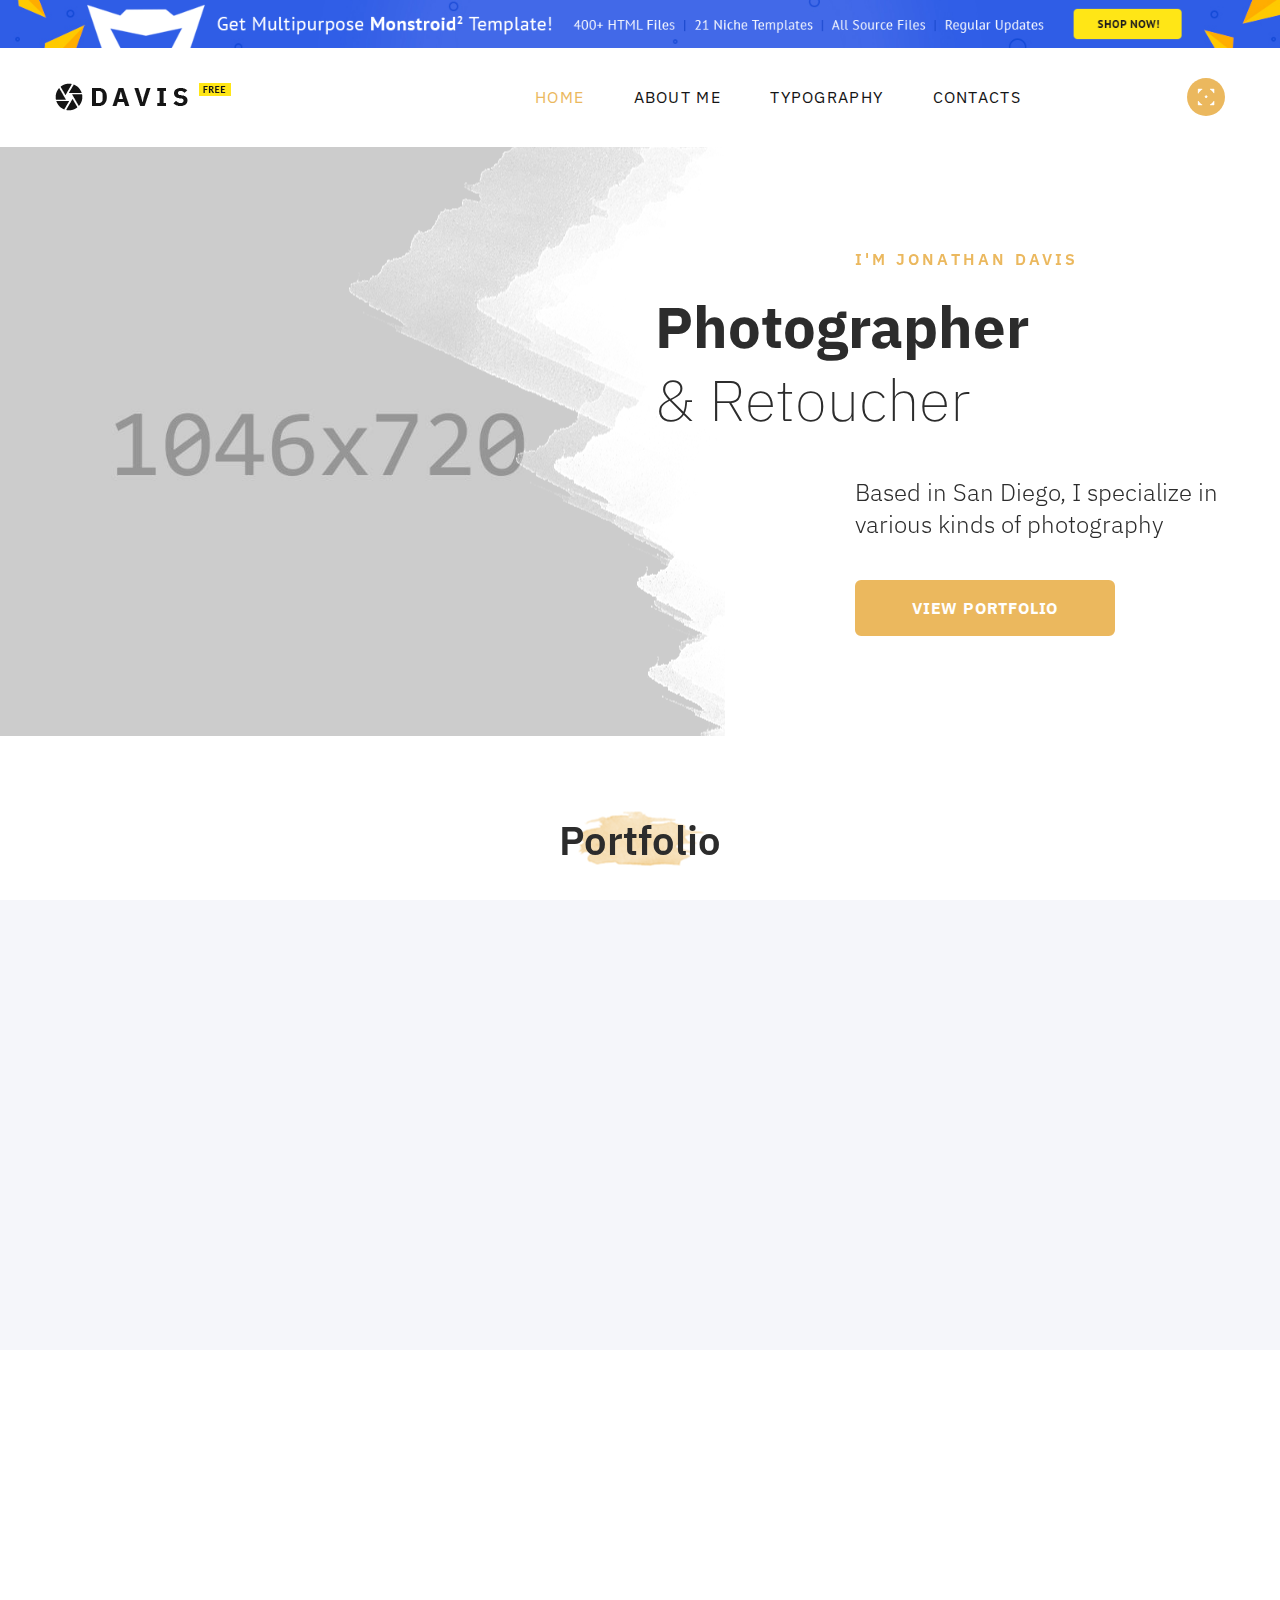
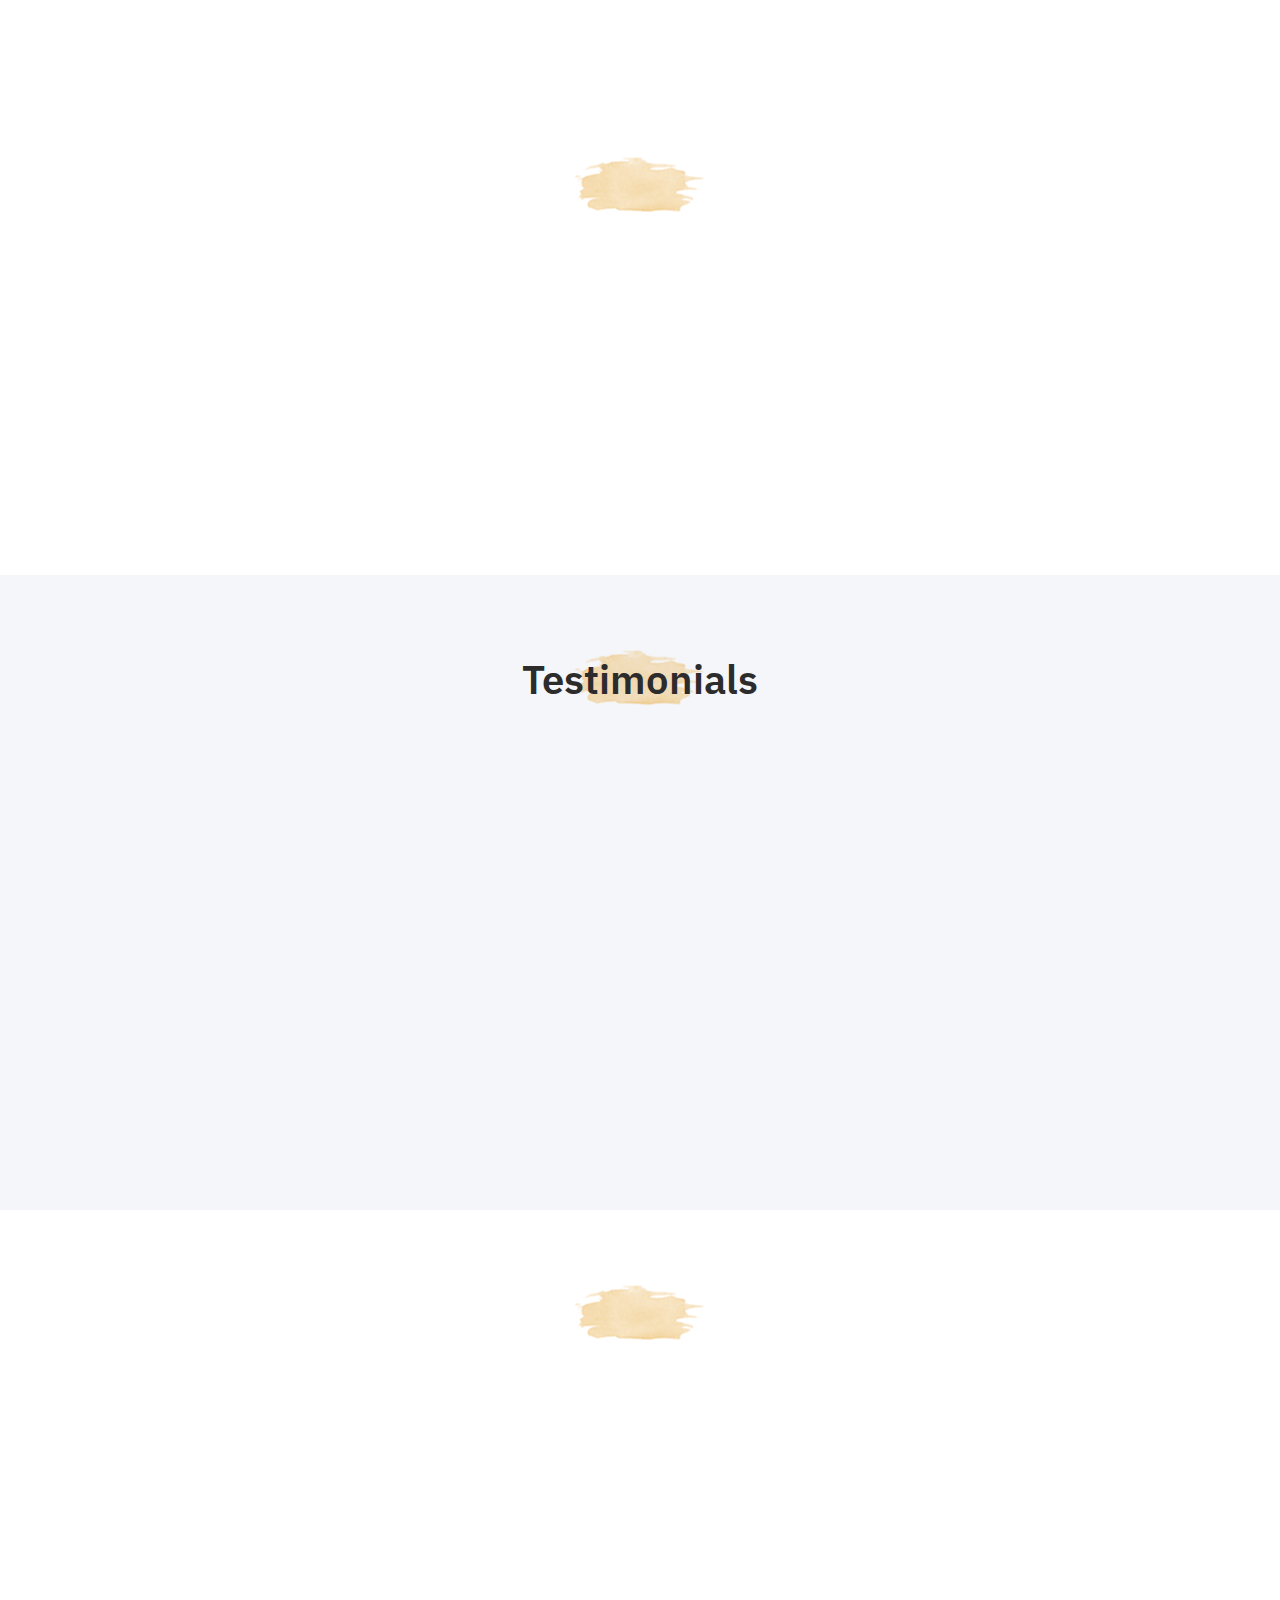
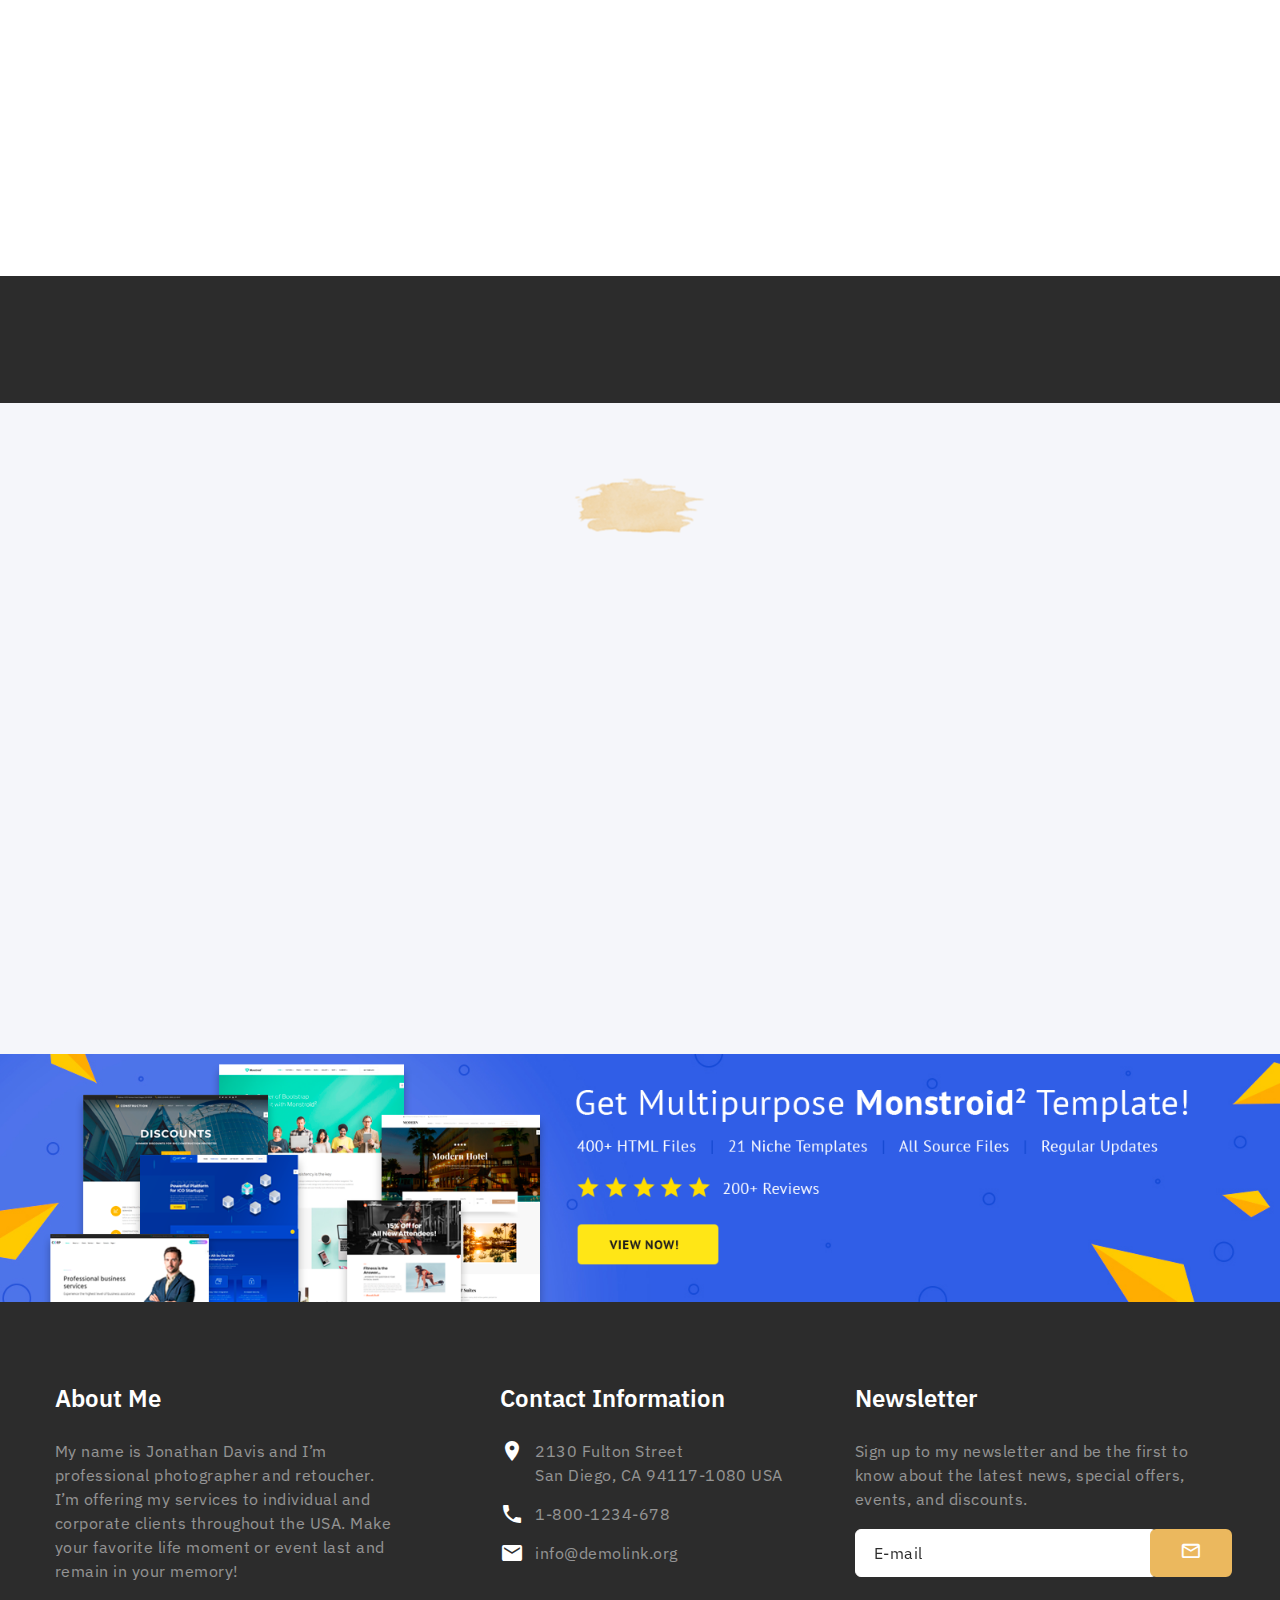
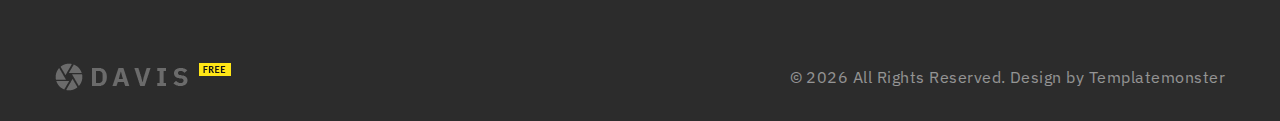
<file: Photographer/index.html>
<!DOCTYPE html>
<html class="wide wow-animation" lang="en">
  <head>
    <title>Home</title>
    <meta name="format-detection" content="telephone=no">
    <meta name="viewport" content="width=device-width height=device-height initial-scale=1.0 maximum-scale=1.0 user-scalable=0">
    <meta http-equiv="X-UA-Compatible" content="IE=edge">
    <meta charset="utf-8">
    <link rel="icon" href="images/favicon.ico" type="image/x-icon">
    <!-- Stylesheets-->
    <link rel="stylesheet" type="text/css" href="//fonts.googleapis.com/css?family=Work+Sans:300,700,800%7CIBM+Plex+Sans:200,300,400,400i,600,700">
    <link rel="stylesheet" href="css/bootstrap.css">
    <link rel="stylesheet" href="css/fonts.css">
    <link rel="stylesheet" href="css/style.css">
    <style>.ie-panel{display: none;background: #212121;padding: 10px 0;box-shadow: 3px 3px 5px 0 rgba(0,0,0,.3);clear: both;text-align:center;position: relative;z-index: 1;} html.ie-10 .ie-panel, html.lt-ie-10 .ie-panel {display: block;}</style>
  </head>
  <body>
    <div class="ie-panel"><a href="http://windows.microsoft.com/en-US/internet-explorer/"><img src="images/ie8-panel/warning_bar_0000_us.jpg" height="42" width="820" alt="You are using an outdated browser. For a faster, safer browsing experience, upgrade for free today."></a></div>
    <div class="page"><a class="section section-banner d-none d-xl-flex" href="https://www.templatemonster.com/website-templates/monstroid2.html" style="background-image: url(images/banner/background-04-1920x60.jpg); background-image: -webkit-image-set( url(images/banner/background-04-1920x60.jpg) 1x, url(images/banner/background-04-3840x120.jpg) 2x )" target="_blank"><img src="images/banner/foreground-04-1600x60.png" srcset="images/banner/foreground-04-1600x60.png 1x, images/banner/foreground-04-3200x120.png 2x" alt="" width="1600" height="310"></a>
      <!-- Page Header-->
      <header class="section page-header">
        <!-- RD Navbar-->
        <div class="rd-navbar-wrap">
          <nav class="rd-navbar rd-navbar-minimal" data-layout="rd-navbar-fixed" data-sm-layout="rd-navbar-fixed" data-md-layout="rd-navbar-fixed" data-md-device-layout="rd-navbar-fixed" data-lg-layout="rd-navbar-static" data-lg-device-layout="rd-navbar-fixed" data-xl-layout="rd-navbar-static" data-xl-device-layout="rd-navbar-static" data-xxl-layout="rd-navbar-static" data-xxl-device-layout="rd-navbar-static" data-lg-stick-up-offset="46px" data-xl-stick-up-offset="46px" data-xxl-stick-up-offset="46px" data-lg-stick-up="true" data-xl-stick-up="true" data-xxl-stick-up="true">
            <div class="rd-navbar-main-outer">
              <div class="rd-navbar-main">
                <!-- RD Navbar Panel-->
                <div class="rd-navbar-panel">
                  <!-- RD Navbar Toggle-->
                  <button class="rd-navbar-toggle" data-rd-navbar-toggle="#rd-navbar-nav-wrap-1"><span></span></button>
                  <!-- RD Navbar Brand--><a class="rd-navbar-brand" href="index.html"><img src="images/logo-default-176x28.png" alt="" width="176" height="28" srcset="images/logo-default-352x56.png 2x"/></a>
                </div>
                <div class="rd-navbar-main-element">
                  <div class="rd-navbar-nav-wrap" id="rd-navbar-nav-wrap-1">
                    <!-- RD Navbar Nav-->
                    <ul class="rd-navbar-nav">
                      <li class="rd-nav-item active"><a class="rd-nav-link" href="index.html">Home</a>
                      </li>
                      <li class="rd-nav-item"><a class="rd-nav-link" href="about-me.html">About me</a>
                      </li>
                      <li class="rd-nav-item"><a class="rd-nav-link" href="typography.html">Typography</a>
                      </li>
                      <li class="rd-nav-item"><a class="rd-nav-link" href="contacts.html">Contacts</a>
                      </li>
                    </ul>
                  </div>
                  <!-- RD Navbar Search-->
                  <div class="rd-navbar-search"><a class="nav-icon" href="#">
                      <svg id="Layer_1" version="1.1" xmlns="http://www.w3.org/2000/svg" xmlns:xlink="http://www.w3.org/1999/xlink" x="0px" y="0px" width="17px" height="17px" viewBox="0 0 17 17" enable-background="new 0 0 17 17" xml:space="preserve">
                        <path fill="none" stroke="" stroke-miterlimit="0" d="M4.775,0.588H0.708v4.286"></path>
                        <polyline fill="none" stroke="" stroke-miterlimit="0" points="16.552,4.654 16.552,0.588 12.485,0.588 "></polyline>
                        <polyline fill="none" stroke="" stroke-miterlimit="0" points="12.485,16.432 16.552,16.432 16.552,12.525 "></polyline>
                        <polyline fill="none" stroke="" stroke-miterlimit="0" points="0.708,12.577 0.708,16.432 4.722,16.432 "></polyline>
                        <path fill="none" stroke="" stroke-miterlimit="10" d="M0.708,8.404"></path>
                        <path fill="none" stroke="" stroke-miterlimit="10" d="M40.875,37.651"></path>
                        <path fill="none" stroke="" stroke-miterlimit="10" d="M8.313-0.151"></path>
                        <path fill="none" stroke="" stroke-miterlimit="10" d="M37.574,10.094"></path>
                        <path fill="none" stroke="" stroke-miterlimit="10" d="M0.067,10.094"></path>
                        <path fill="none" stroke="" stroke-miterlimit="10" d="M0.708,4.707"></path>
                        <path fill="none" stroke="" stroke-miterlimit="10" d="M16.552,4.655"></path>
                        <path fill="none" stroke="" stroke-miterlimit="10" d="M16.816,12.524"></path>
                        <path fill="none" stroke="" stroke-miterlimit="10" d="M0.708,12.577"></path>
                        <path fill="none" stroke="" stroke-miterlimit="10" d="M4.722,16.432"></path>
                        <path fill="none" stroke="" stroke-miterlimit="10" d="M4.734,12.886"></path>
                        <path fill="none" stroke="" stroke-miterlimit="10" d="M4.76,4.9"></path>
                        <path fill="none" stroke="" stroke-miterlimit="10" d="M4.775,0.905"></path>
                        <path fill="none" stroke="" stroke-miterlimit="10" d="M12.485,16.432"></path>
                        <path fill="none" stroke="" stroke-miterlimit="10" d="M12.485,0.905"></path>
                        <circle fill="" stroke="" stroke-miterlimit="10" cx="8.63" cy="8.193" r="0.911"> </circle>
                      </svg></a></div>
                </div>
              </div>
            </div>
          </nav>
        </div>
      </header>
      <!-- Overlapping Screen-->
      <section class="section section-overlap bg-decorate">
        <div class="section-overlap-image" style="background-image: url(images/screens-1-1046x720.jpg)"></div>
        <div class="section-overlap-content">
          <div class="container">
            <div class="row">
              <div class="col-md-6 col-lg-5 col-xl-4">
                <div class="wow-outer">
                  <h6 class="font-weight-sbold text-primary wow slideInDown">I'm Jonathan Davis</h6>
                </div>
              </div>
              <div class="col-md-8 col-lg-7 col-xl-6">
                <h1 class="wow-outer"><span class="font-weight-bold wow-outer"><span class="wow slideInUp">Photographer</span></span><span class="font-weight-exlight wow-outer"><span class="wow slideInUp" data-wow-delay=".1s">& Retoucher</span></span></h1>
              </div>
              <div class="col-md-6 col-lg-5 col-xl-4 col-offset-1">
                <div class="wow-outer">
                  <h4 class="font-weight-light wow slideInUp" data-wow-delay=".2s">Based in San Diego, I specialize in various kinds of photography</h4>
                </div>
                <div class="wow-outer button-outer"><a class="button button-lg button-primary button-winona wow slideInUp" href="#" data-wow-delay=".3s">View Portfolio</a></div>
              </div>
            </div>
          </div>
        </div>
      </section>
      <!-- Projects - Modern Layout-->
      <section class="section section-lg bg-default">
        <div class="container">
          <div class="row row-50">
            <div class="col-12 text-center">
              <h3 class="section-title wow-outer"><span class="wow slideInUp">Portfolio</span></h3>
            </div>
            <div class="col-12 isotope-wrap">
              <div class="isotope offset-top-2" data-isotope-layout="masonry" data-lightgallery="group" data-lg-thumbnail="false">
                <div class="row row-30">
                  <div class="col-12 col-sm-6 col-lg-4 isotope-item wow-outer">
                                  <!-- Thumbnail Corporate-->
                                  <article class="thumbnail-corporate wow slideInDown"><img class="thumbnail-corporate-image" src="images/gallery-masonry-1-370x256.jpg" alt="" width="370" height="256"/>
                                    <div class="thumbnail-corporate-caption">
                                      <p class="thumbnail-corporate-title"><a href="#">Mary Williams</a></p>
                                      <p>I offer high-quality photography &amp; retouch services to individual and corporate clients all over the US.</p><a class="thumbnail-corporate-link" href="images/gallery-original-1.jpg" data-lightgallery="item"><span class="icon mdi mdi-magnify"></span><span class="icon mdi mdi-magnify"></span></a>
                                    </div>
                                    <div class="thumbnail-corporate-dummy"></div>
                                  </article>
                  </div>
                  <div class="col-12 col-sm-6 col-lg-4 isotope-item wow-outer">
                                  <!-- Thumbnail Corporate-->
                                  <article class="thumbnail-corporate thumbnail-corporate-lg wow slideInDown"><img class="thumbnail-corporate-image" src="images/gallery-masonry-2-370x464.jpg" alt="" width="370" height="464"/>
                                    <div class="thumbnail-corporate-caption">
                                      <p class="thumbnail-corporate-title"><a href="#">YouthWear</a></p>
                                      <p>I offer high-quality photography &amp; retouch services to individual and corporate clients all over the US.</p><a class="thumbnail-corporate-link" href="images/gallery-original-2.jpg" data-lightgallery="item"><span class="icon mdi mdi-magnify"></span><span class="icon mdi mdi-magnify"></span></a>
                                    </div>
                                    <div class="thumbnail-corporate-dummy"></div>
                                  </article>
                  </div>
                  <div class="col-12 col-sm-6 col-lg-4 isotope-item wow-outer">
                                  <!-- Thumbnail Corporate-->
                                  <article class="thumbnail-corporate wow slideInUp"><img class="thumbnail-corporate-image" src="images/gallery-masonry-3-370x256.jpg" alt="" width="370" height="256"/>
                                    <div class="thumbnail-corporate-caption">
                                      <p class="thumbnail-corporate-title"><a href="#">Ultra Optix</a></p>
                                      <p>I offer high-quality photography &amp; retouch services to individual and corporate clients all over the US.</p><a class="thumbnail-corporate-link" href="images/gallery-original-3.jpg" data-lightgallery="item"><span class="icon mdi mdi-magnify"></span><span class="icon mdi mdi-magnify"></span></a>
                                    </div>
                                    <div class="thumbnail-corporate-dummy"></div>
                                  </article>
                  </div>
                  <div class="col-12 col-sm-6 col-lg-4 isotope-item wow-outer">
                                  <!-- Thumbnail Corporate-->
                                  <article class="thumbnail-corporate thumbnail-corporate-lg wow slideInUp"><img class="thumbnail-corporate-image" src="images/gallery-masonry-4-370x464.jpg" alt="" width="370" height="464"/>
                                    <div class="thumbnail-corporate-caption">
                                      <p class="thumbnail-corporate-title"><a href="#">Accessories Inc.</a></p>
                                      <p>I offer high-quality photography &amp; retouch services to individual and corporate clients all over the US.</p><a class="thumbnail-corporate-link" href="images/gallery-original-4.jpg" data-lightgallery="item"><span class="icon mdi mdi-magnify"></span><span class="icon mdi mdi-magnify"></span></a>
                                    </div>
                                    <div class="thumbnail-corporate-dummy"></div>
                                  </article>
                  </div>
                  <div class="col-12 col-sm-6 col-lg-4 isotope-item wow-outer">
                                  <!-- Thumbnail Corporate-->
                                  <article class="thumbnail-corporate thumbnail-corporate-lg wow slideInDown"><img class="thumbnail-corporate-image" src="images/gallery-masonry-6-370x464.jpg" alt="" width="370" height="464"/>
                                    <div class="thumbnail-corporate-caption">
                                      <p class="thumbnail-corporate-title"><a href="#">Dwayne Winston</a></p>
                                      <p>I offer high-quality photography &amp; retouch services to individual and corporate clients all over the US.</p><a class="thumbnail-corporate-link" href="images/gallery-original-6.jpg" data-lightgallery="item"><span class="icon mdi mdi-magnify"></span><span class="icon mdi mdi-magnify"></span></a>
                                    </div>
                                    <div class="thumbnail-corporate-dummy"></div>
                                  </article>
                  </div>
                  <div class="col-12 col-sm-6 col-lg-4 isotope-item wow-outer">
                                  <!-- Thumbnail Corporate-->
                                  <article class="thumbnail-corporate wow slideInDown"><img class="thumbnail-corporate-image" src="images/gallery-masonry-5-370x256.jpg" alt="" width="370" height="256"/>
                                    <div class="thumbnail-corporate-caption">
                                      <p class="thumbnail-corporate-title"><a href="#">Sue Peterson</a></p>
                                      <p>I offer high-quality photography &amp; retouch services to individual and corporate clients all over the US.</p><a class="thumbnail-corporate-link" href="images/gallery-original-5.jpg" data-lightgallery="item"><span class="icon mdi mdi-magnify"></span><span class="icon mdi mdi-magnify"></span></a>
                                    </div>
                                    <div class="thumbnail-corporate-dummy"></div>
                                  </article>
                  </div>
                </div>
              </div>
            </div>
          </div>
        </div>
      </section>
      <!-- Advantages and Achievements-->
      <section class="section section-lg text-center bg-default">
        <div class="container">
          <h3 class="section-title wow-outer"><span class="wow slideInUp">About Me</span></h3>
          <p class="wow-outer"><span class="text-width-1 wow slideInDown">Since 2008, I’ve been providing my clients with quality photography and retouching services. Some of my works were awarded on a national level. Below are some facts about me.</span></p>
          <div class="row row-50">
            <div class="col-6 col-md-3 wow-outer">
              <!-- Counter Minimal-->
              <article class="counter-minimal wow slideInUp" data-wow-delay=".1s">
                <div class="counter-minimal-icon linearicons-mustache-glasses"></div>
                <div class="counter-minimal-main">
                  <div class="counter">22</div>
                </div>
                <h5 class="counter-minimal-title">Photography Awards</h5>
              </article>
            </div>
            <div class="col-6 col-md-3 wow-outer">
              <!-- Counter Minimal-->
              <article class="counter-minimal wow slideInUp" data-wow-delay=".1s">
                <div class="counter-minimal-icon linearicons-camera2"></div>
                <div class="counter-minimal-main">
                  <div class="counter">156</div>
                </div>
                <h5 class="counter-minimal-title">Photo Shoots</h5>
              </article>
            </div>
            <div class="col-6 col-md-3 wow-outer">
              <!-- Counter Minimal-->
              <article class="counter-minimal wow slideInUp" data-wow-delay=".1s">
                <div class="counter-minimal-icon linearicons-shutter"></div>
                <div class="counter-minimal-main">
                  <div class="counter">10</div>
                </div>
                <h5 class="counter-minimal-title">Years of Experience</h5>
              </article>
            </div>
            <div class="col-6 col-md-3 wow-outer">
              <!-- Counter Minimal -->
              <article class="counter-minimal wow slideInUp" data-wow-delay=".1s">
                <div class="counter-minimal-icon linearicons-picture"></div>
                <div class="counter-minimal-main">
                  <div class="counter">392</div>
                </div>
                <h5 class="counter-minimal-title">Annual Clients</h5>
              </article>
            </div>
          </div>
        </div>
      </section>
      <!-- Testimonials-->
      <section class="section section-lg bg-gray-100 text-center">
        <div class="container">
          <h3 class="section-title">Testimonials</h3>
          <div class="slick-widget-testimonials wow fadeIn">
            <div class="slick-slider carousel-child" id="child-carousel" data-for=".carousel-parent" data-arrows="true" data-loop="true" data-dots="false" data-swipe="true" data-items="1" data-sm-items="3" data-md-items="5" data-lg-items="5" data-xl-items="5" data-center-mode="true" data-slide-to-scroll="1">
              <div class="item wow-outer"><img class="wow slideInLeft" src="images/testimonials-person-1-96x96.jpg" alt="" width="96" height="96"/>
              </div>
              <div class="item wow-outer"><img class="wow slideInLeft" src="images/testimonials-person-2-96x96.jpg" alt="" width="96" height="96"/>
              </div>
              <div class="item wow-outer"><img class="wow slideInLeft" src="images/testimonials-person-3-96x96.jpg" alt="" width="96" height="96"/>
              </div>
              <div class="item wow-outer"><img class="wow slideInLeft" src="images/testimonials-person-4-96x96.jpg" alt="" width="96" height="96"/>
              </div>
              <div class="item wow-outer"><img class="wow slideInLeft" src="images/testimonials-person-5-96x96.jpg" alt="" width="96" height="96"/>
              </div>
              <div class="item wow-outer"><img class="wow slideInLeft" src="images/testimonials-person-6-96x96.jpg" alt="" width="96" height="96"/>
              </div>
            </div>
            <!-- Slick Carousel-->
            <div class="slick-slider carousel-parent" data-arrows="false" data-loop="true" data-dots="false" data-swipe="false" data-items="1" data-fade="true" data-child="#child-carousel" data-for="#child-carousel">
              <div class="item">
                <!-- Quote Light 1-->
                <blockquote class="quote-light">
                  <cite class="quote-light-cite">Kelly McMillan</cite>
                  <p class="quote-light-caption">Regular Client</p><span class="icon quote-light-mark linearicons-quote-open"></span>
                  <div class="quote-light-text">
                    <p>I absolutely loved my session and all of the pictures that came from it. You have a clear passion for what you do and it shows through your work! I highly recommend J. Davis for any photography needs! </p>
                  </div>
                </blockquote>
              </div>
              <div class="item">
                <!-- Quote Light 2-->
                <blockquote class="quote-light">
                  <cite class="quote-light-cite">Ann Barnett</cite>
                  <p class="quote-light-caption">Regular Client</p><span class="icon quote-light-mark linearicons-quote-open"></span>
                  <div class="quote-light-text">
                    <p>I was so happy with the pictures Jonathan took. He was very kind and patient with my two-month old and my energetic 6 y.o. children. I will be going to Jonathan from now on!</p>
                  </div>
                </blockquote>
              </div>
              <div class="item">
                <!-- Quote Light 3-->
                <blockquote class="quote-light">
                  <cite class="quote-light-cite">Kate Webb</cite>
                  <p class="quote-light-caption">Regular Client</p><span class="icon quote-light-mark linearicons-quote-open"></span>
                  <div class="quote-light-text">
                    <p>Just received my beautiful pictures today and I am in awe of how handsome my son looks in the pictures! Thank you so much for such great memories!  I will recommend you to my friends.</p>
                  </div>
                </blockquote>
              </div>
              <div class="item">
                <!-- Quote Light 4 -->
                <blockquote class="quote-light">
                  <cite class="quote-light-cite">Samantha Lee</cite>
                  <p class="quote-light-caption">Regular Client</p><span class="icon quote-light-mark linearicons-quote-open"></span>
                  <div class="quote-light-text">
                    <p>Jonathan is truly an outstanding photographer (and wonderful person) with an almost mystical ability to capture the true nature of people and events. I recommend him to anyone!</p>
                  </div>
                </blockquote>
              </div>
              <div class="item">
                <!-- Quote Light 3-->
                <blockquote class="quote-light">
                  <cite class="quote-light-cite">Jane Peterson</cite>
                  <p class="quote-light-caption">Regular Client</p><span class="icon quote-light-mark linearicons-quote-open"></span>
                  <div class="quote-light-text">
                    <p>Just received my beautiful pictures today and I am in awe of how handsome my son looks in the pictures! Thank you so much for such great memories!  I will recommend you to my friends.</p>
                  </div>
                </blockquote>
              </div>
              <div class="item">
                <!-- Quote Light 5-->
                <blockquote class="quote-light">
                  <cite class="quote-light-cite">Sandra Warner</cite>
                  <p class="quote-light-caption">Regular Client</p><span class="icon quote-light-mark linearicons-quote-open"></span>
                  <div class="quote-light-text">
                    <p>I have contracted Jonathan for 3 family events and have always been 100% satisfied. He has been available and responsive anytime I have had questions and has always had the patience to help me.</p>
                  </div>
                </blockquote>
              </div>
            </div>
          </div>
        </div>
      </section>
      <section class="section section-lg">
        <div class="container">
          <div class="row row-50 justify-content-lg-between offset-top-1">
            <div class="col-12">
              <h3 class="section-title text-center wow-outer"><span class="wow slideInDown">Frequently Asked Questions</span></h3>
            </div>
            <div class="col-lg-7 col-xl-6">
              <!-- Bootstrap collapse-->
              <div class="card-group-custom card-group-corporate wow-outer" id="accordion1" role="tablist" aria-multiselectable="false">
                          <!-- Bootstrap card-->
                          <article class="card card-custom card-corporate wow fadeInDown" data-wow-delay=".05s">
                            <div class="card-header" id="accordion1-heading-1" role="tab">
                              <div class="card-title"><a role="button" data-toggle="collapse" data-parent="#accordion1" href="#accordion1-collapse-1" aria-controls="accordion1-collapse-1" aria-expanded="true">Do you provide any scripts with your templates?
                                  <div class="card-arrow"></div></a></div>
                            </div>
                            <div class="collapse show" id="accordion1-collapse-1" role="tabpanel" aria-labelledby="accordion1-heading-1">
                              <div class="card-body">
                                <p>Our templates do not include any additional scripts. Newsletter subscriptions, search fields, forums, image galleries (in HTML versions of Flash products) are inactive. Basic scripts can be easily added at www.zemez.io If you are not sure that the element you’re interested in is active please contact our Support Chat for clarification.</p>
                              </div>
                            </div>
                          </article>
                          <!-- Bootstrap card-->
                          <article class="card card-custom card-corporate wow fadeInDown" data-wow-delay=".1s">
                            <div class="card-header" id="accordion1-heading-2" role="tab">
                              <div class="card-title"><a class="collapsed" role="button" data-toggle="collapse" data-parent="#accordion1" href="#accordion1-collapse-2" aria-controls="accordion1-collapse-2" aria-expanded="false">What do I receive when I order a template?
                                  <div class="card-arrow"></div></a></div>
                            </div>
                            <div class="collapse" id="accordion1-collapse-2" role="tabpanel" aria-labelledby="accordion1-heading-2">
                              <div class="card-body">
                                <p>After you complete the payment via our secure form you will receive the instructions for downloading the product. The source files in the download package can vary based on the type of the product you have purchased.</p>
                              </div>
                            </div>
                          </article>
                          <!-- Bootstrap card-->
                          <article class="card card-custom card-corporate wow fadeInDown" data-wow-delay=".15s">
                            <div class="card-header" id="accordion1-heading-3" role="tab">
                              <div class="card-title"><a class="collapsed" role="button" data-toggle="collapse" data-parent="#accordion1" href="#accordion1-collapse-3" aria-controls="accordion1-collapse-3" aria-expanded="false">In what formats are your templates available?
                                  <div class="card-arrow"></div></a></div>
                            </div>
                            <div class="collapse" id="accordion1-collapse-3" role="tabpanel" aria-labelledby="accordion1-heading-3">
                              <div class="card-body">
                                <p>Website templates are available in Photoshop and HTML formats. Fonts are included with the Photoshop file. In most templates, HTML is compatible with Adobe® Dreamweaver® and Microsoft® FrontPage®.</p>
                              </div>
                            </div>
                          </article>
                          <!-- Bootstrap card-->
                          <article class="card card-custom card-corporate wow fadeInDown" data-wow-delay=".2s">
                            <div class="card-header" id="accordion1-heading-4" role="tab">
                              <div class="card-title"><a class="collapsed" role="button" data-toggle="collapse" data-parent="#accordion1" href="#accordion1-collapse-4" aria-controls="accordion1-collapse-4" aria-expanded="false">What am I allowed to do with the templates?
                                  <div class="card-arrow"></div></a></div>
                            </div>
                            <div class="collapse" id="accordion1-collapse-4" role="tabpanel" aria-labelledby="accordion1-heading-4">
                              <div class="card-body">
                                <p>You may build a website using the template in any way you like. You may not resell or redistribute templates (like we do); claim intellectual or exclusive ownership to any of our products, modified or unmodified. All products are the property of content providing companies and individuals. You are also not allowed to make more than one project using the same template.</p>
                              </div>
                            </div>
                          </article>
              </div>
            </div>
            <div class="col-lg-5">
              <div class="progress-linear-outer wow-outer">
                          <!-- Linear progress bar-->
                          <article class="progress-linear wow slideInDown" data-wow-delay=".05s">
                            <div class="progress-header">
                              <p>Photography</p><span class="progress-value">90</span>
                            </div>
                            <div class="progress-bar-linear-wrap">
                              <div class="progress-bar-linear"></div>
                            </div>
                          </article>
              </div>
              <div class="progress-linear-outer wow-outer">
                          <!-- Linear progress bar-->
                          <article class="progress-linear wow slideInDown" data-wow-delay=".1s">
                            <div class="progress-header">
                              <p>Creativity</p><span class="progress-value">65</span>
                            </div>
                            <div class="progress-bar-linear-wrap">
                              <div class="progress-bar-linear progress-red"></div>
                            </div>
                          </article>
              </div>
              <div class="progress-linear-outer wow-outer">
                          <!-- Linear progress bar-->
                          <article class="progress-linear wow slideInDown" data-wow-delay=".15s">
                            <div class="progress-header">
                              <p>Retouching</p><span class="progress-value">100</span>
                            </div>
                            <div class="progress-bar-linear-wrap">
                              <div class="progress-bar-linear progress-blue"></div>
                            </div>
                          </article>
              </div>
              <div class="progress-linear-outer wow-outer">
                          <!-- Linear progress bar-->
                          <article class="progress-linear wow slideInDown" data-wow-delay=".2s">
                            <div class="progress-header">
                              <p>Communication</p><span class="progress-value">75</span>
                            </div>
                            <div class="progress-bar-linear-wrap">
                              <div class="progress-bar-linear progress-green"></div>
                            </div>
                          </article>
              </div>
            </div>
          </div>
        </div>
      </section>
      <section class="section section-xs bg-gray-700 text-center">
        <div class="container">
          <div class="row justify-content-center">
            <div class="col-sm-10 col-md-12">
              <div class="box-cta-thin">
                <h4 class="wow-outer"><span class="wow slideInRight">Looking for  <span class="text-italic">Quality Photography?</span> </span></h4>
                <div class="wow-outer button-outer"><a class="button button-primary button-winona wow slideInLeft" href="#">Get in Touch</a></div>
              </div>
            </div>
          </div>
        </div>
      </section>
      <!-- Latest Blog Posts-->
      <section class="section section-lg bg-gray-100 text-center">
        <div class="container">
          <h3 class="section-title wow-outer"><span class="wow slideInDown">Latest Blog Posts</span></h3>
          <div class="row row-50">
            <div class="col-sm-6 col-lg-4 wow-outer">
              <!-- Post Classic-->
              <article class="post-classic wow slideInLeft"><a class="post-classic-media" href="#"><img src="images/sidebar-blog-1-370x264.jpg" alt="" width="370" height="264"/></a>
                <ul class="post-classic-meta">
                  <li><a class="button-winona" href="#">News</a></li>
                  <li>
                    <time datetime="2019">Apr 21, 2019 at 12:05 pm</time>
                  </li>
                </ul>
                <h4 class="post-classic-title"><a href="#">Top 10 Essential Photography Tips for Beginners</a></h4>
              </article>
            </div>
            <div class="col-sm-6 col-lg-4 wow-outer">
              <!-- Post Classic-->
              <article class="post-classic wow slideInLeft" data-wow-delay=".05s"><a class="post-classic-media" href="#"><img src="images/sidebar-blog-2-370x264.jpg" alt="" width="370" height="264"/></a>
                <ul class="post-classic-meta">
                  <li><a class="button-winona text-red" href="#">Innovations</a></li>
                  <li>
                    <time datetime="2019">Apr 21, 2019 at 12:05 pm</time>
                  </li>
                </ul>
                <h4 class="post-classic-title"><a href="#">Benefits of Using Drones in Aerial Photography</a></h4>
              </article>
            </div>
            <div class="col-sm-6 col-lg-4 wow-outer">
              <!-- Post Classic-->
              <article class="post-classic wow slideInLeft" data-wow-delay=".1s"><a class="post-classic-media" href="#"><img src="images/sidebar-blog-3-370x264.jpg" alt="" width="370" height="264"/></a>
                <ul class="post-classic-meta">
                  <li><a class="button-winona text-green" href="#">Tips</a></li>
                  <li>
                    <time datetime="2019">Apr 21, 2019 at 12:05 pm</time>
                  </li>
                </ul>
                <h4 class="post-classic-title"><a href="#">5 Ways to Get Great Photos Outside of the Studio</a></h4>
              </article>
            </div>
          </div>
        </div>
      </section><a class="section section-banner" href="https://www.templatemonster.com/website-templates/monstroid2.html" style="background-image: url(images/banner/background-03-1920x310.jpg); background-image: -webkit-image-set( url(images/banner/background-03-1920x310.jpg) 1x, url(images/banner/background-03-3840x620.jpg) 2x )" target="_blank"><img src="images/banner/foreground-03-1600x310.png" srcset="images/banner/foreground-03-1600x310.png 1x, images/banner/foreground-03-3200x620.png 2x" alt="" width="1600" height="310"></a>
      <!-- Page Footer-->
            <footer class="section footer-standard bg-gray-700">
              <div class="footer-standard-main">
                <div class="container">
                  <div class="row row-50">
                    <div class="col-lg-4">
                      <div class="inset-right-1">
                        <h4>About Me</h4>
                        <p>My name is Jonathan Davis and I’m professional photographer and retoucher. I’m offering my services to individual and corporate clients throughout the USA. Make your favorite life moment or event last and remain in your memory!</p>
                      </div>
                    </div>
                    <div class="col-sm-6 col-md-5 col-lg-4">
                      <div class="box-1">
                        <h4>Contact Information</h4>
                        <ul class="list-sm">
                          <li class="object-inline"><span class="icon icon-md mdi mdi-map-marker text-gray-700"></span><a class="link-default" href="#">2130 Fulton Street <br> San Diego, CA 94117-1080 USA</a></li>
                          <li class="object-inline"><span class="icon icon-md mdi mdi-phone text-gray-700"></span><a class="link-default" href="tel:#">1-800-1234-678</a></li>
                          <li class="object-inline"><span class="icon icon-md mdi mdi-email text-gray-700"></span><a class="link-default" href="mailto:#">info@demolink.org</a></li>
                        </ul>
                      </div>
                    </div>
                    <div class="col-sm-6 col-md-7 col-lg-4">
                      <h4>Newsletter</h4>
                      <p>Sign up to my newsletter and be the first to know about the latest news, special offers, events, and discounts.</p>
                      <!-- RD Mailform-->
                      <form class="rd-form rd-mailform form-inline" data-form-output="form-output-global" data-form-type="subscribe" method="post" action="bat/rd-mailform.php">
                        <div class="form-wrap">
                          <input class="form-input" id="subscribe-form-2-email" type="email" name="email" data-constraints="@Email @Required">
                          <label class="form-label" for="subscribe-form-2-email">E-mail</label>
                        </div>
                        <div class="form-button">
                          <button class="button button-primary button-icon button-icon-only button-winona" type="submit" aria-label="submit"><span class="icon mdi mdi-email-outline"></span></button>
                        </div>
                      </form>
                    </div>
                  </div>
                </div>
              </div>
              <div class="container">
                <div class="footer-standard-aside"><a class="brand" href="index.html"><img src="images/logo-inverse-176x28.png" alt="" width="176" height="28" srcset="images/logo-inverse-352x56.png 2x"/></a>
                  <!-- Rights-->
                  <p class="rights"><span>&copy;&nbsp;</span><span class="copyright-year"></span><span>&nbsp;</span><span>All Rights Reserved.</span><span>&nbsp;</span><br class="d-sm-none"/>Design&nbsp;by&nbsp;<a href="https://www.templatemonster.com/">Templatemonster</a></p>
                </div>
              </div>
            </footer>
    </div>
    <div class="preloader">
      <div class="preloader-logo"><img src="images/logo-default-176x28.png" alt="" width="176" height="28" srcset="images/logo-default-352x56.png 2x"/>
      </div>
      <div class="preloader-body">
        <div id="loadingProgressG">
          <div class="loadingProgressG" id="loadingProgressG_1"></div>
        </div>
      </div>
    </div>
    <!-- Global Mailform Output-->
    <div class="snackbars" id="form-output-global"></div>
    <!-- Javascript-->
    <script src="js/core.min.js"></script>
    <script src="js/script.js"></script>
  </body>
</html>
</file>
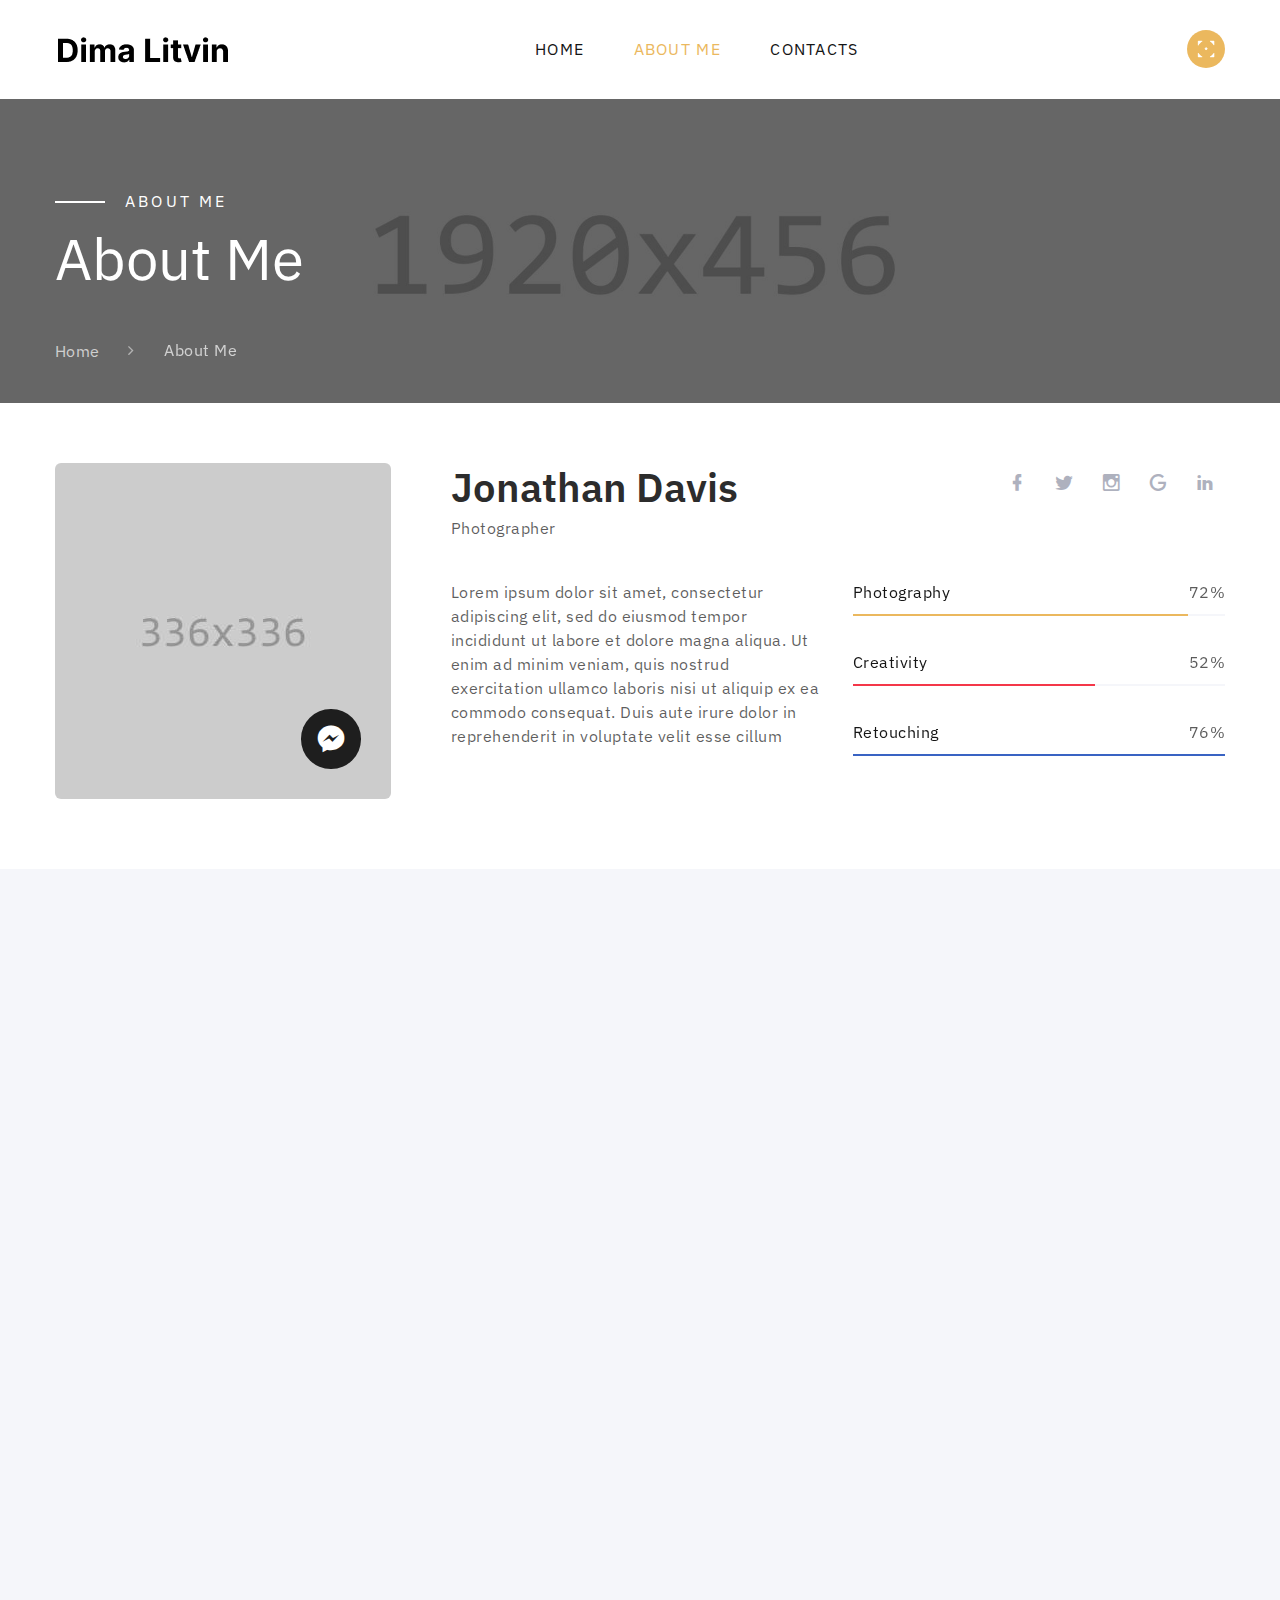
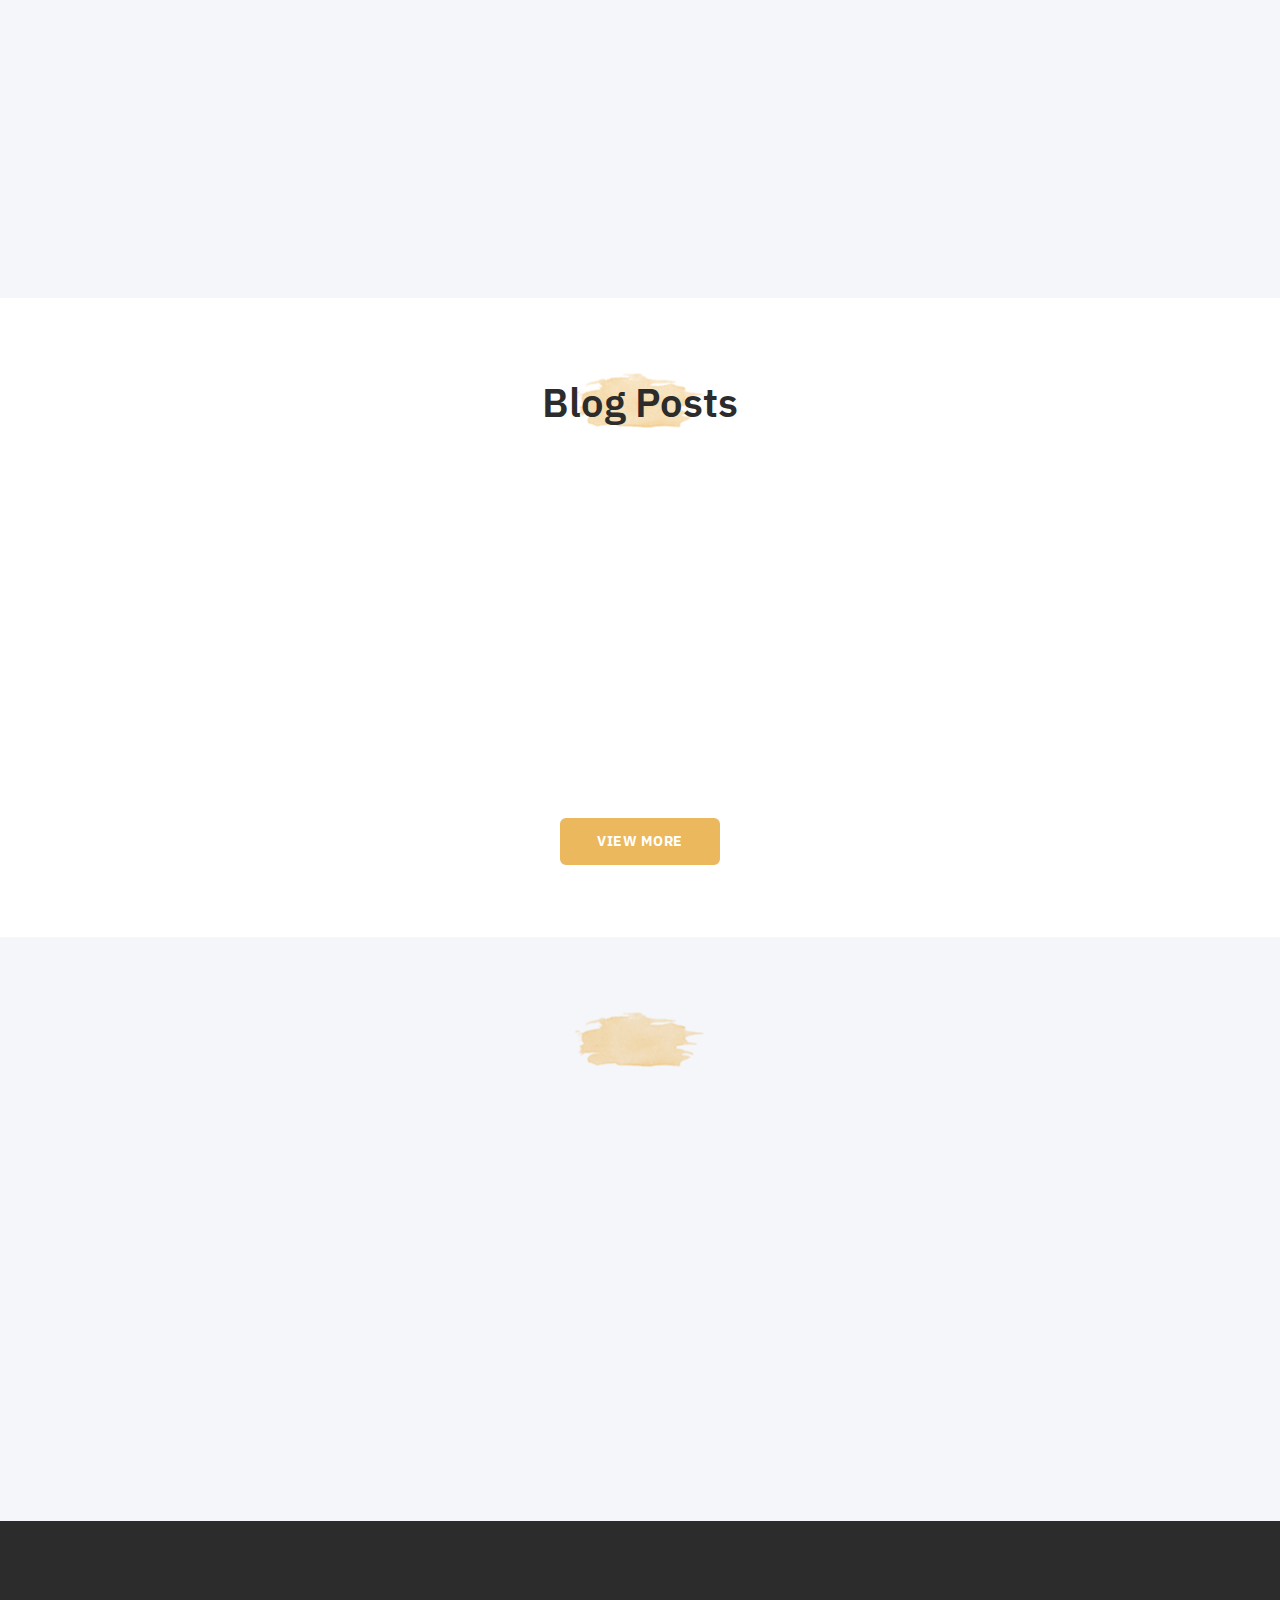
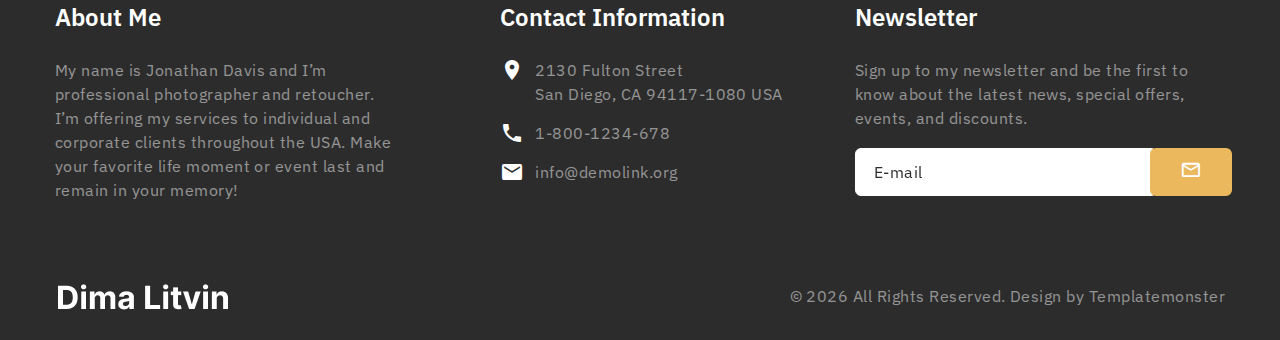
<file: about-me.html>
<!DOCTYPE html>
<html class="wide wow-animation" lang="en">
  <head>
    <title>About Me</title>
    <meta name="format-detection" content="telephone=no">
    <meta name="viewport" content="width=device-width height=device-height initial-scale=1.0 maximum-scale=1.0 user-scalable=0">
    <meta http-equiv="X-UA-Compatible" content="IE=edge">
    <meta charset="utf-8">
    <link rel="icon" href="images/favicon.ico" type="image/x-icon">
    <!-- Stylesheets-->
    <link rel="stylesheet" type="text/css" href="//fonts.googleapis.com/css?family=Work+Sans:300,700,800%7CIBM+Plex+Sans:200,300,400,400i,600,700">
    <link rel="stylesheet" href="css/bootstrap.css">
    <link rel="stylesheet" href="css/fonts.css">
    <link rel="stylesheet" href="css/style.css">
    <style>.ie-panel{display: none;background: #212121;padding: 10px 0;box-shadow: 3px 3px 5px 0 rgba(0,0,0,.3);clear: both;text-align:center;position: relative;z-index: 1;} html.ie-10 .ie-panel, html.lt-ie-10 .ie-panel {display: block;}</style>
  </head>
  <body>
    <div class="ie-panel"><a href="http://windows.microsoft.com/en-US/internet-explorer/"><img src="images/ie8-panel/warning_bar_0000_us.jpg" height="42" width="820" alt="You are using an outdated browser. For a faster, safer browsing experience, upgrade for free today."></a></div>
    <div class="page">
      <!-- Page Header-->
      <header class="section page-header">
        <!-- RD Navbar-->
        <div class="rd-navbar-wrap">
          <nav class="rd-navbar rd-navbar-minimal" data-layout="rd-navbar-fixed" data-sm-layout="rd-navbar-fixed" data-md-layout="rd-navbar-fixed" data-md-device-layout="rd-navbar-fixed" data-lg-layout="rd-navbar-static" data-lg-device-layout="rd-navbar-fixed" data-xl-layout="rd-navbar-static" data-xl-device-layout="rd-navbar-static" data-xxl-layout="rd-navbar-static" data-xxl-device-layout="rd-navbar-static" data-lg-stick-up-offset="46px" data-xl-stick-up-offset="46px" data-xxl-stick-up-offset="46px" data-lg-stick-up="true" data-xl-stick-up="true" data-xxl-stick-up="true">
            <div class="rd-navbar-main-outer">
              <div class="rd-navbar-main">
                <!-- RD Navbar Panel-->
                <div class="rd-navbar-panel">
                  <!-- RD Navbar Toggle-->
                  <button class="rd-navbar-toggle" data-rd-navbar-toggle="#rd-navbar-nav-wrap-1"><span></span></button>
                  <!-- RD Navbar Brand--><a class="rd-navbar-brand" href="index.html"><img src="images/logo-default-176x28.png" alt="" width="176" height="28" srcset="images/logo-default-352x56.png 2x"/></a>
                </div>
                <div class="rd-navbar-main-element">
                  <div class="rd-navbar-nav-wrap" id="rd-navbar-nav-wrap-1">
                    <!-- RD Navbar Nav-->
                    <ul class="rd-navbar-nav">
                      <li class="rd-nav-item"><a class="rd-nav-link" href="index.html">Home</a>
                      </li>
                      <li class="rd-nav-item active"><a class="rd-nav-link" href="about-me.html">About me</a>
                      </li>
                      <!-- <li class="rd-nav-item"><a class="rd-nav-link" href="typography.html">Typography</a>
                      </li> -->
                      <li class="rd-nav-item"><a class="rd-nav-link" href="contacts.html">Contacts</a>
                      </li>
                    </ul>
                  </div>
                  <!-- RD Navbar Search-->
                  <div class="rd-navbar-search"><a class="nav-icon" href="#">
                      <svg id="Layer_1" version="1.1" xmlns="http://www.w3.org/2000/svg" xmlns:xlink="http://www.w3.org/1999/xlink" x="0px" y="0px" width="17px" height="17px" viewBox="0 0 17 17" enable-background="new 0 0 17 17" xml:space="preserve">
                        <path fill="none" stroke="" stroke-miterlimit="0" d="M4.775,0.588H0.708v4.286"></path>
                        <polyline fill="none" stroke="" stroke-miterlimit="0" points="16.552,4.654 16.552,0.588 12.485,0.588 "></polyline>
                        <polyline fill="none" stroke="" stroke-miterlimit="0" points="12.485,16.432 16.552,16.432 16.552,12.525 "></polyline>
                        <polyline fill="none" stroke="" stroke-miterlimit="0" points="0.708,12.577 0.708,16.432 4.722,16.432 "></polyline>
                        <path fill="none" stroke="" stroke-miterlimit="10" d="M0.708,8.404"></path>
                        <path fill="none" stroke="" stroke-miterlimit="10" d="M40.875,37.651"></path>
                        <path fill="none" stroke="" stroke-miterlimit="10" d="M8.313-0.151"></path>
                        <path fill="none" stroke="" stroke-miterlimit="10" d="M37.574,10.094"></path>
                        <path fill="none" stroke="" stroke-miterlimit="10" d="M0.067,10.094"></path>
                        <path fill="none" stroke="" stroke-miterlimit="10" d="M0.708,4.707"></path>
                        <path fill="none" stroke="" stroke-miterlimit="10" d="M16.552,4.655"></path>
                        <path fill="none" stroke="" stroke-miterlimit="10" d="M16.816,12.524"></path>
                        <path fill="none" stroke="" stroke-miterlimit="10" d="M0.708,12.577"></path>
                        <path fill="none" stroke="" stroke-miterlimit="10" d="M4.722,16.432"></path>
                        <path fill="none" stroke="" stroke-miterlimit="10" d="M4.734,12.886"></path>
                        <path fill="none" stroke="" stroke-miterlimit="10" d="M4.76,4.9"></path>
                        <path fill="none" stroke="" stroke-miterlimit="10" d="M4.775,0.905"></path>
                        <path fill="none" stroke="" stroke-miterlimit="10" d="M12.485,16.432"></path>
                        <path fill="none" stroke="" stroke-miterlimit="10" d="M12.485,0.905"></path>
                        <circle fill="" stroke="" stroke-miterlimit="10" cx="8.63" cy="8.193" r="0.911"> </circle>
                      </svg></a></div>
                </div>
              </div>
            </div>
          </nav>
        </div>
      </header>
      <!-- Breadcrumbs-->
      <section class="breadcrumbs-custom bg-image context-dark" style="background-image: url(images/breadcrumbs-image-1.jpg);">
        <div class="breadcrumbs-custom-inner">
          <div class="container breadcrumbs-custom-container">
            <div class="breadcrumbs-custom-main">
              <h6 class="breadcrumbs-custom-subtitle title-decorated">About me</h6>
              <h1 class="breadcrumbs-custom-title">About Me</h1>
            </div>
            <ul class="breadcrumbs-custom-path">
              <li><a href="index.html">Home</a></li>
              <li class="active">About Me</li>
            </ul>
          </div>
        </div>
      </section>
      <section class="section section-md">
        <div class="container">
          <!-- Profile Modern-->
          <article class="profile-modern">
            <div class="profile-modern-figure"><img class="profile-modern-image" src="images/team-1-336x336.jpg" alt="" width="336" height="336"/><a class="profile-modern-button" href="#"><span class="icon mdi mdi-facebook-messenger"></span><span class="icon mdi mdi-facebook-messenger"></span></a>
            </div>
            <div class="profile-modern-main">
              <div class="profile-modern-header">
                <div class="profile-modern-header-item">
                  <h3>Jonathan Davis</h3>
                  <p>Photographer</p>
                </div>
                <div class="profile-modern-item">
                  <div class="group group-xs group-middle"><a class="icon icon-sm icon-creative mdi mdi-facebook" href="#"></a><a class="icon icon-sm icon-creative mdi mdi-twitter" href="#"></a><a class="icon icon-sm icon-creative mdi mdi-instagram" href="#"></a><a class="icon icon-sm icon-creative mdi mdi-google" href="#"></a><a class="icon icon-sm icon-creative mdi mdi-linkedin" href="#"></a></div>
                </div>
              </div>
              <div class="row row-30">
                <div class="col-lg-6">
                  <p>Lorem ipsum dolor sit amet, consectetur adipiscing elit, sed do eiusmod tempor incididunt ut labore et dolore magna aliqua. Ut enim ad minim veniam, quis nostrud exercitation ullamco laboris nisi ut aliquip ex ea commodo consequat. Duis aute irure dolor in reprehenderit in voluptate velit esse cillum </p>
                </div>
                <div class="col-lg-6">
                        <!-- Linear progress bar-->
                        <article class="progress-linear">
                          <div class="progress-header">
                            <p>Photography</p><span class="progress-value">90</span>
                          </div>
                          <div class="progress-bar-linear-wrap">
                            <div class="progress-bar-linear"></div>
                          </div>
                        </article>
                        <!-- Linear progress bar-->
                        <article class="progress-linear">
                          <div class="progress-header">
                            <p>Creativity</p><span class="progress-value">65</span>
                          </div>
                          <div class="progress-bar-linear-wrap">
                            <div class="progress-bar-linear progress-red"></div>
                          </div>
                        </article>
                        <!-- Linear progress bar-->
                        <article class="progress-linear">
                          <div class="progress-header">
                            <p>Retouching</p><span class="progress-value">100</span>
                          </div>
                          <div class="progress-bar-linear-wrap">
                            <div class="progress-bar-linear progress-blue"></div>
                          </div>
                        </article>
                </div>
              </div>
            </div>
          </article>
        </div>
      </section>
      <!-- Nathan’s Projects-->
      <section class="section section-lg bg-gray-100 text-center">
        <div class="container isotope-wrap">
          <h3 class="section-title">Portfolio</h3>
          <div class="isotope offset-top-2" data-isotope-layout="masonry" data-lightgallery="group" data-lg-thumbnail="false">
            <div class="row row-30">
              <div class="col-12 col-sm-6 col-lg-4 isotope-item wow-outer">
                          <!-- Thumbnail Corporate-->
                          <article class="thumbnail-corporate wow slideInDown"><img class="thumbnail-corporate-image" src="images/gallery-masonry-1-370x256.jpg" alt="" width="370" height="256"/>
                            <div class="thumbnail-corporate-caption">
                              <p class="thumbnail-corporate-title"><a href="#">Mary Williams</a></p>
                              <p>I offer high-quality photography &amp; retouch services to individual and corporate clients all over the US.</p><a class="thumbnail-corporate-link" href="images/gallery-original-1.jpg" data-lightgallery="item"><span class="icon mdi mdi-magnify"></span><span class="icon mdi mdi-magnify"></span></a>
                            </div>
                            <div class="thumbnail-corporate-dummy"></div>
                          </article>
              </div>
              <div class="col-12 col-sm-6 col-lg-4 isotope-item wow-outer">
                          <!-- Thumbnail Corporate-->
                          <article class="thumbnail-corporate thumbnail-corporate-lg wow slideInDown"><img class="thumbnail-corporate-image" src="images/gallery-masonry-2-370x464.jpg" alt="" width="370" height="464"/>
                            <div class="thumbnail-corporate-caption">
                              <p class="thumbnail-corporate-title"><a href="#">YouthWear</a></p>
                              <p>I offer high-quality photography &amp; retouch services to individual and corporate clients all over the US.</p><a class="thumbnail-corporate-link" href="images/gallery-original-2.jpg" data-lightgallery="item"><span class="icon mdi mdi-magnify"></span><span class="icon mdi mdi-magnify"></span></a>
                            </div>
                            <div class="thumbnail-corporate-dummy"></div>
                          </article>
              </div>
              <div class="col-12 col-sm-6 col-lg-4 isotope-item wow-outer">
                          <!-- Thumbnail Corporate-->
                          <article class="thumbnail-corporate wow slideInUp"><img class="thumbnail-corporate-image" src="images/gallery-masonry-3-370x256.jpg" alt="" width="370" height="256"/>
                            <div class="thumbnail-corporate-caption">
                              <p class="thumbnail-corporate-title"><a href="#">Ultra Optix</a></p>
                              <p>I offer high-quality photography &amp; retouch services to individual and corporate clients all over the US.</p><a class="thumbnail-corporate-link" href="images/gallery-original-3.jpg" data-lightgallery="item"><span class="icon mdi mdi-magnify"></span><span class="icon mdi mdi-magnify"></span></a>
                            </div>
                            <div class="thumbnail-corporate-dummy"></div>
                          </article>
              </div>
              <div class="col-12 col-sm-6 col-lg-4 isotope-item wow-outer">
                          <!-- Thumbnail Corporate-->
                          <article class="thumbnail-corporate thumbnail-corporate-lg wow slideInUp"><img class="thumbnail-corporate-image" src="images/gallery-masonry-4-370x464.jpg" alt="" width="370" height="464"/>
                            <div class="thumbnail-corporate-caption">
                              <p class="thumbnail-corporate-title"><a href="#">Accessories Inc.</a></p>
                              <p>I offer high-quality photography &amp; retouch services to individual and corporate clients all over the US.</p><a class="thumbnail-corporate-link" href="images/gallery-original-4.jpg" data-lightgallery="item"><span class="icon mdi mdi-magnify"></span><span class="icon mdi mdi-magnify"></span></a>
                            </div>
                            <div class="thumbnail-corporate-dummy"></div>
                          </article>
              </div>
              <div class="col-12 col-sm-6 col-lg-4 isotope-item wow-outer">
                          <!-- Thumbnail Corporate-->
                          <article class="thumbnail-corporate thumbnail-corporate-lg wow slideInDown"><img class="thumbnail-corporate-image" src="images/gallery-masonry-6-370x464.jpg" alt="" width="370" height="464"/>
                            <div class="thumbnail-corporate-caption">
                              <p class="thumbnail-corporate-title"><a href="#">Dwayne Winston</a></p>
                              <p>I offer high-quality photography &amp; retouch services to individual and corporate clients all over the US.</p><a class="thumbnail-corporate-link" href="images/gallery-original-6.jpg" data-lightgallery="item"><span class="icon mdi mdi-magnify"></span><span class="icon mdi mdi-magnify"></span></a>
                            </div>
                            <div class="thumbnail-corporate-dummy"></div>
                          </article>
              </div>
              <div class="col-12 col-sm-6 col-lg-4 isotope-item wow-outer">
                          <!-- Thumbnail Corporate-->
                          <article class="thumbnail-corporate wow slideInDown"><img class="thumbnail-corporate-image" src="images/gallery-masonry-5-370x256.jpg" alt="" width="370" height="256"/>
                            <div class="thumbnail-corporate-caption">
                              <p class="thumbnail-corporate-title"><a href="#">Sue Peterson</a></p>
                              <p>I offer high-quality photography &amp; retouch services to individual and corporate clients all over the US.</p><a class="thumbnail-corporate-link" href="images/gallery-original-5.jpg" data-lightgallery="item"><span class="icon mdi mdi-magnify"></span><span class="icon mdi mdi-magnify"></span></a>
                            </div>
                            <div class="thumbnail-corporate-dummy"></div>
                          </article>
              </div>
            </div>
          </div>
        </div>
      </section>
      <!-- Nathan’s Blog Posts-->
      <section class="section section-lg text-center">
        <div class="container">
          <h3 class="section-title">Blog Posts</h3>
          <div class="row row-50">
            <div class="col-sm-6 col-md-4 col-lg-3 wow-outer">
              <!-- Post Tiny-->
              <article class="post-tiny wow fadeSlideInDown"><a class="post-tiny-media" href="#"><img src="images/blog-layouts-1-270x184.jpg" alt="" width="270" height="184"/></a>
                <h5 class="post-tiny-title"><a href="#">Top 10 Essential Photography Tips</a></h5>
                <time class="post-tiny-time" datetime="2019">2 days ago</time>
              </article>
            </div>
            <div class="col-sm-6 col-md-4 col-lg-3 wow-outer">
              <!-- Post Tiny-->
              <article class="post-tiny wow fadeSlideInDown" data-wow-delay=".05s"><a class="post-tiny-media" href="#"><img src="images/blog-layouts-2-270x184.jpg" alt="" width="270" height="184"/></a>
                <h5 class="post-tiny-title"><a href="#">5 Ways to Get Great Photos Outside of the Studio</a></h5>
                <time class="post-tiny-time" datetime="2019">2 days ago</time>
              </article>
            </div>
            <div class="col-sm-6 col-md-4 col-lg-3 wow-outer">
              <!-- Post Tiny-->
              <article class="post-tiny wow fadeSlideInDown" data-wow-delay=".1s"><a class="post-tiny-media" href="#"><img src="images/blog-layouts-3-270x184.jpg" alt="" width="270" height="184"/></a>
                <h5 class="post-tiny-title"><a href="#">Best Location Ideas for Your Next Photo Shoot</a></h5>
                <time class="post-tiny-time" datetime="2019">2 days ago</time>
              </article>
            </div>
            <div class="col-sm-6 col-md-4 col-lg-3 wow-outer">
              <!-- Post Tiny-->
              <article class="post-tiny wow fadeSlideInDown" data-wow-delay=".15s"><a class="post-tiny-media" href="#"><img src="images/blog-layouts-4-270x184.jpg" alt="" width="270" height="184"/></a>
                <h5 class="post-tiny-title"><a href="#">12 Advanced Photography Techniques</a></h5>
                <time class="post-tiny-time" datetime="2019">2 days ago</time>
              </article>
            </div>
          </div><a class="button button-primary button-winona" href="#">View More</a>
        </div>
      </section>
      <section class="section section-lg bg-gray-100">
        <div class="container">
          <h3 class="wow-outer section-title text-center"><span class="wow slideInUp">Testimonials & Video</span></h3>
          <div class="row row-50 justify-content-center justify-content-lg-between">
            <div class="col-md-10 col-lg-5 wow-outer">
              <div class="owl-carousel wow slideInLeft" data-items="1" data-dots="true" data-nav="false" data-loop="true" data-margin="30" data-stage-padding="0" data-mouse-drag="false">
                <blockquote class="quote-modern"><span class="icon quote-modern-mark linearicons-quote-open"></span>
                  <div class="quote-modern-text">
                    <p>Just received my beautiful pictures today and I am in awe of how handsome my son looks in the pictures! Thank you so much for such great memories!  I will recommend you to my friends.</p>
                  </div>
                  <div class="quote-modern-meta">
                    <div class="quote-modern-avatar"><img src="images/testimonials-person-3-96x96.jpg" alt="" width="96" height="96"/>
                    </div>
                    <div class="quote-modern-info">
                      <cite class="quote-modern-cite">Kate Webb</cite>
                      <p class="quote-modern-caption">Regular Client</p>
                    </div>
                  </div>
                </blockquote>
                <blockquote class="quote-modern"><span class="icon quote-modern-mark linearicons-quote-open"></span>
                  <div class="quote-modern-text">
                    <p>I absolutely loved my session and all of the pictures that came from it. You have a clear passion for what you do and it shows through your work! I highly recommend J. Davis for any photography needs!</p>
                  </div>
                  <div class="quote-modern-meta">
                    <div class="quote-modern-avatar"><img src="images/testimonials-person-1-96x96.jpg" alt="" width="96" height="96"/>
                    </div>
                    <div class="quote-modern-info">
                      <cite class="quote-modern-cite">Kelly McMillan</cite>
                      <p class="quote-modern-caption">Regular Client</p>
                    </div>
                  </div>
                </blockquote>
                <blockquote class="quote-modern"><span class="icon quote-modern-mark linearicons-quote-open"></span>
                  <div class="quote-modern-text">
                    <p>I was so happy with the pictures Jonathan took. He was very kind and patient with my two-month old and my energetic 6 y.o. children. I will be going to Jonathan from now on for the best family photos!</p>
                  </div>
                  <div class="quote-modern-meta">
                    <div class="quote-modern-avatar"><img src="images/testimonials-person-2-96x96.jpg" alt="" width="96" height="96"/>
                    </div>
                    <div class="quote-modern-info">
                      <cite class="quote-modern-cite">Ann Barnett</cite>
                      <p class="quote-modern-caption">Regular Client</p>
                    </div>
                  </div>
                </blockquote>
              </div>
            </div>
            <div class="col-md-10 col-lg-6 wow-outer">
              <div class="thumbnail-video-1 bg-gray-700 wow slideInLeft">
                <div class="embed-responsive embed-responsive-16by9">
                  <iframe width="570" height="320" src="//www.youtube.com/embed/QZzbm-FrkGk" allowfullscreen=""></iframe>
                </div>
                <div class="thumbnail-video__overlay video-overlay" style="background-image: url(images/video-preview-1-570x320.jpg)">
                  <div class="button-video"></div>
                  <h5>Showreel</h5>
                </div>
              </div>
            </div>
          </div>
        </div>
      </section>
      <!-- Page Footer-->
            <footer class="section footer-standard bg-gray-700">
              <div class="footer-standard-main">
                <div class="container">
                  <div class="row row-50">
                    <div class="col-lg-4">
                      <div class="inset-right-1">
                        <h4>About Me</h4>
                        <p>My name is Jonathan Davis and I’m professional photographer and retoucher. I’m offering my services to individual and corporate clients throughout the USA. Make your favorite life moment or event last and remain in your memory!</p>
                      </div>
                    </div>
                    <div class="col-sm-6 col-md-5 col-lg-4">
                      <div class="box-1">
                        <h4>Contact Information</h4>
                        <ul class="list-sm">
                          <li class="object-inline"><span class="icon icon-md mdi mdi-map-marker text-gray-700"></span><a class="link-default" href="#">2130 Fulton Street <br> San Diego, CA 94117-1080 USA</a></li>
                          <li class="object-inline"><span class="icon icon-md mdi mdi-phone text-gray-700"></span><a class="link-default" href="tel:#">1-800-1234-678</a></li>
                          <li class="object-inline"><span class="icon icon-md mdi mdi-email text-gray-700"></span><a class="link-default" href="mailto:#">info@demolink.org</a></li>
                        </ul>
                      </div>
                    </div>
                    <div class="col-sm-6 col-md-7 col-lg-4">
                      <h4>Newsletter</h4>
                      <p>Sign up to my newsletter and be the first to know about the latest news, special offers, events, and discounts.</p>
                      <!-- RD Mailform-->
                      <form class="rd-form rd-mailform form-inline" data-form-output="form-output-global" data-form-type="subscribe" method="post" action="bat/rd-mailform.php">
                        <div class="form-wrap">
                          <input class="form-input" id="subscribe-form-2-email" type="email" name="email" data-constraints="@Email @Required">
                          <label class="form-label" for="subscribe-form-2-email">E-mail</label>
                        </div>
                        <div class="form-button">
                          <button class="button button-primary button-icon button-icon-only button-winona" type="submit" aria-label="submit"><span class="icon mdi mdi-email-outline"></span></button>
                        </div>
                      </form>
                    </div>
                  </div>
                </div>
              </div>
              <div class="container">
                <div class="footer-standard-aside"><a class="brand" href="index.html"><img src="images/logo-inverse-176x28.png" alt="" width="176" height="28" srcset="images/logo-inverse-352x56.png 2x"/></a>
                  <!-- Rights-->
                  <p class="rights"><span>&copy;&nbsp;</span><span class="copyright-year"></span><span>&nbsp;</span><span>All Rights Reserved.</span><span>&nbsp;</span><br class="d-sm-none"/>Design&nbsp;by&nbsp;<a href="https://www.templatemonster.com/">Templatemonster</a></p>
                </div>
              </div>
            </footer>
    </div>
    <div class="preloader">
      <div class="preloader-logo"><img src="images/logo-default-176x28.png" alt="" width="176" height="28" srcset="images/logo-default-352x56.png 2x"/>
      </div>
      <div class="preloader-body">
        <div id="loadingProgressG">
          <div class="loadingProgressG" id="loadingProgressG_1"></div>
        </div>
      </div>
    </div>
    <!-- Global Mailform Output-->
    <div class="snackbars" id="form-output-global"></div>
    <!-- Javascript-->
    <script src="js/core.min.js"></script>
    <script src="js/script.js"></script>
  </body>
</html>
</file>
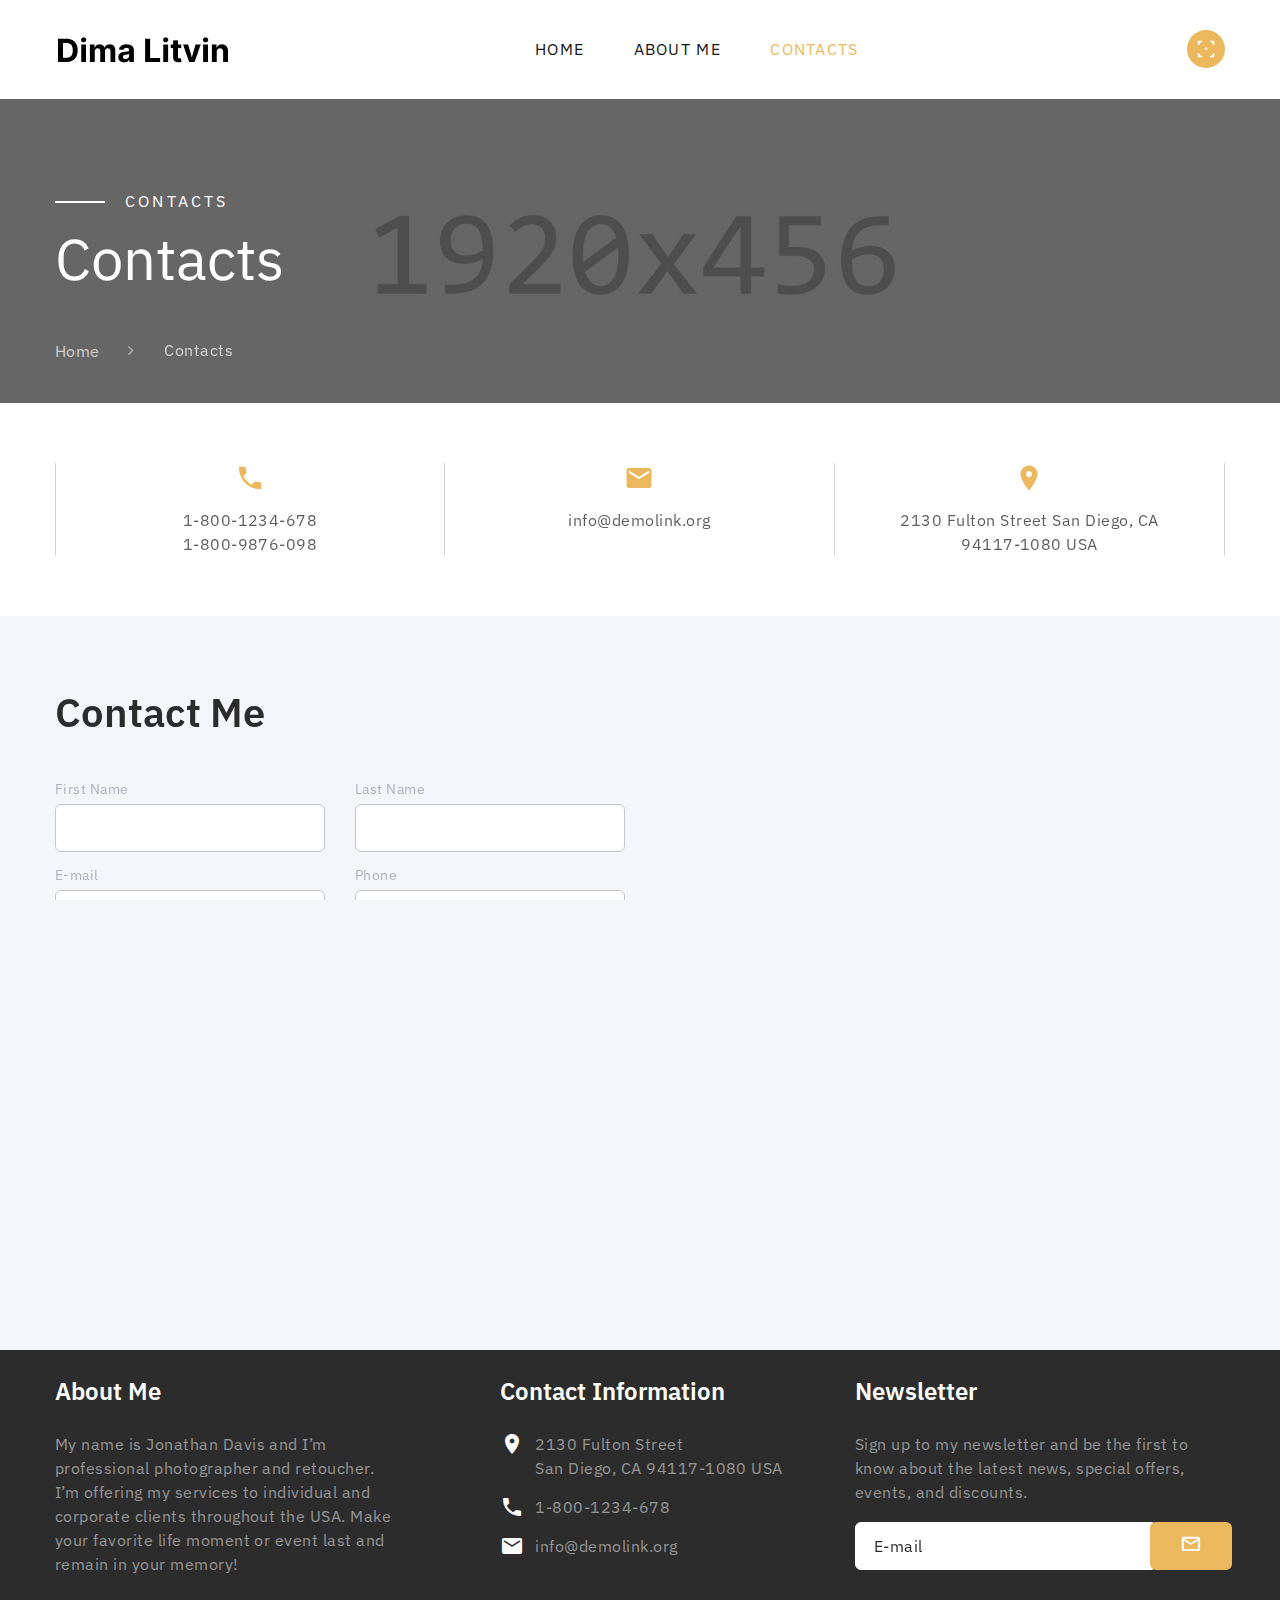
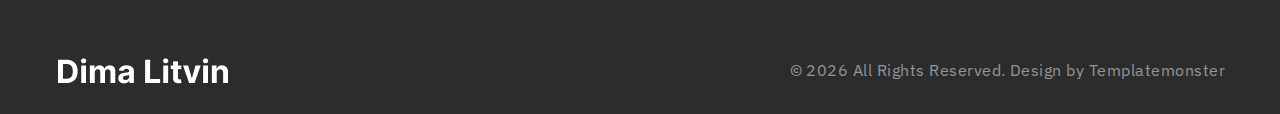
<file: contacts.html>
<!DOCTYPE html>
<html class="wide wow-animation" lang="en">
  <head>
    <title>Contacts</title>
    <meta name="format-detection" content="telephone=no">
    <meta name="viewport" content="width=device-width height=device-height initial-scale=1.0 maximum-scale=1.0 user-scalable=0">
    <meta http-equiv="X-UA-Compatible" content="IE=edge">
    <meta charset="utf-8">
    <link rel="icon" href="images/favicon.ico" type="image/x-icon">
    <!-- Stylesheets-->
    <link rel="stylesheet" type="text/css" href="//fonts.googleapis.com/css?family=Work+Sans:300,700,800%7CIBM+Plex+Sans:200,300,400,400i,600,700">
    <link rel="stylesheet" href="css/bootstrap.css">
    <link rel="stylesheet" href="css/fonts.css">
    <link rel="stylesheet" href="css/style.css">
    <style>.ie-panel{display: none;background: #212121;padding: 10px 0;box-shadow: 3px 3px 5px 0 rgba(0,0,0,.3);clear: both;text-align:center;position: relative;z-index: 1;} html.ie-10 .ie-panel, html.lt-ie-10 .ie-panel {display: block;}</style>
  </head>
  <body>
    <div class="ie-panel"><a href="http://windows.microsoft.com/en-US/internet-explorer/"><img src="images/ie8-panel/warning_bar_0000_us.jpg" height="42" width="820" alt="You are using an outdated browser. For a faster, safer browsing experience, upgrade for free today."></a></div>
    <div class="page">
      <!-- Page Header-->
      <header class="section page-header">
        <!-- RD Navbar-->
        <div class="rd-navbar-wrap">
          <nav class="rd-navbar rd-navbar-minimal" data-layout="rd-navbar-fixed" data-sm-layout="rd-navbar-fixed" data-md-layout="rd-navbar-fixed" data-md-device-layout="rd-navbar-fixed" data-lg-layout="rd-navbar-static" data-lg-device-layout="rd-navbar-fixed" data-xl-layout="rd-navbar-static" data-xl-device-layout="rd-navbar-static" data-xxl-layout="rd-navbar-static" data-xxl-device-layout="rd-navbar-static" data-lg-stick-up-offset="46px" data-xl-stick-up-offset="46px" data-xxl-stick-up-offset="46px" data-lg-stick-up="true" data-xl-stick-up="true" data-xxl-stick-up="true">
            <div class="rd-navbar-main-outer">
              <div class="rd-navbar-main">
                <!-- RD Navbar Panel-->
                <div class="rd-navbar-panel">
                  <!-- RD Navbar Toggle-->
                  <button class="rd-navbar-toggle" data-rd-navbar-toggle="#rd-navbar-nav-wrap-1"><span></span></button>
                  <!-- RD Navbar Brand--><a class="rd-navbar-brand" href="index.html"><img src="images/logo-default-176x28.png" alt="" width="176" height="28" srcset="images/logo-default-352x56.png 2x"/></a>
                </div>
                <div class="rd-navbar-main-element">
                  <div class="rd-navbar-nav-wrap" id="rd-navbar-nav-wrap-1">
                    <!-- RD Navbar Nav-->
                    <ul class="rd-navbar-nav">
                      <li class="rd-nav-item"><a class="rd-nav-link" href="index.html">Home</a>
                      </li>
                      <li class="rd-nav-item"><a class="rd-nav-link" href="about-me.html">About me</a>
                      </li>
                      <!-- <li class="rd-nav-item"><a class="rd-nav-link" href="typography.html">Typography</a>
                      </li> -->
                      <li class="rd-nav-item active"><a class="rd-nav-link" href="contacts.html">Contacts</a>
                      </li>
                    </ul>
                  </div>
                  <!-- RD Navbar Search-->
                  <div class="rd-navbar-search"><a class="nav-icon" href="#">
                      <svg id="Layer_1" version="1.1" xmlns="http://www.w3.org/2000/svg" xmlns:xlink="http://www.w3.org/1999/xlink" x="0px" y="0px" width="17px" height="17px" viewBox="0 0 17 17" enable-background="new 0 0 17 17" xml:space="preserve">
                        <path fill="none" stroke="" stroke-miterlimit="0" d="M4.775,0.588H0.708v4.286"></path>
                        <polyline fill="none" stroke="" stroke-miterlimit="0" points="16.552,4.654 16.552,0.588 12.485,0.588 "></polyline>
                        <polyline fill="none" stroke="" stroke-miterlimit="0" points="12.485,16.432 16.552,16.432 16.552,12.525 "></polyline>
                        <polyline fill="none" stroke="" stroke-miterlimit="0" points="0.708,12.577 0.708,16.432 4.722,16.432 "></polyline>
                        <path fill="none" stroke="" stroke-miterlimit="10" d="M0.708,8.404"></path>
                        <path fill="none" stroke="" stroke-miterlimit="10" d="M40.875,37.651"></path>
                        <path fill="none" stroke="" stroke-miterlimit="10" d="M8.313-0.151"></path>
                        <path fill="none" stroke="" stroke-miterlimit="10" d="M37.574,10.094"></path>
                        <path fill="none" stroke="" stroke-miterlimit="10" d="M0.067,10.094"></path>
                        <path fill="none" stroke="" stroke-miterlimit="10" d="M0.708,4.707"></path>
                        <path fill="none" stroke="" stroke-miterlimit="10" d="M16.552,4.655"></path>
                        <path fill="none" stroke="" stroke-miterlimit="10" d="M16.816,12.524"></path>
                        <path fill="none" stroke="" stroke-miterlimit="10" d="M0.708,12.577"></path>
                        <path fill="none" stroke="" stroke-miterlimit="10" d="M4.722,16.432"></path>
                        <path fill="none" stroke="" stroke-miterlimit="10" d="M4.734,12.886"></path>
                        <path fill="none" stroke="" stroke-miterlimit="10" d="M4.76,4.9"></path>
                        <path fill="none" stroke="" stroke-miterlimit="10" d="M4.775,0.905"></path>
                        <path fill="none" stroke="" stroke-miterlimit="10" d="M12.485,16.432"></path>
                        <path fill="none" stroke="" stroke-miterlimit="10" d="M12.485,0.905"></path>
                        <circle fill="" stroke="" stroke-miterlimit="10" cx="8.63" cy="8.193" r="0.911"> </circle>
                      </svg></a></div>
                </div>
              </div>
            </div>
          </nav>
        </div>
      </header>
      <!-- Breadcrumbs-->
      <section class="breadcrumbs-custom bg-image context-dark" style="background-image: url(images/breadcrumbs-image-1.jpg);">
        <div class="breadcrumbs-custom-inner">
          <div class="container breadcrumbs-custom-container">
            <div class="breadcrumbs-custom-main">
              <h6 class="breadcrumbs-custom-subtitle title-decorated">Contacts</h6>
              <h1 class="breadcrumbs-custom-title">Contacts</h1>
            </div>
            <ul class="breadcrumbs-custom-path">
              <li><a href="index.html">Home</a></li>
              <li class="active">Contacts</li>
            </ul>
          </div>
        </div>
      </section>
      <section class="section section-sm">
        <div class="container">
          <div class="layout-bordered">
            <div class="layout-bordered-item wow-outer">
              <div class="layout-bordered-item-inner wow slideInUp">
                <div class="icon icon-lg mdi mdi-phone text-primary"></div>
                <ul class="list-0">
                  <li><a class="link-default" href="tel:#">1-800-1234-678</a></li>
                  <li><a class="link-default" href="tel:#">1-800-9876-098</a></li>
                </ul>
              </div>
            </div>
            <div class="layout-bordered-item wow-outer">
              <div class="layout-bordered-item-inner wow slideInUp">
                <div class="icon icon-lg mdi mdi-email text-primary"></div><a class="link-default" href="mailto:#">info@demolink.org</a>
              </div>
            </div>
            <div class="layout-bordered-item wow-outer">
              <div class="layout-bordered-item-inner wow slideInUp">
                <div class="icon icon-lg mdi mdi-map-marker text-primary"></div><a class="link-default" href="#">2130 Fulton Street San Diego, CA 94117-1080 USA</a>
              </div>
            </div>
          </div>
        </div>
      </section>
      <section class="section bg-gray-100">
        <div class="range justify-content-xl-between">
          <div class="cell-xl-6 align-self-center container">
            <div class="row">
              <div class="col-lg-9 cell-inner">
                <div class="section-lg">
                  <h3 class="wow-outer"><span class="wow slideInDown">Contact Me</span></h3>
                  <!-- RD Mailform-->
                  <form class="rd-form rd-mailform" data-form-output="form-output-global" data-form-type="contact" method="post" action="bat/rd-mailform.php">
                    <div class="row row-10">
                      <div class="col-md-6 wow-outer">
                        <div class="form-wrap wow fadeSlideInUp">
                          <label class="form-label-outside" for="contact-first-name">First Name</label>
                          <input class="form-input" id="contact-first-name" type="text" name="name" data-constraints="@Required">
                        </div>
                      </div>
                      <div class="col-md-6 wow-outer">
                        <div class="form-wrap wow fadeSlideInUp">
                          <label class="form-label-outside" for="contact-last-name">Last Name</label>
                          <input class="form-input" id="contact-last-name" type="text" name="name" data-constraints="@Required">
                        </div>
                      </div>
                      <div class="col-md-6 wow-outer">
                        <div class="form-wrap wow fadeSlideInUp">
                          <label class="form-label-outside" for="contact-email">E-mail</label>
                          <input class="form-input" id="contact-email" type="email" name="email" data-constraints="@Required @Email">
                        </div>
                      </div>
                      <div class="col-md-6 wow-outer">
                        <div class="form-wrap wow fadeSlideInUp">
                          <label class="form-label-outside" for="contact-phone">Phone</label>
                          <input class="form-input" id="contact-phone" type="text" name="phone" data-constraints="@Required @PhoneNumber">
                        </div>
                      </div>
                      <div class="col-12 wow-outer">
                        <div class="form-wrap wow fadeSlideInUp">
                          <label class="form-label-outside" for="contact-message">Your Message</label>
                          <textarea class="form-input" id="contact-message" name="message" data-constraints="@Required"></textarea>
                        </div>
                      </div>
                    </div>
                    <div class="group group-middle">
                      <div class="wow-outer">
                        <button class="button button-primary button-winona wow slideInRight" type="submit">Send Message</button>
                      </div>
                      <p>or use</p>
                      <div class="wow-outer"><a class="button button-primary-outline button-icon button-icon-left button-winona wow slideInLeft" href="#"><span class="icon text-primary mdi mdi-facebook-messenger"></span>Messenger</a></div>
                    </div>
                  </form>
                </div>
              </div>
            </div>
          </div>
          <div class="cell-xl-5 height-fill wow fadeIn">
            <div class="google-map-container" data-center="9870 St Vincent Place, Glasgow, DC 45 Fr 45." data-styles="[{&quot;featureType&quot;:&quot;water&quot;,&quot;elementType&quot;:&quot;geometry&quot;,&quot;stylers&quot;:[{&quot;color&quot;:&quot;#e9e9e9&quot;},{&quot;lightness&quot;:17}]},{&quot;featureType&quot;:&quot;landscape&quot;,&quot;elementType&quot;:&quot;geometry&quot;,&quot;stylers&quot;:[{&quot;color&quot;:&quot;#f5f5f5&quot;},{&quot;lightness&quot;:20}]},{&quot;featureType&quot;:&quot;road.highway&quot;,&quot;elementType&quot;:&quot;geometry.fill&quot;,&quot;stylers&quot;:[{&quot;color&quot;:&quot;#ffffff&quot;},{&quot;lightness&quot;:17}]},{&quot;featureType&quot;:&quot;road.highway&quot;,&quot;elementType&quot;:&quot;geometry.stroke&quot;,&quot;stylers&quot;:[{&quot;color&quot;:&quot;#ffffff&quot;},{&quot;lightness&quot;:29},{&quot;weight&quot;:0.2}]},{&quot;featureType&quot;:&quot;road.arterial&quot;,&quot;elementType&quot;:&quot;geometry&quot;,&quot;stylers&quot;:[{&quot;color&quot;:&quot;#ffffff&quot;},{&quot;lightness&quot;:18}]},{&quot;featureType&quot;:&quot;road.local&quot;,&quot;elementType&quot;:&quot;geometry&quot;,&quot;stylers&quot;:[{&quot;color&quot;:&quot;#ffffff&quot;},{&quot;lightness&quot;:16}]},{&quot;featureType&quot;:&quot;poi&quot;,&quot;elementType&quot;:&quot;geometry&quot;,&quot;stylers&quot;:[{&quot;color&quot;:&quot;#f5f5f5&quot;},{&quot;lightness&quot;:21}]},{&quot;featureType&quot;:&quot;poi.park&quot;,&quot;elementType&quot;:&quot;geometry&quot;,&quot;stylers&quot;:[{&quot;color&quot;:&quot;#dedede&quot;},{&quot;lightness&quot;:21}]},{&quot;elementType&quot;:&quot;labels.text.stroke&quot;,&quot;stylers&quot;:[{&quot;visibility&quot;:&quot;on&quot;},{&quot;color&quot;:&quot;#ffffff&quot;},{&quot;lightness&quot;:16}]},{&quot;elementType&quot;:&quot;labels.text.fill&quot;,&quot;stylers&quot;:[{&quot;saturation&quot;:36},{&quot;color&quot;:&quot;#333333&quot;},{&quot;lightness&quot;:40}]},{&quot;elementType&quot;:&quot;labels.icon&quot;,&quot;stylers&quot;:[{&quot;visibility&quot;:&quot;off&quot;}]},{&quot;featureType&quot;:&quot;transit&quot;,&quot;elementType&quot;:&quot;geometry&quot;,&quot;stylers&quot;:[{&quot;color&quot;:&quot;#f2f2f2&quot;},{&quot;lightness&quot;:19}]},{&quot;featureType&quot;:&quot;administrative&quot;,&quot;elementType&quot;:&quot;geometry.fill&quot;,&quot;stylers&quot;:[{&quot;color&quot;:&quot;#fefefe&quot;},{&quot;lightness&quot;:20}]},{&quot;featureType&quot;:&quot;administrative&quot;,&quot;elementType&quot;:&quot;geometry.stroke&quot;,&quot;stylers&quot;:[{&quot;color&quot;:&quot;#fefefe&quot;},{&quot;lightness&quot;:17},{&quot;weight&quot;:1.2}]}]" data-zoom="5">
              <div class="google-map"></div>
              <ul class="google-map-markers">
                <li data-location="9870 St Vincent Place, Glasgow, DC 45 Fr 45." data-description="9870 St Vincent Place, Glasgow" data-icon="images/gmap_marker.png" data-icon-active="images/gmap_marker_active.png"></li>
              </ul>
            </div>
          </div>
        </div>
      </section>
      <!-- Page Footer-->
            <footer class="section footer-standard bg-gray-700">
              <div class="footer-standard-main">
                <div class="container">
                  <div class="row row-50">
                    <div class="col-lg-4">
                      <div class="inset-right-1">
                        <h4>About Me</h4>
                        <p>My name is Jonathan Davis and I’m professional photographer and retoucher. I’m offering my services to individual and corporate clients throughout the USA. Make your favorite life moment or event last and remain in your memory!</p>
                      </div>
                    </div>
                    <div class="col-sm-6 col-md-5 col-lg-4">
                      <div class="box-1">
                        <h4>Contact Information</h4>
                        <ul class="list-sm">
                          <li class="object-inline"><span class="icon icon-md mdi mdi-map-marker text-gray-700"></span><a class="link-default" href="#">2130 Fulton Street <br> San Diego, CA 94117-1080 USA</a></li>
                          <li class="object-inline"><span class="icon icon-md mdi mdi-phone text-gray-700"></span><a class="link-default" href="tel:#">1-800-1234-678</a></li>
                          <li class="object-inline"><span class="icon icon-md mdi mdi-email text-gray-700"></span><a class="link-default" href="mailto:#">info@demolink.org</a></li>
                        </ul>
                      </div>
                    </div>
                    <div class="col-sm-6 col-md-7 col-lg-4">
                      <h4>Newsletter</h4>
                      <p>Sign up to my newsletter and be the first to know about the latest news, special offers, events, and discounts.</p>
                      <!-- RD Mailform-->
                      <form class="rd-form rd-mailform form-inline" data-form-output="form-output-global" data-form-type="subscribe" method="post" action="bat/rd-mailform.php">
                        <div class="form-wrap">
                          <input class="form-input" id="subscribe-form-2-email" type="email" name="email" data-constraints="@Email @Required">
                          <label class="form-label" for="subscribe-form-2-email">E-mail</label>
                        </div>
                        <div class="form-button">
                          <button class="button button-primary button-icon button-icon-only button-winona" type="submit" aria-label="submit"><span class="icon mdi mdi-email-outline"></span></button>
                        </div>
                      </form>
                    </div>
                  </div>
                </div>
              </div>
              <div class="container">
                <div class="footer-standard-aside"><a class="brand" href="index.html"><img src="images/logo-inverse-176x28.png" alt="" width="176" height="28" srcset="images/logo-inverse-352x56.png 2x"/></a>
                  <!-- Rights-->
                  <p class="rights"><span>&copy;&nbsp;</span><span class="copyright-year"></span><span>&nbsp;</span><span>All Rights Reserved.</span><span>&nbsp;</span><br class="d-sm-none"/>Design&nbsp;by&nbsp;<a href="https://www.templatemonster.com/">Templatemonster</a></p>
                </div>
              </div>
            </footer>
    </div>
    <div class="preloader">
      <div class="preloader-logo"><img src="images/logo-default-176x28.png" alt="" width="176" height="28" srcset="images/logo-default-352x56.png 2x"/>
      </div>
      <div class="preloader-body">
        <div id="loadingProgressG">
          <div class="loadingProgressG" id="loadingProgressG_1"></div>
        </div>
      </div>
    </div>
    <!-- Global Mailform Output-->
    <div class="snackbars" id="form-output-global"></div>
    <!-- Javascript-->
    <script src="js/core.min.js"></script>
    <script src="js/script.js"></script>
  </body>
</html>
</file>
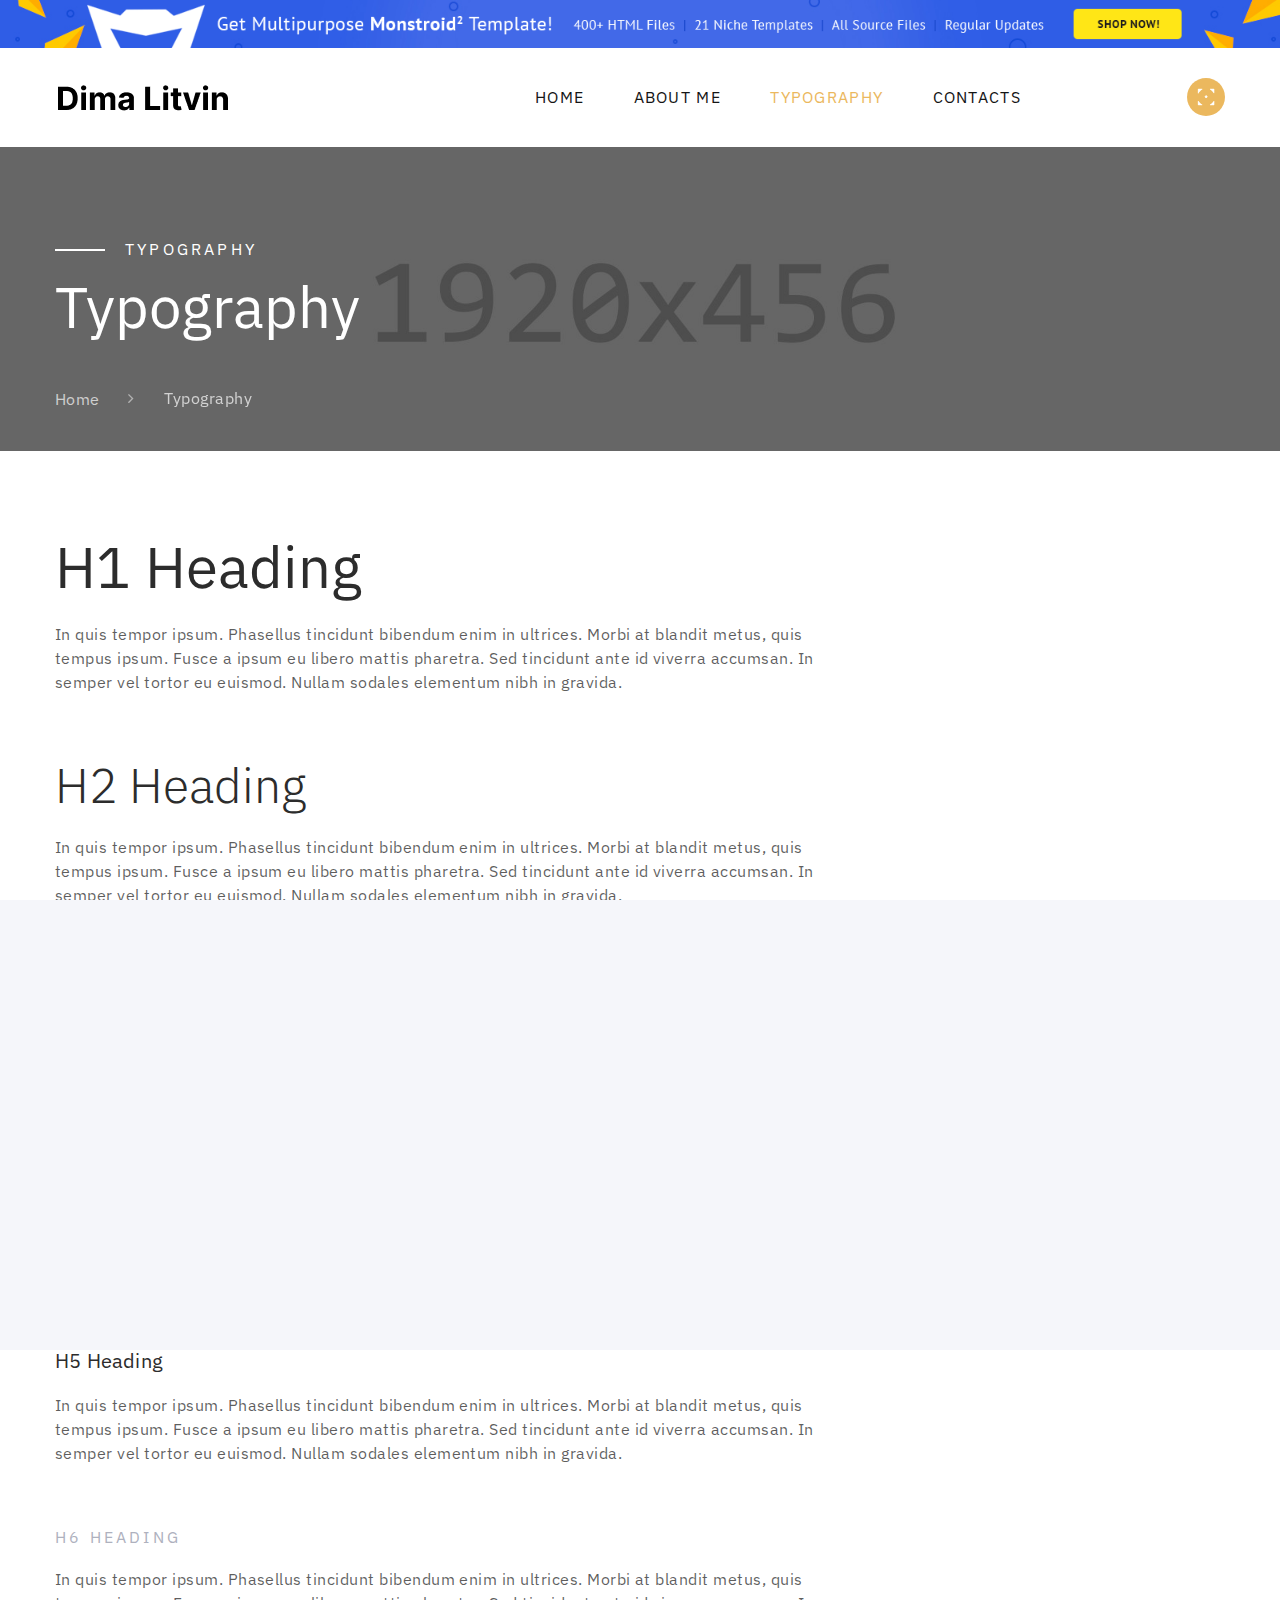
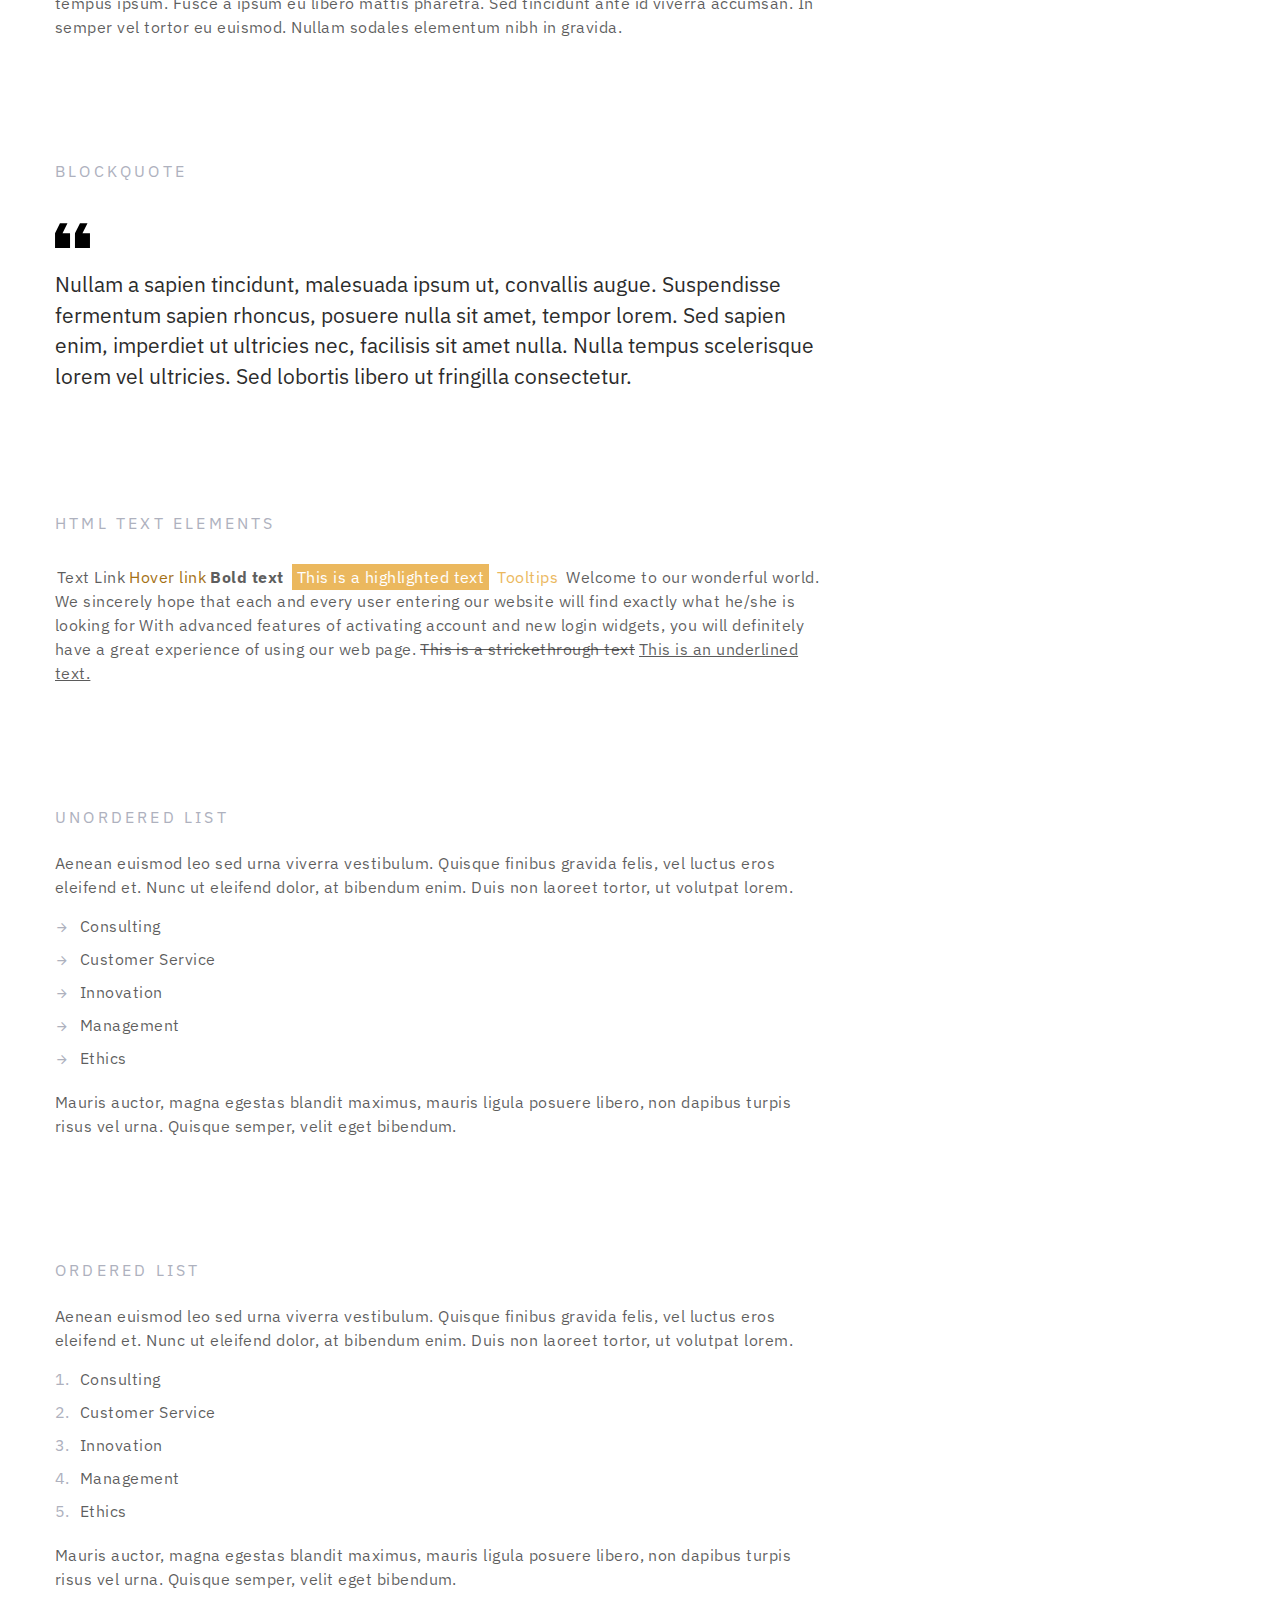
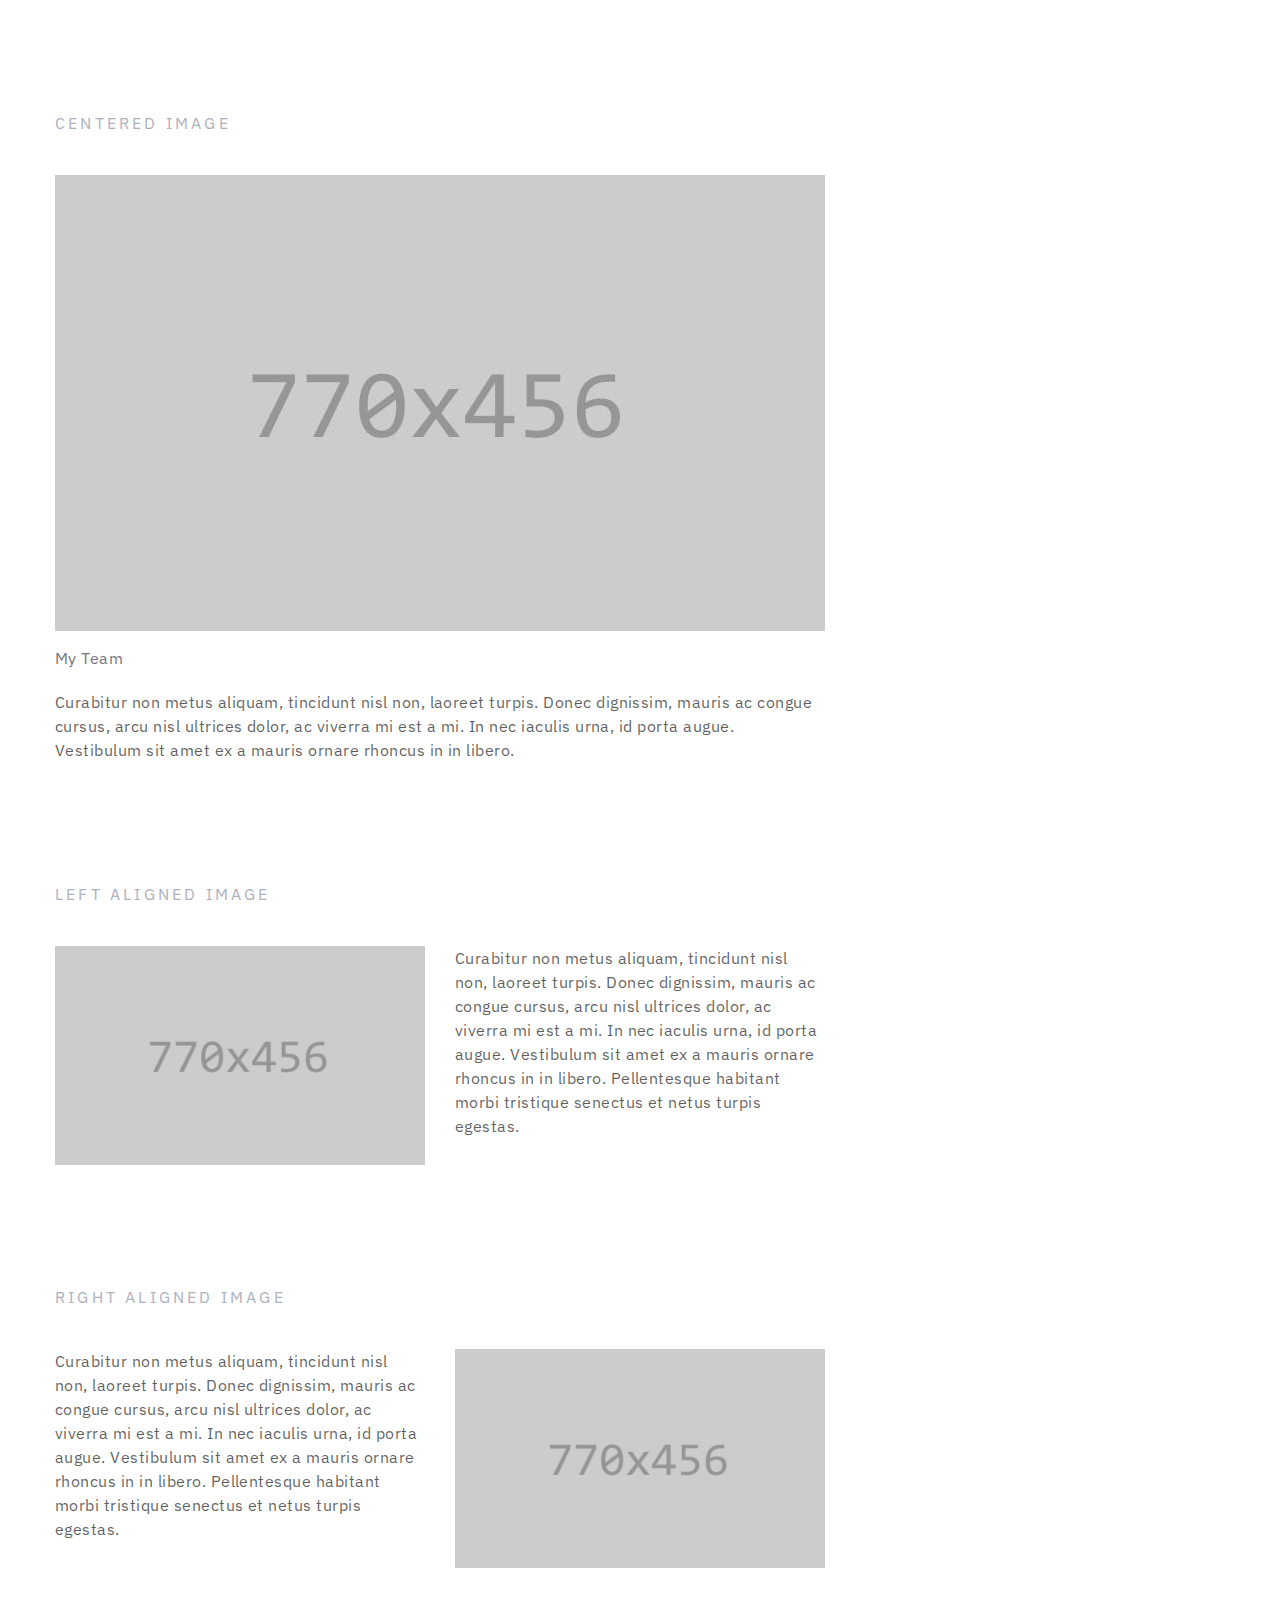
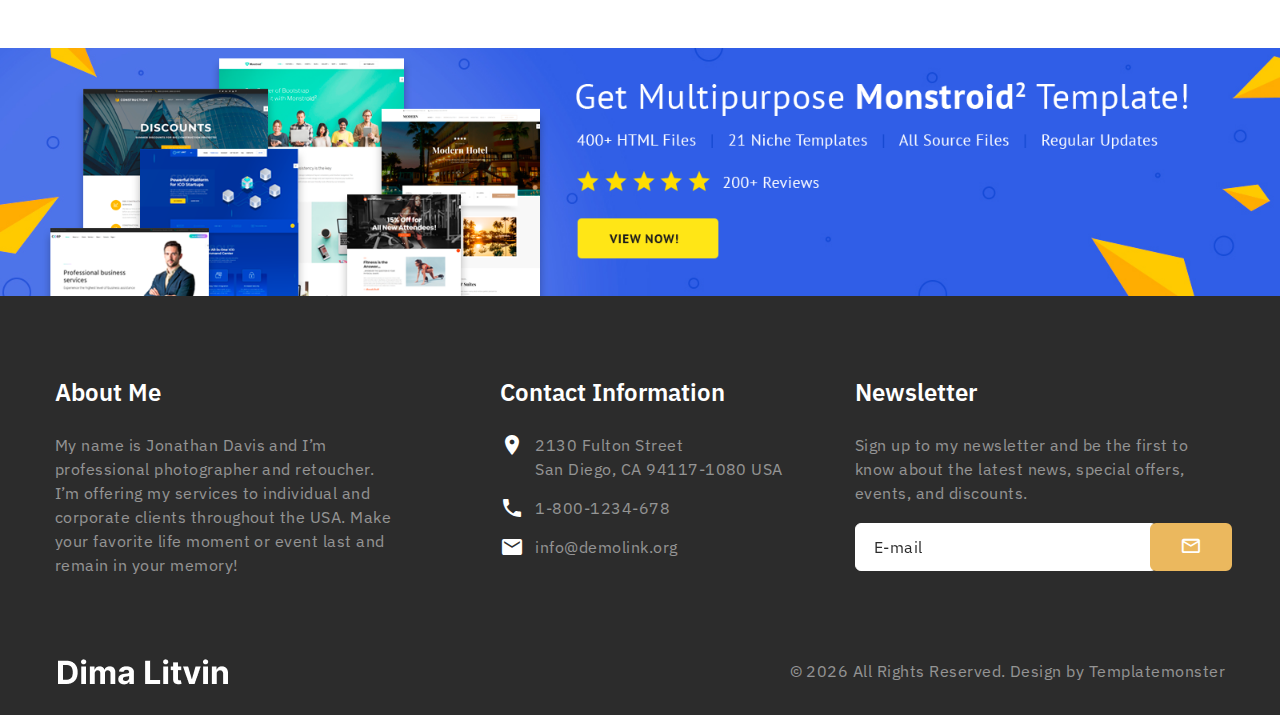
<file: typography.html>
<!DOCTYPE html>
<html class="wide wow-animation" lang="en">
  <head>
    <title>Typography</title>
    <meta name="format-detection" content="telephone=no">
    <meta name="viewport" content="width=device-width height=device-height initial-scale=1.0 maximum-scale=1.0 user-scalable=0">
    <meta http-equiv="X-UA-Compatible" content="IE=edge">
    <meta charset="utf-8">
    <link rel="icon" href="images/favicon.ico" type="image/x-icon">
    <!-- Stylesheets-->
    <link rel="stylesheet" type="text/css" href="//fonts.googleapis.com/css?family=Work+Sans:300,700,800%7CIBM+Plex+Sans:200,300,400,400i,600,700">
    <link rel="stylesheet" href="css/bootstrap.css">
    <link rel="stylesheet" href="css/fonts.css">
    <link rel="stylesheet" href="css/style.css">
    <style>.ie-panel{display: none;background: #212121;padding: 10px 0;box-shadow: 3px 3px 5px 0 rgba(0,0,0,.3);clear: both;text-align:center;position: relative;z-index: 1;} html.ie-10 .ie-panel, html.lt-ie-10 .ie-panel {display: block;}</style>
  </head>
  <body>
    <div class="ie-panel"><a href="http://windows.microsoft.com/en-US/internet-explorer/"><img src="images/ie8-panel/warning_bar_0000_us.jpg" height="42" width="820" alt="You are using an outdated browser. For a faster, safer browsing experience, upgrade for free today."></a></div>
    <div class="page"><a class="section section-banner d-none d-xl-flex" href="https://www.templatemonster.com/website-templates/monstroid2.html" style="background-image: url(images/banner/background-04-1920x60.jpg); background-image: -webkit-image-set( url(images/banner/background-04-1920x60.jpg) 1x, url(images/banner/background-04-3840x120.jpg) 2x )" target="_blank"><img src="images/banner/foreground-04-1600x60.png" srcset="images/banner/foreground-04-1600x60.png 1x, images/banner/foreground-04-3200x120.png 2x" alt="" width="1600" height="310"></a>
      <!-- Page Header-->
      <header class="section page-header">
        <!-- RD Navbar-->
        <div class="rd-navbar-wrap">
          <nav class="rd-navbar rd-navbar-minimal" data-layout="rd-navbar-fixed" data-sm-layout="rd-navbar-fixed" data-md-layout="rd-navbar-fixed" data-md-device-layout="rd-navbar-fixed" data-lg-layout="rd-navbar-static" data-lg-device-layout="rd-navbar-fixed" data-xl-layout="rd-navbar-static" data-xl-device-layout="rd-navbar-static" data-xxl-layout="rd-navbar-static" data-xxl-device-layout="rd-navbar-static" data-lg-stick-up-offset="46px" data-xl-stick-up-offset="46px" data-xxl-stick-up-offset="46px" data-lg-stick-up="true" data-xl-stick-up="true" data-xxl-stick-up="true">
            <div class="rd-navbar-main-outer">
              <div class="rd-navbar-main">
                <!-- RD Navbar Panel-->
                <div class="rd-navbar-panel">
                  <!-- RD Navbar Toggle-->
                  <button class="rd-navbar-toggle" data-rd-navbar-toggle="#rd-navbar-nav-wrap-1"><span></span></button>
                  <!-- RD Navbar Brand--><a class="rd-navbar-brand" href="index.html"><img src="images/logo-default-176x28.png" alt="" width="176" height="28" srcset="images/logo-default-352x56.png 2x"/></a>
                </div>
                <div class="rd-navbar-main-element">
                  <div class="rd-navbar-nav-wrap" id="rd-navbar-nav-wrap-1">
                    <!-- RD Navbar Nav-->
                    <ul class="rd-navbar-nav">
                      <li class="rd-nav-item"><a class="rd-nav-link" href="index.html">Home</a>
                      </li>
                      <li class="rd-nav-item"><a class="rd-nav-link" href="about-me.html">About me</a>
                      </li>
                      <li class="rd-nav-item active"><a class="rd-nav-link" href="typography.html">Typography</a>
                      </li>
                      <li class="rd-nav-item"><a class="rd-nav-link" href="contacts.html">Contacts</a>
                      </li>
                    </ul>
                  </div>
                  <!-- RD Navbar Search-->
                  <div class="rd-navbar-search"><a class="nav-icon" href="#">
                      <svg id="Layer_1" version="1.1" xmlns="http://www.w3.org/2000/svg" xmlns:xlink="http://www.w3.org/1999/xlink" x="0px" y="0px" width="17px" height="17px" viewBox="0 0 17 17" enable-background="new 0 0 17 17" xml:space="preserve">
                        <path fill="none" stroke="" stroke-miterlimit="0" d="M4.775,0.588H0.708v4.286"></path>
                        <polyline fill="none" stroke="" stroke-miterlimit="0" points="16.552,4.654 16.552,0.588 12.485,0.588 "></polyline>
                        <polyline fill="none" stroke="" stroke-miterlimit="0" points="12.485,16.432 16.552,16.432 16.552,12.525 "></polyline>
                        <polyline fill="none" stroke="" stroke-miterlimit="0" points="0.708,12.577 0.708,16.432 4.722,16.432 "></polyline>
                        <path fill="none" stroke="" stroke-miterlimit="10" d="M0.708,8.404"></path>
                        <path fill="none" stroke="" stroke-miterlimit="10" d="M40.875,37.651"></path>
                        <path fill="none" stroke="" stroke-miterlimit="10" d="M8.313-0.151"></path>
                        <path fill="none" stroke="" stroke-miterlimit="10" d="M37.574,10.094"></path>
                        <path fill="none" stroke="" stroke-miterlimit="10" d="M0.067,10.094"></path>
                        <path fill="none" stroke="" stroke-miterlimit="10" d="M0.708,4.707"></path>
                        <path fill="none" stroke="" stroke-miterlimit="10" d="M16.552,4.655"></path>
                        <path fill="none" stroke="" stroke-miterlimit="10" d="M16.816,12.524"></path>
                        <path fill="none" stroke="" stroke-miterlimit="10" d="M0.708,12.577"></path>
                        <path fill="none" stroke="" stroke-miterlimit="10" d="M4.722,16.432"></path>
                        <path fill="none" stroke="" stroke-miterlimit="10" d="M4.734,12.886"></path>
                        <path fill="none" stroke="" stroke-miterlimit="10" d="M4.76,4.9"></path>
                        <path fill="none" stroke="" stroke-miterlimit="10" d="M4.775,0.905"></path>
                        <path fill="none" stroke="" stroke-miterlimit="10" d="M12.485,16.432"></path>
                        <path fill="none" stroke="" stroke-miterlimit="10" d="M12.485,0.905"></path>
                        <circle fill="" stroke="" stroke-miterlimit="10" cx="8.63" cy="8.193" r="0.911"> </circle>
                      </svg></a></div>
                </div>
              </div>
            </div>
          </nav>
        </div>
      </header>
      <!-- Breadcrumbs-->
      <section class="breadcrumbs-custom bg-image context-dark" style="background-image: url(images/breadcrumbs-image-1.jpg);">
        <div class="breadcrumbs-custom-inner">
          <div class="container breadcrumbs-custom-container">
            <div class="breadcrumbs-custom-main">
              <h6 class="breadcrumbs-custom-subtitle title-decorated">Typography</h6>
              <h1 class="breadcrumbs-custom-title">Typography</h1>
            </div>
            <ul class="breadcrumbs-custom-path">
              <li><a href="index.html">Home</a></li>
              <li class="active">Typography</li>
            </ul>
          </div>
        </div>
      </section>
      <!-- Base typography  -->
      <section class="section section-sm section-first">
        <div class="container">
          <div class="row row-50">
            <div class="col-xl-8">
              <ul class="list-xl">
                <li>
                  <h1>H1 Heading</h1>
                  <p>In quis tempor ipsum. Phasellus tincidunt bibendum enim in ultrices. Morbi at blandit metus, quis tempus ipsum. Fusce a ipsum eu libero mattis pharetra. Sed tincidunt ante id viverra accumsan. In semper vel tortor eu euismod. Nullam sodales elementum nibh in gravida.</p>
                </li>
                <li>
                  <h2>H2 Heading</h2>
                  <p>In quis tempor ipsum. Phasellus tincidunt bibendum enim in ultrices. Morbi at blandit metus, quis tempus ipsum. Fusce a ipsum eu libero mattis pharetra. Sed tincidunt ante id viverra accumsan. In semper vel tortor eu euismod. Nullam sodales elementum nibh in gravida.</p>
                </li>
                <li>
                  <h3>H3 Heading</h3>
                  <p>In quis tempor ipsum. Phasellus tincidunt bibendum enim in ultrices. Morbi at blandit metus, quis tempus ipsum. Fusce a ipsum eu libero mattis pharetra. Sed tincidunt ante id viverra accumsan. In semper vel tortor eu euismod. Nullam sodales elementum nibh in gravida.</p>
                </li>
                <li>
                  <h4>H4 Heading</h4>
                  <p>In quis tempor ipsum. Phasellus tincidunt bibendum enim in ultrices. Morbi at blandit metus, quis tempus ipsum. Fusce a ipsum eu libero mattis pharetra. Sed tincidunt ante id viverra accumsan. In semper vel tortor eu euismod. Nullam sodales elementum nibh in gravida.</p>
                </li>
                <li>
                  <h5>H5 Heading</h5>
                  <p>In quis tempor ipsum. Phasellus tincidunt bibendum enim in ultrices. Morbi at blandit metus, quis tempus ipsum. Fusce a ipsum eu libero mattis pharetra. Sed tincidunt ante id viverra accumsan. In semper vel tortor eu euismod. Nullam sodales elementum nibh in gravida.</p>
                </li>
                <li>
                  <h6>H6 Heading</h6>
                  <p>In quis tempor ipsum. Phasellus tincidunt bibendum enim in ultrices. Morbi at blandit metus, quis tempus ipsum. Fusce a ipsum eu libero mattis pharetra. Sed tincidunt ante id viverra accumsan. In semper vel tortor eu euismod. Nullam sodales elementum nibh in gravida.</p>
                </li>
              </ul>
            </div>
          </div>
        </div>
      </section>
      <!-- Blockquote-->
      <section class="section section-sm">
        <div class="container">
          <div class="row row-50">
            <div class="col-lg-10 col-xl-8">
              <h6>Blockquote</h6>
              <!-- Quote Light-->
              <blockquote class="quote-light">
                <svg class="quote-light-mark" x="0px" y="0px" width="35px" height="25px" viewbox="0 0 35 25">
                  <path d="M27.461,10.206h7.5v15h-15v-15L25,0.127h7.5L27.461,10.206z M7.539,10.206h7.5v15h-15v-15L4.961,0.127h7.5                L7.539,10.206z"></path>
                </svg>
                <div class="quote-light-text">
                  <p>Nullam a sapien tincidunt, malesuada ipsum ut, convallis augue. Suspendisse fermentum sapien rhoncus, posuere nulla sit amet, tempor lorem. Sed sapien enim, imperdiet ut ultricies nec, facilisis sit amet nulla. Nulla tempus scelerisque lorem vel ultricies. Sed lobortis libero ut fringilla consectetur.</p>
                </div>
              </blockquote>
            </div>
          </div>
        </div>
      </section>
      <!-- HTML Text Elements -->
      <section class="section section-sm">
        <div class="container">
          <div class="row">
            <div class="col-lg-10 col-xl-8">
              <h6>HTML Text Elements</h6>
              <p class="text-block"><a href="#">Text Link</a><a class="link-hover" href="#">Hover link</a><span class="font-weight-bold">Bold text</span>
                <mark>This is a highlighted text</mark><span class="tooltip-custom" data-toggle="tooltip" data-placement="top" title="Tooltips text">Tooltips</span><span>Welcome to our wonderful world. We sincerely hope that each and every user entering our website will find exactly what he/she is looking for</span><span>With advanced features of activating account and new login widgets, you will definitely have a great experience of using our web page.</span><span class="text-strike">This is a strickethrough text</span><span class="text-underline">This is an underlined text.</span>
              </p>
            </div>
          </div>
        </div>
      </section>
      <!-- Unordered List-->
      <section class="section section-sm">
        <div class="container">
          <div class="row row-50">
            <div class="col-lg-10 col-xl-8">
              <h6>Unordered List</h6>
              <p>Aenean euismod leo sed urna viverra vestibulum. Quisque finibus gravida felis, vel luctus eros eleifend et. Nunc ut eleifend dolor, at bibendum enim. Duis non laoreet tortor, ut volutpat lorem.</p>
              <ul class="list-marked">
                <li>Consulting</li>
                <li>Customer Service</li>
                <li>Innovation</li>
                <li>Management</li>
                <li>Ethics</li>
              </ul>
              <p>Mauris auctor, magna egestas blandit maximus, mauris ligula posuere libero, non dapibus turpis risus vel urna. Quisque semper, velit eget bibendum.</p>
            </div>
          </div>
        </div>
      </section>
      <!-- Ordered List-->
      <section class="section section-sm">
        <div class="container">
          <div class="row row-50">
            <div class="col-lg-10 col-xl-8">
              <h6>Ordered List</h6>
              <p>Aenean euismod leo sed urna viverra vestibulum. Quisque finibus gravida felis, vel luctus eros eleifend et. Nunc ut eleifend dolor, at bibendum enim. Duis non laoreet tortor, ut volutpat lorem.</p>
              <ol class="list-ordered">
                <li>Consulting</li>
                <li>Customer Service</li>
                <li>Innovation</li>
                <li>Management</li>
                <li>Ethics</li>
              </ol>
              <p>Mauris auctor, magna egestas blandit maximus, mauris ligula posuere libero, non dapibus turpis risus vel urna. Quisque semper, velit eget bibendum.</p>
            </div>
          </div>
        </div>
      </section>
      <!-- Centered image-->
      <section class="section section-sm">
        <div class="container">
          <div class="row">
            <div class="col-lg-10 col-xl-8">
              <h6>Centered image</h6>
              <figure class="figure-light"><img class="img-centered" src="images/typography-1-770x456.jpg" alt="" width="770" height="456"/>
                <figcaption>
                  <p>My Team</p>
                </figcaption>
              </figure>
              <p>Curabitur non metus aliquam, tincidunt nisl non, laoreet turpis. Donec dignissim, mauris ac congue cursus, arcu nisl ultrices dolor, ac viverra mi est a mi. In nec iaculis urna, id porta augue. Vestibulum sit amet ex a mauris ornare rhoncus in in libero.</p>
            </div>
          </div>
        </div>
      </section>
      <!-- Left aligned image-->
      <section class="section section-sm">
        <div class="container">
          <div class="row">
            <div class="col-lg-10 col-xl-8">
              <h6>Left aligned image</h6>
              <div class="row row-30">
                <div class="col-md-6"><img src="images/typography-1-770x456.jpg" alt="" width="770" height="456"/>
                </div>
                <div class="col-md-6">
                  <p>Curabitur non metus aliquam, tincidunt nisl non, laoreet turpis. Donec dignissim, mauris ac congue cursus, arcu nisl ultrices dolor, ac viverra mi est a mi. In nec iaculis urna, id porta augue. Vestibulum sit amet ex a mauris ornare rhoncus in in libero. Pellentesque habitant morbi tristique senectus et netus turpis egestas.</p>
                </div>
              </div>
            </div>
          </div>
        </div>
      </section>
      <!-- Right aligned image-->
      <section class="section section-sm section-last">
        <div class="container">
          <div class="row">
            <div class="col-lg-10 col-xl-8">
              <h6>Right aligned image</h6>
              <div class="row row-30 flex-md-row-reverse">
                <div class="col-md-6"><img src="images/typography-1-770x456.jpg" alt="" width="770" height="456"/>
                </div>
                <div class="col-md-6">
                  <p>Curabitur non metus aliquam, tincidunt nisl non, laoreet turpis. Donec dignissim, mauris ac congue cursus, arcu nisl ultrices dolor, ac viverra mi est a mi. In nec iaculis urna, id porta augue. Vestibulum sit amet ex a mauris ornare rhoncus in in libero. Pellentesque habitant morbi tristique senectus et netus turpis egestas. </p>
                </div>
              </div>
            </div>
          </div>
        </div>
      </section><a class="section section-banner" href="https://www.templatemonster.com/website-templates/monstroid2.html" style="background-image: url(images/banner/background-03-1920x310.jpg); background-image: -webkit-image-set( url(images/banner/background-03-1920x310.jpg) 1x, url(images/banner/background-03-3840x620.jpg) 2x )" target="_blank"><img src="images/banner/foreground-03-1600x310.png" srcset="images/banner/foreground-03-1600x310.png 1x, images/banner/foreground-03-3200x620.png 2x" alt="" width="1600" height="310"></a>
      <!-- Page Footer-->
            <footer class="section footer-standard bg-gray-700">
              <div class="footer-standard-main">
                <div class="container">
                  <div class="row row-50">
                    <div class="col-lg-4">
                      <div class="inset-right-1">
                        <h4>About Me</h4>
                        <p>My name is Jonathan Davis and I’m professional photographer and retoucher. I’m offering my services to individual and corporate clients throughout the USA. Make your favorite life moment or event last and remain in your memory!</p>
                      </div>
                    </div>
                    <div class="col-sm-6 col-md-5 col-lg-4">
                      <div class="box-1">
                        <h4>Contact Information</h4>
                        <ul class="list-sm">
                          <li class="object-inline"><span class="icon icon-md mdi mdi-map-marker text-gray-700"></span><a class="link-default" href="#">2130 Fulton Street <br> San Diego, CA 94117-1080 USA</a></li>
                          <li class="object-inline"><span class="icon icon-md mdi mdi-phone text-gray-700"></span><a class="link-default" href="tel:#">1-800-1234-678</a></li>
                          <li class="object-inline"><span class="icon icon-md mdi mdi-email text-gray-700"></span><a class="link-default" href="mailto:#">info@demolink.org</a></li>
                        </ul>
                      </div>
                    </div>
                    <div class="col-sm-6 col-md-7 col-lg-4">
                      <h4>Newsletter</h4>
                      <p>Sign up to my newsletter and be the first to know about the latest news, special offers, events, and discounts.</p>
                      <!-- RD Mailform-->
                      <form class="rd-form rd-mailform form-inline" data-form-output="form-output-global" data-form-type="subscribe" method="post" action="bat/rd-mailform.php">
                        <div class="form-wrap">
                          <input class="form-input" id="subscribe-form-2-email" type="email" name="email" data-constraints="@Email @Required">
                          <label class="form-label" for="subscribe-form-2-email">E-mail</label>
                        </div>
                        <div class="form-button">
                          <button class="button button-primary button-icon button-icon-only button-winona" type="submit" aria-label="submit"><span class="icon mdi mdi-email-outline"></span></button>
                        </div>
                      </form>
                    </div>
                  </div>
                </div>
              </div>
              <div class="container">
                <div class="footer-standard-aside"><a class="brand" href="index.html"><img src="images/logo-inverse-176x28.png" alt="" width="176" height="28" srcset="images/logo-inverse-352x56.png 2x"/></a>
                  <!-- Rights-->
                  <p class="rights"><span>&copy;&nbsp;</span><span class="copyright-year"></span><span>&nbsp;</span><span>All Rights Reserved.</span><span>&nbsp;</span><br class="d-sm-none"/>Design&nbsp;by&nbsp;<a href="https://www.templatemonster.com/">Templatemonster</a></p>
                </div>
              </div>
            </footer>
    </div>
    <div class="preloader">
      <div class="preloader-logo"><img src="images/logo-default-176x28.png" alt="" width="176" height="28" srcset="images/logo-default-352x56.png 2x"/>
      </div>
      <div class="preloader-body">
        <div id="loadingProgressG">
          <div class="loadingProgressG" id="loadingProgressG_1"></div>
        </div>
      </div>
    </div>
    <!-- Global Mailform Output-->
    <div class="snackbars" id="form-output-global"></div>
    <!-- Javascript-->
    <script src="js/core.min.js"></script>
    <script src="js/script.js"></script>
  </body>
</html>
</file>
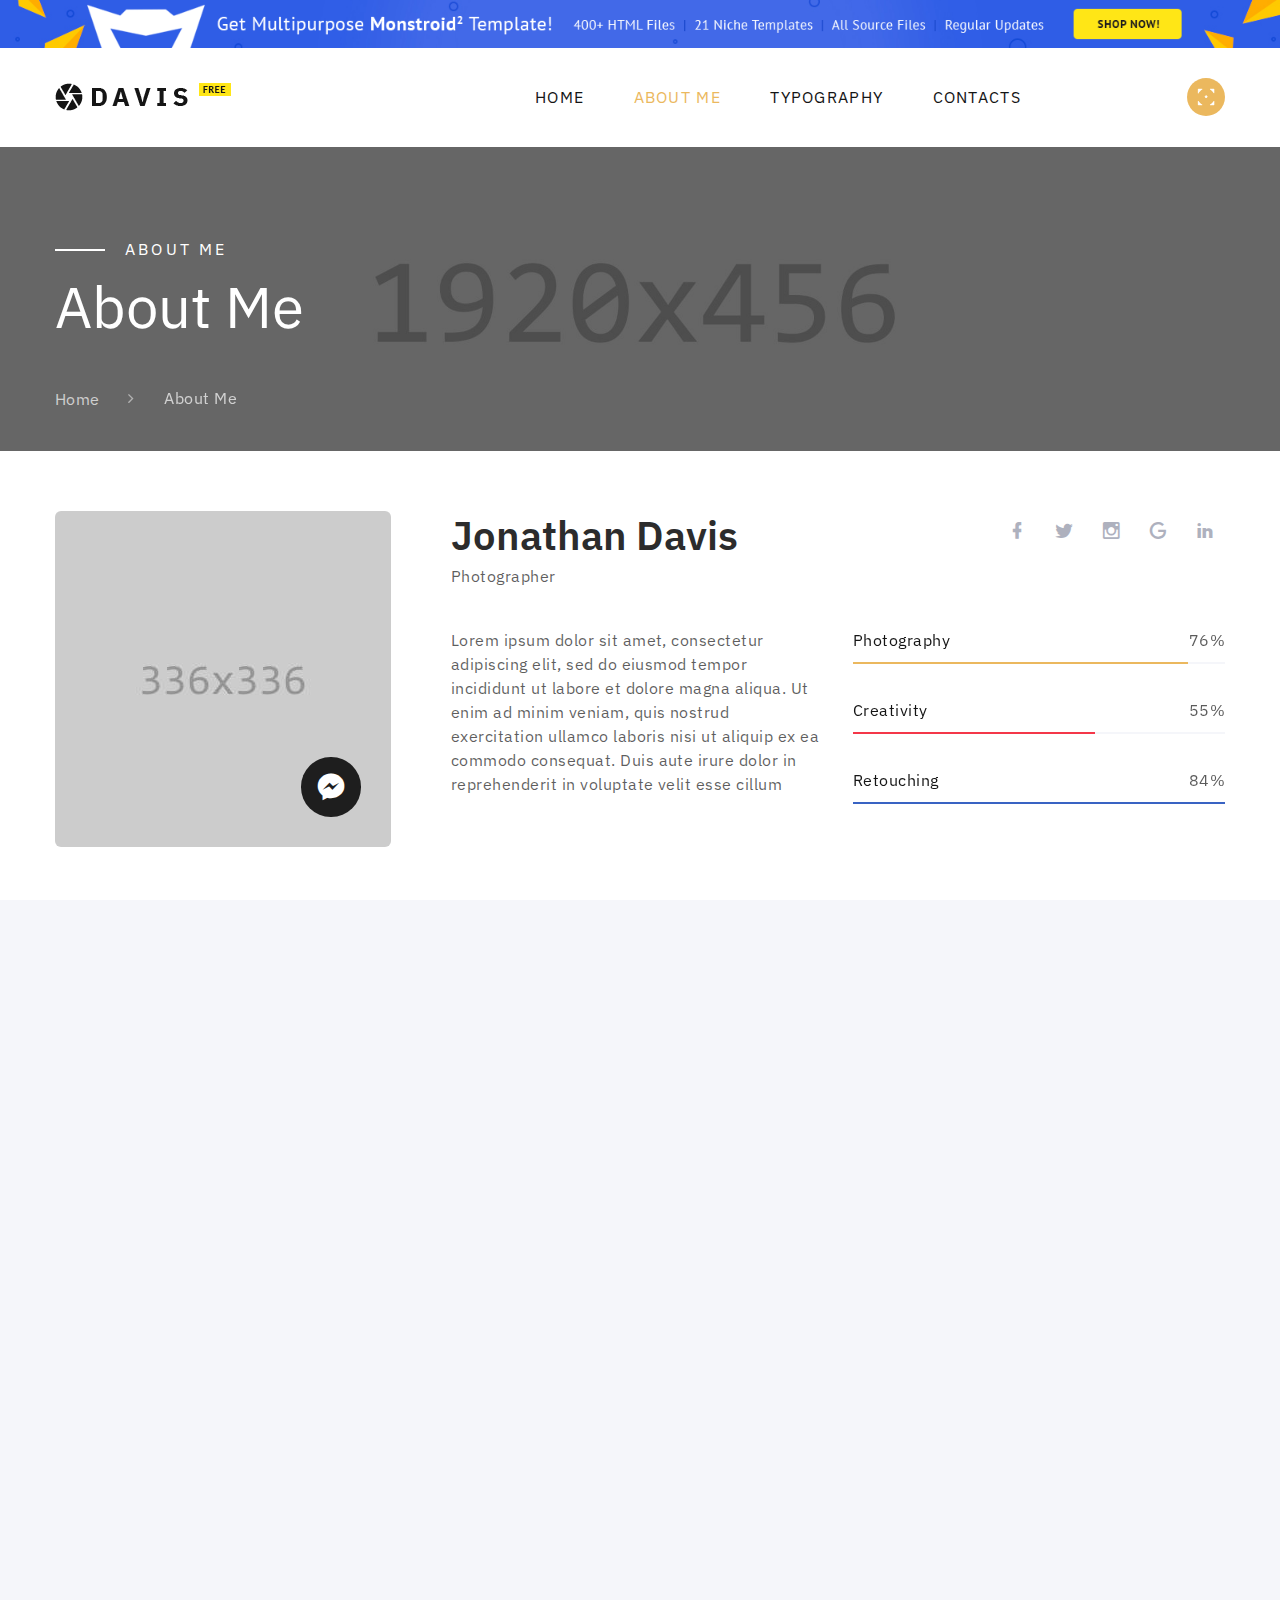
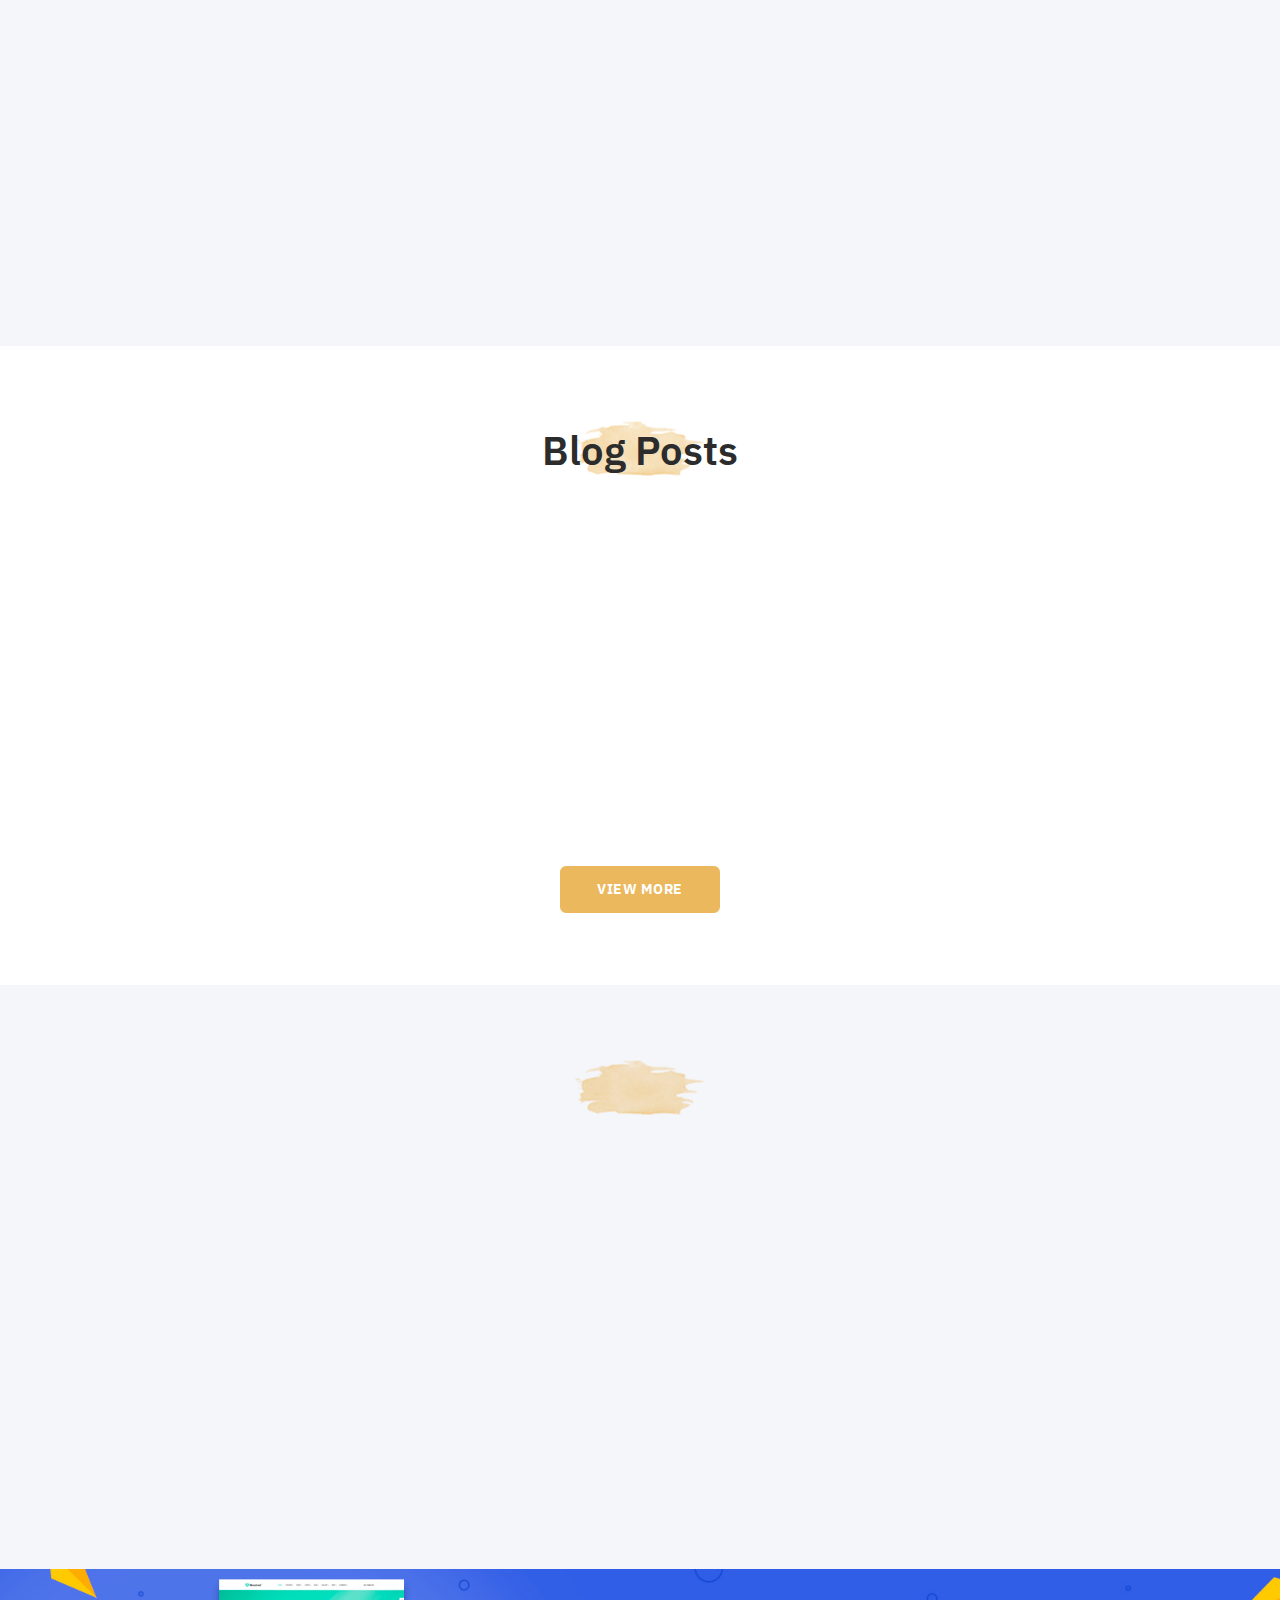
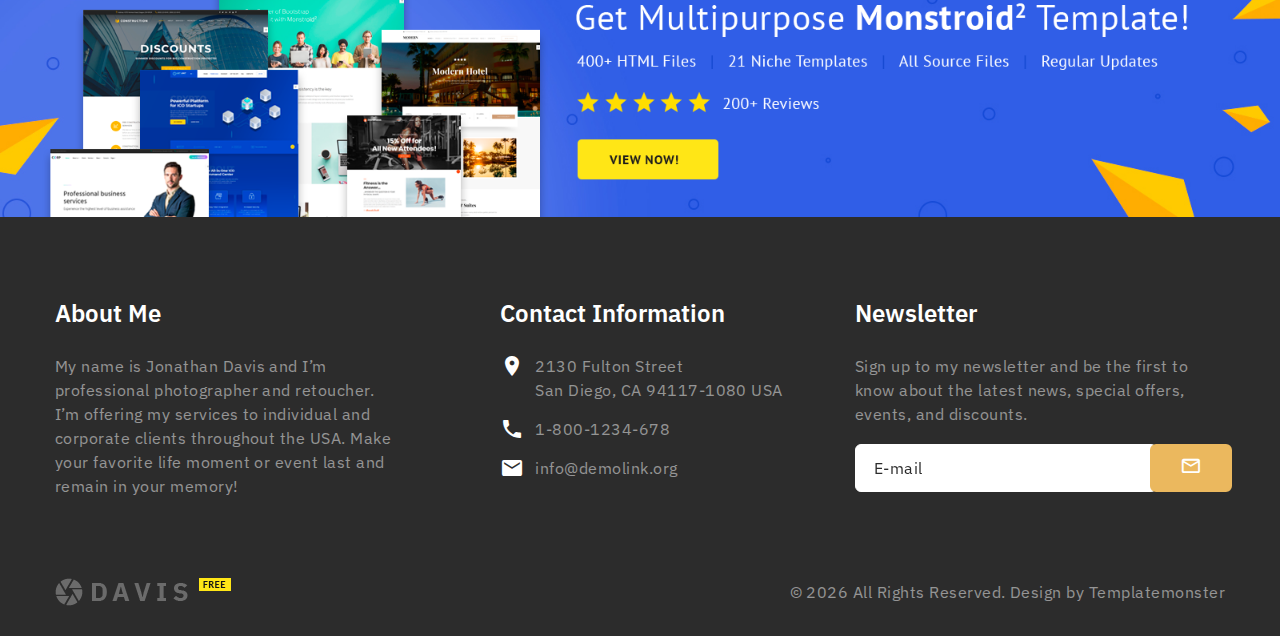
<file: Photographer/about-me.html>
<!DOCTYPE html>
<html class="wide wow-animation" lang="en">
  <head>
    <title>About Me</title>
    <meta name="format-detection" content="telephone=no">
    <meta name="viewport" content="width=device-width height=device-height initial-scale=1.0 maximum-scale=1.0 user-scalable=0">
    <meta http-equiv="X-UA-Compatible" content="IE=edge">
    <meta charset="utf-8">
    <link rel="icon" href="images/favicon.ico" type="image/x-icon">
    <!-- Stylesheets-->
    <link rel="stylesheet" type="text/css" href="//fonts.googleapis.com/css?family=Work+Sans:300,700,800%7CIBM+Plex+Sans:200,300,400,400i,600,700">
    <link rel="stylesheet" href="css/bootstrap.css">
    <link rel="stylesheet" href="css/fonts.css">
    <link rel="stylesheet" href="css/style.css">
    <style>.ie-panel{display: none;background: #212121;padding: 10px 0;box-shadow: 3px 3px 5px 0 rgba(0,0,0,.3);clear: both;text-align:center;position: relative;z-index: 1;} html.ie-10 .ie-panel, html.lt-ie-10 .ie-panel {display: block;}</style>
  </head>
  <body>
    <div class="ie-panel"><a href="http://windows.microsoft.com/en-US/internet-explorer/"><img src="images/ie8-panel/warning_bar_0000_us.jpg" height="42" width="820" alt="You are using an outdated browser. For a faster, safer browsing experience, upgrade for free today."></a></div>
    <div class="page"><a class="section section-banner d-none d-xl-flex" href="https://www.templatemonster.com/website-templates/monstroid2.html" style="background-image: url(images/banner/background-04-1920x60.jpg); background-image: -webkit-image-set( url(images/banner/background-04-1920x60.jpg) 1x, url(images/banner/background-04-3840x120.jpg) 2x )" target="_blank"><img src="images/banner/foreground-04-1600x60.png" srcset="images/banner/foreground-04-1600x60.png 1x, images/banner/foreground-04-3200x120.png 2x" alt="" width="1600" height="310"></a>
      <!-- Page Header-->
      <header class="section page-header">
        <!-- RD Navbar-->
        <div class="rd-navbar-wrap">
          <nav class="rd-navbar rd-navbar-minimal" data-layout="rd-navbar-fixed" data-sm-layout="rd-navbar-fixed" data-md-layout="rd-navbar-fixed" data-md-device-layout="rd-navbar-fixed" data-lg-layout="rd-navbar-static" data-lg-device-layout="rd-navbar-fixed" data-xl-layout="rd-navbar-static" data-xl-device-layout="rd-navbar-static" data-xxl-layout="rd-navbar-static" data-xxl-device-layout="rd-navbar-static" data-lg-stick-up-offset="46px" data-xl-stick-up-offset="46px" data-xxl-stick-up-offset="46px" data-lg-stick-up="true" data-xl-stick-up="true" data-xxl-stick-up="true">
            <div class="rd-navbar-main-outer">
              <div class="rd-navbar-main">
                <!-- RD Navbar Panel-->
                <div class="rd-navbar-panel">
                  <!-- RD Navbar Toggle-->
                  <button class="rd-navbar-toggle" data-rd-navbar-toggle="#rd-navbar-nav-wrap-1"><span></span></button>
                  <!-- RD Navbar Brand--><a class="rd-navbar-brand" href="index.html"><img src="images/logo-default-176x28.png" alt="" width="176" height="28" srcset="images/logo-default-352x56.png 2x"/></a>
                </div>
                <div class="rd-navbar-main-element">
                  <div class="rd-navbar-nav-wrap" id="rd-navbar-nav-wrap-1">
                    <!-- RD Navbar Nav-->
                    <ul class="rd-navbar-nav">
                      <li class="rd-nav-item"><a class="rd-nav-link" href="index.html">Home</a>
                      </li>
                      <li class="rd-nav-item active"><a class="rd-nav-link" href="about-me.html">About me</a>
                      </li>
                      <li class="rd-nav-item"><a class="rd-nav-link" href="typography.html">Typography</a>
                      </li>
                      <li class="rd-nav-item"><a class="rd-nav-link" href="contacts.html">Contacts</a>
                      </li>
                    </ul>
                  </div>
                  <!-- RD Navbar Search-->
                  <div class="rd-navbar-search"><a class="nav-icon" href="#">
                      <svg id="Layer_1" version="1.1" xmlns="http://www.w3.org/2000/svg" xmlns:xlink="http://www.w3.org/1999/xlink" x="0px" y="0px" width="17px" height="17px" viewBox="0 0 17 17" enable-background="new 0 0 17 17" xml:space="preserve">
                        <path fill="none" stroke="" stroke-miterlimit="0" d="M4.775,0.588H0.708v4.286"></path>
                        <polyline fill="none" stroke="" stroke-miterlimit="0" points="16.552,4.654 16.552,0.588 12.485,0.588 "></polyline>
                        <polyline fill="none" stroke="" stroke-miterlimit="0" points="12.485,16.432 16.552,16.432 16.552,12.525 "></polyline>
                        <polyline fill="none" stroke="" stroke-miterlimit="0" points="0.708,12.577 0.708,16.432 4.722,16.432 "></polyline>
                        <path fill="none" stroke="" stroke-miterlimit="10" d="M0.708,8.404"></path>
                        <path fill="none" stroke="" stroke-miterlimit="10" d="M40.875,37.651"></path>
                        <path fill="none" stroke="" stroke-miterlimit="10" d="M8.313-0.151"></path>
                        <path fill="none" stroke="" stroke-miterlimit="10" d="M37.574,10.094"></path>
                        <path fill="none" stroke="" stroke-miterlimit="10" d="M0.067,10.094"></path>
                        <path fill="none" stroke="" stroke-miterlimit="10" d="M0.708,4.707"></path>
                        <path fill="none" stroke="" stroke-miterlimit="10" d="M16.552,4.655"></path>
                        <path fill="none" stroke="" stroke-miterlimit="10" d="M16.816,12.524"></path>
                        <path fill="none" stroke="" stroke-miterlimit="10" d="M0.708,12.577"></path>
                        <path fill="none" stroke="" stroke-miterlimit="10" d="M4.722,16.432"></path>
                        <path fill="none" stroke="" stroke-miterlimit="10" d="M4.734,12.886"></path>
                        <path fill="none" stroke="" stroke-miterlimit="10" d="M4.76,4.9"></path>
                        <path fill="none" stroke="" stroke-miterlimit="10" d="M4.775,0.905"></path>
                        <path fill="none" stroke="" stroke-miterlimit="10" d="M12.485,16.432"></path>
                        <path fill="none" stroke="" stroke-miterlimit="10" d="M12.485,0.905"></path>
                        <circle fill="" stroke="" stroke-miterlimit="10" cx="8.63" cy="8.193" r="0.911"> </circle>
                      </svg></a></div>
                </div>
              </div>
            </div>
          </nav>
        </div>
      </header>
      <!-- Breadcrumbs-->
      <section class="breadcrumbs-custom bg-image context-dark" style="background-image: url(images/breadcrumbs-image-1.jpg);">
        <div class="breadcrumbs-custom-inner">
          <div class="container breadcrumbs-custom-container">
            <div class="breadcrumbs-custom-main">
              <h6 class="breadcrumbs-custom-subtitle title-decorated">About me</h6>
              <h1 class="breadcrumbs-custom-title">About Me</h1>
            </div>
            <ul class="breadcrumbs-custom-path">
              <li><a href="index.html">Home</a></li>
              <li class="active">About Me</li>
            </ul>
          </div>
        </div>
      </section>
      <section class="section section-md">
        <div class="container">
          <!-- Profile Modern-->
          <article class="profile-modern">
            <div class="profile-modern-figure"><img class="profile-modern-image" src="images/team-1-336x336.jpg" alt="" width="336" height="336"/><a class="profile-modern-button" href="#"><span class="icon mdi mdi-facebook-messenger"></span><span class="icon mdi mdi-facebook-messenger"></span></a>
            </div>
            <div class="profile-modern-main">
              <div class="profile-modern-header">
                <div class="profile-modern-header-item">
                  <h3>Jonathan Davis</h3>
                  <p>Photographer</p>
                </div>
                <div class="profile-modern-item">
                  <div class="group group-xs group-middle"><a class="icon icon-sm icon-creative mdi mdi-facebook" href="#"></a><a class="icon icon-sm icon-creative mdi mdi-twitter" href="#"></a><a class="icon icon-sm icon-creative mdi mdi-instagram" href="#"></a><a class="icon icon-sm icon-creative mdi mdi-google" href="#"></a><a class="icon icon-sm icon-creative mdi mdi-linkedin" href="#"></a></div>
                </div>
              </div>
              <div class="row row-30">
                <div class="col-lg-6">
                  <p>Lorem ipsum dolor sit amet, consectetur adipiscing elit, sed do eiusmod tempor incididunt ut labore et dolore magna aliqua. Ut enim ad minim veniam, quis nostrud exercitation ullamco laboris nisi ut aliquip ex ea commodo consequat. Duis aute irure dolor in reprehenderit in voluptate velit esse cillum </p>
                </div>
                <div class="col-lg-6">
                        <!-- Linear progress bar-->
                        <article class="progress-linear">
                          <div class="progress-header">
                            <p>Photography</p><span class="progress-value">90</span>
                          </div>
                          <div class="progress-bar-linear-wrap">
                            <div class="progress-bar-linear"></div>
                          </div>
                        </article>
                        <!-- Linear progress bar-->
                        <article class="progress-linear">
                          <div class="progress-header">
                            <p>Creativity</p><span class="progress-value">65</span>
                          </div>
                          <div class="progress-bar-linear-wrap">
                            <div class="progress-bar-linear progress-red"></div>
                          </div>
                        </article>
                        <!-- Linear progress bar-->
                        <article class="progress-linear">
                          <div class="progress-header">
                            <p>Retouching</p><span class="progress-value">100</span>
                          </div>
                          <div class="progress-bar-linear-wrap">
                            <div class="progress-bar-linear progress-blue"></div>
                          </div>
                        </article>
                </div>
              </div>
            </div>
          </article>
        </div>
      </section>
      <!-- Nathan’s Projects-->
      <section class="section section-lg bg-gray-100 text-center">
        <div class="container isotope-wrap">
          <h3 class="section-title">Portfolio</h3>
          <div class="isotope offset-top-2" data-isotope-layout="masonry" data-lightgallery="group" data-lg-thumbnail="false">
            <div class="row row-30">
              <div class="col-12 col-sm-6 col-lg-4 isotope-item wow-outer">
                          <!-- Thumbnail Corporate-->
                          <article class="thumbnail-corporate wow slideInDown"><img class="thumbnail-corporate-image" src="images/gallery-masonry-1-370x256.jpg" alt="" width="370" height="256"/>
                            <div class="thumbnail-corporate-caption">
                              <p class="thumbnail-corporate-title"><a href="#">Mary Williams</a></p>
                              <p>I offer high-quality photography &amp; retouch services to individual and corporate clients all over the US.</p><a class="thumbnail-corporate-link" href="images/gallery-original-1.jpg" data-lightgallery="item"><span class="icon mdi mdi-magnify"></span><span class="icon mdi mdi-magnify"></span></a>
                            </div>
                            <div class="thumbnail-corporate-dummy"></div>
                          </article>
              </div>
              <div class="col-12 col-sm-6 col-lg-4 isotope-item wow-outer">
                          <!-- Thumbnail Corporate-->
                          <article class="thumbnail-corporate thumbnail-corporate-lg wow slideInDown"><img class="thumbnail-corporate-image" src="images/gallery-masonry-2-370x464.jpg" alt="" width="370" height="464"/>
                            <div class="thumbnail-corporate-caption">
                              <p class="thumbnail-corporate-title"><a href="#">YouthWear</a></p>
                              <p>I offer high-quality photography &amp; retouch services to individual and corporate clients all over the US.</p><a class="thumbnail-corporate-link" href="images/gallery-original-2.jpg" data-lightgallery="item"><span class="icon mdi mdi-magnify"></span><span class="icon mdi mdi-magnify"></span></a>
                            </div>
                            <div class="thumbnail-corporate-dummy"></div>
                          </article>
              </div>
              <div class="col-12 col-sm-6 col-lg-4 isotope-item wow-outer">
                          <!-- Thumbnail Corporate-->
                          <article class="thumbnail-corporate wow slideInUp"><img class="thumbnail-corporate-image" src="images/gallery-masonry-3-370x256.jpg" alt="" width="370" height="256"/>
                            <div class="thumbnail-corporate-caption">
                              <p class="thumbnail-corporate-title"><a href="#">Ultra Optix</a></p>
                              <p>I offer high-quality photography &amp; retouch services to individual and corporate clients all over the US.</p><a class="thumbnail-corporate-link" href="images/gallery-original-3.jpg" data-lightgallery="item"><span class="icon mdi mdi-magnify"></span><span class="icon mdi mdi-magnify"></span></a>
                            </div>
                            <div class="thumbnail-corporate-dummy"></div>
                          </article>
              </div>
              <div class="col-12 col-sm-6 col-lg-4 isotope-item wow-outer">
                          <!-- Thumbnail Corporate-->
                          <article class="thumbnail-corporate thumbnail-corporate-lg wow slideInUp"><img class="thumbnail-corporate-image" src="images/gallery-masonry-4-370x464.jpg" alt="" width="370" height="464"/>
                            <div class="thumbnail-corporate-caption">
                              <p class="thumbnail-corporate-title"><a href="#">Accessories Inc.</a></p>
                              <p>I offer high-quality photography &amp; retouch services to individual and corporate clients all over the US.</p><a class="thumbnail-corporate-link" href="images/gallery-original-4.jpg" data-lightgallery="item"><span class="icon mdi mdi-magnify"></span><span class="icon mdi mdi-magnify"></span></a>
                            </div>
                            <div class="thumbnail-corporate-dummy"></div>
                          </article>
              </div>
              <div class="col-12 col-sm-6 col-lg-4 isotope-item wow-outer">
                          <!-- Thumbnail Corporate-->
                          <article class="thumbnail-corporate thumbnail-corporate-lg wow slideInDown"><img class="thumbnail-corporate-image" src="images/gallery-masonry-6-370x464.jpg" alt="" width="370" height="464"/>
                            <div class="thumbnail-corporate-caption">
                              <p class="thumbnail-corporate-title"><a href="#">Dwayne Winston</a></p>
                              <p>I offer high-quality photography &amp; retouch services to individual and corporate clients all over the US.</p><a class="thumbnail-corporate-link" href="images/gallery-original-6.jpg" data-lightgallery="item"><span class="icon mdi mdi-magnify"></span><span class="icon mdi mdi-magnify"></span></a>
                            </div>
                            <div class="thumbnail-corporate-dummy"></div>
                          </article>
              </div>
              <div class="col-12 col-sm-6 col-lg-4 isotope-item wow-outer">
                          <!-- Thumbnail Corporate-->
                          <article class="thumbnail-corporate wow slideInDown"><img class="thumbnail-corporate-image" src="images/gallery-masonry-5-370x256.jpg" alt="" width="370" height="256"/>
                            <div class="thumbnail-corporate-caption">
                              <p class="thumbnail-corporate-title"><a href="#">Sue Peterson</a></p>
                              <p>I offer high-quality photography &amp; retouch services to individual and corporate clients all over the US.</p><a class="thumbnail-corporate-link" href="images/gallery-original-5.jpg" data-lightgallery="item"><span class="icon mdi mdi-magnify"></span><span class="icon mdi mdi-magnify"></span></a>
                            </div>
                            <div class="thumbnail-corporate-dummy"></div>
                          </article>
              </div>
            </div>
          </div>
        </div>
      </section>
      <!-- Nathan’s Blog Posts-->
      <section class="section section-lg text-center">
        <div class="container">
          <h3 class="section-title">Blog Posts</h3>
          <div class="row row-50">
            <div class="col-sm-6 col-md-4 col-lg-3 wow-outer">
              <!-- Post Tiny-->
              <article class="post-tiny wow fadeSlideInDown"><a class="post-tiny-media" href="#"><img src="images/blog-layouts-1-270x184.jpg" alt="" width="270" height="184"/></a>
                <h5 class="post-tiny-title"><a href="#">Top 10 Essential Photography Tips</a></h5>
                <time class="post-tiny-time" datetime="2019">2 days ago</time>
              </article>
            </div>
            <div class="col-sm-6 col-md-4 col-lg-3 wow-outer">
              <!-- Post Tiny-->
              <article class="post-tiny wow fadeSlideInDown" data-wow-delay=".05s"><a class="post-tiny-media" href="#"><img src="images/blog-layouts-2-270x184.jpg" alt="" width="270" height="184"/></a>
                <h5 class="post-tiny-title"><a href="#">5 Ways to Get Great Photos Outside of the Studio</a></h5>
                <time class="post-tiny-time" datetime="2019">2 days ago</time>
              </article>
            </div>
            <div class="col-sm-6 col-md-4 col-lg-3 wow-outer">
              <!-- Post Tiny-->
              <article class="post-tiny wow fadeSlideInDown" data-wow-delay=".1s"><a class="post-tiny-media" href="#"><img src="images/blog-layouts-3-270x184.jpg" alt="" width="270" height="184"/></a>
                <h5 class="post-tiny-title"><a href="#">Best Location Ideas for Your Next Photo Shoot</a></h5>
                <time class="post-tiny-time" datetime="2019">2 days ago</time>
              </article>
            </div>
            <div class="col-sm-6 col-md-4 col-lg-3 wow-outer">
              <!-- Post Tiny-->
              <article class="post-tiny wow fadeSlideInDown" data-wow-delay=".15s"><a class="post-tiny-media" href="#"><img src="images/blog-layouts-4-270x184.jpg" alt="" width="270" height="184"/></a>
                <h5 class="post-tiny-title"><a href="#">12 Advanced Photography Techniques</a></h5>
                <time class="post-tiny-time" datetime="2019">2 days ago</time>
              </article>
            </div>
          </div><a class="button button-primary button-winona" href="#">View More</a>
        </div>
      </section>
      <section class="section section-lg bg-gray-100">
        <div class="container">
          <h3 class="wow-outer section-title text-center"><span class="wow slideInUp">Testimonials & Video</span></h3>
          <div class="row row-50 justify-content-center justify-content-lg-between">
            <div class="col-md-10 col-lg-5 wow-outer">
              <div class="owl-carousel wow slideInLeft" data-items="1" data-dots="true" data-nav="false" data-loop="true" data-margin="30" data-stage-padding="0" data-mouse-drag="false">
                <blockquote class="quote-modern"><span class="icon quote-modern-mark linearicons-quote-open"></span>
                  <div class="quote-modern-text">
                    <p>Just received my beautiful pictures today and I am in awe of how handsome my son looks in the pictures! Thank you so much for such great memories!  I will recommend you to my friends.</p>
                  </div>
                  <div class="quote-modern-meta">
                    <div class="quote-modern-avatar"><img src="images/testimonials-person-3-96x96.jpg" alt="" width="96" height="96"/>
                    </div>
                    <div class="quote-modern-info">
                      <cite class="quote-modern-cite">Kate Webb</cite>
                      <p class="quote-modern-caption">Regular Client</p>
                    </div>
                  </div>
                </blockquote>
                <blockquote class="quote-modern"><span class="icon quote-modern-mark linearicons-quote-open"></span>
                  <div class="quote-modern-text">
                    <p>I absolutely loved my session and all of the pictures that came from it. You have a clear passion for what you do and it shows through your work! I highly recommend J. Davis for any photography needs!</p>
                  </div>
                  <div class="quote-modern-meta">
                    <div class="quote-modern-avatar"><img src="images/testimonials-person-1-96x96.jpg" alt="" width="96" height="96"/>
                    </div>
                    <div class="quote-modern-info">
                      <cite class="quote-modern-cite">Kelly McMillan</cite>
                      <p class="quote-modern-caption">Regular Client</p>
                    </div>
                  </div>
                </blockquote>
                <blockquote class="quote-modern"><span class="icon quote-modern-mark linearicons-quote-open"></span>
                  <div class="quote-modern-text">
                    <p>I was so happy with the pictures Jonathan took. He was very kind and patient with my two-month old and my energetic 6 y.o. children. I will be going to Jonathan from now on for the best family photos!</p>
                  </div>
                  <div class="quote-modern-meta">
                    <div class="quote-modern-avatar"><img src="images/testimonials-person-2-96x96.jpg" alt="" width="96" height="96"/>
                    </div>
                    <div class="quote-modern-info">
                      <cite class="quote-modern-cite">Ann Barnett</cite>
                      <p class="quote-modern-caption">Regular Client</p>
                    </div>
                  </div>
                </blockquote>
              </div>
            </div>
            <div class="col-md-10 col-lg-6 wow-outer">
              <div class="thumbnail-video-1 bg-gray-700 wow slideInLeft">
                <div class="embed-responsive embed-responsive-16by9">
                  <iframe width="570" height="320" src="//www.youtube.com/embed/QZzbm-FrkGk" allowfullscreen=""></iframe>
                </div>
                <div class="thumbnail-video__overlay video-overlay" style="background-image: url(images/video-preview-1-570x320.jpg)">
                  <div class="button-video"></div>
                  <h5>Showreel</h5>
                </div>
              </div>
            </div>
          </div>
        </div>
      </section><a class="section section-banner" href="https://www.templatemonster.com/website-templates/monstroid2.html" style="background-image: url(images/banner/background-03-1920x310.jpg); background-image: -webkit-image-set( url(images/banner/background-03-1920x310.jpg) 1x, url(images/banner/background-03-3840x620.jpg) 2x )" target="_blank"><img src="images/banner/foreground-03-1600x310.png" srcset="images/banner/foreground-03-1600x310.png 1x, images/banner/foreground-03-3200x620.png 2x" alt="" width="1600" height="310"></a>
      <!-- Page Footer-->
            <footer class="section footer-standard bg-gray-700">
              <div class="footer-standard-main">
                <div class="container">
                  <div class="row row-50">
                    <div class="col-lg-4">
                      <div class="inset-right-1">
                        <h4>About Me</h4>
                        <p>My name is Jonathan Davis and I’m professional photographer and retoucher. I’m offering my services to individual and corporate clients throughout the USA. Make your favorite life moment or event last and remain in your memory!</p>
                      </div>
                    </div>
                    <div class="col-sm-6 col-md-5 col-lg-4">
                      <div class="box-1">
                        <h4>Contact Information</h4>
                        <ul class="list-sm">
                          <li class="object-inline"><span class="icon icon-md mdi mdi-map-marker text-gray-700"></span><a class="link-default" href="#">2130 Fulton Street <br> San Diego, CA 94117-1080 USA</a></li>
                          <li class="object-inline"><span class="icon icon-md mdi mdi-phone text-gray-700"></span><a class="link-default" href="tel:#">1-800-1234-678</a></li>
                          <li class="object-inline"><span class="icon icon-md mdi mdi-email text-gray-700"></span><a class="link-default" href="mailto:#">info@demolink.org</a></li>
                        </ul>
                      </div>
                    </div>
                    <div class="col-sm-6 col-md-7 col-lg-4">
                      <h4>Newsletter</h4>
                      <p>Sign up to my newsletter and be the first to know about the latest news, special offers, events, and discounts.</p>
                      <!-- RD Mailform-->
                      <form class="rd-form rd-mailform form-inline" data-form-output="form-output-global" data-form-type="subscribe" method="post" action="bat/rd-mailform.php">
                        <div class="form-wrap">
                          <input class="form-input" id="subscribe-form-2-email" type="email" name="email" data-constraints="@Email @Required">
                          <label class="form-label" for="subscribe-form-2-email">E-mail</label>
                        </div>
                        <div class="form-button">
                          <button class="button button-primary button-icon button-icon-only button-winona" type="submit" aria-label="submit"><span class="icon mdi mdi-email-outline"></span></button>
                        </div>
                      </form>
                    </div>
                  </div>
                </div>
              </div>
              <div class="container">
                <div class="footer-standard-aside"><a class="brand" href="index.html"><img src="images/logo-inverse-176x28.png" alt="" width="176" height="28" srcset="images/logo-inverse-352x56.png 2x"/></a>
                  <!-- Rights-->
                  <p class="rights"><span>&copy;&nbsp;</span><span class="copyright-year"></span><span>&nbsp;</span><span>All Rights Reserved.</span><span>&nbsp;</span><br class="d-sm-none"/>Design&nbsp;by&nbsp;<a href="https://www.templatemonster.com/">Templatemonster</a></p>
                </div>
              </div>
            </footer>
    </div>
    <div class="preloader">
      <div class="preloader-logo"><img src="images/logo-default-176x28.png" alt="" width="176" height="28" srcset="images/logo-default-352x56.png 2x"/>
      </div>
      <div class="preloader-body">
        <div id="loadingProgressG">
          <div class="loadingProgressG" id="loadingProgressG_1"></div>
        </div>
      </div>
    </div>
    <!-- Global Mailform Output-->
    <div class="snackbars" id="form-output-global"></div>
    <!-- Javascript-->
    <script src="js/core.min.js"></script>
    <script src="js/script.js"></script>
  </body>
</html>
</file>
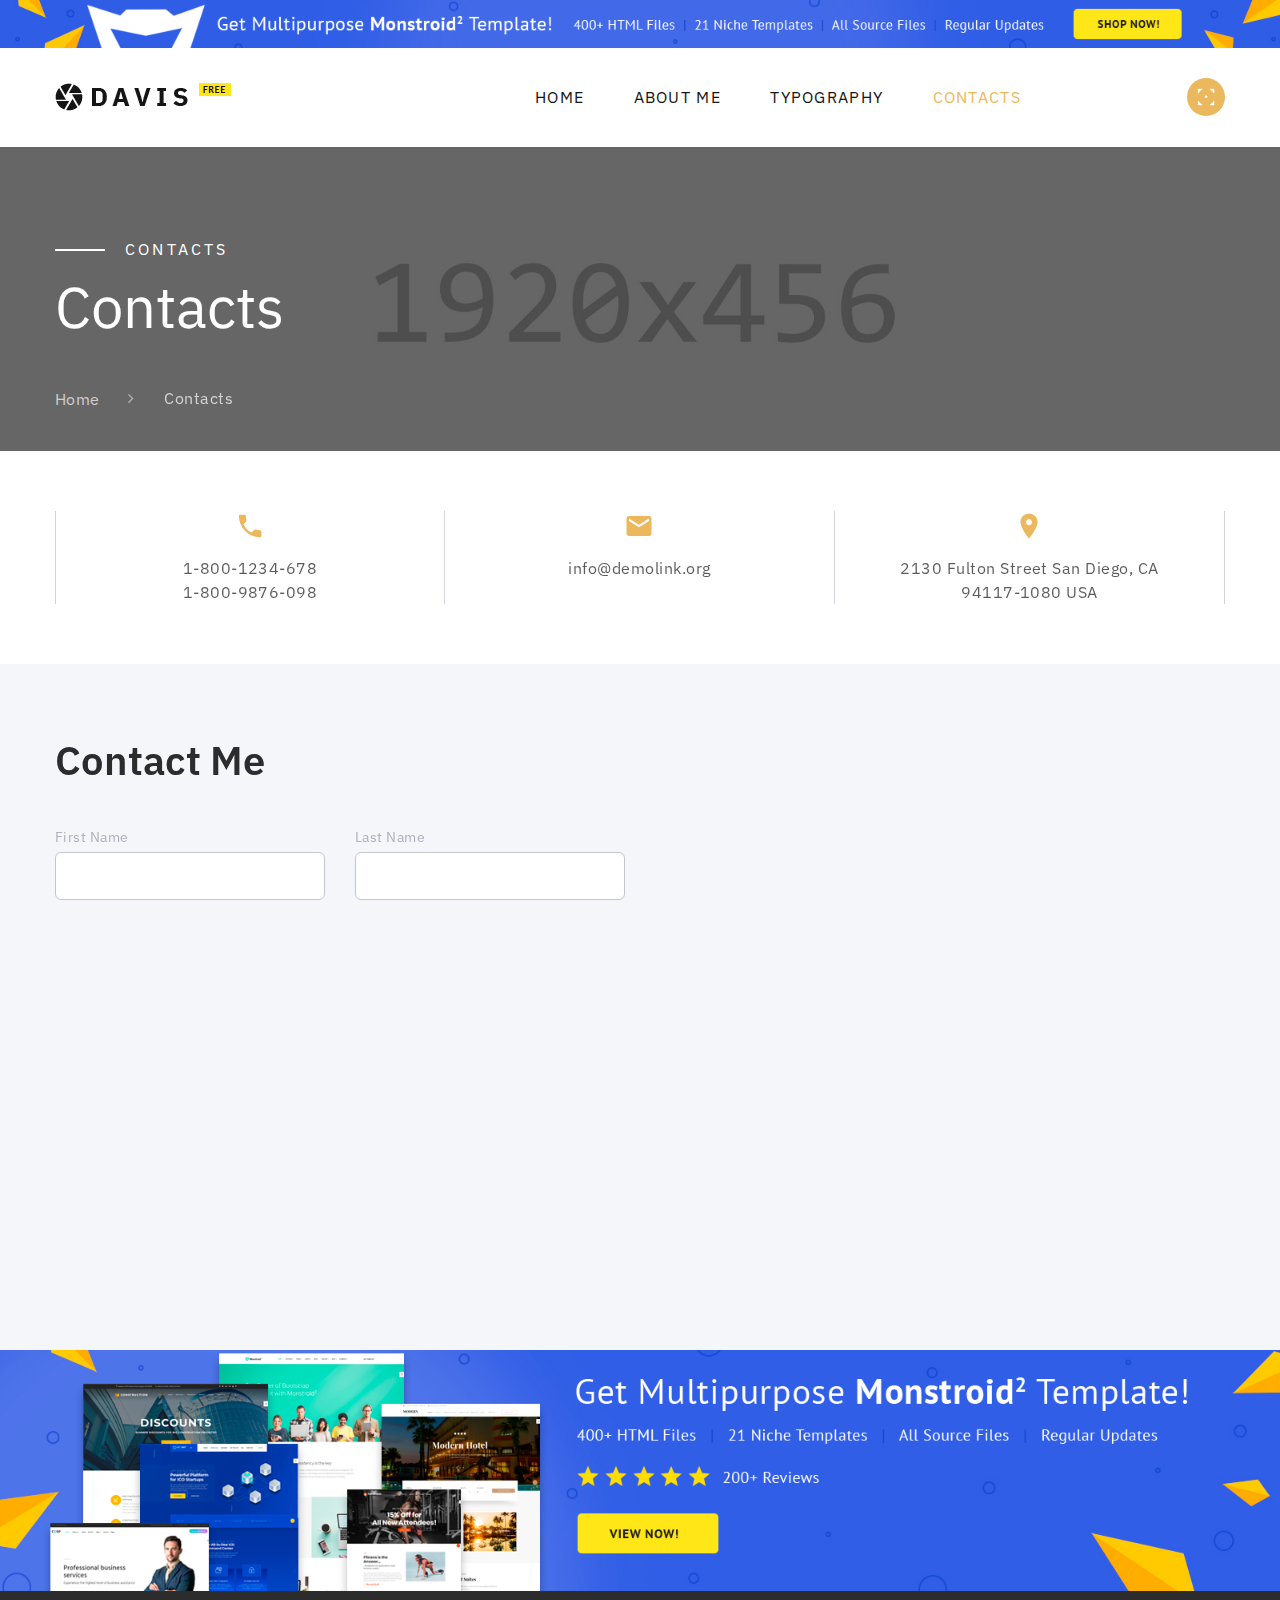
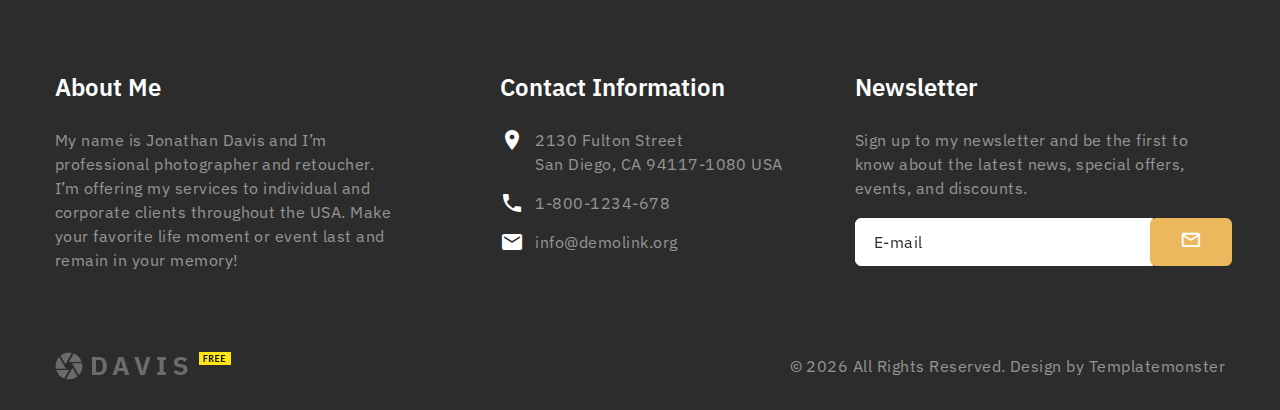
<file: Photographer/contacts.html>
<!DOCTYPE html>
<html class="wide wow-animation" lang="en">
  <head>
    <title>Contacts</title>
    <meta name="format-detection" content="telephone=no">
    <meta name="viewport" content="width=device-width height=device-height initial-scale=1.0 maximum-scale=1.0 user-scalable=0">
    <meta http-equiv="X-UA-Compatible" content="IE=edge">
    <meta charset="utf-8">
    <link rel="icon" href="images/favicon.ico" type="image/x-icon">
    <!-- Stylesheets-->
    <link rel="stylesheet" type="text/css" href="//fonts.googleapis.com/css?family=Work+Sans:300,700,800%7CIBM+Plex+Sans:200,300,400,400i,600,700">
    <link rel="stylesheet" href="css/bootstrap.css">
    <link rel="stylesheet" href="css/fonts.css">
    <link rel="stylesheet" href="css/style.css">
    <style>.ie-panel{display: none;background: #212121;padding: 10px 0;box-shadow: 3px 3px 5px 0 rgba(0,0,0,.3);clear: both;text-align:center;position: relative;z-index: 1;} html.ie-10 .ie-panel, html.lt-ie-10 .ie-panel {display: block;}</style>
  </head>
  <body>
    <div class="ie-panel"><a href="http://windows.microsoft.com/en-US/internet-explorer/"><img src="images/ie8-panel/warning_bar_0000_us.jpg" height="42" width="820" alt="You are using an outdated browser. For a faster, safer browsing experience, upgrade for free today."></a></div>
    <div class="page"><a class="section section-banner d-none d-xl-flex" href="https://www.templatemonster.com/website-templates/monstroid2.html" style="background-image: url(images/banner/background-04-1920x60.jpg); background-image: -webkit-image-set( url(images/banner/background-04-1920x60.jpg) 1x, url(images/banner/background-04-3840x120.jpg) 2x )" target="_blank"><img src="images/banner/foreground-04-1600x60.png" srcset="images/banner/foreground-04-1600x60.png 1x, images/banner/foreground-04-3200x120.png 2x" alt="" width="1600" height="310"></a>
      <!-- Page Header-->
      <header class="section page-header">
        <!-- RD Navbar-->
        <div class="rd-navbar-wrap">
          <nav class="rd-navbar rd-navbar-minimal" data-layout="rd-navbar-fixed" data-sm-layout="rd-navbar-fixed" data-md-layout="rd-navbar-fixed" data-md-device-layout="rd-navbar-fixed" data-lg-layout="rd-navbar-static" data-lg-device-layout="rd-navbar-fixed" data-xl-layout="rd-navbar-static" data-xl-device-layout="rd-navbar-static" data-xxl-layout="rd-navbar-static" data-xxl-device-layout="rd-navbar-static" data-lg-stick-up-offset="46px" data-xl-stick-up-offset="46px" data-xxl-stick-up-offset="46px" data-lg-stick-up="true" data-xl-stick-up="true" data-xxl-stick-up="true">
            <div class="rd-navbar-main-outer">
              <div class="rd-navbar-main">
                <!-- RD Navbar Panel-->
                <div class="rd-navbar-panel">
                  <!-- RD Navbar Toggle-->
                  <button class="rd-navbar-toggle" data-rd-navbar-toggle="#rd-navbar-nav-wrap-1"><span></span></button>
                  <!-- RD Navbar Brand--><a class="rd-navbar-brand" href="index.html"><img src="images/logo-default-176x28.png" alt="" width="176" height="28" srcset="images/logo-default-352x56.png 2x"/></a>
                </div>
                <div class="rd-navbar-main-element">
                  <div class="rd-navbar-nav-wrap" id="rd-navbar-nav-wrap-1">
                    <!-- RD Navbar Nav-->
                    <ul class="rd-navbar-nav">
                      <li class="rd-nav-item"><a class="rd-nav-link" href="index.html">Home</a>
                      </li>
                      <li class="rd-nav-item"><a class="rd-nav-link" href="about-me.html">About me</a>
                      </li>
                      <li class="rd-nav-item"><a class="rd-nav-link" href="typography.html">Typography</a>
                      </li>
                      <li class="rd-nav-item active"><a class="rd-nav-link" href="contacts.html">Contacts</a>
                      </li>
                    </ul>
                  </div>
                  <!-- RD Navbar Search-->
                  <div class="rd-navbar-search"><a class="nav-icon" href="#">
                      <svg id="Layer_1" version="1.1" xmlns="http://www.w3.org/2000/svg" xmlns:xlink="http://www.w3.org/1999/xlink" x="0px" y="0px" width="17px" height="17px" viewBox="0 0 17 17" enable-background="new 0 0 17 17" xml:space="preserve">
                        <path fill="none" stroke="" stroke-miterlimit="0" d="M4.775,0.588H0.708v4.286"></path>
                        <polyline fill="none" stroke="" stroke-miterlimit="0" points="16.552,4.654 16.552,0.588 12.485,0.588 "></polyline>
                        <polyline fill="none" stroke="" stroke-miterlimit="0" points="12.485,16.432 16.552,16.432 16.552,12.525 "></polyline>
                        <polyline fill="none" stroke="" stroke-miterlimit="0" points="0.708,12.577 0.708,16.432 4.722,16.432 "></polyline>
                        <path fill="none" stroke="" stroke-miterlimit="10" d="M0.708,8.404"></path>
                        <path fill="none" stroke="" stroke-miterlimit="10" d="M40.875,37.651"></path>
                        <path fill="none" stroke="" stroke-miterlimit="10" d="M8.313-0.151"></path>
                        <path fill="none" stroke="" stroke-miterlimit="10" d="M37.574,10.094"></path>
                        <path fill="none" stroke="" stroke-miterlimit="10" d="M0.067,10.094"></path>
                        <path fill="none" stroke="" stroke-miterlimit="10" d="M0.708,4.707"></path>
                        <path fill="none" stroke="" stroke-miterlimit="10" d="M16.552,4.655"></path>
                        <path fill="none" stroke="" stroke-miterlimit="10" d="M16.816,12.524"></path>
                        <path fill="none" stroke="" stroke-miterlimit="10" d="M0.708,12.577"></path>
                        <path fill="none" stroke="" stroke-miterlimit="10" d="M4.722,16.432"></path>
                        <path fill="none" stroke="" stroke-miterlimit="10" d="M4.734,12.886"></path>
                        <path fill="none" stroke="" stroke-miterlimit="10" d="M4.76,4.9"></path>
                        <path fill="none" stroke="" stroke-miterlimit="10" d="M4.775,0.905"></path>
                        <path fill="none" stroke="" stroke-miterlimit="10" d="M12.485,16.432"></path>
                        <path fill="none" stroke="" stroke-miterlimit="10" d="M12.485,0.905"></path>
                        <circle fill="" stroke="" stroke-miterlimit="10" cx="8.63" cy="8.193" r="0.911"> </circle>
                      </svg></a></div>
                </div>
              </div>
            </div>
          </nav>
        </div>
      </header>
      <!-- Breadcrumbs-->
      <section class="breadcrumbs-custom bg-image context-dark" style="background-image: url(images/breadcrumbs-image-1.jpg);">
        <div class="breadcrumbs-custom-inner">
          <div class="container breadcrumbs-custom-container">
            <div class="breadcrumbs-custom-main">
              <h6 class="breadcrumbs-custom-subtitle title-decorated">Contacts</h6>
              <h1 class="breadcrumbs-custom-title">Contacts</h1>
            </div>
            <ul class="breadcrumbs-custom-path">
              <li><a href="index.html">Home</a></li>
              <li class="active">Contacts</li>
            </ul>
          </div>
        </div>
      </section>
      <section class="section section-sm">
        <div class="container">
          <div class="layout-bordered">
            <div class="layout-bordered-item wow-outer">
              <div class="layout-bordered-item-inner wow slideInUp">
                <div class="icon icon-lg mdi mdi-phone text-primary"></div>
                <ul class="list-0">
                  <li><a class="link-default" href="tel:#">1-800-1234-678</a></li>
                  <li><a class="link-default" href="tel:#">1-800-9876-098</a></li>
                </ul>
              </div>
            </div>
            <div class="layout-bordered-item wow-outer">
              <div class="layout-bordered-item-inner wow slideInUp">
                <div class="icon icon-lg mdi mdi-email text-primary"></div><a class="link-default" href="mailto:#">info@demolink.org</a>
              </div>
            </div>
            <div class="layout-bordered-item wow-outer">
              <div class="layout-bordered-item-inner wow slideInUp">
                <div class="icon icon-lg mdi mdi-map-marker text-primary"></div><a class="link-default" href="#">2130 Fulton Street San Diego, CA 94117-1080 USA</a>
              </div>
            </div>
          </div>
        </div>
      </section>
      <section class="section bg-gray-100">
        <div class="range justify-content-xl-between">
          <div class="cell-xl-6 align-self-center container">
            <div class="row">
              <div class="col-lg-9 cell-inner">
                <div class="section-lg">
                  <h3 class="wow-outer"><span class="wow slideInDown">Contact Me</span></h3>
                  <!-- RD Mailform-->
                  <form class="rd-form rd-mailform" data-form-output="form-output-global" data-form-type="contact" method="post" action="bat/rd-mailform.php">
                    <div class="row row-10">
                      <div class="col-md-6 wow-outer">
                        <div class="form-wrap wow fadeSlideInUp">
                          <label class="form-label-outside" for="contact-first-name">First Name</label>
                          <input class="form-input" id="contact-first-name" type="text" name="name" data-constraints="@Required">
                        </div>
                      </div>
                      <div class="col-md-6 wow-outer">
                        <div class="form-wrap wow fadeSlideInUp">
                          <label class="form-label-outside" for="contact-last-name">Last Name</label>
                          <input class="form-input" id="contact-last-name" type="text" name="name" data-constraints="@Required">
                        </div>
                      </div>
                      <div class="col-md-6 wow-outer">
                        <div class="form-wrap wow fadeSlideInUp">
                          <label class="form-label-outside" for="contact-email">E-mail</label>
                          <input class="form-input" id="contact-email" type="email" name="email" data-constraints="@Required @Email">
                        </div>
                      </div>
                      <div class="col-md-6 wow-outer">
                        <div class="form-wrap wow fadeSlideInUp">
                          <label class="form-label-outside" for="contact-phone">Phone</label>
                          <input class="form-input" id="contact-phone" type="text" name="phone" data-constraints="@Required @PhoneNumber">
                        </div>
                      </div>
                      <div class="col-12 wow-outer">
                        <div class="form-wrap wow fadeSlideInUp">
                          <label class="form-label-outside" for="contact-message">Your Message</label>
                          <textarea class="form-input" id="contact-message" name="message" data-constraints="@Required"></textarea>
                        </div>
                      </div>
                    </div>
                    <div class="group group-middle">
                      <div class="wow-outer">
                        <button class="button button-primary button-winona wow slideInRight" type="submit">Send Message</button>
                      </div>
                      <p>or use</p>
                      <div class="wow-outer"><a class="button button-primary-outline button-icon button-icon-left button-winona wow slideInLeft" href="#"><span class="icon text-primary mdi mdi-facebook-messenger"></span>Messenger</a></div>
                    </div>
                  </form>
                </div>
              </div>
            </div>
          </div>
          <div class="cell-xl-5 height-fill wow fadeIn">
            <div class="google-map-container" data-center="9870 St Vincent Place, Glasgow, DC 45 Fr 45." data-styles="[{&quot;featureType&quot;:&quot;water&quot;,&quot;elementType&quot;:&quot;geometry&quot;,&quot;stylers&quot;:[{&quot;color&quot;:&quot;#e9e9e9&quot;},{&quot;lightness&quot;:17}]},{&quot;featureType&quot;:&quot;landscape&quot;,&quot;elementType&quot;:&quot;geometry&quot;,&quot;stylers&quot;:[{&quot;color&quot;:&quot;#f5f5f5&quot;},{&quot;lightness&quot;:20}]},{&quot;featureType&quot;:&quot;road.highway&quot;,&quot;elementType&quot;:&quot;geometry.fill&quot;,&quot;stylers&quot;:[{&quot;color&quot;:&quot;#ffffff&quot;},{&quot;lightness&quot;:17}]},{&quot;featureType&quot;:&quot;road.highway&quot;,&quot;elementType&quot;:&quot;geometry.stroke&quot;,&quot;stylers&quot;:[{&quot;color&quot;:&quot;#ffffff&quot;},{&quot;lightness&quot;:29},{&quot;weight&quot;:0.2}]},{&quot;featureType&quot;:&quot;road.arterial&quot;,&quot;elementType&quot;:&quot;geometry&quot;,&quot;stylers&quot;:[{&quot;color&quot;:&quot;#ffffff&quot;},{&quot;lightness&quot;:18}]},{&quot;featureType&quot;:&quot;road.local&quot;,&quot;elementType&quot;:&quot;geometry&quot;,&quot;stylers&quot;:[{&quot;color&quot;:&quot;#ffffff&quot;},{&quot;lightness&quot;:16}]},{&quot;featureType&quot;:&quot;poi&quot;,&quot;elementType&quot;:&quot;geometry&quot;,&quot;stylers&quot;:[{&quot;color&quot;:&quot;#f5f5f5&quot;},{&quot;lightness&quot;:21}]},{&quot;featureType&quot;:&quot;poi.park&quot;,&quot;elementType&quot;:&quot;geometry&quot;,&quot;stylers&quot;:[{&quot;color&quot;:&quot;#dedede&quot;},{&quot;lightness&quot;:21}]},{&quot;elementType&quot;:&quot;labels.text.stroke&quot;,&quot;stylers&quot;:[{&quot;visibility&quot;:&quot;on&quot;},{&quot;color&quot;:&quot;#ffffff&quot;},{&quot;lightness&quot;:16}]},{&quot;elementType&quot;:&quot;labels.text.fill&quot;,&quot;stylers&quot;:[{&quot;saturation&quot;:36},{&quot;color&quot;:&quot;#333333&quot;},{&quot;lightness&quot;:40}]},{&quot;elementType&quot;:&quot;labels.icon&quot;,&quot;stylers&quot;:[{&quot;visibility&quot;:&quot;off&quot;}]},{&quot;featureType&quot;:&quot;transit&quot;,&quot;elementType&quot;:&quot;geometry&quot;,&quot;stylers&quot;:[{&quot;color&quot;:&quot;#f2f2f2&quot;},{&quot;lightness&quot;:19}]},{&quot;featureType&quot;:&quot;administrative&quot;,&quot;elementType&quot;:&quot;geometry.fill&quot;,&quot;stylers&quot;:[{&quot;color&quot;:&quot;#fefefe&quot;},{&quot;lightness&quot;:20}]},{&quot;featureType&quot;:&quot;administrative&quot;,&quot;elementType&quot;:&quot;geometry.stroke&quot;,&quot;stylers&quot;:[{&quot;color&quot;:&quot;#fefefe&quot;},{&quot;lightness&quot;:17},{&quot;weight&quot;:1.2}]}]" data-zoom="5">
              <div class="google-map"></div>
              <ul class="google-map-markers">
                <li data-location="9870 St Vincent Place, Glasgow, DC 45 Fr 45." data-description="9870 St Vincent Place, Glasgow" data-icon="images/gmap_marker.png" data-icon-active="images/gmap_marker_active.png"></li>
              </ul>
            </div>
          </div>
        </div>
      </section><a class="section section-banner" href="https://www.templatemonster.com/website-templates/monstroid2.html" style="background-image: url(images/banner/background-03-1920x310.jpg); background-image: -webkit-image-set( url(images/banner/background-03-1920x310.jpg) 1x, url(images/banner/background-03-3840x620.jpg) 2x )" target="_blank"><img src="images/banner/foreground-03-1600x310.png" srcset="images/banner/foreground-03-1600x310.png 1x, images/banner/foreground-03-3200x620.png 2x" alt="" width="1600" height="310"></a>
      <!-- Page Footer-->
            <footer class="section footer-standard bg-gray-700">
              <div class="footer-standard-main">
                <div class="container">
                  <div class="row row-50">
                    <div class="col-lg-4">
                      <div class="inset-right-1">
                        <h4>About Me</h4>
                        <p>My name is Jonathan Davis and I’m professional photographer and retoucher. I’m offering my services to individual and corporate clients throughout the USA. Make your favorite life moment or event last and remain in your memory!</p>
                      </div>
                    </div>
                    <div class="col-sm-6 col-md-5 col-lg-4">
                      <div class="box-1">
                        <h4>Contact Information</h4>
                        <ul class="list-sm">
                          <li class="object-inline"><span class="icon icon-md mdi mdi-map-marker text-gray-700"></span><a class="link-default" href="#">2130 Fulton Street <br> San Diego, CA 94117-1080 USA</a></li>
                          <li class="object-inline"><span class="icon icon-md mdi mdi-phone text-gray-700"></span><a class="link-default" href="tel:#">1-800-1234-678</a></li>
                          <li class="object-inline"><span class="icon icon-md mdi mdi-email text-gray-700"></span><a class="link-default" href="mailto:#">info@demolink.org</a></li>
                        </ul>
                      </div>
                    </div>
                    <div class="col-sm-6 col-md-7 col-lg-4">
                      <h4>Newsletter</h4>
                      <p>Sign up to my newsletter and be the first to know about the latest news, special offers, events, and discounts.</p>
                      <!-- RD Mailform-->
                      <form class="rd-form rd-mailform form-inline" data-form-output="form-output-global" data-form-type="subscribe" method="post" action="bat/rd-mailform.php">
                        <div class="form-wrap">
                          <input class="form-input" id="subscribe-form-2-email" type="email" name="email" data-constraints="@Email @Required">
                          <label class="form-label" for="subscribe-form-2-email">E-mail</label>
                        </div>
                        <div class="form-button">
                          <button class="button button-primary button-icon button-icon-only button-winona" type="submit" aria-label="submit"><span class="icon mdi mdi-email-outline"></span></button>
                        </div>
                      </form>
                    </div>
                  </div>
                </div>
              </div>
              <div class="container">
                <div class="footer-standard-aside"><a class="brand" href="index.html"><img src="images/logo-inverse-176x28.png" alt="" width="176" height="28" srcset="images/logo-inverse-352x56.png 2x"/></a>
                  <!-- Rights-->
                  <p class="rights"><span>&copy;&nbsp;</span><span class="copyright-year"></span><span>&nbsp;</span><span>All Rights Reserved.</span><span>&nbsp;</span><br class="d-sm-none"/>Design&nbsp;by&nbsp;<a href="https://www.templatemonster.com/">Templatemonster</a></p>
                </div>
              </div>
            </footer>
    </div>
    <div class="preloader">
      <div class="preloader-logo"><img src="images/logo-default-176x28.png" alt="" width="176" height="28" srcset="images/logo-default-352x56.png 2x"/>
      </div>
      <div class="preloader-body">
        <div id="loadingProgressG">
          <div class="loadingProgressG" id="loadingProgressG_1"></div>
        </div>
      </div>
    </div>
    <!-- Global Mailform Output-->
    <div class="snackbars" id="form-output-global"></div>
    <!-- Javascript-->
    <script src="js/core.min.js"></script>
    <script src="js/script.js"></script>
  </body>
</html>
</file>
<file: Photographer/css/style.css>
@charset "UTF-8";/*
* Trunk version 2.0.0
*/a:focus,button:focus {	outline: none !important;}button::-moz-focus-inner {	border: 0;}*:focus {	outline: none;}blockquote {	padding: 0;	margin: 0;}input,button,select,textarea {	outline: none;}label {	margin-bottom: 0;}p {	margin: 0;}ul,ol {	list-style: none;	padding: 0;	margin: 0;}ul li,ol li {	display: block;}dl {	margin: 0;}dt,dd {	line-height: inherit;}dt {	font-weight: inherit;}dd {	margin-bottom: 0;}cite {	font-style: normal;}form {	margin-bottom: 0;}blockquote {	padding-left: 0;	border-left: 0;}address {	margin-top: 0;	margin-bottom: 0;}figure {	margin-bottom: 0;}html p a:hover {	text-decoration: none;}/*
*
* Typography
*/body {	font-family: "IBM Plex Sans", -apple-system, BlinkMacSystemFont, "Segoe UI", Roboto, "Helvetica Neue", Arial, sans-serif;	font-size: 14px;	line-height: 1.7;	font-weight: 400;	color: rgba(21, 21, 21, 0.7);	background-color: #fff;	-webkit-text-size-adjust: none;	-webkit-font-smoothing: subpixel-antialiased;	letter-spacing: .03em;}@media (min-width: 768px) {	body {		font-size: 16px;		line-height: 1.5;	}}h1, h2, h3, h4, h5, h6, [class^='heading-'] {	margin-top: 0;	margin-bottom: 0;	color: #2c2c2c;}h1 a, h2 a, h3 a, h4 a, h5 a, h6 a, [class^='heading-'] a {	color: inherit;}h1 a:hover, h2 a:hover, h3 a:hover, h4 a:hover, h5 a:hover, h6 a:hover, [class^='heading-'] a:hover {	color: #ebb85e;}h1 span, h2 span, h3 span, h4 span, h5 span, h6 span, [class^='heading-'] span {	display: inline-block;}h1 span[data-toggle='modal'], h2 span[data-toggle='modal'], h3 span[data-toggle='modal'], h4 span[data-toggle='modal'], h5 span[data-toggle='modal'], h6 span[data-toggle='modal'], [class^='heading-'] span[data-toggle='modal'] {	border-bottom: 2px dashed rgba(235, 184, 94, 0.3);	cursor: pointer;}h1 > span.icon, h2 > span.icon, h3 > span.icon, h4 > span.icon, h5 > span.icon, h6 > span.icon, [class^='heading-'] > span.icon {	display: inline-block;	margin-right: 5px;}h1,.heading-1 {	font-size: 30px;	line-height: 1.15;	letter-spacing: 0;}@media (min-width: 576px) {	h1,	.heading-1 {		font-size: 32px;	}}@media (min-width: 768px) {	h1,	.heading-1 {		font-size: 46px;		line-height: 1.25;	}}@media (min-width: 992px) {	h1,	.heading-1 {		font-size: 54px;	}}@media (min-width: 1200px) {	h1,	.heading-1 {		font-size: 58px;	}}@media (min-width: 1600px) {	h1,	.heading-1 {		font-size: 64px;		line-height: 1.25;	}}h2,.heading-2 {	font-family: "IBM Plex Sans", -apple-system, BlinkMacSystemFont, "Segoe UI", Roboto, "Helvetica Neue", Arial, sans-serif;	font-weight: 300;	font-size: 28px;	line-height: 1.4;	letter-spacing: 0;}@media (min-width: 576px) {	h2,	.heading-2 {		font-size: 30px;	}}@media (min-width: 768px) {	h2,	.heading-2 {		font-size: 44px;	}}@media (min-width: 1200px) {	h2,	.heading-2 {		font-size: 48px;		line-height: 1.33333;	}}h3,.heading-3 {	font-size: 24px;	line-height: 1.3;	letter-spacing: 0;	font-weight: 600;}@media (min-width: 768px) {	h3,	.heading-3 {		font-size: 30px;		line-height: 1.4;	}}@media (min-width: 1200px) {	h3,	.heading-3 {		font-size: 40px;		line-height: 1.2;	}}h3 .big,.heading-3 .big {	font-size: 2em;	line-height: 1;}h4,.heading-4 {	font-size: 18px;	line-height: 1.5;	letter-spacing: 0;}@media (min-width: 1200px) {	h4,	.heading-4 {		font-size: 24px;		line-height: 1.33333;	}}h4.h4-smaller,.heading-4.h4-smaller {	font-size: 19px;}@media (min-width: 1200px) {	h4.h4-smaller,	.heading-4.h4-smaller {		font-size: 22px;		line-height: 1.45455;	}}h5,.heading-5 {	font-size: 16px;	line-height: 1.5;	letter-spacing: .01em;}@media (min-width: 768px) {	h5,	.heading-5 {		font-size: 20px;		line-height: 1.4;	}}h6,.heading-6 {	font-family: "IBM Plex Sans", -apple-system, BlinkMacSystemFont, "Segoe UI", Roboto, "Helvetica Neue", Arial, sans-serif;	font-size: 14px;	line-height: 1.8;	letter-spacing: .2em;	text-transform: uppercase;	color: #aeb1be;}@media (min-width: 768px) {	h6,	.heading-6 {		font-size: 16px;		line-height: 1.5;	}}.title-decorated {	position: relative;	padding-left: 40px;	text-align: left;}.title-decorated::before {	content: '';	position: absolute;	left: 0;	top: .8em;	width: 30px;	border-bottom: 1px solid;}@media (min-width: 768px) {	.title-decorated {		padding-left: 70px;	}	.title-decorated::before {		width: 50px;		top: .7em;		border-bottom-width: 2px;	}}@media (min-width: 768px) {	.title-decorated-lg {		padding-left: 80px;	}	.title-decorated-lg::before {		width: 62px;	}	.title-decorated-lg + p {		margin-top: 32px;	}}small,.small {	display: block;	font-size: 12px;	line-height: 1.5;}mark,.mark {	padding: 3px 5px;	color: #fff;	background: #ebb85e;}strong {	font-weight: 700;	color: #74757f;}.big {	font-size: 16px;	line-height: 1.55;}@media (min-width: 768px) {	.big {		font-size: 20px;		line-height: 1.6;	}}.lead {	font-size: 24px;	line-height: 34px;	font-weight: 300;}code {	padding: 4px 5px;	border-radius: 0;	font-size: 90%;	color: #1e1e1e;	background: #f5f6fa;}.text-large {	font-family: "IBM Plex Sans", -apple-system, BlinkMacSystemFont, "Segoe UI", Roboto, "Helvetica Neue", Arial, sans-serif;	font-size: 30px;	font-weight: 500;	letter-spacing: 0;	line-height: 1.2;	text-transform: uppercase;}@media (min-width: 576px) {	.text-large {		font-size: 55px;	}}@media (min-width: 768px) {	.text-large {		font-size: 68px;	}}@media (min-width: 992px) {	.text-large {		font-size: 80px;	}}@media (min-width: 1200px) {	.text-large {		font-size: 100px;	}}.context-dark .text-large, .bg-gray-700 .text-large, .bg-gray-800 .text-large, .bg-primary .text-large, .bg-primary-darker .text-large {	color: #fff;}.text-extra-large {	font-size: 100px;	line-height: .8;	font-weight: 800;}@media (min-width: 768px) {	.text-extra-large {		font-size: 130px;		line-height: .7;	}}@media (min-width: 992px) {	.text-extra-large {		font-size: 150px;	}}@media (min-width: 1600px) {	.text-extra-large {		font-size: 180px;	}}.wow-outer span {	display: block;}.wow-outer .wow > span {	display: inline;}p [data-toggle='tooltip'] {	padding-left: .25em;	padding-right: .25em;	color: #ebb85e;}p [style*='max-width'] {	display: inline-block;}p a {	color: inherit;}p .text-width-1 {	display: inline-block;	max-width: 730px;}.text-width-2 {	display: inline-block;	max-width: 350px;}html .page .text-primary {	color: #ebb85e;}.page .text-danger {	color: #dc0000;}.page .text-gray-700 {	color: #2c2c2c;}.page .text-color-1 {	color: #d3d5db;}.context-dark .text-gray-700, .bg-gray-700 .text-gray-700, .bg-gray-800 .text-gray-700, .bg-primary .text-gray-700, .bg-primary-darker .text-gray-700 {	color: #fff;}/*
*
* Brand
*/.brand {	display: inline-block;}.brand .brand-logo-light {	display: none;}.brand .brand-logo-dark {	display: block;}/*
*
* Links
*/a {	transition: all 0.3s ease-in-out;}a, a:focus, a:active, a:hover {	text-decoration: none;}a, a:focus, a:active {	color: #ebb85e;}a:hover {	color: #e1991c;}a[href*='tel'], a[href*='mailto'] {	white-space: nowrap;}.link-hover {	color: #a47114;}.link-default, .link-default:active, .link-default:focus {	color: rgba(21, 21, 21, 0.7);}.link-default:hover {	color: #ebb85e;}.context-dark .link-default, .bg-gray-700 .link-default, .bg-gray-800 .link-default, .bg-primary .link-default, .bg-primary-darker .link-default {	color: #aeb1be;}.context-dark .link-default:hover, .bg-gray-700 .link-default:hover, .bg-gray-800 .link-default:hover, .bg-primary .link-default:hover, .bg-primary-darker .link-default:hover {	color: #fff;}.link-image {	display: block;	max-width: 75%;	margin-left: auto;	margin-right: auto;	opacity: .45;	transition: all 0.3s ease-in-out;}.link-image:hover {	opacity: 1;}.privacy-link {	display: inline-block;}* + .privacy-link {	margin-top: 25px;}/*
*
* Blocks
*/.block-center, .block-sm, .block-lg {	margin-left: auto;	margin-right: auto;}.block-sm {	max-width: 560px;}.block-lg {	max-width: 768px;}.block-center {	padding: 10px;}.block-center:hover .block-center-header {	background-color: #ebb85e;}.block-center-title {	background-color: #fff;}@media (max-width: 1599.98px) {	.block-center {		padding: 20px;	}	.block-center:hover .block-center-header {		background-color: #fff;	}	.block-center-header {		background-color: #ebb85e;	}}/*
*
* Boxes
*/.box-minimal {	display: flex;	margin-left: -15px;	text-align: left;}.box-minimal > * {	margin-left: 15px;}.box-minimal-icon {	position: relative;	top: 4px;	min-width: 26px;	font-size: 24px;	line-height: 1;	color: #ebb85e;}.box-minimal-icon.fl-bigmug-line-checkmark14 {	font-size: 20px;}.box-minimal-text {	width: 100%;	max-width: 320px;	margin-left: auto;	margin-right: auto;}* + .box-minimal {	margin-top: 30px;}* + .box-minimal-title {	margin-top: 10px;}* + .box-minimal-text {	margin-top: 15px;}@media (max-width: 575.98px) {	.box-minimal {		max-width: 360px;		margin-left: auto;		margin-right: auto;	}}@media (max-width: 767.98px) {	.box-minimal * + p {		margin-top: 7px;	}}@media (min-width: 768px) {	.box-minimal {		padding-right: 15px;		margin-left: -30px;	}	.box-minimal > * {		margin-left: 30px;	}}@media (min-width: 992px) and (max-width: 1199.98px) {	.box-minimal {		padding-right: 0;	}	.box-minimal-title {		font-size: 22px;	}}@media (min-width: 1200px) {	.box-minimal-icon {		top: 0;		font-size: 36px;	}	.box-minimal-icon.fl-bigmug-line-checkmark14 {		font-size: 30px;	}}.box-light {	text-align: left;}.box-light-icon {	font-size: 30px;	line-height: 1;	color: #ebb85e;}* + .box-light-title {	margin-top: 10px;}@media (max-width: 575.98px) {	.box-light {		max-width: 300px;		margin-left: auto;		margin-right: auto;	}}@media (min-width: 768px) {	.box-light {		max-width: 240px;	}	* + .box-light-title {		margin-top: 16px;	}}@media (min-width: 768px) and (max-width: 1199.98px) {	.box-light-title {		font-size: 20px;	}}@media (min-width: 992px) {	.box-light-icon {		font-size: 32px;	}	* + .box-light-title {		margin-top: 25px;	}}@media (min-width: 1200px) {	.box-light-icon {		font-size: 40px;	}}.box-creative {	max-width: 330px;	margin-left: auto;	margin-right: auto;	text-align: center;	cursor: default;}.box-creative:hover .box-creative-icon {	color: #fff;}.box-creative:hover .box-creative-icon::after {	opacity: 1;	visibility: visible;	transform: translate3d(0, 0, 0);}.box-creative-shadow .box-creative-icon {	background: #fff;	border: 0;	box-shadow: 0 17px 24px 0 rgba(0, 0, 0, 0.05);}.box-creative-icon {	position: relative;	z-index: 0;	display: inline-flex;	align-items: center;	justify-content: center;	width: 2.8em;	height: 2.8em;	border: 2px solid #e8e9ee;	border-radius: 50%;	font-size: 24px;	line-height: 1;	color: #ebb85e;}.box-creative-icon::before {	position: relative;	z-index: 2;}.box-creative-icon::after {	content: '';	position: absolute;	top: 0;	right: 0;	bottom: 0;	left: 0;	z-index: -1;	border-radius: inherit;	background: #ebb85e;	border-color: #ebb85e;	pointer-events: none;	opacity: 0;	visibility: hidden;	transition: .15s ease-in;	transform: scale3d(1.05, 1.05, 1.05);}* + .box-creative-icon {	margin-top: 10px;}* + .box-creative-title {	margin-top: 10px;}@media (min-width: 768px) {	.box-creative-icon {		font-size: 30px;	}	* + .box-creative-title {		margin-top: 15px;	}}@media (max-width: 991.98px) {	.box-creative * + p {		margin-top: 10px;	}}@media (min-width: 1200px) {	.box-creative-icon {		width: 2.4em;		height: 2.4em;		font-size: 40px;	}	* + .box-creative-title {		margin-top: 24px;	}}.box-1 {	max-width: 280px;	margin-left: auto;	margin-right: auto;}@media (min-width: 768px) {	.box-2 {		padding-right: 30px;	}}@media (min-width: 992px) {	.box-2 {		padding-right: 35px;	}}@media (min-width: 1200px) {	.box-2 {		padding-right: 100px;	}}@media (min-width: 992px) {	.box-3 {		padding-left: 10px;	}}@media (min-width: 1200px) {	.box-3 {		padding-left: 70px;	}}div.box-cta-1 {	display: inline-table;	text-align: center;	vertical-align: middle;	margin-bottom: -25px;	margin-left: -40px;}div.box-cta-1:empty {	margin-bottom: 0;	margin-left: 0;}div.box-cta-1 > * {	display: inline-block;	margin: 0 0 25px 40px;}div.box-cta-1 > * {	margin-top: 0;	vertical-align: middle;}div.box-cta-thin {	display: inline-table;	text-align: center;	vertical-align: middle;	margin-bottom: -25px;	margin-left: -30px;}div.box-cta-thin:empty {	margin-bottom: 0;	margin-left: 0;}div.box-cta-thin > * {	display: inline-block;	margin: 0 0 25px 30px;}div.box-cta-thin > * {	margin-top: 0;	vertical-align: middle;}@media (min-width: 768px) and (max-width: 991.98px) {	div.box-cta-thin > * {		max-width: 500px;	}}@media (min-width: 992px) {	div.box-cta-thin h4 {		font-size: 30px;	}}div.box-cta-thin h4 {	padding: 0 2px;	font-weight: 700;}div.box-cta-thin h4 .text-italic {	font-weight: 400;}.box-indigo {	position: relative;	padding: 5px 0 22px;	max-width: 500px;}.box-indigo::before {	content: '';	position: absolute;	top: 0;	right: 100px;	bottom: 0;	left: 30px;	z-index: -1;	background: rgba(44, 44, 44, 0.12);	pointer-events: none;}.box-indigo p {	line-height: 1.35;}.box-indigo-header > * {	padding-left: 60px;}.box-indigo-header > * + * {	margin-top: 0;}.box-indigo-mark {	font-weight: 300;	color: #d3d5db;}.box-indigo-title,.box-indigo-subtitle {	font-weight: 700;	letter-spacing: 0;	color: #2c2c2c;}p.box-indigo-title {	position: relative;	font-size: 30px;	line-height: 1.15;}p.box-indigo-title::before {	content: '';	position: absolute;	top: 50%;	left: 0;	transform: translate3d(0, -50%, 0);	display: inline-block;	width: 37px;	height: 0.05em;	margin-right: 15px;	vertical-align: middle;	background: #ebb85e;}@media (min-width: 576px) {	p.box-indigo-title {		font-size: 60px;	}}@media (min-width: 768px) {	p.box-indigo-title {		font-size: 75px;		line-height: 1.2;	}}p.box-indigo-subtitle {	font-size: 24px;	line-height: 1.2;}p.box-indigo-subtitle .box-indigo-mark {	font-size: 0.85em;}@media (min-width: 576px) {	p.box-indigo-subtitle {		font-size: 34px;	}}@media (min-width: 768px) {	p.box-indigo-subtitle {		font-size: 40px;	}}.context-dark .box-indigo::before, .bg-gray-700 .box-indigo::before, .bg-gray-800 .box-indigo::before, .bg-primary .box-indigo::before, .bg-primary-darker .box-indigo::before {	background: rgba(255, 255, 255, 0.12);}.context-dark .box-indigo p, .bg-gray-700 .box-indigo p, .bg-gray-800 .box-indigo p, .bg-primary .box-indigo p, .bg-primary-darker .box-indigo p {	color: #aeb1be;}.context-dark p.box-indigo-title, .bg-gray-700 p.box-indigo-title, .bg-gray-800 p.box-indigo-title, .bg-primary p.box-indigo-title, .bg-primary-darker p.box-indigo-title,.context-dark p.box-indigo-subtitle,.bg-gray-700 p.box-indigo-subtitle,.bg-gray-800 p.box-indigo-subtitle,.bg-primary p.box-indigo-subtitle,.bg-primary-darker p.box-indigo-subtitle {	color: #fff;}.box-promo {	position: relative;	display: flex;	max-width: 750px;	margin-left: auto;	margin-right: auto;	text-align: left;	box-shadow: 0 2px 24px 0 rgba(0, 0, 0, 0.15);	transition: .33s ease-in-out;}.box-promo h6,.box-promo .heading-6 {	color: #ff747b;}.box-promo:hover {	transform: translate(0, -5px);	box-shadow: 0 2px 24px 1px rgba(0, 0, 0, 0.2);}.box-promo-mark {	position: absolute;	top: 14%;	right: 6.5%;	display: flex;	align-items: center;	justify-content: center;	line-height: 1;	border-radius: 50%;	color: rgba(235, 184, 94, 0.1);	border: 2px solid;	pointer-events: none;}.box-promo-mark::before, .box-promo-mark::after {	content: '';	position: absolute;	top: 50%;	left: 50%;	transform: translate3d(-50%, -50%, 0);	background: rgba(235, 184, 94, 0.1);}.box-promo-mark::before {	width: 2px;	height: 50%;}.box-promo-mark::after {	height: 2px;	width: 50%;}.box-promo-inner,.box-promo-dummy {	width: 100%;	flex-shrink: 0;}.box-promo-inner {	display: flex;	align-items: center;	padding: 30px;}.box-promo-dummy {	visibility: hidden;	opacity: 0;	pointer-events: none;}.box-promo-dummy::before {	content: '';	display: block;	padding-bottom: 48.53333%;}.box-promo-content {	width: 100%;	max-width: 500px;}.box-promo-content * + h3,.box-promo-content * + .heading-3 {	margin-top: 15px;}.box-promo-content * + p {	margin-top: 10px;}.box-promo-content * + .button {	margin-top: 30px;}@media (min-width: 768px) {	.box-promo-inner {		padding: 39px 35px;	}}@media (min-width: 1200px) {	.box-promo-inner {		padding: 60px 70px;	}	.box-promo-mark {		top: 24%;		right: 6.5%;		width: 120px;		height: 120px;	}}/*
* Element groups
*/html .group {	margin-bottom: -15px;	margin-left: -20px;}html .group:empty {	margin-bottom: 0;	margin-left: 0;}html .group > * {	display: inline-block;	margin: 0 0 15px 20px;}@media (min-width: 992px) {	html .group {		margin-left: -30px;	}	html .group > * {		margin-left: 30px;	}}html .group-xs {	margin-bottom: -7px;	margin-left: -7px;}html .group-xs:empty {	margin-bottom: 0;	margin-left: 0;}html .group-xs > * {	display: inline-block;	margin: 0 0 7px 7px;}html .group-sm {	margin-bottom: -10px;	margin-left: -10px;}html .group-sm:empty {	margin-bottom: 0;	margin-left: 0;}html .group-sm > * {	display: inline-block;	margin: 0 0 10px 10px;}html .group-lg {	margin-bottom: -25px;	margin-left: -40px;}html .group-lg:empty {	margin-bottom: 0;	margin-left: 0;}html .group-lg > * {	display: inline-block;	margin: 0 0 25px 40px;}html .group-xl {	margin-bottom: -20px;	margin-left: -30px;}html .group-xl:empty {	margin-bottom: 0;	margin-left: 0;}html .group-xl > * {	display: inline-block;	margin: 0 0 20px 30px;}@media (min-width: 992px) {	html .group-xl {		margin-bottom: -20px;		margin-left: -45px;	}	html .group-xl > * {		margin-bottom: 20px;		margin-left: 45px;	}}html .group-sm-justify .button {	padding-left: 20px;	padding-right: 20px;}@media (min-width: 768px) {	html .group-sm-justify {		display: flex;		align-items: center;		justify-content: center;	}	html .group-sm-justify > * {		flex-grow: 1;		flex-shrink: 0;	}	html .group-sm-justify .button {		min-width: 130px;		padding-left: 20px;		padding-right: 20px;	}}html .group-middle {	display: table;	vertical-align: middle;}html .group-middle > * {	vertical-align: middle;}* + .group {	margin-top: 30px;}* + .group-xs {	margin-top: 35px;}* + .group-sm {	margin-top: 30px;}* + .group-xl {	margin-top: 20px;}/*
*
* Responsive units
*/.unit {	display: flex;	flex: 0 1 100%;	margin-bottom: -30px;	margin-left: -20px;}.unit > * {	margin-bottom: 30px;	margin-left: 20px;}.unit:empty {	margin-bottom: 0;	margin-left: 0;}.unit-body {	flex: 0 1 auto;}.unit-left,.unit-right {	flex: 0 0 auto;	max-width: 100%;}.unit-spacing-xs {	margin-bottom: -15px;	margin-left: -7px;}.unit-spacing-xs > * {	margin-bottom: 15px;	margin-left: 7px;}/*
*
* Lists
*/.list > li + li {	margin-top: 10px;}.list-xs > li + li {	margin-top: 8px;}.list-sm > li + li {	margin-top: 15px;}.list-md > li + li {	margin-top: 18px;}.list-lg > li + li {	margin-top: 25px;}.list-xl li + li {	margin-top: 30px;}@media (min-width: 1200px) {	.list-xl * + p {		margin-top: 18px;	}}@media (min-width: 1600px) {	.list-xl * + p {		margin-top: 24px;	}}@media (min-width: 768px) {	.list-xl > li + li {		margin-top: 60px;	}}@media (min-width: 1600px) {	.list-xl > li + li {		margin-top: 78px;	}}.list-inline > li {	display: inline-block;}html .list-inline-md {	transform: translate3d(0, -8px, 0);	margin-bottom: -8px;	margin-left: -10px;	margin-right: -10px;}html .list-inline-md > * {	margin-top: 8px;	padding-left: 10px;	padding-right: 10px;}@media (min-width: 992px) {	html .list-inline-md {		margin-left: -14px;		margin-right: -14px;	}	html .list-inline-md > * {		padding-left: 14px;		padding-right: 14px;	}}.list-terms dt {	font-size: 20px;	line-height: 1.3;	font-weight: 700;	letter-spacing: 0;	color: #2c2c2c;}.list-terms dt + dd {	margin-top: 8px;}.list-terms dd + dt {	margin-top: 25px;}* + .list-terms {	margin-top: 25px;}.list-terms + .privacy-link {	margin-top: 20px;}@media (min-width: 768px) {	.list-terms dt {		font-size: 24px;	}	.list-terms dd + dt {		margin-top: 40px;	}}@media (min-width: 992px) {	.list-terms dt + dd {		margin-top: 18px;	}	.list-terms dd + dt {		margin-top: 55px;	}}@media (min-width: 1200px) {	.list-terms dt {		max-width: 85%;	}}@media (min-width: 1600px) {	.list-terms dd + dt {		margin-top: 75px;	}	.list-terms + .privacy-link {		margin-top: 75px;	}}.index-list {	counter-reset: li;}.index-list > li .list-index-counter:before {	content: counter(li, decimal-leading-zero);	counter-increment: li;}.list-marked {	text-align: left;}.list-marked > li {	text-indent: -25px;	padding-left: 25px;}.list-marked > li::before {	position: relative;	top: 1px;	display: inline-block;	left: 25px;	min-width: 25px;	content: '\f14f';	font: 400 14px 'Material Design Icons';	line-height: inherit;	color: #aeb1be;}.list-marked > li + li {	margin-top: 9px;}* + .list-marked {	margin-top: 15px;}.list-ordered {	counter-reset: li;	text-align: left;}.list-ordered > li {	position: relative;	padding-left: 25px;}.list-ordered > li:before {	content: counter(li, decimal) ".";	counter-increment: li;	position: absolute;	top: 0;	left: 0;	display: inline-block;	width: 15px;	color: #aeb1be;}.list-ordered > li + li {	margin-top: 9px;}* + .list-ordered {	margin-top: 15px;}.list-nav {	transform: translate3d(0, -10px, 0);	margin-bottom: -10px;	margin-left: -10px;	margin-right: -10px;	font-family: "IBM Plex Sans", -apple-system, BlinkMacSystemFont, "Segoe UI", Roboto, "Helvetica Neue", Arial, sans-serif;	font-weight: 400;	font-size: .875em;	letter-spacing: .08em;	text-transform: uppercase;	color: #2c2c2c;}.list-nav > * {	margin-top: 10px;	padding-left: 10px;	padding-right: 10px;}.list-nav li {	display: inline-block;	vertical-align: middle;}.list-nav a {	color: inherit;}.list-nav a:hover {	color: #ebb85e;}@media (min-width: 768px) {	.list-nav {		margin-left: -13px;		margin-right: -13px;	}	.list-nav > * {		padding-left: 13px;		padding-right: 13px;	}}@media (min-width: 992px) {	.list-nav {		margin-left: -28px;		margin-right: -28px;	}	.list-nav > * {		padding-left: 28px;		padding-right: 28px;	}}.context-dark .list-nav, .bg-gray-700 .list-nav, .bg-gray-800 .list-nav, .bg-primary .list-nav, .bg-primary-darker .list-nav {	color: #fff;}.context-dark .list-nav a:hover, .bg-gray-700 .list-nav a:hover, .bg-gray-800 .list-nav a:hover, .bg-primary .list-nav a:hover, .bg-primary-darker .list-nav a:hover {	color: #aeb1be;}.list-inline-bordered {	margin-left: -18px;	margin-right: -18px;	color: #2c2c2c;}.list-inline-bordered > * {	padding-left: 18px;	padding-right: 18px;}.list-inline-bordered * {	color: inherit;}.list-inline-bordered > li > button {	background: none;	border: none;	display: inline-block;	padding: 0;	outline: none;	outline-offset: 0;	cursor: pointer;	-webkit-appearance: none;	transition: .22s;}.list-inline-bordered > li > button::-moz-focus-inner {	border: none;	padding: 0;}.list-inline-bordered > li {	display: inline-block;	line-height: 24px;}.list-inline-bordered > li:not(:last-child) {	border-right: 1px solid #74757f;}.context-dark .list-inline-bordered, .bg-gray-700 .list-inline-bordered, .bg-gray-800 .list-inline-bordered, .bg-primary .list-inline-bordered, .bg-primary-darker .list-inline-bordered {	color: #fff;}.context-dark .list-inline-bordered button.active, .bg-gray-700 .list-inline-bordered button.active, .bg-gray-800 .list-inline-bordered button.active, .bg-primary .list-inline-bordered button.active, .bg-primary-darker .list-inline-bordered button.active,.context-dark .list-inline-bordered button:hover,.bg-gray-700 .list-inline-bordered button:hover,.bg-gray-800 .list-inline-bordered button:hover,.bg-primary .list-inline-bordered button:hover,.bg-primary-darker .list-inline-bordered button:hover {	color: #aeb1be;}.list-inline-comma > li {	display: inline-block;	color: #ebb85e;}.list-inline-comma > li:not(:last-child)::after {	content: '\002C';}.list-inline-comma a {	color: inherit;}.list-inline-comma a:hover {	color: #a47114;}.list-inline-comma-default > li {	color: rgba(21, 21, 21, 0.7);}.list-inline-comma-default a:hover {	color: #ebb85e;}/*
*
* Images
*/img {	display: inline-block;	max-width: 100%;	height: auto;}.img-responsive {	width: 100%;}/*
*
* Icons
*/.icon {	display: inline-block;	font-size: 16px;	line-height: 1;}.icon::before {	position: relative;	display: inline-block;	font-weight: 400;	font-style: normal;	speak: none;	text-transform: none;}.icon-creative {	display: inline-block;	text-align: center;	width: 2em;	height: 2em;	line-height: 2em;	border-radius: 50%;}.icon-creative, .icon-creative:active, .icon-creative:focus {	color: #aeb1be;}.icon-creative::after {	content: '';	position: absolute;	top: 0;	right: 0;	bottom: 0;	left: 0;	z-index: -1;	border-radius: inherit;	pointer-events: none;	opacity: 0;	transform: scale3d(0, 0, 0);	transition: .22s;}.icon-creative:hover {	color: #fff;}.icon-creative:hover::after {	opacity: 1;	transform: scale3d(1, 1, 1);}.icon-creative[class*='facebook']::after {	background: #2059a0;}.icon-creative[class*='twitter']::after {	background: #00aae6;}.icon-creative[class*='instagram']::after {	background: linear-gradient(to top, #f15823 0%, #a7058e 100%);}.icon-creative[class*='google']::after {	background: #ff3807;}.icon-creative[class*='linkedin']::after {	background: #2881a8;}.icon-modern {	width: 2em;	height: 2em;	line-height: 2em;	text-align: center;	border-radius: 50%;	border: 1px solid #e8e9ee;	color: #ebb85e;}.icon-circle {	border-radius: 50%;}.icon-sm {	font-size: 20px;}.icon-md {	font-size: 1.5em;}.icon-lg {	font-size: 1.875em;}/*
*
* Tables custom
*/.table {	width: 100%;	max-width: 100%;	text-align: left;	background: #fff;	border-collapse: collapse;}.table th,.table td {	color: #2c2c2c;	vertical-align: middle;}.table th {	padding: 13px 24px;	border-top: 0;	font-size: 16px;	font-weight: 400;}.table thead th {	border-bottom: 1px solid #aeb1be;}.table td {	padding: 23px 24px;}.table tbody tr:first-child td {	border-top: 0;}.table tr td {	border-bottom: 1px solid #e8e9ee;}.table tfoot td {	font-weight: 700;}* + .table-responsive {	margin-top: 30px;}@media (min-width: 768px) {	* + .table-responsive {		margin-top: 40px;	}}.table-hover tbody tr {	transition: .55s;}.table-hover tbody tr:hover {	background: #f5f6fa;}.table-job-positions th,.table-job-positions td {	white-space: nowrap;}.table-job-positions td:first-child {	width: 8%;	padding-right: 6px;	text-align: center;}.table-job-positions .position {	color: #ebb85e;}.table-job-positions time {	display: block;	white-space: nowrap;}@media (max-width: 575.98px) {	.table-job-positions th,	.table-job-positions td {		padding-left: 12px;		padding-right: 12px;	}	.table-job-positions td {		padding-top: 10px;		padding-bottom: 10px;	}}.table-responsive + .button-lg {	margin-top: 30px;}@media (min-width: 1200px) {	.table-responsive + .button-lg {		margin-top: 40px;	}}@media (min-width: 1600px) {	.table-responsive + .button-lg {		margin-top: 55px;	}}/*
*
* Dividers
*/hr {	margin-top: 0;	margin-bottom: 0;	border-top: 1px solid #e8e9ee;}.context-dark hr, .bg-gray-700 hr, .bg-gray-800 hr, .bg-primary hr, .bg-primary-darker hr {	border-top-color: #74757f;}.divider-small {	font-size: 0;	line-height: 0;}.divider-small::after {	content: '';	display: inline-block;	width: 70px;	height: 2px;	background-color: #ebb85e;}.divider-small + h3, .divider-small + .heading-3,.divider-small-outer + h3, .divider-small-outer + .heading-3 {	margin-top: 20px;}/*
*
* Buttons
*/.button {	position: relative;	overflow: hidden;	display: inline-block;	padding: 13px 35px;	font-size: 14px;	line-height: 1.25;	border: 2px solid;	border-radius: 6px;	font-family: "IBM Plex Sans", -apple-system, BlinkMacSystemFont, "Segoe UI", Roboto, "Helvetica Neue", Arial, sans-serif;	font-weight: 700;	letter-spacing: 0.05em;	text-transform: uppercase;	white-space: nowrap;	text-overflow: ellipsis;	text-align: center;	cursor: pointer;	vertical-align: middle;	user-select: none;	transition: 0.25s cubic-bezier(0.2, 1, 0.3, 1);}.button-block {	display: block;	width: 100%;}.button-default, .button-default:focus {	color: #aeb1be;	background-color: #2c2c2c;	border-color: #2c2c2c;}.button-default:hover, .button-default:active {	color: #fff;	background-color: #ebb85e;	border-color: #ebb85e;}.button.button-primary, .button.button-primary:focus {	color: #fff;	background-color: #ebb85e;	border-color: #ebb85e;}.button.button-primary:hover, .button.button-primary:active {	color: #fff;	background-color: #a47114;	border-color: #a47114;}html .button.button-primary-lighten, html .button.button-primary-lighten:focus {	color: #fff;	background-color: #ebb85e;	border-color: #ebb85e;}html .button.button-primary-lighten:hover, html .button.button-primary-lighten:active {	color: #fff;	background-color: #eec275;	border-color: #eec275;}.button-primary-outline, .button-primary-outline:focus {	color: #2c2c2c;	background-color: transparent;	border-color: #ebb85e;}.button-primary-outline:hover, .button-primary-outline:active {	color: #fff;	background-color: #ebb85e;	border-color: #ebb85e;}.button.button-facebook, .button.button-facebook:focus {	color: #fff;	background-color: #2059a0;	border-color: #2059a0;}.button.button-facebook:hover, .button.button-facebook:active {	color: #fff;	background-color: #2465b5;	border-color: #2465b5;}.button.button-twitter, .button.button-twitter:focus {	color: #fff;	background-color: #00aae6;	border-color: #00aae6;}.button.button-twitter:hover, .button.button-twitter:active {	color: #fff;	background-color: #01bdff;	border-color: #01bdff;}.button.button-google, .button.button-google:focus {	color: #fff;	background-color: #ff3807;	border-color: #ff3807;}.button.button-google:hover, .button.button-google:active {	color: #fff;	background-color: #ff4c21;	border-color: #ff4c21;}.button-winona {	position: relative;	overflow: hidden;	display: inline-block;	vertical-align: middle;	text-align: center;}.button-winona .content-original,.button-winona .content-dubbed {	vertical-align: middle;	transition: transform 0.3s cubic-bezier(0.2, 1, 0.3, 1), opacity 0.3s cubic-bezier(0.2, 1, 0.3, 1);}.button-winona .content-original {	display: block;}.button-winona .content-dubbed {	position: absolute;	width: 100%;	top: 50%;	left: 0;	opacity: 0;	transform: translate3d(0, 0, 0);}.button-winona:hover .content-original {	opacity: 0;	transform: translate3d(0, -30%, 0);}.button-winona:hover .content-dubbed {	opacity: 1;	transform: translate3d(0, 0, 0) translateY(-50%);}.button-sm {	padding: 9px 32px;	font-size: 12px;	line-height: 1.5;}.button-lg {	padding: 14px 35px;	font-size: 15px;	line-height: 1.5;}@media (min-width: 576px) {	.button-lg {		font-size: 16px;		padding-left: 55px;		padding-right: 55px;	}}.button-lg--smaller {	padding-left: 35px;	padding-right: 35px;}html .button.button-icon {	display: inline-flex;}.button-icon {	justify-content: center;	align-items: center;	vertical-align: middle;}.button-icon .icon {	position: relative;	top: -1px;	display: inline-block;	vertical-align: sub;	color: inherit;	font-size: 1.55em;	line-height: 1em;	transition: none;}.button-icon:active .icon, .button-icon:hover .icon {	color: inherit;}.button-icon-left .icon {	padding-right: 5px;}.button-icon-right {	flex-direction: row-reverse;}.button-icon-right .icon {	padding-left: 8px;}.button-icon.button-icon-only {	padding-left: 20px;	padding-right: 20px;}.button-icon.button-lg .icon {	padding-right: 8px;}.button-icon.button-lg.button-icon-right .icon {	padding: 0 0 0 8px;}.button-icon.button-sm .icon {	padding-right: 3px;	font-size: 1.33em;}.button-icon.button-sm.button-icon-right .icon {	padding: 0 0 0 3px;}.btn-primary {	border-radius: 3px;	font-family: "IBM Plex Sans", -apple-system, BlinkMacSystemFont, "Segoe UI", Roboto, "Helvetica Neue", Arial, sans-serif;	font-weight: 700;	letter-spacing: .05em;	text-transform: uppercase;	transition: .33s;}.btn-primary, .btn-primary:active, .btn-primary:focus {	color: #fff;	background: #ebb85e;	border-color: #ebb85e;}.btn-primary:hover {	color: #fff;	background: #000;	border-color: #000;}.button-group {	display: flex;}.button-group .button {	margin: 0;	flex-grow: 1;}.button-group .button:not(:first-child) {	border-top-left-radius: 0;	border-bottom-left-radius: 0;}.button-group .button:not(:last-child) {	border-top-right-radius: 0;	border-bottom-right-radius: 0;}.button-video {	position: relative;	display: block;	border-radius: 50%;	transition: .33s;	color: #2c2c2c;}.button-video::before, .button-video:after {	display: block;	content: '\f4f9';	font-family: 'Material Design Icons';	font-size: 38px;	line-height: 1;	border-radius: 50%;}.button-video::before {	z-index: -1;	pointer-events: none;}.button-video::after {	position: absolute;	width: 100%;	top: 50%;	left: 0;	opacity: 0;	transform: translate3d(0, -50%, 0);	transition: opacity 0.3s cubic-bezier(0.2, 1, 0.3, 1);}.button-video:hover {	color: #ebb85e;}.button-video:hover::before {	opacity: 0;	transition: transform 0.9s cubic-bezier(0.2, 1, 0.3, 1), opacity 0.3s cubic-bezier(0.2, 1, 0.3, 1);	transform: scale3d(1.5, 1.5, 1.5);}.button-video:hover::after {	opacity: 1;}.button-video-lg::before, .button-video-lg:after {	font-size: 90px;}.context-dark .button-video, .bg-gray-700 .button-video, .bg-gray-800 .button-video, .bg-primary .button-video, .bg-primary-darker .button-video {	color: #ebb85e;}/*
*
* Form styles
*/.rd-form {	position: relative;	text-align: left;}.rd-form .button {	min-height: 48px;}.rd-form .button-icon-only {	padding-top: 11px;	padding-bottom: 11px;}* + .rd-form {	margin-top: 20px;}input:-webkit-autofill ~ label,input:-webkit-autofill ~ .form-validation {	color: #000 !important;}.form-wrap {	position: relative;}.form-wrap.has-error .form-input {	border-color: #dc0000;}.form-wrap.has-focus .form-input {	border-color: #ebb85e;}* + .form-wrap {	margin-top: 24px;}.form-input {	display: block;	width: 100%;	min-height: 48px;	padding: 11px 19px;	font-size: 16px;	font-weight: 400;	line-height: 1.5;	color: #2c2c2c;	background-color: #fff;	background-image: none;	border-radius: 6px;	-webkit-appearance: none;	transition: .3s ease-in-out;	border: 1px solid #c5c6cd;}.form-input:focus {	outline: 0;}textarea.form-input {	height: 150px;	min-height: 48px;	max-height: 255px;	resize: vertical;}.form-label,.form-label-outside {	margin-bottom: 0;	font-weight: 400;}.form-label {	position: absolute;	top: 24px;	left: 0;	right: 0;	padding-left: 19px;	padding-right: 19px;	font-size: 16px;	font-weight: 400;	line-height: 1.5;	color: #2c2c2c;	pointer-events: none;	text-align: left;	z-index: 9;	transition: .25s;	will-change: transform;	transform: translateY(-50%);}.form-label.focus {	opacity: 0;}.form-label.auto-fill {	color: #2c2c2c;}.form-label-outside {	width: 100%;	padding-right: 150px;	margin-bottom: 4px;	font-size: 14px;	color: #aeb1be;	cursor: pointer;}.form-label-outside ~ .form-validation {	top: 10px;}[data-x-mode='true'] .form-label {	pointer-events: auto;}.form-validation {	position: absolute;	right: 15px;	top: 0;	z-index: 11;	margin-top: 3px;	font-size: 10px;	font-weight: 500;	line-height: 12px;	letter-spacing: 0;	color: #dc0000;	transition: .3s;	transform: scale3d(1, 1, 1);}.form-validation:empty {	transform: scale3d(1, 0, 1);}.form-validation-left .form-validation {	top: 2px;	bottom: auto;	right: auto;	left: 14px;}#form-output-global {	position: fixed;	bottom: 30px;	left: 15px;	z-index: 2000;	visibility: hidden;	transform: translate3d(-500px, 0, 0);	transition: .3s all ease;}#form-output-global.active {	visibility: visible;	transform: translate3d(0, 0, 0);}@media (min-width: 576px) {	#form-output-global {		left: 30px;	}}.form-output {	position: absolute;	top: 100%;	left: 0;	font-size: 10px;	font-weight: 400;	line-height: 1.2;	margin-top: 2px;	transition: .3s;	opacity: 0;	visibility: hidden;}.form-output.active {	opacity: 1;	visibility: visible;}.form-output.error {	color: #dc0000;}.form-output.success {	color: #98bf44;}.radio .radio-custom,.radio-inline .radio-custom,.checkbox .checkbox-custom,.checkbox-inline .checkbox-custom {	opacity: 0;}.radio .radio-custom, .radio .radio-custom-dummy,.radio-inline .radio-custom,.radio-inline .radio-custom-dummy,.checkbox .checkbox-custom,.checkbox .checkbox-custom-dummy,.checkbox-inline .checkbox-custom,.checkbox-inline .checkbox-custom-dummy {	position: absolute;	left: 0;	width: 14px;	height: 14px;	outline: none;	cursor: pointer;}.radio .radio-custom-dummy,.radio-inline .radio-custom-dummy,.checkbox .checkbox-custom-dummy,.checkbox-inline .checkbox-custom-dummy {	pointer-events: none;	background: #fff;}.radio .radio-custom-dummy::after,.radio-inline .radio-custom-dummy::after,.checkbox .checkbox-custom-dummy::after,.checkbox-inline .checkbox-custom-dummy::after {	position: absolute;	opacity: 0;	transition: .22s;}.radio .radio-custom:focus,.radio-inline .radio-custom:focus,.checkbox .checkbox-custom:focus,.checkbox-inline .checkbox-custom:focus {	outline: none;}.radio input,.radio-inline input,.checkbox input,.checkbox-inline input {	position: absolute;	width: 1px;	height: 1px;	padding: 0;	overflow: hidden;	clip: rect(0, 0, 0, 0);	white-space: nowrap;	clip-path: inset(50%);	border: 0;}.radio-custom:checked + .radio-custom-dummy:after,.checkbox-custom:checked + .checkbox-custom-dummy:after {	opacity: 1;}.radio,.radio-inline {	padding-left: 28px;}.radio .radio-custom-dummy,.radio-inline .radio-custom-dummy {	top: 1px;	left: 0;	width: 18px;	height: 18px;	border-radius: 50%;	border: 1px solid #74757f;}.radio .radio-custom-dummy::after,.radio-inline .radio-custom-dummy::after {	content: '';	top: 3px;	right: 3px;	bottom: 3px;	left: 3px;	background: #2c2c2c;	border-radius: inherit;}.checkbox,.checkbox-inline {	padding-left: 28px;}.checkbox .checkbox-custom-dummy,.checkbox-inline .checkbox-custom-dummy {	left: 0;	width: 18px;	height: 18px;	margin: 0;	border: 1px solid #74757f;}.checkbox .checkbox-custom-dummy::after,.checkbox-inline .checkbox-custom-dummy::after {	content: '\f222';	font-family: "Material Design Icons";	position: absolute;	top: -1px;	left: -2px;	font-size: 20px;	line-height: 18px;	color: #aeb1be;}.toggle-custom {	padding-left: 60px;	-webkit-appearance: none;}.toggle-custom:checked ~ .checkbox-custom-dummy::after {	background: #ebb85e;	transform: translate(20px, -50%);}.toggle-custom ~ .checkbox-custom-dummy {	position: relative;	display: inline-block;	margin-top: -1px;	width: 44px;	height: 20px;	background: #fff;	cursor: pointer;}.toggle-custom ~ .checkbox-custom-dummy::after {	content: '';	position: absolute;	display: inline-block;	width: 16px;	height: 16px;	left: 0;	top: 50%;	background: #74757f;	transform: translate(4px, -50%);	opacity: 1;	transition: .22s;}.form-inline {	display: flex;	flex-wrap: wrap;	align-items: stretch;	text-align: center;	margin-bottom: -8px;}.form-inline > * {	margin-bottom: 8px;}.form-inline > * {	margin-top: 0;	margin-right: -7px;}@media (max-width: 575.98px) {	.form-inline {		display: block;	}	.form-inline > * {		margin-top: 0;		margin-right: 0;	}}.form-inline .form-wrap {	flex: 20 0;	min-width: 220px;}.form-inline .form-wrap-select {	text-align: left;}.form-inline .form-label {	display: block;}.form-inline .form-input {	border-color: #fff;}.form-inline .form-button {	flex-grow: 1;	min-height: 48px;}.form-inline .form-button .button {	width: 100%;	min-height: inherit;}@media (min-width: 576px) {	.form-inline .button {		display: block;	}}.form-inline.form-inline-centered {	justify-content: center;}.form-sm .form-input,.form-sm .button {	padding-top: 9px;	padding-bottom: 9px;	min-height: 40px;}.form-sm .form-validation {	top: -16px;}.form-sm .form-label {	top: 20px;}.form-sm * + .button {	margin-top: 10px;}.form-lg .form-input,.form-lg .select2-container--default .select2-selection--single .select2-selection__rendered {	padding-top: 15px;	padding-bottom: 15px;}.form-lg .form-input,.form-lg .select2-container--default .select2-selection--single .select2-selection__rendered,.form-lg .form-wrap-button {	min-height: 56px;}.form-lg .form-label {	top: 28px;}.form-layout-1 {	margin-bottom: -20px;	margin-left: -20px;}.form-layout-1:empty {	margin-bottom: 0;	margin-left: 0;}.form-layout-1 > * {	display: inline-block;	margin: 0 0 20px 20px;}.form-layout-1 > * {	display: block;}.form-layout-1 .select-2-container {	display: block;	min-width: 100%;	max-width: 100%;	width: auto !important;}.form-layout-1 .form-wrap-button {	display: flex;}.form-layout-1 .button {	display: block;	width: 100%;}* + form.form-layout-1 {	margin-top: 35px;}@media (min-width: 768px) {	.form-layout-1 {		display: flex;	}	.form-layout-1 > * {		flex-shrink: 0;	}	.form-layout-1 .form-wrap-main {		flex-grow: 1;	}	.form-layout-1 .form-wrap-select {		width: 100%;		max-width: 220px;	}}@media (min-width: 992px) {	* + form.form-layout-1 {		margin-top: 50px;	}}/*
*
* Posts
*/.post-inline {	max-width: 313px;}.post-inline-title a {	color: inherit;}.post-inline-meta {	transform: translate3d(0, -5px, 0);	margin-bottom: -5px;	margin-left: -10px;	margin-right: -10px;	color: #74757f;}.post-inline-meta > * {	margin-top: 5px;	padding-left: 10px;	padding-right: 10px;}.post-inline-meta > li {	position: relative;	display: inline-block;}.post-inline-meta > li:not(:last-child)::after {	content: '';	position: absolute;	right: 0;	top: 50%;	width: 1px;	height: 1px;	border-radius: 50%;	background: #2c2c2c;}.post-inline-meta a {	color: inherit;}* + .post-inline {	margin-top: 15px;}* + .post-inline-meta {	margin-top: 5px;}@media (min-width: 768px) {	* + .post-inline {		margin-top: 32px;	}}.context-dark .post-inline-title, .bg-gray-700 .post-inline-title, .bg-gray-800 .post-inline-title, .bg-primary .post-inline-title, .bg-primary-darker .post-inline-title {	color: #fff;}.context-dark .post-inline-title a:hover, .bg-gray-700 .post-inline-title a:hover, .bg-gray-800 .post-inline-title a:hover, .bg-primary .post-inline-title a:hover, .bg-primary-darker .post-inline-title a:hover {	color: #aeb1be;}.context-dark .post-inline-meta > li:not(:last-child)::after, .bg-gray-700 .post-inline-meta > li:not(:last-child)::after, .bg-gray-800 .post-inline-meta > li:not(:last-child)::after, .bg-primary .post-inline-meta > li:not(:last-child)::after, .bg-primary-darker .post-inline-meta > li:not(:last-child)::after {	background: #aeb1be;}.context-dark .post-inline-meta a:hover, .bg-gray-700 .post-inline-meta a:hover, .bg-gray-800 .post-inline-meta a:hover, .bg-primary .post-inline-meta a:hover, .bg-primary-darker .post-inline-meta a:hover {	color: #fff;}.post-classic {	text-align: left;}.post-classic-media {	position: relative;	display: block;}.post-classic-media::before {	content: '';	position: absolute;	top: 0;	right: 0;	bottom: 0;	left: 0;	background: rgba(44, 44, 44, 0.1);	transition: .4s ease-in-out;	opacity: 0;	visibility: hidden;	pointer-events: none;}.post-classic-media img {	width: 100%;}.post-classic-media:hover::before {	opacity: 1;	visibility: visible;}.post-classic-meta {	transform: translate3d(0, -3px, 0);	margin-bottom: -3px;	margin-left: -14px;	margin-right: -14px;	color: rgba(21, 21, 21, 0.7);	font-size: 16px;	font-weight: 400;	letter-spacing: 0;}.post-classic-meta > * {	margin-top: 3px;	padding-left: 14px;	padding-right: 14px;}.post-classic-meta > li {	position: relative;	display: inline-block;	vertical-align: middle;}.post-classic-meta > li:not(:last-child)::after {	content: '';	position: absolute;	right: 0;	top: 50%;	width: 2px;	height: 2px;	background: rgba(21, 21, 21, 0.7);	transform: translate3d(0, -50%, 0);}.post-classic-meta a {	letter-spacing: .03em;}.post-classic-meta a:hover {	color: #eec275;}* + .post-classic-meta {	margin-top: 15px;}* + .post-classic-title {	margin-top: 9px;}@media (max-width: 575.98px) {	.post-classic {		max-width: 360px;		margin-left: auto;		margin-right: auto;	}}.post-classic-title a {	font-size: #151515;}@media (min-width: 576px) and (max-width: 767.98px) {	.post-classic-title {		font-size: 17px;	}}@media (min-width: 768px) {	.post-classic-title {		max-width: 92%;	}	.post-classic-meta {		transform: translate3d(0, -5px, 0);		margin-bottom: -5px;		margin-left: -20px;		margin-right: -20px;	}	.post-classic-meta > * {		margin-top: 5px;		padding-left: 20px;		padding-right: 20px;	}	* + .post-classic-meta {		margin-top: 25px;	}}@media (min-width: 992px) and (max-width: 1199.98px) {	.post-classic-meta {		margin-left: -15px;		margin-right: -15px;		font-size: 14px;	}	.post-classic-meta > * {		padding-left: 15px;		padding-right: 15px;	}}.post-modern {	text-align: left;}.post-modern-title {	color: #ebb85e;}.post-modern-title a:hover {	color: #a47114;}.post-modern-media {	position: relative;	display: block;}.post-modern-media::before {	content: '';	position: absolute;	top: 0;	right: 0;	bottom: 0;	left: 0;	background: rgba(44, 44, 44, 0.1);	transition: .22s ease-in-out;	opacity: 0;	visibility: hidden;	pointer-events: none;}.post-modern-media img {	width: 100%;}.post-modern-media:hover::before {	opacity: 1;	visibility: visible;}.post-modern-meta {	transform: translate3d(0, -5px, 0);	margin-bottom: -5px;	margin-left: -15px;	margin-right: -15px;	color: #2c2c2c;}.post-modern-meta > * {	margin-top: 5px;	padding-left: 15px;	padding-right: 15px;}.post-modern-meta > li {	position: relative;	display: inline-block;	line-height: 24px;}.post-modern-meta > li:not(:last-child)::after {	content: '';	position: absolute;	right: 0;	top: 50%;	width: 1px;	height: 1.5em;	background: #e8e9ee;	transform: translate3d(0, -50%, 0);}.post-modern-meta a:hover {	color: #a47114;}* + .post-modern-title {	margin-top: 9px;}* + .post-modern-meta {	margin-top: 10px;}@media (max-width: 575.98px) {	.post-modern {		max-width: 430px;		margin-left: auto;		margin-right: auto;	}}@media (min-width: 768px) {	.post-modern-meta {		transform: translate3d(0, -5px, 0);		margin-bottom: -5px;		margin-left: -20px;		margin-right: -20px;	}	.post-modern-meta > * {		margin-top: 5px;		padding-left: 20px;		padding-right: 20px;	}	* + .post-modern-title {		margin-top: 15px;	}}@media (min-width: 992px) and (max-width: 1199.98px) {	.post-modern-meta {		margin-left: -15px;		margin-right: -15px;		font-size: 14px;	}	.post-modern-meta > * {		padding-left: 15px;		padding-right: 15px;	}}@media (min-width: 1200px) {	.post-modern p,	.post-modern .post-modern-title {		padding-right: 40px;	}	* + .post-modern-title {		margin-top: 25px;	}	* + .post-modern-meta {		margin-top: 15px;	}}.post-block {	position: relative;	z-index: 1;	display: flex;	overflow: hidden;	max-width: 640px;	border-radius: 6px;	text-align: left;}.post-block::before {	content: '';	position: absolute;	top: 0;	right: 0;	bottom: 0;	left: 0;	z-index: 1;	opacity: .3;	background-image: linear-gradient(to bottom, rgba(0, 0, 0, 0) 0%, #000 100%);}.post-block::after {	content: '';	position: absolute;	top: 0;	right: 0;	bottom: 0;	left: 0;	pointer-events: none;	border-radius: inherit;	background: rgba(0, 0, 0, 0.5);	z-index: 1;	opacity: 0;	visibility: hidden;	transition: 1s ease-in-out;}.post-block:hover::after {	opacity: 1;	visibility: visible;}.post-block > * {	width: 100%;	flex-shrink: 0;}.post-block-dummy {	width: 100%;}.post-block-dummy::before {	content: '';	display: block;	visibility: hidden;	pointer-events: none;	padding-bottom: 71.58556%;}.post-block-image {	position: absolute;	top: 50%;	left: 50%;	transform: translate(-50%, -50%);	min-height: 100%;	min-width: 100%;	width: auto;	height: auto;	max-width: none;}@supports (object-fit: cover) {	.post-block-image {		left: 0;		top: 0;		width: 100%;		height: 100%;		transform: none;		object-fit: cover;		object-position: center center;	}}.post-block-caption {	position: relative;	z-index: 2;	display: flex;	flex-direction: column;	justify-content: flex-end;	padding: 20px;}.post-block-meta {	transform: translate3d(0, -5px, 0);	margin-bottom: -5px;	margin-left: -20px;	margin-right: -20px;	color: #2c2c2c;}.post-block-meta > * {	margin-top: 5px;	padding-left: 20px;	padding-right: 20px;}.post-block-meta > li {	position: relative;	display: inline-block;	line-height: 24px;}.post-block-meta > li:not(:last-child)::after {	content: '';	position: absolute;	right: 0;	top: 50%;	width: 1px;	height: 1.5em;	background: #e8e9ee;	transform: translate3d(0, -50%, 0);}.post-block-meta a {	color: inherit;}.post-block-meta a:hover {	color: #ebb85e;}.post-block-meta time {	display: block;}.context-dark .post-block-meta, .bg-gray-700 .post-block-meta, .bg-gray-800 .post-block-meta, .bg-primary .post-block-meta, .bg-primary-darker .post-block-meta {	color: #aeb1be;}.context-dark .post-block-meta a:hover, .bg-gray-700 .post-block-meta a:hover, .bg-gray-800 .post-block-meta a:hover, .bg-primary .post-block-meta a:hover, .bg-primary-darker .post-block-meta a:hover {	color: #fff;}.context-dark .post-block-meta > li:not(:last-child)::after, .bg-gray-700 .post-block-meta > li:not(:last-child)::after, .bg-gray-800 .post-block-meta > li:not(:last-child)::after, .bg-primary .post-block-meta > li:not(:last-child)::after, .bg-primary-darker .post-block-meta > li:not(:last-child)::after {	background: #aeb1be;}.context-dark .post-block-title a:hover, .bg-gray-700 .post-block-title a:hover, .bg-gray-800 .post-block-title a:hover, .bg-primary .post-block-title a:hover, .bg-primary-darker .post-block-title a:hover {	color: #aeb1be;}@media (max-width: 767.98px) {	.post-block {		max-width: 420px;		margin-left: auto;		margin-right: auto;	}}@media (min-width: 768px) {	.post-block-meta {		margin-left: -25px;		margin-right: -25px;	}	.post-block-meta > * {		padding-left: 25px;		padding-right: 25px;	}	.post-block-caption {		padding: 35px 40px;	}}.post-light {	display: flex;	align-items: flex-start;	max-width: 450px;	margin-left: -20px;	text-align: left;}.post-light > * {	margin-left: 20px;}.post-light:hover .post-light-time {	background: #ebb85e;}.post-light-time {	position: relative;	overflow: hidden;	display: flex;	flex-direction: column;	align-items: center;	justify-content: center;	flex-shrink: 0;	min-width: 100px;	width: 100px;	padding: 20px;	color: #fff;	background: #aeb1be;	border-radius: 6px;	transition: .22s ease-in-out;}.post-light-time > * {	line-height: 1;}.post-light-time > * + * {	margin-top: 3px;}.post-light-time-big {	font-size: 2.25em;	font-weight: 700;}a.post-tiny-media {	display: block;}.post-light-media {	position: relative;}.post-light-media::before {	content: '';	position: absolute;	top: 0;	right: 0;	bottom: 0;	left: 0;	background: rgba(44, 44, 44, 0.1);	transition: .22s ease-in-out;	opacity: 0;	visibility: hidden;	pointer-events: none;}.post-light-media img {	width: 100%;}.post-light-main {	flex-grow: 1;}.post-light-title {	color: #ebb85e;}.post-light-title a:hover {	color: #a47114;}.post-light-meta {	transform: translate3d(0, -5px, 0);	margin-bottom: -5px;	margin-left: -20px;	margin-right: -20px;	color: #2c2c2c;}.post-light-meta > * {	margin-top: 5px;	padding-left: 20px;	padding-right: 20px;}.post-light-meta > li {	position: relative;	display: inline-block;	line-height: 24px;}.post-light-meta > li:not(:last-child)::after {	content: '';	position: absolute;	right: 0;	top: 50%;	width: 1px;	height: 1.5em;	background: #e8e9ee;	transform: translate3d(0, -50%, 0);}.post-light-meta a {	color: inherit;}.post-light-meta a:hover {	color: #ebb85e;}* + .post-light {	margin-top: 30px;}* + .post-light-meta {	margin-top: 9px;}@media (min-width: 768px) {	.post-light {		margin-left: -36px;	}	.post-light > * {		margin-left: 36px;	}}@media (min-width: 992px) {	* + .post-light {		margin-top: 38px;	}}.post-tiny {	text-align: left;}a.post-tiny-media {	position: relative;	display: block;}a.post-tiny-media::before {	content: '';	position: absolute;	top: 0;	right: 0;	bottom: 0;	left: 0;	background: rgba(44, 44, 44, 0.3);	transition: .22s ease-in-out;	opacity: 0;	visibility: hidden;	pointer-events: none;}a.post-tiny-media img {	width: 100%;}a.post-tiny-media:hover::before {	opacity: 1;	visibility: visible;}.post-tiny-title {	color: #ebb85e;}.post-tiny-title a:hover {	color: #a47114;}.post-tiny-time {	display: block;	color: #aeb1be;}* + .post-tiny-time {	margin-top: 10px;}@media (max-width: 575.98px) {	.post-tiny {		max-width: 360px;		margin-left: auto;		margin-right: auto;	}}.post-creative > img {	width: 100%;}.post-creative > * + img {	margin-top: 25px;}.post-creative > img + * {	margin-top: 25px;}.post-creative * + h4, .post-creative * + .heading-4 {	margin-top: 15px;}.post-creative-title {	font-weight: 700;}.post-creative-meta {	transform: translate3d(0, -5px, 0);	margin-bottom: -5px;	margin-left: -15px;	margin-right: -15px;}.post-creative-meta > * {	margin-top: 5px;	padding-left: 15px;	padding-right: 15px;}.post-creative-meta > li,.post-creative-meta > li > * {	display: inline-block;	vertical-align: middle;}.post-creative-meta > li > * + * {	margin-left: 5px;}.post-creative-meta a {	color: inherit;}.post-creative-meta a:hover {	color: #ebb85e;}.post-creative-meta .icon {	font-size: 1.5em;	color: #ebb85e;}.post-creative-footer {	transform: translate3d(0, -10px, 0);	margin-bottom: -10px;	margin-left: -15px;	margin-right: -15px;}.post-creative-footer > * {	margin-top: 10px;	padding-left: 15px;	padding-right: 15px;}.post-creative-footer > * {	display: inline-block;	vertical-align: middle;}* + .post-creative-meta {	margin-top: 15px;}* + .post-creative-footer {	margin-top: 25px;}@media (min-width: 768px) {	.post-creative-title {		max-width: 80%;	}}@media (min-width: 992px) {	* + .post-creative-meta {		margin-top: 25px;	}	.post-creative + [class*='section'] {		margin-top: 30px;	}}@media (min-width: 1200px) {	.post-creative h4,	.post-creative .heading-4 {		font-size: 22px;		line-height: 1.46;	}	.post-creative > * + img {		margin-top: 30px;	}	.post-creative > img + * {		margin-top: 40px;	}	.post-creative * + h4, .post-creative * + .heading-4 {		margin-top: 32px;	}	.post-creative > .quote-light + img {		margin-top: 50px;	}	* + .post-creative-meta {		margin-top: 30px;	}	* + .post-creative-footer {		margin-top: 40px;	}}@media (min-width: 1600px) {	.post-creative + [class*='section'] {		margin-top: 55px;	}}/*
*
* Quotes
*/.quote-light-mark {	color: rgba(21, 21, 21, 0.5);	font-size: 50px;}.quote-light-cite {	font-size: 20px;	color: #ebb85e;}.quote-light-caption {	line-height: 1.2;}.quote-light-text {	font-size: 16px;	line-height: 1.5;	letter-spacing: 0;	color: #2c2c2c;}html img.quote-light-image {	display: inline-block;}* + .quote-light {	margin-top: 30px;}* + .quote-light-caption {	margin-top: 3px;}* + .quote-light-mark {	margin-top: 20px;}* + .quote-light-text {	margin-top: 8px;}* + .quote-light-footer {	margin-top: 20px;}@media (min-width: 576px) {	.quote-light-cite {		font-size: 20px;	}}@media (min-width: 768px) {	.quote-light-cite {		font-size: 24px;	}	.quote-light-text {		font-size: 21px;		line-height: 1.45;	}	* + .quote-light {		margin-top: 40px;	}	* + .quote-light-text {		margin-top: 15px;	}	* + .quote-light-footer {		margin-top: 30px;	}}@media (min-width: 1600px) {	.quote-light-text {		font-size: 24px;		line-height: 1.33333;	}	* + .quote-light {		margin-top: 50px;	}	* + .quote-light-footer {		margin-top: 45px;	}}.quote-classic {	max-width: 340px;	text-align: left;}.quote-classic-meta {	display: flex;	align-items: center;	flex-wrap: wrap;	margin-bottom: -20px;	margin-left: -20px;}.quote-classic-meta:empty {	margin-bottom: 0;	margin-left: 0;}.quote-classic-meta > * {	display: inline-block;	margin: 0 0 20px 20px;}.quote-classic-avatar {	position: relative;	overflow: hidden;	width: 50px;	height: 50px;	border-radius: 50%;	flex-shrink: 0;}.quote-classic-avatar img {	position: absolute;	top: 50%;	left: 50%;	transform: translate(-50%, -50%);	min-height: 100%;	min-width: 100%;	width: auto;	height: auto;	max-width: none;}@supports (object-fit: cover) {	.quote-classic-avatar img {		left: 0;		top: 0;		width: 100%;		height: 100%;		transform: none;		object-fit: cover;		object-position: center center;	}}.quote-classic-cite {	font-size: 20px;	line-height: 1.2;	color: #ebb85e;}.quote-classic-caption {	color: #aeb1be;}* + .quote-classic-text {	margin-top: 25px;}* + .quote-classic-caption {	margin-top: 0;}@media (max-width: 575.98px) {	.quote-classic {		margin-left: auto;		margin-right: auto;	}}.quote-modern {	text-align: left;}.quote-modern-meta {	display: flex;	align-items: center;	flex-wrap: wrap;	margin-bottom: -20px;	margin-left: -20px;}.quote-modern-meta:empty {	margin-bottom: 0;	margin-left: 0;}.quote-modern-meta > * {	display: inline-block;	margin: 0 0 20px 20px;}.quote-modern-avatar {	position: relative;	overflow: hidden;	z-index: 2;	width: 50px;	height: 50px;	border-radius: 50%;	flex-shrink: 0;}.quote-modern-avatar img {	position: absolute;	top: 50%;	left: 50%;	transform: translate(-50%, -50%);	min-height: 100%;	min-width: 100%;	width: auto;	height: auto;	max-width: none;}@supports (object-fit: cover) {	.quote-modern-avatar img {		left: 0;		top: 0;		width: 100%;		height: 100%;		transform: none;		object-fit: cover;		object-position: center center;	}}.quote-modern-cite {	font-size: 20px;	line-height: 1.2;	color: #ebb85e;}.quote-modern-caption {	color: #aeb1be;}.quote-modern-mark {	color: rgba(21, 21, 21, 0.5);	font-size: 50px;}* + .quote-modern-meta {	margin-top: 25px;}* + .quote-modern-caption {	margin-top: 0;}* + .quote-modern-text {	margin-top: 10px;}.quote-modern-big .quote-modern-text {	font-size: 18px;	line-height: 1.5;	color: #2c2c2c;}@media (min-width: 992px) {	.quote-modern-big .quote-modern-text {		font-size: 20px;	}}@media (min-width: 1200px) {	.quote-modern-big .quote-modern-text {		font-size: 24px;		line-height: 1.33333;	}	.quote-modern-big * + .quote-modern-text {		margin-top: 20px;	}}/*
*
* Thumbnails
*/.video-overlay {	position: absolute;	top: 0;	right: 0;	bottom: 0;	left: 0;	background-position: center center;	background-size: cover;	cursor: pointer;}.figure-light figcaption {	padding-top: 15px;	color: #74757f;}* + .figure-light {	margin-top: 20px;}@media (min-width: 1200px) {	* + .figure-light {		margin-top: 40px;	}}.figure-card {	position: relative;	overflow: hidden;	display: flex;}.figure-card .figure-card-sizer {	display: block;	width: 100%;}.figure-card .figure-card-sizer::before {	display: block;	content: '';	visibility: hidden;	padding-bottom: 56.25%;}.figure-card img {	position: absolute;	top: 50%;	left: 50%;	transform: translate(-50%, -50%);	min-height: 100%;	min-width: 100%;	width: auto;	height: auto;	max-width: none;}@supports (object-fit: cover) {	.figure-card img {		height: 100%;		width: 100%;		left: 0;		top: 0;		transform: none;		object-fit: cover;		object-position: center center;	}}.thumbnail-video-1 {	position: relative;	text-align: center;}.thumbnail-video-1 .embed-responsive::before {	min-height: 250px;}.thumbnail-video-1 .video-overlay {	display: flex;	flex-direction: column;	align-items: center;	justify-content: center;	padding: 20px;	z-index: 1;	background-position: 80% center;}.thumbnail-video-1 .video-overlay::after {	content: '';	position: absolute;	top: 0;	right: 0;	bottom: 0;	left: 0;	background: rgba(0, 0, 0, 0.4);	z-index: -1;}.thumbnail-video-1 h5 {	font-size: 16px;	text-transform: uppercase;	letter-spacing: .01em;	font-weight: 700;}.thumbnail-video-1 * + h5 {	margin-top: 5px;}.thumbnail-video-1 * + .button-video {	margin-top: 25px;}.thumbnail-minimal {	position: relative;	overflow: hidden;	display: block;}.thumbnail-minimal::before {	content: '';	display: block;	padding-bottom: 100%;}.thumbnail-minimal-image {	position: absolute;	top: 50%;	left: 50%;	transform: translate(-50%, -50%);	min-height: 100%;	min-width: 100%;	width: auto;	height: auto;	max-width: none;}@supports (object-fit: cover) {	.thumbnail-minimal-image {		left: 0;		top: 0;		width: 100%;		height: 100%;		transform: none;		object-fit: cover;		object-position: center center;	}}.thumbnail-minimal-caption {	position: absolute;	top: 0;	right: 0;	bottom: 0;	left: 0;	z-index: 1;	background: rgba(235, 184, 94, 0.6);	display: flex;	align-items: center;	justify-content: center;	opacity: 0;	visibility: hidden;	transition: all 0.3s ease-in-out;}.thumbnail-minimal-caption::before {	content: '\f504';	font-family: 'Material Design Icons';	font-size: 30px;	line-height: 1;	color: #fff;}.thumbnail-minimal:hover .thumbnail-minimal-caption {	opacity: 1;	visibility: visible;}.thumbnail-classic {	position: relative;	overflow: hidden;	display: flex;	text-align: left;}.thumbnail-classic * {	color: inherit;}.thumbnail-classic, .thumbnail-classic:active, .thumbnail-classic:focus, .thumbnail-classic:hover {	color: #fff;}.thumbnail-classic:hover {	color: #fff;}.thumbnail-classic > * {	width: 100%;	flex-shrink: 0;}.thumbnail-classic-sm .thumbnail-classic-dummy::before {	padding-bottom: 69.18919%;}.thumbnail-classic-dummy {	width: 100%;}.thumbnail-classic-dummy::before {	content: '';	display: block;	visibility: hidden;	pointer-events: none;	padding-bottom: 73.84615%;}.thumbnail-classic-image {	position: absolute;	top: 50%;	left: 50%;	transform: translate(-50%, -50%);	min-height: 100%;	min-width: 100%;	width: auto;	height: auto;	max-width: none;}@supports (object-fit: cover) {	.thumbnail-classic-image {		left: 0;		top: 0;		width: 100%;		height: 100%;		transform: none;		object-fit: cover;		object-position: center center;	}}.thumbnail-classic-caption {	position: relative;	z-index: 1;	display: flex;	flex-direction: column;	justify-content: flex-end;	width: 100%;	padding: 20px;	background: rgba(44, 44, 44, 0.4);	font-size: 14px;}.thumbnail-classic-caption * + p {	margin-top: 5px;}.thumbnail-classic-title {	font-size: 20px;	line-height: 1.3;}@media (max-width: 575.98px) {	.thumbnail-classic {		max-width: 360px;		margin-left: auto;		margin-right: auto;	}}@media (min-width: 768px) {	.thumbnail-classic-caption {		padding: 25px 20px;	}}@media (min-width: 992px) {	.thumbnail-classic-lg .thumbnail-classic-dummy::before {		padding-bottom: 147.69231%;	}}@media (min-width: 1200px) {	.thumbnail-classic-caption {		padding: 30px 40px;		font-size: 16px;	}	.thumbnail-classic-caption * + p {		margin-top: 8px;	}	.thumbnail-classic-title {		font-size: 24px;	}}html:not(.tablet):not(.mobile) .thumbnail-classic-caption {	opacity: 0;	visibility: hidden;	transition: .3s all linear;	background: rgba(44, 44, 44, 0.6);}html:not(.tablet):not(.mobile) .thumbnail-classic:hover .thumbnail-classic-caption {	opacity: 1;	visibility: visible;}html:not(.tablet):not(.mobile) .hoverdir-item .thumbnail-classic-caption {	opacity: 1;	visibility: visible;	transform: translate(-100%, 0);}html:not(.tablet):not(.mobile)[data-x-mode='true'] .hoverdir-item .thumbnail-classic-caption {	opacity: 0;	visibility: hidden;	transform: none;}html:not(.tablet):not(.mobile)[data-x-mode='true'] .thumbnail-classic:hover .thumbnail-classic-caption {	opacity: 1;	visibility: visible;}.thumbnail-corporate {	position: relative;	overflow: hidden;	display: flex;	color: #fff;	text-align: left;}.thumbnail-corporate * {	color: inherit;}.thumbnail-corporate:hover {	color: #fff;}.thumbnail-corporate > * {	width: 100%;	flex-shrink: 0;}.thumbnail-corporate-light {	text-align: center;}.thumbnail-corporate-light .thumbnail-corporate-caption {	display: flex;	flex-direction: column;	align-items: center;	justify-content: center;}.thumbnail-corporate-light .thumbnail-corporate-caption > * {	max-width: 180px;}.thumbnail-corporate-dummy {	width: 100%;	visibility: hidden;	pointer-events: none;}.thumbnail-corporate-dummy::before {	content: '';	display: block;	width: 0;	padding-bottom: 69.18919%;}.thumbnail-corporate-image {	position: absolute;	top: 50%;	left: 50%;	transform: translate(-50%, -50%);	min-height: 100%;	min-width: 100%;	width: auto;	height: auto;	max-width: none;}@supports (object-fit: cover) {	.thumbnail-corporate-image {		left: 0;		top: 0;		transform: none;		object-fit: cover;		width: 100%;		height: 100%;		object-position: center center;	}}.thumbnail-corporate-caption {	position: relative;	z-index: 1;	display: flex;	flex-direction: column;	width: 100%;	padding: 20px;	background: rgba(21, 21, 21, 0.5);}.thumbnail-corporate-caption * + p {	margin-top: 10px;}.thumbnail-corporate-caption p {	color: rgba(255, 255, 255, 0.7);}.thumbnail-corporate-caption .thumbnail-corporate-title {	color: #fff;}.thumbnail-corporate-link {	position: relative;	overflow: hidden;	display: inline-flex;	align-items: center;	justify-content: center;	width: 1.67em;	height: 1.67em;	text-align: center;	border-radius: 50%;	font-size: 24px;	line-height: 1;	background: #ebb85e;}.thumbnail-corporate-link, .thumbnail-corporate-link:active, .thumbnail-corporate-link:focus, .thumbnail-corporate-link:hover {	color: #fff;}.thumbnail-corporate-link .icon {	font-size: inherit;}.thumbnail-corporate-link .icon:first-child,.thumbnail-corporate-link .icon:last-child {	vertical-align: middle;	transition: transform 0.3s cubic-bezier(0.2, 1, 0.3, 1), opacity 0.3s cubic-bezier(0.2, 1, 0.3, 1);}.thumbnail-corporate-link .icon:first-child {	display: block;}.thumbnail-corporate-link .icon:last-child {	position: absolute;	width: 100%;	top: 50%;	left: 0;	opacity: 0;	transform: translate3d(0, 0, 0);}.thumbnail-corporate-link:hover {	background: #eec275;}.thumbnail-corporate-link:hover .icon:first-child {	opacity: 0;	transform: translate3d(0, -30%, 0);}.thumbnail-corporate-link:hover .icon:last-child {	opacity: 1;	transform: translate3d(0, 0, 0) translateY(-50%);}.thumbnail-corporate-title {	font-size: 20px;	line-height: 1.3;	font-weight: 600;}* + .thumbnail-corporate-link {	margin-top: 15px;}@media (max-width: 575.98px) {	.thumbnail-corporate {		max-width: 360px;		margin-left: auto;		margin-right: auto;	}}@media (min-width: 768px) {	.thumbnail-corporate-caption {		padding: 25px 20px;	}}@media (min-width: 992px) {	.thumbnail-corporate-lg .thumbnail-corporate-dummy::before {		padding-bottom: 125.40541%;	}}@media (min-width: 1200px) {	.thumbnail-corporate-caption {		padding: 30px 40px;	}	.thumbnail-corporate-caption * + p {		margin-top: 8px;	}	.thumbnail-corporate-title {		font-size: 24px;	}}html:not(.tablet):not(.mobile) .thumbnail-corporate-caption {	opacity: 0;	visibility: hidden;	transition: .3s all linear;	background: rgba(44, 44, 44, 0.6);}html:not(.tablet):not(.mobile) .thumbnail-corporate-caption > * {	opacity: 0;	visibility: hidden;	transition: .25s .11s all linear;}html:not(.tablet):not(.mobile) .thumbnail-corporate:hover .thumbnail-corporate-caption,html:not(.tablet):not(.mobile) .thumbnail-corporate:hover .thumbnail-corporate-caption > * {	opacity: 1;	visibility: visible;}html:not(.tablet):not(.mobile) .hoverdir-item .thumbnail-corporate-caption {	opacity: 1;	visibility: visible;	transform: translate(-100%, -100%);}html:not(.tablet):not(.mobile)[data-x-mode='true'] .hoverdir-item .thumbnail-corporate-caption {	opacity: 0;	visibility: hidden;	transform: none;}html:not(.tablet):not(.mobile)[data-x-mode='true'] .thumbnail-corporate:hover .thumbnail-corporate-caption,html:not(.tablet):not(.mobile)[data-x-mode='true'] .thumbnail-corporate:hover .thumbnail-corporate-caption > * {	opacity: 1;	visibility: visible;}.thumbnail-light {	text-align: left;}.thumbnail-light-media {	position: relative;	overflow: hidden;	display: block;	border-radius: 6px;}.thumbnail-light-media::before {	content: '';	position: absolute;	top: 0;	right: 0;	bottom: 0;	left: 0;	background: rgba(44, 44, 44, 0.3);	transition: .22s ease-in-out;	opacity: 0;	visibility: hidden;	pointer-events: none;}.thumbnail-light-media:hover::before {	opacity: 1;	visibility: visible;}.thumbnail-light-image {	width: 100%;}@media (max-width: 575.98px) {	.thumbnail-light {		max-width: 360px;		margin-left: auto;		margin-right: auto;	}}.thumbnail-thin {	position: relative;	overflow: hidden;	padding-bottom: 100%;}.thumbnail-thin::before, .thumbnail-thin::after {	pointer-events: none;}.thumbnail-thin::before {	content: '';	position: absolute;	top: 0;	right: 0;	bottom: 0;	left: 0;	z-index: 1;	background: rgba(44, 44, 44, 0.3);}.thumbnail-thin::after {	position: absolute;	top: 50%;	left: 50%;	transform: translate3d(-50%, -50%, 0);	z-index: 2;	content: '\f504';	font-family: 'Material Design Icons';	font-size: 40px;	line-height: 1;	color: #fff;}a.thumbnail-thin {	display: block;}.thumbnail-thin-image {	position: absolute;	top: 50%;	left: 50%;	transform: translate(-50%, -50%);	min-height: 100%;	min-width: 100%;	width: auto;	height: auto;	max-width: none;}@supports (object-fit: cover) {	.thumbnail-thin-image {		left: 0;		top: 0;		width: 100%;		height: 100%;		transform: none;		object-fit: cover;		object-position: center center;	}}html:not(.tablet):not(.mobile) .thumbnail-thin::before, html:not(.tablet):not(.mobile) .thumbnail-thin::after {	opacity: 0;	transition: .22s ease-in;}html:not(.tablet):not(.mobile) .thumbnail-thin::before {	background: rgba(44, 44, 44, 0.6);}html:not(.tablet):not(.mobile) .thumbnail-thin:hover::before, html:not(.tablet):not(.mobile) .thumbnail-thin:hover::after {	opacity: 1;}.thumbnail-modern {	position: relative;	overflow: hidden;	display: flex;	text-align: left;}.thumbnail-modern * {	color: inherit;}.thumbnail-modern, .thumbnail-modern:active, .thumbnail-modern:focus, .thumbnail-modern:hover {	color: #fff;}.thumbnail-modern:hover {	color: #fff;}.thumbnail-modern > * {	width: 100%;	flex-shrink: 0;}.thumbnail-modern-sm .thumbnail-modern-dummy::before {	padding-bottom: 69.18919%;}.thumbnail-modern-dummy {	visibility: hidden;	pointer-events: none;	width: 100%;}.thumbnail-modern-dummy::before {	content: '';	display: block;	padding-bottom: 73.84615%;}.thumbnail-modern-image {	position: absolute;	top: 50%;	left: 50%;	transform: translate(-50%, -50%);	min-height: 100%;	min-width: 100%;	width: auto;	height: auto;	max-width: none;	background-position: center center;	background-size: cover;}@supports (object-fit: cover) {	.thumbnail-modern-image {		left: 0;		top: 0;		width: 100%;		height: 100%;		transform: none;		object-fit: cover;		object-position: center center;	}}.thumbnail-modern-caption {	position: relative;	z-index: 1;	display: flex;	align-items: center;	justify-content: center;	width: 100%;	padding: 20px;	background: rgba(44, 44, 44, 0.4);}.thumbnail-modern-caption .icon {	font-size: 30px;	line-height: 1;	color: #fff;}@media (max-width: 575.98px) {	.thumbnail-modern {		max-width: 360px;		margin-left: auto;		margin-right: auto;	}}@media (min-width: 992px) {	.thumbnail-modern-lg .thumbnail-modern-dummy::before {		padding-bottom: 147.69231%;	}}html:not(.tablet):not(.mobile) .thumbnail-modern-caption {	opacity: 0;	visibility: hidden;	transition: .3s all linear;	background: rgba(44, 44, 44, 0.6);}html:not(.tablet):not(.mobile) .thumbnail-modern:hover .thumbnail-modern-caption {	opacity: 1;	visibility: visible;}.thumbnail-creative {	position: relative;	display: block;	max-width: 348px;	margin-left: auto;	margin-right: auto;}.thumbnail-creative:hover .thumbnail-creative-image {	transform: translate(0, -5px);	box-shadow: 0 2px 24px 1px rgba(0, 0, 0, 0.2);}.thumbnail-creative-wrap {	padding: 26px;	margin: -26px;}.thumbnail-creative-image {	position: relative;	display: block;	width: 100%;	transition: .33s ease-in-out;	box-shadow: 0 2px 24px 0 rgba(0, 0, 0, 0.15);}* + .thumbnail-creative-title {	margin-top: 16px;}@media (min-width: 768px) {	* + .thumbnail-creative-title {		margin-top: 24px;	}}.thumbnail-indigo {	position: relative;	overflow: hidden;	display: block;	background: #2c2c2c;	box-shadow: -1px 1px 21px 0px rgba(0, 0, 0, 0.08);	background-position: center top;	background-size: cover;}.thumbnail-indigo::before {	content: '';	display: block;	opacity: 0;	visibility: hidden;	padding-bottom: 148.75847%;}.thumbnail-indigo-sm::before {	padding-bottom: 70.65463%;}.thumbnail-indigo-sm + .thumbnail-indigo-sm {	margin-top: 7.4%;}.thumbnail-indigo-caption {	position: absolute;	top: auto;	right: 0;	bottom: 0;	left: 0;	display: flex;	align-items: center;	justify-content: center;	padding: 20px;	background: rgba(255, 255, 255, 0.95);}html:not(.tablet):not(.mobile) .thumbnail-indigo-caption {	top: 0;	background: rgba(255, 255, 255, 0.9);}html:not(.tablet):not(.mobile) .thumbnail-indigo-caption,html:not(.tablet):not(.mobile) .thumbnail-indigo-caption > * {	opacity: 0;	visibility: hidden;	will-change: opacity;}html:not(.tablet):not(.mobile) .thumbnail-indigo-caption {	transition: .2s all linear;}html:not(.tablet):not(.mobile) .thumbnail-indigo-caption > * {	transition: .2s .1s all ease-in;}html:not(.tablet):not(.mobile) .thumbnail-indigo:hover .thumbnail-indigo-caption,html:not(.tablet):not(.mobile) .thumbnail-indigo:hover .thumbnail-indigo-caption > * {	opacity: 1;	visibility: visible;}/*
*
* Breadcrumbs
*/.breadcrumbs-custom {	position: relative;	display: flex;	background-color: #2c2c2c;	background-position: 20% 20%;}.breadcrumbs-custom .breadcrumbs-custom-subtitle {	color: #fff;}.breadcrumbs-custom-inner {	display: flex;	min-height: inherit;	width: 100%;	padding: 50px 0 25px;	background: rgba(21, 21, 21, 0.56);}.breadcrumbs-custom-container {	display: flex;	flex-direction: column;	justify-content: space-between;}.breadcrumbs-custom-container::before {	content: '';	display: block;}.breadcrumbs-custom-path {	margin-left: -15px;	margin-right: -15px;}.breadcrumbs-custom-path > * {	padding-left: 15px;	padding-right: 15px;}.breadcrumbs-custom-path li {	position: relative;	display: inline-block;	vertical-align: middle;	color: rgba(255, 255, 255, 0.7);}.breadcrumbs-custom-path li::after {	content: "";	font-family: "FontAwesome";	position: absolute;	top: 51%;	right: -5px;	display: inline-block;	font-size: inherit;	font-style: normal;	color: rgba(255, 255, 255, 0.5);	transform: translate3d(0, -50%, 0);}.breadcrumbs-custom-path li:last-child:after {	display: none;}.breadcrumbs-custom-path a {	display: inline;	vertical-align: middle;}.breadcrumbs-custom-path a, .breadcrumbs-custom-path a:active, .breadcrumbs-custom-path a:focus {	color: rgba(255, 255, 255, 0.7);}.breadcrumbs-custom-path a:hover {	color: #fff;}* + .breadcrumbs-custom-path {	margin-top: 25px;}.breadcrumbs-custom-subtitle + .breadcrumbs-custom-title {	margin-top: 15px;}@media (min-width: 576px) {	.breadcrumbs-custom-path {		margin-left: -30px;		margin-right: -30px;	}	.breadcrumbs-custom-path > * {		padding-left: 30px;		padding-right: 30px;	}	* + .breadcrumbs-custom-path {		margin-top: 30px;	}}@media (min-width: 768px) {	.breadcrumbs-custom {		min-height: 23.75vw;	}	.breadcrumbs-custom-inner {		padding: 80px 0 30px;	}	.breadcrumbs-custom-subtitle + .breadcrumbs-custom-title {		margin-top: 5px;	}}@media (min-width: 992px) {	.breadcrumbs-custom-inner {		padding-bottom: 40px;	}	.breadcrumbs-custom-subtitle + .breadcrumbs-custom-title {		margin-top: 10px;	}}@media (min-width: 1600px) {	.breadcrumbs-custom {		min-height: 456px;	}	.breadcrumbs-custom-inner {		padding: 50px 0 40px;	}	.breadcrumbs-custom-subtitle + .breadcrumbs-custom-title {		margin-top: 20px;	}}/*
*
* Pagination custom
*/.pagination {	font-size: 0;	line-height: 0;	margin-bottom: -10px;	margin-left: -10px;}.pagination:empty {	margin-bottom: 0;	margin-left: 0;}.pagination > * {	display: inline-block;	margin: 0 0 10px 10px;}@media (max-width: 575.98px) {	.pagination {		justify-content: center;	}}.page-item {	display: inline-block;	vertical-align: middle;	text-align: center;	font-weight: 700;}.page-link {	display: inline-flex;	align-items: center;	justify-content: center;	min-width: 48px;	min-height: 48px;	padding: 10px 10px;	border: 0;	border-radius: 6px;	font-family: "IBM Plex Sans", -apple-system, BlinkMacSystemFont, "Segoe UI", Roboto, "Helvetica Neue", Arial, sans-serif;	font-size: 14px;	font-weight: 500;	line-height: 1.71429;	background-color: #ebb85e;	color: #fff;	transition: all 0.3s ease-in-out;}.page-link:focus {	box-shadow: none;}.page-link.button-winona * {	line-height: inherit;}.page-link.button-winona .content-dubbed {	margin-top: -1px;}.page-link:hover, .page-link:focus, .page-link:active {	color: #fff;	background-color: #a47114;}.page-item.active > .page-link, .page-item.active > .page-link:hover, .page-item.active > .page-link:focus, .page-item.active > .page-link:active {	color: #fff;	background-color: #a47114;}.page-item.disabled > .page-link, .page-item.disabled > .page-link:hover, .page-item.disabled > .page-link:focus, .page-item.disabled > .page-link:active {	color: #74757f;	background-color: #e8e9ee;}.page-item-control .icon::before {	font-family: 'FontAwesome';	font-size: 11px;	line-height: 24px;}.page-item-control:first-child .icon::before {	content: '\f053';	margin-left: -1px;}.page-item-control:last-child .icon::before {	content: '\f054';	margin-right: -1px;}* + .pagination {	margin-top: 35px;}@media (min-width: 992px) {	* + .pagination {		margin-top: 55px;	}}@media (min-width: 1600px) {	* + .pagination {		margin-top: 70px;	}}/*
*
* Snackbars
*/.snackbars {	padding: 9px 16px;	margin-left: auto;	margin-right: auto;	color: #fff;	text-align: left;	background-color: #ebb85e;	box-shadow: 0 1px 4px 0 rgba(0, 0, 0, 0.15);	border-radius: 6px;	font-size: 14px;}.snackbars .icon-xxs {	font-size: 18px;}.snackbars p span:last-child {	padding-left: 14px;}.snackbars-left {	display: inline-block;	margin-bottom: 0;}.snackbars-right {	display: inline-block;	float: right;	text-transform: uppercase;}.snackbars-right:hover {	text-decoration: underline;}@media (min-width: 576px) {	.snackbars {		max-width: 540px;		padding: 12px 15px;		font-size: 15px;	}}/*
*
* Footers
*/.footer-standard h4 + *,.footer-standard .heading-4 + * {	margin-top: 14px;}.footer-standard h4 {	font-weight: 600;}.footer-standard-main {	padding: 35px 0 15px;}.footer-standard-aside {	padding: 30px 0;}.footer-standard-aside {	margin-bottom: -18px;	text-align: center;}.footer-standard-aside > * {	margin-bottom: 18px;}.footer-standard-aside > * {	margin-top: 0;}@media (max-width: 575.98px) {	.footer-standard .box-1 {		margin-left: 0;	}}@media (min-width: 768px) and (max-width: 991.98px) {	.footer-standard .box-1 {		margin-left: 0;	}}@media (min-width: 768px) {	.footer-standard h4 + *,	.footer-standard .heading-4 + * {		margin-top: 25px;	}	.footer-standard-main {		padding: 55px 0 20px;	}	.footer-standard-aside {		display: flex;		align-items: center;		flex-wrap: wrap;		justify-content: space-between;		text-align: center;		margin-left: -20px;	}	.footer-standard-aside > * {		margin-left: 20px;	}}@media (min-width: 1200px) {	.footer-standard-main {		padding: 80px 0 50px;	}}.footer-minimal {	padding: 30px 0;}.footer-minimal-inner {	margin-bottom: -18px;	text-align: center;}.footer-minimal-inner > * {	margin-bottom: 18px;}.footer-minimal-inner > * {	margin-top: 0;}.footer-minimal-inner .rights a:hover {	color: #fff;}@media (min-width: 768px) {	.footer-minimal-inner {		display: flex;		align-items: center;		flex-wrap: wrap;		justify-content: space-between;		text-align: center;		margin-left: -20px;	}	.footer-minimal-inner > * {		margin-left: 20px;	}}.footer-advanced.bg-gray-700 h1, .footer-advanced.bg-gray-700 h2, .footer-advanced.bg-gray-700 h3, .footer-advanced.bg-gray-700 h4, .footer-advanced.bg-gray-700 h5, .footer-advanced.bg-gray-700 h6, .footer-advanced.bg-gray-700 [class^='heading-'] {	color: #aeb1be;}.footer-advanced h4 + *,.footer-advanced .heading-4 + * {	margin-top: 14px;}.footer-advanced-main {	padding: 35px 0 15px;}.footer-advanced-aside {	padding: 30px 0;}.footer-advanced-layout {	margin-bottom: -18px;	text-align: center;}.footer-advanced-layout > * {	margin-bottom: 18px;}.footer-advanced-layout > * {	margin-top: 0;}@media (min-width: 768px) and (max-width: 991.98px) {	.footer-advanced .box-1 {		margin-left: 0;	}}@media (min-width: 992px) and (max-width: 1199.98px) {	.footer-advanced-text {		font-size: 14px;		line-height: 1.7;	}}@media (min-width: 768px) {	.footer-advanced-main {		padding: 55px 0 20px;	}	.footer-advanced-aside {		padding: 35px 0;	}	.footer-advanced-layout {		display: flex;		align-items: center;		flex-wrap: wrap;		justify-content: space-between;		text-align: center;		margin-left: -20px;	}	.footer-advanced-layout > * {		margin-left: 20px;	}	.footer-advanced-aside + .container {		margin-top: 10px;	}}@media (min-width: 1200px) {	.footer-advanced h4 + *,	.footer-advanced .heading-4 + * {		margin-top: 35px;	}	.footer-advanced-main {		padding: 80px 0 60px;	}	.footer-advanced-aside + .container {		margin-top: 20px;	}}.footer-linked.bg-gray-700 h1, .footer-linked.bg-gray-700 h2, .footer-linked.bg-gray-700 h3, .footer-linked.bg-gray-700 h4, .footer-linked.bg-gray-700 h5, .footer-linked.bg-gray-700 h6, .footer-linked.bg-gray-700 [class^='heading-'] {	color: #aeb1be;}.footer-linked.bg-gray-700 .list {	color: #fff;}.footer-linked.bg-gray-700 .list a:hover {	color: rgba(255, 255, 255, 0.6);}.footer-linked h4 + *,.footer-linked .heading-4 + * {	margin-top: 14px;}.footer-linked h4 + hr,.footer-linked .heading-4 + hr {	margin-top: 15px;}.footer-linked * + .row {	margin-top: 25px;}.footer-linked-main {	padding: 35px 0 15px;}.footer-linked-aside {	padding: 30px 0;}.footer-linked-layout {	margin-bottom: -18px;	text-align: center;}.footer-linked-layout > * {	margin-bottom: 18px;}.footer-linked-layout > * {	margin-top: 0;}@media (min-width: 768px) and (max-width: 991.98px) {	.footer-linked .box-1 {		margin-left: 0;	}}@media (min-width: 992px) and (max-width: 1199.98px) {	.footer-linked-text {		font-size: 14px;		line-height: 1.7;	}}@media (min-width: 768px) {	.footer-linked-main {		padding: 65px 0 40px;	}	.footer-linked-aside {		padding: 30px 0;	}	.footer-linked-layout {		display: flex;		align-items: center;		flex-wrap: wrap;		justify-content: space-between;		text-align: center;		margin-left: -20px;	}	.footer-linked-layout > * {		margin-left: 20px;	}	.footer-linked-aside + .container {		margin-top: 10px;	}}@media (min-width: 1200px) {	.footer-linked h4 + *,	.footer-linked .heading-4 + * {		margin-top: 35px;	}	.footer-linked-main {		padding: 90px 0 60px;	}	.footer-linked-aside + .container {		margin-top: 20px;	}}/*
*
* Pricing tables
*/.pricing-minimal {	position: relative;	z-index: 1;	padding: 25px 20px;	border: 1px solid #aeb1be;	border-radius: 6px;	text-align: left;	transition: .22s;	cursor: default;}.pricing-minimal:hover {	border-color: #ebb85e;}.pricing-minimal:hover::before {	visibility: visible;	transform: translate3d(0, 0, 0);}.pricing-minimal-price {	font-size: 26px;	line-height: 1;	font-weight: 700;	letter-spacing: 0;	color: #2c2c2c;}.pricing-minimal-price span {	display: inline;}.pricing-minimal-price-currency {	font-size: .65em;	vertical-align: top;}.pricing-minimal-divider {	border-bottom: 1px solid #aeb1be;}* + .pricing-minimal-price {	margin-top: 10px;}* + .pricing-minimal-divider {	margin-top: 20px;}@media (max-width: 575.98px) {	.pricing-minimal {		max-width: 350px;		margin-left: auto;		margin-right: auto;	}}@media (min-width: 576px) {	.pricing-minimal {		padding: 20px;	}}@media (min-width: 768px) {	.pricing-minimal-price {		font-size: 36px;	}}@media (min-width: 768px) {	.pricing-minimal {		padding: 30px 38px;	}}@media (min-width: 992px) and (max-width: 1199.98px) {	.pricing-minimal {		padding: 25px 20px;	}}@media (min-width: 1200px) {	.pricing-minimal {		padding: 38px 40px;	}}.pricing-modern {	padding: 35px 20px;	border: 1px solid #aeb1be;	border-radius: 6px;	text-align: center;}.pricing-modern * + .button {	margin-top: 20px;}.pricing-group-modern {	border: 1px solid #aeb1be;	border-radius: 6px;}.pricing-group-modern .pricing-modern {	border: 0;	border-radius: 0;}.pricing-modern-rating {	color: #ebb85e;}.pricing-modern-rating > li {	display: inline-block;	width: 26px;	font-size: 30px;	line-height: .9;}.pricing-modern-title {	font-weight: 700;}.pricing-modern-table {	display: inline-table;}.pricing-modern-table td {	padding: 3px 8px;	color: #74757f;}.pricing-modern-table td:first-child {	text-align: right;	color: #2c2c2c;}.pricing-modern-table td:last-child {	text-align: left;}.pricing-modern-price {	font-size: 24px;	font-weight: 300;	line-height: 1.2;}.pricing-modern-price span {	display: inline;}.pricing-modern-price-currency {	font-size: .65em;	vertical-align: top;}* + .pricing-group-modern {	margin-top: 35px;}* + .pricing-modern-title {	margin-top: 5px;}* + .pricing-modern-table {	margin-top: 20px;}* + .pricing-modern-price {	margin-top: 15px;}@media (max-width: 575.98px) {	.pricing-group-modern {		max-width: 360px;		margin-left: auto;		margin-right: auto;	}	.pricing-group-modern .pricing-modern + .pricing-modern {		border-top: 1px solid #aeb1be;	}}@media (min-width: 576px) and (max-width: 991.98px) {	.pricing-group-modern .pricing-modern:nth-child(odd) {		border-right: 1px solid #aeb1be;	}	.pricing-group-modern .pricing-modern:nth-child(n + 3) {		border-top: 1px solid #aeb1be;	}}@media (min-width: 576px) {	.pricing-group-modern {		display: flex;		flex-wrap: wrap;	}	.pricing-group-modern .pricing-modern {		width: 100%;		max-width: 50%;	}	.pricing-modern {		padding: 55px 20px;	}	* + .pricing-group-modern {		margin-top: 50px;	}	* + .pricing-modern-table {		margin-top: 25px;	}	* + .pricing-modern-price {		margin-top: 30px;	}}@media (min-width: 768px) {	.pricing-modern-price {		font-size: 30px;	}}@media (min-width: 992px) {	.pricing-group-modern .pricing-modern {		max-width: 25%;		border-right: 1px solid #aeb1be;	}	.pricing-group-modern .pricing-modern:nth-child(4n) {		border-right: 0;	}	.pricing-group-modern .pricing-modern:nth-child(n + 5) {		border-top: 1px solid #aeb1be;	}}@media (min-width: 992px) and (max-width: 1199.98px) {	.pricing-modern .button {		display: block;		padding-left: 15px;		padding-right: 15px;	}}@media (min-width: 1200px) {	.pricing-modern-price {		font-size: 36px;	}	* + .pricing-modern-table {		margin-top: 35px;	}	* + .pricing-modern-price {		margin-top: 40px;	}}@media (min-width: 1600px) {	* + .pricing-group-modern {		margin-top: 75px;	}}/*
*
* Profiles
*/.profile-classic {	text-align: left;}.profile-classic-main {	position: relative;	overflow: hidden;	z-index: 1;	border-radius: 6px;}.profile-classic-image {	min-width: 100%;}.profile-classic-caption {	position: absolute;	left: 0;	right: 0;	bottom: 0;	padding: 10px;	background: rgba(235, 184, 94, 0.6);}.profile-classic-caption .icon-creative {	color: #fff;}.profile-classic-title {	color: #ebb85e;}.profile-classic-title a:hover {	color: #a47114;}.profile-classic-position {	color: #aeb1be;}* + .profile-classic-title {	margin-top: 15px;}* + .profile-classic-position {	margin-top: 5px;}@media (max-width: 575.98px) {	.profile-classic {		max-width: 360px;		margin-left: auto;		margin-right: auto;	}}@media (min-width: 576px) and (max-width: 767.98px) {	.profile-classic-caption {		padding-left: 5px;		padding-right: 5px;	}	.profile-classic-caption .icon-sm {		font-size: 18px;	}	.profile-classic-caption .group {		margin-left: -3px;	}	.profile-classic-caption .group > * {		margin-left: 3px;	}}@media (min-width: 992px) and (max-width: 1199.98px) {	.profile-classic-caption {		padding-left: 5px;		padding-right: 5px;	}	.profile-classic-caption .icon-sm {		font-size: 18px;	}	.profile-classic-caption .group {		margin-left: -3px;	}	.profile-classic-caption .group > * {		margin-left: 3px;	}}@media (min-width: 1200px) {	* + .profile-classic-title {		margin-top: 20px;	}}html:not(.tablet):not(.mobile) .profile-classic:hover .profile-classic-caption {	opacity: 1;	visibility: visible;}html:not(.tablet):not(.mobile) .profile-classic-caption {	top: 0;	display: flex;	flex-direction: column;	justify-content: flex-end;	opacity: 0;	visibility: hidden;	transition: .33s ease-in-out;}.profile-creative {	display: flex;	margin-left: -15px;	text-align: left;	color: #74757f;}.profile-creative > * {	margin-left: 15px;}.profile-creative-figure {	position: relative;	overflow: hidden;	max-width: 80px;	flex-shrink: 0;}.profile-creative-image {	width: 100%;	border-radius: 6px;}.profile-creative-main {	flex-grow: 1;}.profile-creative-title {	color: #ebb85e;}.profile-creative-title a:hover {	color: #a47114;}.profile-creative-position {	color: #aeb1be;}.profile-creative-contacts {	color: #aeb1be;}.profile-creative-contacts a {	color: inherit;}.profile-creative-contacts a:hover {	color: #ebb85e;}* + .profile-creative-position {	margin-top: 0;}* + .profile-creative-contacts {	margin-top: 15px;}@media (min-width: 576px) {	.profile-creative {		margin-left: -30px;	}	.profile-creative > * {		margin-left: 30px;	}	.profile-creative-figure {		max-width: 22%;	}}@media (min-width: 768px) {	.profile-creative-figure {		max-width: 29%;	}	.profile-creative-main {		padding-right: 30px;	}	* + .profile-creative-contacts {		margin-top: 22px;	}}@media (min-width: 992px) and (max-width: 1199.98px) {	.profile-creative {		margin-left: -20px;	}	.profile-creative > * {		margin-left: 20px;	}	.profile-creative-figure {		max-width: 25%;	}	.profile-creative-main {		padding-right: 10px;	}}.profile-minimal {	position: relative;	overflow: hidden;	border-radius: 6px;	color: #fff;	text-align: left;}.profile-minimal::before {	content: '';	display: block;	padding-bottom: 100%;}.profile-minimal-image {	position: absolute;	top: 50%;	left: 50%;	transform: translate(-50%, -50%);	min-height: 100%;	min-width: 100%;	width: auto;	height: auto;	max-width: none;}@supports (object-fit: cover) {	.profile-minimal-image {		left: 0;		top: 0;		width: 100%;		height: 100%;		transform: none;		object-fit: cover;		object-position: center center;	}}.profile-minimal-caption {	position: absolute;	top: 0;	right: 0;	bottom: 0;	left: 0;	display: flex;	flex-direction: column;	justify-content: flex-end;	padding: 25px;	background: rgba(44, 44, 44, 0.4);}.profile-minimal-title {	color: #fff;}* + .profile-minimal-position {	margin-top: 5px;}@media (max-width: 575.98px) {	.profile-minimal {		max-width: 360px;		margin-left: auto;		margin-right: auto;	}}@media (min-width: 1200px) {	.profile-minimal-caption {		padding: 35px;	}	* + .profile-minimal-position {		margin-top: 10px;	}}html:not(.tablet):not(.mobile) .profile-minimal:hover .profile-minimal-caption {	opacity: 1;	visibility: visible;}html:not(.tablet):not(.mobile) .profile-minimal-caption {	opacity: 0;	visibility: hidden;	transition: .35s ease-in;	background: rgba(44, 44, 44, 0.6);}.profile-modern {	text-align: left;}.profile-modern > * + * {	margin-top: 35px;}.profile-modern-header {	display: flex;	justify-content: space-between;	flex-wrap: wrap;	margin-bottom: -10px;	margin-left: -20px;}.profile-modern-header:empty {	margin-bottom: 0;	margin-left: 0;}.profile-modern-header > * {	display: inline-block;	margin: 0 0 10px 20px;}.profile-modern-header * + p {	margin-top: 5px;}.profile-modern-figure {	position: relative;	overflow: hidden;	border-radius: 6px;}.profile-modern-image {	display: block;	width: 100%;}.profile-modern-button {	position: absolute;	right: 30px;	bottom: 30px;	overflow: hidden;	display: inline-flex;	align-items: center;	justify-content: center;	width: 1.86em;	height: 1.86em;	text-align: center;	border-radius: 50%;	font-size: 32px;	line-height: 1;	background: #1e1e1e;}.profile-modern-button, .profile-modern-button:active, .profile-modern-button:focus, .profile-modern-button:hover {	color: #fff;}.profile-modern-button .icon {	font-size: inherit;}.profile-modern-button .icon:first-child,.profile-modern-button .icon:last-child {	vertical-align: middle;	transition: transform 0.3s cubic-bezier(0.2, 1, 0.3, 1), opacity 0.3s cubic-bezier(0.2, 1, 0.3, 1);}.profile-modern-button .icon:first-child {	display: block;}.profile-modern-button .icon:last-child {	position: absolute;	width: 100%;	top: 50%;	left: 0;	opacity: 0;	transform: translate3d(0, 0, 0);}.profile-modern-button:hover {	color: #fff;	background: #ebb85e;}.profile-modern-button:hover .icon:first-child {	opacity: 0;	transform: translate3d(0, -30%, 0);}.profile-modern-button:hover .icon:last-child {	opacity: 1;	transform: translate3d(0, 0, 0) translateY(-50%);}@media (max-width: 575.98px) {	.profile-modern {		max-width: 360px;		margin-left: auto;		margin-right: auto;	}	.profile-modern * + .row {		margin-top: 15px;	}}@media (max-width: 767.98px) {	.profile-modern-figure {		max-width: 330px;		margin-left: auto;		margin-right: auto;	}}@media (min-width: 768px) {	.profile-modern {		display: flex;		align-items: flex-start;		margin-left: -30px;	}	.profile-modern > * {		margin-left: 30px;	}	.profile-modern > * + * {		margin-top: 0;	}	.profile-modern-figure {		max-width: 50%;		flex-shrink: 0;	}	.profile-modern-main {		flex-grow: 1;	}	* + .profile-modern-main {		margin-top: 0;	}}@media (min-width: 992px) {	.profile-modern-figure {		max-width: 28%;	}}@media (min-width: 768px) and (max-width: 1199.98px) {	.profile-modern {		font-size: 14px;	}	.profile-modern * + .row {		margin-top: 31px;	}}@media (min-width: 1200px) {	.profile-modern {		margin-left: -60px;	}	.profile-modern > * {		margin-left: 60px;	}}.profile-thin {	position: relative;	display: block;	padding: 30px 20px 45px;	background: #f5f6fa;	text-align: center;}.profile-thin * + p {	margin-top: 20px;}.profile-thin * + .group {	margin-top: 15px;}.profile-thin * + .button-sm {	margin-top: 15px;}.profile-thin .group {	margin-left: auto;	margin-right: auto;}.profile-thin-aside {	position: relative;	display: inline-block;}.profile-thin-image {	border-radius: 50%;}.profile-thin-contact-button {	position: absolute;	right: 0;	bottom: 0;	overflow: hidden;	display: inline-flex;	align-items: center;	justify-content: center;	width: 2em;	height: 2em;	text-align: center;	border-radius: 50%;	font-size: 20px;	line-height: 1;	background: #ebb85e;}.profile-thin-contact-button, .profile-thin-contact-button:active, .profile-thin-contact-button:focus, .profile-thin-contact-button:hover {	color: #fff;}.profile-thin-contact-button .icon {	font-size: inherit;}.profile-thin-contact-button .icon:first-child,.profile-thin-contact-button .icon:last-child {	vertical-align: middle;	transition: transform 0.3s cubic-bezier(0.2, 1, 0.3, 1), opacity 0.3s cubic-bezier(0.2, 1, 0.3, 1);}.profile-thin-contact-button .icon:first-child {	display: block;}.profile-thin-contact-button .icon:last-child {	position: absolute;	width: 100%;	top: 50%;	left: 0;	opacity: 0;	transform: translate3d(0, 0, 0);}.profile-thin-contact-button:hover {	color: #fff;	background: #a47114;}.profile-thin-contact-button:hover .icon:first-child {	opacity: 0;	transform: translate3d(0, -30%, 0);}.profile-thin-contact-button:hover .icon:last-child {	opacity: 1;	transform: translate3d(0, 0, 0) translateY(-50%);}.profile-thin-title {	font-size: 22px;	line-height: 1.47;}* + p.profile-thin-subtitle {	margin-top: 0;}* + .profile-thin-main {	margin-top: 20px;}@media (min-width: 576px) and (max-width: 991.98px) {	.profile-thin {		display: flex;		align-items: flex-start;		text-align: left;	}	.profile-thin .group {		margin-left: -15px;	}	.profile-thin > * + * {		margin-left: 30px;	}	.profile-thin-aside {		flex-shrink: 0;		max-width: 30%;	}	.profile-thin-main {		flex-grow: 1;	}	* + .profile-thin-main {		margin-top: 0;	}}@media (min-width: 1200px) {	.profile-thin {		padding: 55px 35px;	}	.profile-thin * + .group {		margin-top: 25px;	}	.profile-thin * + .button-sm {		margin-top: 25px;	}}/*
*
* Counters
*/.counter-minimal {	position: relative;	text-align: center;	color: #151515;}.counter-minimal-icon {	font-size: 35px;	line-height: 1;	color: #ebb85e;}.counter-minimal-main {	font-family: "IBM Plex Sans", -apple-system, BlinkMacSystemFont, "Segoe UI", Roboto, "Helvetica Neue", Arial, sans-serif;	font-size: 36px;	font-weight: 300;	line-height: 1.2;	letter-spacing: 0;}.counter-minimal-main > * {	display: inline;	font: inherit;}.counter-minimal-main span {	display: inline;}* + .counter-minimal-title {	margin-top: 10px;}* + .counter-minimal-main {	margin-top: 15px;}@media (max-width: 575.98px) {	.counter-minimal-title {		font-size: 16px;		line-height: 1.4;	}}@media (min-width: 768px) {	.counter-minimal-icon {		font-size: 38px;	}}@media (min-width: 768px) {	.counter-minimal-title {		font-size: 18px;	}	.counter-minimal-main {		font-size: 48px;	}}@media (min-width: 1200px) {	* + .counter-minimal-main {		margin-top: 25px;	}	* + .counter-minimal-title {		margin-top: 18px;	}	.counter-minimal-title {		font-size: 20px;	}}/*
*
* Layouts
*/.layout-bordered {	text-align: center;}.layout-bordered-item {	border: 0 solid #d3d5db;}.layout-bordered-item-inner {	display: flex;	flex-direction: column;	justify-content: center;	max-width: 290px;	padding: 0 15px;	margin-left: auto;	margin-right: auto;}.layout-bordered-item-inner > * + * {	margin-top: 10px;}@media (max-width: 767.98px) {	.layout-bordered-item {		padding: 30px 0;	}	.layout-bordered-item:first-child {		padding-top: 0;	}	.layout-bordered-item:last-child {		padding-bottom: 0;	}	.layout-bordered-item + .layout-bordered-item {		border-top-width: 1px;	}}@media (min-width: 768px) {	.layout-bordered {		display: flex;	}	.layout-bordered-item {		flex-grow: 1;	}	.layout-bordered-item-inner > * + * {		margin-top: 15px;	}}@media (min-width: 768px) and (max-width: 991.98px) {	.layout-bordered-item {		font-size: 15px;	}}@media (min-width: 768px) {	.layout-bordered-item {		flex-basis: 33.333%;		border-right-width: 1px;	}	.layout-bordered-item:first-child {		border-left-width: 1px;	}}.layout-navbar-demo {	position: relative;	overflow: hidden;	min-height: 400px;	background: #e8e9ee;}.layout-navbar-demo.layout-navbar-demo-lg {	min-height: 650px;}.layout-navbar-demo .rd-navbar-fixed .rd-navbar-panel {	position: relative;	z-index: 10;}.layout-navbar-demo .rd-navbar-fixed .rd-navbar-nav-wrap {	position: absolute;	z-index: 9;}.layout-navbar-demo .rd-navbar-fixed .rd-navbar-main-outer,.layout-navbar-demo .rd-navbar-fixed .rd-navbar-main-element {	position: static;}.layout-navbar-demo .rd-navbar-fixed .rd-navbar-search {	position: static;}.layout-navbar-demo .rd-navbar-fixed .rd-navbar-panel .rd-navbar-search-toggle {	position: static;	z-index: 10;}.layout-navbar-demo .rd-navbar-fixed div.rd-navbar-block {	top: -1px;	right: 10px;	white-space: nowrap;}.layout-navbar-demo .rd-navbar-fixed div.rd-navbar-block > * {	display: inline-block;	margin-top: 0;	white-space: normal;	vertical-align: middle;}.layout-navbar-demo .rd-navbar-fixed div.rd-navbar-block > * + * {	margin-left: 8px;}.layout-navbar-demo .rd-navbar-fixed div.rd-navbar-block .rd-navbar-search-toggle {	margin-top: 6px;}.layout-navbar-demo .rd-navbar-fixed div.rd-navbar-popup {	position: absolute;}.layout-navbar-demo .rd-navbar-fixed.rd-navbar [class*='rd-navbar-fixed-element'] {	position: absolute;	z-index: 1000;}.layout-navbar-demo .rd-navbar-fixed.rd-navbar .rd-search {	position: absolute;	z-index: 1;}.layout-navbar-demo .rd-navbar-fixed .rd-navbar-collapse-content {	position: absolute;	z-index: 1;}@media (min-width: 1200px) {	.layout-navbar-demo {		min-height: 550px;	}	.layout-navbar-demo.layout-navbar-demo-lg {		min-height: 650px;	}}.container + .layout-navbar-demo {	margin-top: 20px;}.blog-layout-aside {	padding: 4px 0;	background: #f5f6fa;}.blog-layout-aside .rd-search .form-input {	border-color: transparent;}.blog-layout-aside-item {	padding: 25px 30px;}.blog-layout-aside-item .blog-layout-aside-title + * {	margin-top: 15px;}.blog-layout-aside-title {	font-size: 22px;	line-height: 1.5;}* + .blog-layout-aside {	margin-top: 55px;}@media (min-width: 768px) {	* + .blog-layout-aside {		margin-top: 70px;	}}@media (min-width: 768px) and (max-width: 991.98px) {	.blog-layout-aside {		columns: 2;		break-inside: avoid;	}	.blog-layout-aside-item {		display: inline-block;		width: 100%;	}}@media (min-width: 992px) {	.blog-layout {		display: flex;		align-items: flex-start;		margin-left: -30px;	}	.blog-layout > * {		margin-left: 30px;	}	.blog-layout-main {		flex-grow: 1;		max-width: 66.66667%;	}	.blog-layout-aside {		flex-shrink: 0;		max-width: 33.33333%;	}	* + .blog-layout-aside {		margin-top: 0;	}}@media (min-width: 1200px) {	.blog-layout-aside-item {		padding: 35px 40px;	}}/*
*
* Timeline
*/.timeline-classic {	text-align: left;}.timeline-classic-item {	position: relative;	overflow: hidden;	padding: 0 0 70px 35px;	margin-bottom: -25px;}.timeline-classic-item:last-child {	padding-bottom: 0;	margin-bottom: 0;}.timeline-classic-item-image {	width: 100%;}.timeline-classic-item-title {	font-family: "IBM Plex Sans", -apple-system, BlinkMacSystemFont, "Segoe UI", Roboto, "Helvetica Neue", Arial, sans-serif;	font-size: 24px;	line-height: 1.2;	font-weight: 300;	letter-spacing: 0;	text-transform: uppercase;}.thumbnail-classic-item-subtitle {	font-size: 16px;	line-height: 1.5;	color: #2c2c2c;}.timeline-classic-item-divider {	position: absolute;	top: 0;	left: 0;	display: flex;	flex-grow: 1;	flex-direction: column;	align-items: center;	padding-top: 25px;}.timeline-classic-item-divider::before {	content: '';	display: block;	width: 15px;	height: 15px;	border: 2px solid #ebb85e;	border-radius: 50%;}.timeline-classic-item-divider::after {	content: '';	position: absolute;	top: 40px;	left: 50%;	margin-left: -1px;	width: 2px;	height: 300vh;	background: #ebb85e;	min-height: 100px;}* + .timeline-classic-item-main {	margin-top: 20px;}.context-dark .timeline-classic-item-divider::before, .bg-gray-700 .timeline-classic-item-divider::before, .bg-gray-800 .timeline-classic-item-divider::before, .bg-primary .timeline-classic-item-divider::before, .bg-primary-darker .timeline-classic-item-divider::before {	border-color: #fff;}.context-dark .timeline-classic-item-divider::after, .bg-gray-700 .timeline-classic-item-divider::after, .bg-gray-800 .timeline-classic-item-divider::after, .bg-primary .timeline-classic-item-divider::after, .bg-primary-darker .timeline-classic-item-divider::after {	background: #fff;}.context-dark .thumbnail-classic-item-subtitle, .bg-gray-700 .thumbnail-classic-item-subtitle, .bg-gray-800 .thumbnail-classic-item-subtitle, .bg-primary .thumbnail-classic-item-subtitle, .bg-primary-darker .thumbnail-classic-item-subtitle {	color: #fff;}@media (max-width: 575.98px) {	.timeline-classic-item {		max-width: 450px;		margin-left: auto;		margin-right: auto;	}}@media (max-width: 767.98px) {	.timeline-classic-item {		flex-wrap: wrap;	}	.timeline-classic-item-main,	.timeline-classic-item-aside {		width: 100%;	}}@media (min-width: 768px) {	.timeline-classic-item {		display: flex;		padding-left: 0;		padding-bottom: 90px;	}	.timeline-classic-item-aside {		max-width: 33.33%;	}	.timeline-classic-item-main {		max-width: 60%;	}	.timeline-classic-item-divider {		position: relative;		padding: 25px 20px 0;	}	.timeline-classic-item-title {		font-size: 32px;	}	.thumbnail-classic-item-subtitle {		font-size: 18px;		line-height: 1.4;	}	* + .timeline-classic-item-main {		margin-top: 0;	}}@media (min-width: 992px) {	.timeline-classic-item * + h4,	.timeline-classic-item * + .heading-4 {		margin-top: 20px;	}	.timeline-classic-item-title {		font-size: 36px;	}	.thumbnail-classic-item-subtitle {		font-size: 20px;		line-height: 1.4;	}	.timeline-classic-item-aside {		max-width: 37%;	}	.timeline-classic-item-main {		max-width: 50%;	}}@media (min-width: 1200px) {	.timeline-classic-item-aside {		max-width: 33.33%;	}	.timeline-classic-item-title {		font-size: 48px;	}}@media (min-width: 1600px) {	.timeline-classic-item {		padding-bottom: 125px;	}	.timeline-classic-item * + h4,	.timeline-classic-item * + .heading-4 {		margin-top: 30px;	}}/*
*
* Careers
*/.career-classic {	text-align: left;}.career-classic-divider {	border-bottom: 1px solid #aeb1be;}.career-classic-list {	transform: translate3d(0, -10px, 0);	margin-bottom: -10px;	margin-left: -20px;	margin-right: -20px;}.career-classic-list > * {	margin-top: 10px;	padding-left: 20px;	padding-right: 20px;}.career-classic-list > li {	display: inline-block;	vertical-align: middle;	white-space: nowrap;}.career-classic-list > li > * {	display: inline-block;	vertical-align: middle;}.career-classic-list > li > * + * {	margin-left: 8px;}.career-classic-list .icon {	font-size: 1.25em;	color: #ebb85e;}* + .career-classic-divider {	margin-top: 10px;}* + .career-classic-list {	margin-top: 15px;}@media (max-width: 575.98px) {	.career-classic {		max-width: 360px;		margin-left: auto;		margin-right: auto;	}}@media (min-width: 768px) {	* + .career-classic-divider {		margin-top: 20px;	}	* + .career-classic-list {		margin-top: 20px;	}}/*
*
* Comments
*/.comment-classic {	display: flex;	align-items: flex-start;	text-align: left;	padding-bottom: 20px;	border-bottom: 1px solid #e8e9ee;}.comment-classic > * + * {	margin-left: 20px;}.comment-classic-figure {	position: relative;	flex-shrink: 0;	width: 48px;	height: 48px;}.comment-classic-image {	position: absolute;	top: 50%;	left: 50%;	transform: translate(-50%, -50%);	min-height: 100%;	min-width: 100%;	width: auto;	height: auto;	border-radius: 50%;	max-width: none;}@supports (object-fit: cover) {	.comment-classic-image {		left: 0;		top: 0;		width: 100%;		height: 100%;		transform: none;		object-fit: cover;		object-position: center center;	}}.comment-classic-main {	flex-grow: 1;}.comment-classic-name {	color: #ebb85e;}.comment-classic-text {	color: #2c2c2c;}.comment-classic-meta {	display: flex;	align-items: center;	justify-content: space-between;}.comment-classic-meta time {	color: #74757f;}.comment-classic-reply {	font-size: 24px;	line-height: 1;	color: #aeb1be;}.comment-classic-reply::before {	content: '\f549';	font-family: 'Material Design Icons';}.comment-classic-reply:hover {	color: #ebb85e;}* + .comment-classic-text {	margin-top: 8px;}* + .comment-classic-meta {	margin-top: 5px;}@media (min-width: 576px) {	.comment-classic > * + * {		margin-left: 25px;	}	.comment-classic-reply {		font-size: 28px;	}}.comment-classic-group .comment-classic-group {	margin-left: 25px;}.comment-classic-group * + .comment-classic-group {	margin-top: 30px;}* + .comment-classic-group {	margin-top: 50px;}.comment-classic-group + .comment-classic-group {	margin-top: 30px;}@media (min-width: 768px) {	.comment-classic-group .comment-classic-group {		margin-left: 75px;	}}/*
*
* Jumbotron Classic
*/.jumbotron-classic.bg-gray-700 h6,.jumbotron-classic.bg-gray-700 .heading-6 {	color: #fff;}.jumbotron-classic.parallax-container {	background-position: 60% center;}.jumbotron-classic .parallax-content {	width: 100%;}.jumbotron-classic-content {	max-width: 600px;	padding: 50px 0;}@media (max-width: 1199.98px) {	.jumbotron-classic.parallax-container::before {		content: '';		position: absolute;		top: 0;		right: 0;		bottom: 0;		left: 0;		pointer-events: none;		background: linear-gradient(to right, rgba(44, 44, 44, 0.6), rgba(44, 44, 44, 0.2));	}}@media (min-width: 768px) {	.jumbotron-classic-inner {		padding: 120px 0 140px;	}}@media (min-width: 1200px) {	.jumbotron-classic-inner {		display: flex;		align-items: center;		min-height: 45.41667vw;	}}@media (min-width: 1600px) {	.jumbotron-classic-content {		padding: 200px 0 150px;	}}.jumbotron-modern {	position: relative;	display: flex;	text-align: center;}.jumbotron-modern-inner {	position: relative;	z-index: 1;	display: flex;	align-items: center;	width: 100%;	padding: 50px 0;}.jumbotron-modern-content {	max-width: 770px;	margin-left: auto;	margin-right: auto;}@media (max-width: 767.98px) {	.jumbotron-modern .form-layout-1 {		display: inline-block;		max-width: 360px;	}}@media (max-width: 1199.98px) {	.jumbotron-modern::before {		content: '';		position: absolute;		top: 0;		right: 0;		bottom: 0;		left: 0;		pointer-events: none;		background: linear-gradient(to bottom, rgba(44, 44, 44, 0.4), rgba(44, 44, 44, 0));	}}@media (min-width: 768px) {	.jumbotron-modern-inner {		padding: 100px 0 140px;	}}@media (min-width: 1200px) {	.jumbotron-modern-inner {		min-height: 41.66667vw;	}}.jumbotron-indigo-header {	padding: 40px 0;}.jumbotron-indigo-main {	padding: 10px 0 40px;}@media (min-width: 768px) {	.jumbotron-indigo-header {		padding: 50px 0;	}	.jumbotron-indigo-main {		padding: 50px 0 185px;	}}/** @section Banner */.section-banner {	display: flex;	align-items: center;	justify-content: center;	background-position: center center;	background-size: cover;}.section-banner img {	max-width: 100%;	height: auto;}/*
*
* Page layout
*/.page {	position: relative;	overflow: hidden;	min-height: 100vh;}.page.fadeIn {	animation-timing-function: ease-out;}.page.fadeOut {	animation-timing-function: ease-in;}[data-x-mode] .page {	opacity: 1;}html.boxed body {	background: #f5f6fa url(../images/bg-pattern-boxed.png) repeat fixed;}@media (min-width: 1630px) {	html.boxed .page {		max-width: 1600px;		margin-left: auto;		margin-right: auto;		box-shadow: 0 0 23px 0 rgba(1, 1, 1, 0.1);	}	html.boxed .rd-navbar-static {		max-width: 1600px;		margin-left: auto;		margin-right: auto;	}	html.boxed .rd-navbar-static.rd-navbar--is-stuck {		max-width: 1600px;		width: 100%;		left: calc(50% - 1600px);		right: calc(50% - 1600px);	}}.page-header-navbar {	position: relative;	z-index: 1080;}.page-header-navbar .rd-navbar-wrap {	position: absolute;	top: 0;	left: 0;	right: 0;	z-index: 1080;}/*
*
* Text styling
*/.text-italic {	font-style: italic;}.text-normal {	font-style: normal;}.text-underline {	text-decoration: underline;}.text-strike {	text-decoration: line-through;}.font-weight-thin {	font-weight: 100;}.font-weight-exlight {	font-weight: 200;}.font-weight-light {	font-weight: 300;}.font-weight-regular {	font-weight: 400;}.font-weight-medium {	font-weight: 500;}.font-weight-sbold {	font-weight: 600;}.font-weight-ubold {	font-weight: 900;}.text-spacing-0 {	letter-spacing: 0;}.text-green {	color: #39c3a4;}.text-red {	color: #f43749;}/*
*
* Offsets
*/* + p,* + .list-inline-comma {	margin-top: 16px;}h3 + p, .heading-3 + p,h3 + .p, .heading-3 + .p {	margin-top: 18px;}h4 + p, .heading-4 + p,h4 + .p, .heading-4 + .p {	margin-top: 16px;}* + h1,* + .heading-1 {	margin-top: 15px;}h3 + h1, h3 + .heading-1,.heading-3 + h1, .heading-3 + .heading-1 {	margin-top: 5px;}h6 + h1,h6 + .heading-1,.heading-6 + h1,.heading-6 + .heading-1 {	margin-top: 10px;}* + h4,* + .heading-4 {	margin-top: 15px;}* + h5,* + .heading-5 {	margin-top: 15px;}h6 + p,.heading-6 + p {	margin-top: 22px;}p + h2,p + .heading-2 {	margin-top: 15px;}p + p {	margin-top: 14px;}img + p {	margin-top: 15px;}h3 + img {	margin-top: 42px;}p + hr {	margin-top: 35px;}* + .row {	margin-top: 30px;}* + .big {	margin-top: 20px;}* + .text-block {	margin-top: 25px;}* + .button,* + .button-outer {	margin-top: 25px;}* + .list-sm {	margin-top: 25px;}* + form.form-inline {	margin-top: 18px;}* + form.rd-form-small {	margin-top: 25px;}html * + .offset-top-1 {	margin-top: 40px;}html * + .offset-top-2 {	margin-top: 25px;}html * + .offset-top-3 {	margin-top: 20px;}html * + .offset-top-4 {	margin-top: 18px;}html .page * + .offset-top-5 {	margin-top: 40px;}h3 + .row, .heading-3 + .row,h3 + .owl-carousel, .heading-3 + .owl-carousel {	margin-top: 35px;}.container + .container {	margin-top: 35px;}.container + .section {	margin-top: 25px;}.row + .row {	margin-top: 35px;}.row + .button-lg {	margin-top: 30px;}.list-sm + .group-xs {	margin-top: 20px;}@media (min-width: 768px) {	* + p,	* + .list-inline-comma {		margin-top: 20px;	}	* + .big {		margin-top: 25px;	}	* + .button,	* + .button-outer {		margin-top: 34px;	}	* + .row {		margin-top: 40px;	}	* + .text-block {		margin-top: 30px;	}	.container + .section {		margin-top: 30px;	}	.row + .button-lg {		margin-top: 45px;	}	html * + .offset-top-2 {		margin-top: 60px;	}}@media (min-width: 992px) {	* + h1,	* + .heading-1 {		margin-top: 22px;	}	h3 + p, .heading-3 + p,	h3 + .p, .heading-3 + .p {		margin-top: 24px;	}	h3 + .row, .heading-3 + .row,	h3 + .owl-carousel, .heading-3 + .owl-carousel {		margin-top: 55px;	}	html * + .offset-top-1 {		margin-top: 60px;	}	html * + .offset-top-3 {		margin-top: 30px;	}	html * + .offset-top-4 {		margin-top: 24px;	}	html .page * + .offset-top-5 {		margin-top: 60px;	}	.progress-linear + .button {		margin-top: 55px;	}	.row + .group {		margin-top: 45px;	}}@media (min-width: 1200px) {	* + .button,	* + .button-outer {		margin-top: 40px;	}	* + .rd-form {		margin-top: 40px;	}	h3 + p, .heading-3 + p,	h3 + .p, .heading-3 + .p {		margin-top: 30px;	}	html * + .offset-top-1 {		margin-top: 70px;	}	.container + .container {		margin-top: 60px;	}	.row + .row {		margin-top: 60px;	}}@media (min-width: 1600px) {	h3 + .row, .heading-3 + .row,	h3 + .owl-carousel, .heading-3 + .owl-carousel {		margin-top: 75px;	}	html * + .offset-top-1 {		margin-top: 144px;	}	html * + .offset-top-2 {		margin-top: 75px;	}	.row + .button-lg {		margin-top: 70px;	}}.row-0 {	margin-bottom: 0px;}.row-0:empty {	margin-bottom: 0;}.row-0 > * {	margin-bottom: 0px;}.row-10 {	margin-bottom: -10px;}.row-10:empty {	margin-bottom: 0;}.row-10 > * {	margin-bottom: 10px;}.row-x-10 {	margin-bottom: -10px;	margin-left: -5px;	margin-right: -5px;}.row-x-10:empty {	margin-bottom: 0;}.row-x-10 > * {	margin-bottom: 10px;}.row-x-10 > [class*='col'] {	padding-left: 5px;	padding-right: 5px;}.row-20 {	margin-bottom: -20px;}.row-20:empty {	margin-bottom: 0;}.row-20 > * {	margin-bottom: 20px;}.row-30 {	margin-bottom: -30px;}.row-30:empty {	margin-bottom: 0;}.row-30 > * {	margin-bottom: 30px;}.row-50 {	margin-bottom: -50px;}.row-50:empty {	margin-bottom: 0;}.row-50 > * {	margin-bottom: 50px;}.row-60 {	margin-bottom: -50px;}.row-60:empty {	margin-bottom: 0;}.row-60 > * {	margin-bottom: 50px;}.row-45 {	margin-bottom: -45px;}.row-45:empty {	margin-bottom: 0;}.row-45 > * {	margin-bottom: 45px;}@media (min-width: 768px) {	.row-md-50 {		margin-bottom: -50px;	}	.row-md-50:empty {		margin-bottom: 0;	}	.row-md-50 > * {		margin-bottom: 50px;	}}@media (min-width: 992px) {	.row-md-30 {		margin-bottom: -30px;	}	.row-md-30:empty {		margin-bottom: 0;	}	.row-md-30 > * {		margin-bottom: 30px;	}}@media (min-width: 1600px) {	.row-xxl-70 {		margin-bottom: -70px;	}	.row-xxl-70:empty {		margin-bottom: 0;	}	.row-xxl-70 > * {		margin-bottom: 70px;	}}/*
*
* Sections
*/.section-xs {	padding: 30px 0;}.section-sm {	padding: 35px 0;}.section-sm.section-first {	padding-top: 65px;}.section-sm.section-last {	padding-bottom: 80px;}.section-md,.section-lg,.section-xl {	padding: 50px 0;}.section-1 {	padding: 35px 0;}.section-collapse + .section-collapse {	padding-top: 0;}.section-collapse:last-child {	padding-bottom: 0;}html [class*='section-'].section-bottom-0 {	padding-bottom: 0;}@media (min-width: 576px) {	.section-xs {		padding: 40px 0;	}}@media (min-width: 768px) {	.section-sm {		padding: 45px 0;	}	.section-sm.section-first {		padding-top: 90px;	}	.section-sm.section-last {		padding-bottom: 90px;	}	.section-md {		padding: 60px 0;	}	.section-lg {		padding: 72px 0;	}	.section-lg.section-first {		padding-top: 100px;	}	.section-lg.section-last {		padding-bottom: 100px;	}	.section-xl {		padding: 80px 0;	}	.section-1 {		padding: 60px 0;	}}@media (min-width: 992px) {	.section-md {		padding: 60px 0 70px;	}	.section-xl {		padding: 100px 0;	}	.section-1 {		padding: 80px 0;	}}@media (min-width: 1200px) {	.section-sm {		padding: 60px 0;	}	.section-sm.section-first {		padding-top: 80px;	}	.section-sm.section-last {		padding-bottom: 80px;	}}@media (min-width: 1600px) {	.section-sm.section-first {		padding-top: 120px;	}	.section-sm.section-last {		padding-bottom: 120px;	}	.section-md {		padding: 85px 0 95px;	}	.section-lg {		padding: 120px 0;	}	.section-lg.section-first {		padding-top: 120px;	}	.section-lg.section-last {		padding-bottom: 120px;	}	.section-xl {		padding: 160px 0;	}	.section-1 {		padding: 90px 0 100px;	}}.section-single {	display: flex;}.section-single::before {	content: '';	position: absolute;	top: 0;	right: 0;	bottom: 0;	left: 0;	pointer-events: none;	background: rgba(21, 21, 21, 0.4);}.section-single * + .rd-mailform-wrap {	margin-top: 35px;}.section-single * + .countdown-wrap {	margin-top: 30px;}.section-single .countdown-wrap + * {	margin-top: 35px;}.section-single-dummy {	visibility: hidden;	pointer-events: none;}.section-single-header {	padding: calc(1em + 3vh) 0 calc(1em + 2vh);}.section-single-main {	padding: calc(1em + 4vh) 0;}.section-single-footer {	padding: calc(1em + 2vh) 0 calc(1em + 3vh);}.section-single-inner {	position: relative;	z-index: 1;	display: flex;	flex-direction: column;	align-items: center;	justify-content: space-between;	width: 100%;	min-height: 100vh;	padding-top: 6vh;	background: rgba(21, 21, 21, 0.4);}.section-single-inner > * {	width: 100%;}@supports (display: grid) {	.section-single-inner {		display: grid;		justify-items: center;		align-content: space-between;		grid-template-columns: 1fr;	}}@media (max-width: 575.98px) {	.section-single .section-single-main-content {		max-width: 240px;		margin-left: auto;		margin-right: auto;	}}@media (max-width: 767.98px) {	.section-single .button-lg {		font-size: 15px;		padding-left: 25px;		padding-right: 25px;	}}@media (min-width: 768px) {	.section-single::before {		display: none;	}	.section-single-inner {		padding-top: 7vh;	}}@media (min-width: 1200px) {	.section-single * + .countdown-wrap {		margin-top: 50px;	}	.section-single .countdown-wrap + * {		margin-top: 50px;	}}.section-overlap {	position: relative;	padding: 40px 0;}.section-overlap .row {	flex-wrap: nowrap;	flex-direction: column;	align-items: flex-end;}.section-overlap [class*='col'] {	flex-basis: auto;}.section-overlap * + [class*='col'] {	margin-top: 10px;}.section-overlap * + .col-offset-1 {	margin-top: 20px;}.section-overlap-image {	position: absolute;	top: 0;	right: 0;	bottom: 0;	left: 0;	background-size: cover;	background-position: center center;	background-repeat: no-repeat;}.section-overlap-image:before {	position: absolute;	content: '';	background: url("../images/back2.png") no-repeat right;	top: 0;	left: 0;	right: 0;	bottom: 0;}.section-overlap-content {	position: relative;	z-index: 1;}@media (max-width: 767.98px) {	.section-overlap-content .container {		padding: 20px 15px;		background: linear-gradient(to right, rgba(255, 255, 255, 0.9), rgba(255, 255, 255, 0.8));	}	.section-overlap-content .container > * {		max-width: 380px;	}}@media (max-width: 767.98px) and (min-width: 576px) {	.section-overlap-content .container {		padding: 40px 50px;	}}@media (min-width: 768px) and (max-width: 991.98px) {	.section-overlap-image::before {		content: '';		position: absolute;		top: 0;		right: 0;		bottom: 0;		left: 0;		z-index: 1;		pointer-events: none;		background: linear-gradient(to left, rgba(245, 246, 250, 0.4), rgba(245, 246, 250, 0));	}}@media (min-width: 768px) {	.section-overlap {		padding: 75px 0;	}	.section-overlap * + [class*='col'] {		margin-top: 20px;	}	.section-overlap * + .col-offset-1 {		margin-top: 40px;	}	.section-overlap-image {		background-position: 80% 50%;		width: calc(50% - 60px + 35px);	}}@media (min-width: 992px) {	.section-overlap {		padding: 100px 0;	}	.section-overlap-image {		width: calc(50% - -80px - 45px);	}	.ie-10 .section-overlap .col-lg-7,	.ie-11 .section-overlap .col-lg-7 {		max-width: 64%;	}}@media (min-width: 1200px) {	.section-overlap-image {		width: calc(50% - -100px - 15px);	}}@media (min-width: 1600px) {	.section-overlap {		padding: 140px 0;	}}.section-halfscreen {	position: relative;}.section-halfscreen-inner {	padding: 40px 0;}.section-halfscreen-image {	position: absolute;	top: 0;	right: 0;	bottom: 0;	left: 0;	background-size: cover;	background-position: center center;	background-repeat: no-repeat;}.section-halfscreen-image::before {	content: '';	position: absolute;	top: 0;	right: 0;	bottom: 0;	left: 0;	z-index: 1;	pointer-events: none;	background: linear-gradient(to right, rgba(255, 255, 255, 0.6), rgba(255, 255, 255, 0.4));}.section-halfscreen-content {	position: relative;	z-index: 1;}@media (max-width: 767.98px) {	.section-halfscreen-content {		max-width: 360px;	}}@media (min-width: 576px) and (max-width: 767.98px) {	.section-halfscreen-image::before {		opacity: .8;	}}@media (min-width: 768px) {	.section-halfscreen-inner {		padding: 75px 0;	}	.section-halfscreen-image {		background-position: 45% 50%;		left: auto;		width: calc(50% - 60px + 35px);	}	.section-halfscreen-image::before {		display: none;	}}@media (min-width: 992px) {	.section-halfscreen-inner {		padding: 100px 0;	}	.section-halfscreen-image {		width: 50%;	}}@media (min-width: 1200px) {	.section-halfscreen {		display: flex;	}	.section-halfscreen-inner {		display: flex;		align-items: center;		width: 100%;		min-height: 35.41667vw;		padding: 90px 0;	}	.section-halfscreen-content {		width: 100%;	}}.section-title {	position: relative;	padding: 8px 0;	z-index: 1;}.section-title:before {	position: absolute;	content: url("../images/title-bg.png");	top: 50%;	left: 50%;	height: 57px;	transform: translate(-50%, -50%);	z-index: -1;}/*
*
* Grid modules
*/.range {	display: flex;	flex-wrap: wrap;}.cell-inner {	width: 100%;	padding-right: 15px;	padding-left: 15px;}.range > [class*='cell'] {	position: relative;	width: 100%;	min-height: 1px;}.range > [class*='cell'] > .row {	margin: 0;}.range > [class*='cell'].container {	padding: 0;}.range > [class*='col'] {	padding: 0;}@media (min-width: 576px) {	.cell-sm-6 {		flex: 0 0 50%;		max-width: 50%;	}	.cell-sm-6 .cell-inner {		max-width: 270px;	}	.range > [class*='cell-sm']:nth-child(odd) .cell-inner {		margin-left: auto;	}	.range.flex-sm-row-reverse > [class*='cell-sm']:nth-child(odd) .cell-inner {		margin-left: 0;	}	.range.flex-sm-row-reverse > [class*='cell-sm']:nth-child(even) .cell-inner {		margin-left: auto;	}	.range > [class*='cell-sm'].container {		margin: 0;	}}@media (min-width: 768px) {	.range > [class*='cell-md']:nth-child(odd) .cell-inner {		margin-left: auto;	}	.range.flex-md-row-reverse > [class*='cell-md']:nth-child(odd) .cell-inner {		margin-left: 0;	}	.range.flex-md-row-reverse > [class*='cell-md']:nth-child(even) .cell-inner {		margin-left: auto;	}	.range > [class*='cell-md'].container {		margin: 0;	}}@media (min-width: 992px) {	[class*='cell-lg'] > .row > [class*='col'] {		flex-basis: 100%;	}	.cell-lg-5 {		flex: 0 0 calc(50% - 80px);		max-width: calc(50% - 80px);	}	.cell-lg-5 .cell-inner {		max-width: 400px;	}	.cell-lg-6 {		flex: 0 0 50%;		max-width: 50%;	}	.cell-lg-6 .cell-inner {		max-width: 480px;	}	.range > [class*='cell-lg']:nth-child(odd) .cell-inner {		margin-left: auto;	}	.range.flex-lg-row-reverse > [class*='cell-lg']:nth-child(odd) .cell-inner {		margin-left: 0;	}	.range.flex-lg-row-reverse > [class*='cell-lg']:nth-child(even) .cell-inner {		margin-left: auto;	}	.range > [class*='cell-lg'].container {		margin: 0;	}}@media (min-width: 1200px) {	.range > [class*='cell-xl'].container {		margin: 0;	}	.range > [class*='cell-xl']:nth-child(odd) .cell-inner {		margin-left: auto;	}	.range .cell-inner {		flex-basis: 100%;	}	.cell-xl-7 {		flex: 0 0 calc(50% - -100px);		max-width: calc(50% - -100px);	}	.cell-xl-7 .cell-inner {		max-width: 700px;	}	.cell-lg-6,	.cell-xl-6 {		flex: 0 0 50%;		max-width: 50%;	}	.cell-lg-6 .cell-inner,	.cell-xl-6 .cell-inner {		max-width: 600px;	}	.cell-xl-5 {		flex: 0 0 calc(50% - 100px);		max-width: calc(50% - 100px);	}	.cell-xl-5 .cell-inner {		max-width: 500px;	}	.cell-xl-4 {		flex: 0 0 calc(50% - 200px);		max-width: calc(50% - 200px);	}	.cell-xl-4 .cell-inner {		max-width: 400px;	}}@media (min-width: 1600px) {	.cell-xxl-6 {		flex: 0 0 50%;		max-width: 50%;	}	.cell-xxl-6 .cell-inner {		max-width: 600px;	}}/*
*
* Backgrounds
*/.context-dark, .bg-gray-700, .bg-gray-800, .bg-primary, .bg-primary-darker,.context-dark h1,.bg-gray-700 h1,.bg-gray-800 h1,.bg-primary h1,.bg-primary-darker h1, .context-dark h2, .bg-gray-700 h2, .bg-gray-800 h2, .bg-primary h2, .bg-primary-darker h2, .context-dark h3, .bg-gray-700 h3, .bg-gray-800 h3, .bg-primary h3, .bg-primary-darker h3, .context-dark h4, .bg-gray-700 h4, .bg-gray-800 h4, .bg-primary h4, .bg-primary-darker h4, .context-dark h5, .bg-gray-700 h5, .bg-gray-800 h5, .bg-primary h5, .bg-primary-darker h5, .context-dark h6, .bg-gray-700 h6, .bg-gray-800 h6, .bg-primary h6, .bg-primary-darker h6, .context-dark [class^='heading-'], .bg-gray-700 [class^='heading-'], .bg-gray-800 [class^='heading-'], .bg-primary [class^='heading-'], .bg-primary-darker [class^='heading-'] {	color: #fff;}.context-dark p a, .bg-gray-700 p a, .bg-gray-800 p a, .bg-primary p a, .bg-primary-darker p a {	color: inherit;}.context-dark .big, .bg-gray-700 .big, .bg-gray-800 .big, .bg-primary .big, .bg-primary-darker .big {	color: #fff;}.context-dark .brand .brand-logo-dark, .bg-gray-700 .brand .brand-logo-dark, .bg-gray-800 .brand .brand-logo-dark, .bg-primary .brand .brand-logo-dark, .bg-primary-darker .brand .brand-logo-dark {	display: none;}.context-dark .brand .brand-logo-light, .bg-gray-700 .brand .brand-logo-light, .bg-gray-800 .brand .brand-logo-light, .bg-primary .brand .brand-logo-light, .bg-primary-darker .brand .brand-logo-light {	display: block;}.context-dark .button-primary:hover, .bg-gray-700 .button-primary:hover, .bg-gray-800 .button-primary:hover, .bg-primary .button-primary:hover, .bg-primary-darker .button-primary:hover {	background: #eec275;	border-color: #eec275;}/**
* Light Backgrounds
*/.bg-gray-100 {	background-color: #f5f6fa;}/**
* Dark Backgrounds
*/.bg-gray-700 {	color: #aeb1be;	background-color: #2c2c2c;}.bg-gray-700 a {	color: inherit;}.bg-gray-700 a:hover {	color: #fff;}.bg-gray-700 p a:hover {	color: #fff;}.bg-gray-700.footer-standard {	color: rgba(255, 255, 255, 0.5);}.bg-gray-700.footer-standard a {	color: inherit;}.bg-gray-700.footer-standard a:hover {	color: #fff;}.bg-gray-800 {	background-color: #151515;}.bg-gray-800 .rights {	color: rgba(255, 255, 255, 0.7);}/** 
* Accent Backgrounds
*/.bg-primary {	background-color: #ebb85e;}.bg-primary-darker {	background-color: #8f723e;}/**
* Background Image
*/[class*='bg-'] {	background-size: cover;	background-position: center center;}@media (max-width: 1199.98px) {	.bg-image-light {		position: relative;	}	.bg-image-light::before {		content: '';		position: absolute;		top: 0;		right: 0;		bottom: 0;		left: 0;		background: rgba(255, 255, 255, 0.1);	}}.bg-image-1 {	position: relative;	background-position: 30% 100%;}.bg-image-1::before {	content: '';	position: absolute;	top: 0;	right: 0;	bottom: 0;	left: 0;	background: #2c2c2c;	opacity: .6;}.bg-image-1 > * {	position: relative;	z-index: 1;}@media (min-width: 576px) {	.bg-image-1 {		background-position: 72% 100%;	}	.bg-image-1::before {		opacity: .2;	}}@media (min-width: 768px) {	.bg-image-1 {		background-position: 54% 100%;	}	.bg-image-1::before {		display: none;	}}@media (min-width: 992px) {	html:not(.tablet):not(.mobile) .bg-fixed {		background-attachment: fixed;	}}.bg-default + .bg-default {	padding-top: 0;}/*
*
* Utilities custom
*/.height-fill {	position: relative;	display: flex;	flex-direction: column;	align-items: stretch;}.height-fill > * {	flex-grow: 1;	flex-shrink: 0;}.object-inline {	white-space: nowrap;}.object-inline > * {	display: inline-block;	min-width: 20px;	vertical-align: top;	white-space: normal;}.object-inline.wow span {	display: inline-block;}.object-inline > * + * {	margin-left: 11px;}.wow-outer .object-inline span {	display: inline-block;}.oh {	position: relative;	overflow: hidden;}.text-decoration-lines {	position: relative;	overflow: hidden;	width: 100%;	text-align: center;}.text-decoration-lines-content {	position: relative;	display: inline-block;	padding: 0 20px;}.text-decoration-lines-content::before, .text-decoration-lines-content::after {	content: '';	position: absolute;	height: 1px;	background: #aeb1be;	top: 50%;	width: 100vw;}.text-decoration-lines-content::before {	left: 0;	transform: translate3d(-100%, 0, 0);}.text-decoration-lines-content::after {	right: 0;	transform: translate3d(100%, 0, 0);}* + .text-decoration-lines {	margin-top: 30px;}.text-block > * {	margin-left: .125em;	margin-right: .125em;}@media (min-width: 992px) {	.offset-right-1 {		margin-right: 40px;	}}.banner {	background-position: center center;	background-size: cover;}.phone-frame {	max-width: 296px;	padding: 0 5px;	margin-left: auto;	margin-right: auto;	box-shadow: -46.037px 40.02px 21px 0px rgba(0, 0, 0, 0.02);}@media (max-width: 767.98px) {	.phone-frame {		display: none;	}}.tip-mark {	display: inline-flex;	align-items: center;	justify-content: center;	width: 2em;	height: 2em;	padding-left: 2px;	margin-bottom: 5px;	font-size: 12px;	line-height: 2em;	vertical-align: middle;	text-align: center;	border-radius: 50%;	border: 1px solid #e8e9ee;	color: #ebb85e;}/*
*
* Insets
*/@media (min-width: 576px) {	.inset-left-1 {		padding-left: 10px;	}}@media (min-width: 768px) {	.inset-left-1 {		padding-left: 30px;	}}@media (min-width: 992px) {	.inset-left-1 {		padding-left: 0;	}}@media (min-width: 992px) and (max-width: 1199.98px) {	.inset-left-2 {		padding-left: 30px;	}}@media (min-width: 576px) {	.inset-right-1 {		padding-right: 20px;	}}@media (min-width: 768px) {	.inset-right-1 {		padding-right: 30px;	}}@media (min-width: 992px) and (max-width: 1199.98px) {	.inset-right-1 {		padding-right: 0;	}}@media (min-width: 992px) {	.inset-right-2 {		padding-right: 30px;	}}@media (min-width: 1200px) {	.inset-right-2 {		padding-right: 0;	}}@media (min-width: 992px) {	.inset-right-3 {		padding-left: 5px;	}}@media (min-width: 1200px) {	.inset-right-3 {		padding-right: 0;	}}/*
*
* Animate.css
*/.animated {	animation-duration: 1s;	animation-fill-mode: both;	opacity: 1;}.animated.infinite {	animation-iteration-count: infinite;}.animated.hinge {	animation-duration: 2s;}html:not(.lt-ie10) .not-animated {	opacity: 0;}@keyframes fadeIn {	0% {		opacity: 0;	}	100% {		opacity: 1;	}}.fadeIn {	animation-name: fadeIn;}@keyframes fadeInUp {	0% {		opacity: 0;		transform: translate3d(0, 100%, 0);	}	100% {		opacity: 1;		transform: none;	}}.fadeInUp {	animation-name: fadeInUp;}@keyframes fadeInDown {	0% {		opacity: 0;		transform: translate3d(0, -100%, 0);	}	100% {		opacity: 1;		transform: none;	}}.fadeInDown {	animation-name: fadeInDown;}@keyframes fadeInLeft {	0% {		opacity: 0;		transform: translate3d(-100%, 0, 0);	}	100% {		opacity: 1;		transform: none;	}}.fadeInLeft {	animation-name: fadeInLeft;}@keyframes fadeInRight {	0% {		opacity: 0;		transform: translate3d(100%, 0, 0);	}	100% {		opacity: 1;		transform: none;	}}.fadeInRight {	animation-name: fadeInRight;}@keyframes fadeOut {	0% {		opacity: 1;	}	100% {		opacity: 0;	}}.fadeOut {	animation-name: fadeOut;}@keyframes slideInDown {	0% {		transform: translate3d(0, -100%, 0);		visibility: visible;	}	100% {		transform: translate3d(0, 0, 0);	}}.slideInDown {	animation-name: slideInDown;}@keyframes slideInUp {	0% {		transform: translate3d(0, 100%, 0);		visibility: visible;	}	100% {		transform: translate3d(0, 0, 0);	}}.slideInUp {	animation-name: slideInUp;}@keyframes slideInLeft {	0% {		transform: translate3d(-100%, 0, 0);		visibility: visible;	}	100% {		transform: translate3d(0, 0, 0);	}}.slideInLeft {	animation-name: slideInLeft;}@keyframes slideInRight {	0% {		transform: translate3d(100%, 0, 0);		visibility: visible;	}	100% {		transform: translate3d(0, 0, 0);	}}.slideInRight {	animation-name: slideInRight;}@keyframes slideOutDown {	0% {		transform: translate3d(0, 0, 0);	}	100% {		visibility: hidden;		transform: translate3d(0, 100%, 0);	}}.slideOutDown {	animation-name: slideOutDown;}@keyframes scaleInY {	0% {		top: 0;		bottom: 100%;	}	50% {		transform: scale3d(1, 1, 1);	}	100% {		top: 100%;		bottom: auto;		transform: scale3d(1, 0, 1);	}}@keyframes scaleFadeIn {	0% {		height: 0;	}	100% {		height: 100%;	}}.scaleFadeIn {	display: flex;	overflow: hidden;	animation-name: scaleFadeIn;	animation-timing-function: cubic-bezier(0.25, 0.46, 0.45, 0.94);}.scaleFadeInWrap {	display: flex;	align-items: stretch;}.wow-outer {	position: relative;	overflow: hidden;}@keyframes scaleInVertical {	0% {		transform: scale3d(1, 0, 1);	}	100% {		transform: scale3d(1, 1, 1);	}}.scaleInVertical {	animation-name: scaleInVertical;}@keyframes fadeInLeftSmall {	0% {		opacity: 0;		transform: translate3d(-20px, 0, 0);	}	100% {		opacity: 1;		transform: none;	}}.fadeInLeftSmall {	animation-name: fadeInLeftSmall;}@keyframes fadeInUpSmall {	0% {		opacity: 0;		transform: translate3d(0, 20px, 0);	}	100% {		opacity: 1;		transform: none;	}}.fadeInUpSmall {	animation-name: fadeInUpSmall;}@keyframes fadeSlideInDown {	0% {		opacity: 0;		transform: translate3d(0, -50%, 0);		visibility: visible;	}	10% {		opacity: 1;	}	100% {		transform: translate3d(0, 0, 0);	}}.fadeSlideInDown {	animation-name: fadeSlideInDown;}@keyframes fadeSlideInUp {	0% {		opacity: 0;		transform: translate3d(0, 50%, 0);		visibility: visible;	}	10% {		opacity: 1;	}	100% {		transform: translate3d(0, 0, 0);	}}.fadeSlideInUp {	animation-name: fadeSlideInUp;}.wow {	backface-visibility: hidden;}/*
*
* Preloader
*/.preloader {	position: fixed;	left: 0;	top: 0;	bottom: 0;	right: 0;	z-index: 10000;	display: flex;	flex-direction: column;	justify-content: center;	align-items: center;	padding: 20px;	transition: .3s all ease;	pointer-events: none;	backface-visibility: hidden;}.preloader::before, .preloader::after {	content: '';	position: absolute;	left: 0;	right: 0;	transition: .2s linear;	transform: translateY(0);	pointer-events: none;}.preloader::before {	top: 0;	bottom: 50%;	background: #fff;}.preloader::after {	top: 50%;	bottom: 0;	background: #f5f6fa;}.preloader.loaded::before, .preloader.loaded::after {	transition: .4s linear;}.preloader.loaded::before {	transform: translateY(-100%);}.preloader.loaded::after {	transform: translateY(100%);}.preloader.loaded .preloader-logo,.preloader.loaded .preloader-body {	opacity: 0;	visibility: hidden;	transition: 0s;}.preloader-logo,.preloader-body {	transition: 0s .2s;}.preloader-logo {	position: relative;	z-index: 10;	transform: translate3d(0, -50%, 0);	padding: 40px;}.preloader-body {	position: absolute;	top: 50%;	transform: translate3d(0, -50%, 0);	left: 0;	right: 0;	z-index: 10;	text-align: center;}#loadingProgressG {	width: 100vw;	height: 5px;	overflow: hidden;	background: #e8e9ee;	border-radius: 6px;	margin: auto;}.loadingProgressG {	background: #ebb85e;	margin-top: 0;	margin-left: -100vw;	animation-name: bounce_loadingProgressG;	animation-duration: 2.5s;	animation-iteration-count: infinite;	animation-timing-function: linear;	width: 100vw;	height: 5px;	transition: .5s;}@keyframes bounce_loadingProgressG {	0% {		margin-left: -100vw;	}	100% {		margin-left: 100vw;	}}/*
*
* ToTop
*/.ui-to-top {	position: fixed;	right: 15px;	bottom: 15px;	z-index: 100;	width: 48px;	height: 48px;	border-radius: 6px;	color: #fff;	background: #ebb85e;	overflow: hidden;	text-align: center;	text-decoration: none;	transition: transform 0.45s ease-in-out, background 0.3s cubic-bezier(0.2, 1, 0.3, 1);	transform: translate3d(0, 100px, 0);}.ui-to-top::before, .ui-to-top::after {	content: '\f239';	font-family: 'Material Design Icons';	font-size: 20px;	line-height: 48px;	vertical-align: middle;	transition: transform 0.3s cubic-bezier(0.2, 1, 0.3, 1), opacity 0.3s cubic-bezier(0.2, 1, 0.3, 1);}.ui-to-top::before {	display: block;}.ui-to-top::after {	position: absolute;	width: 100%;	top: 50%;	left: 0;	opacity: 0;	transform: translate3d(0, 0, 0);}.ui-to-top:hover::before {	opacity: 0;	transform: translate3d(0, -30%, 0);}.ui-to-top:hover::after {	opacity: 1;	transform: translate3d(0, 0, 0) translateY(-50%);}.ui-to-top:hover {	color: #fff;	background: #eec275;	text-decoration: none;}.ui-to-top:focus {	color: #fff;}.ui-to-top.active {	transform: translate3d(0, 0, 0);}html.mobile .ui-to-top,html.tablet .ui-to-top {	display: none !important;}@media (min-width: 576px) {	.ui-to-top {		right: 40px;		bottom: 40px;	}}/*
*
* RD Navbar
*/@keyframes rd-navbar-slide-down {	0% {		transform: translateY(-100%);	}	100% {		transform: translateY(0);	}}@keyframes rd-navbar-slide-up {	0% {		transform: translateY(0);	}	100% {		transform: translateY(-100%);	}}.rd-navbar-wrap, .rd-navbar,.rd-menu,.rd-navbar-nav,.rd-navbar-panel, .rd-navbar-static .rd-menu, .rd-navbar-fixed .rd-navbar-nav-wrap, .rd-navbar-fixed .rd-navbar-submenu {	transition: 0.35s all cubic-bezier(0.65, 0.05, 0.36, 1);}.rd-navbar--no-transition, .rd-navbar--no-transition * {	transition: none !important;}.rd-navbar,.rd-navbar.rd-navbar--is-clone {	display: none;}.rd-navbar.rd-navbar-fixed + .rd-navbar.rd-navbar--is-clone,.rd-navbar.rd-navbar-sidebar + .rd-navbar.rd-navbar--is-clone {	display: none;}.rd-navbar {	display: none;	background: #fff;}.rd-navbar-outer {	position: relative;	z-index: 1080;}.rd-nav-link {	font: 400 16px/20px "IBM Plex Sans", -apple-system, BlinkMacSystemFont, "Segoe UI", Roboto, "Helvetica Neue", Arial, sans-serif;	letter-spacing: .08em;	text-transform: uppercase;}.rd-navbar-toggle {	display: inline-block;	position: relative;	width: 40px;	height: 40px;	line-height: 40px;	cursor: pointer;	color: #2c2c2c;	padding: 1px 6px;	background-color: transparent;	border: none;	display: none;}.rd-navbar-toggle span {	position: relative;	display: block;	margin: auto;	transition: .3s all ease;}.rd-navbar-toggle span::after, .rd-navbar-toggle span::before {	content: "";	position: absolute;	left: 0;	top: -6px;	transition: .3s all ease;}.rd-navbar-toggle span::after {	top: 6px;}.rd-navbar-toggle span::after, .rd-navbar-toggle span::before, .rd-navbar-toggle span {	width: 24px;	height: 2px;	background-color: #2c2c2c;	backface-visibility: hidden;	border-radius: 5;}.rd-navbar-toggle.active span {	background: transparent;	transition: .01s;}.rd-navbar-toggle.active span::before, .rd-navbar-toggle.active span::after {	transform-origin: 50% 50%;	top: 0;}.rd-navbar-toggle.active span::before {	transform: rotate(45deg);}.rd-navbar-toggle.active span::after {	transform: rotate(-45deg);}.rd-navbar-collapse-toggle {	background: none;	border: none;	display: inline-block;	padding: 0;	outline: none;	outline-offset: 0;	cursor: pointer;	-webkit-appearance: none;	display: inline-block;	position: relative;	width: 40px;	height: 40px;	line-height: 40px;	cursor: pointer;	color: #151515;	display: none;}.rd-navbar-collapse-toggle::-moz-focus-inner {	border: none;	padding: 0;}.rd-navbar-collapse-toggle span {	top: 50%;	margin-top: -2.5px;}.rd-navbar-collapse-toggle span, .rd-navbar-collapse-toggle span::before, .rd-navbar-collapse-toggle span::after {	position: absolute;	width: 5px;	height: 5px;	line-height: 5px;	text-align: center;	background: #151515;	left: 50%;	margin-left: -2.5px;	border-radius: 50%;	transition: .3s all ease;}.rd-navbar-collapse-toggle span::before, .rd-navbar-collapse-toggle span::after {	content: '';}.rd-navbar-collapse-toggle span::before {	bottom: 100%;	margin-bottom: 2.5px;}.rd-navbar-collapse-toggle span::after {	top: 100%;	margin-top: 2.5px;}.rd-navbar-collapse-toggle.active span {	transform: scale(0.7);}.rd-navbar-collapse-toggle.active span::before {	transform: translateY(15px);}.rd-navbar-collapse-toggle.active span::after {	transform: translateY(-15px);}.rd-navbar-brand a {	display: block;}.rd-navbar-search {	position: relative;	display: inline-flex;}.rd-navbar-search .form-input {	padding-right: 50px;}.rd-navbar-search .rd-search-form-submit {	position: absolute;	top: 0;	bottom: 0;	right: 0;	width: 50px;	padding: 0;	margin: 0;	border: none;	cursor: pointer;	background-color: transparent;	font-size: 20px;	color: #aeb1be;	transition: .33s;}.rd-navbar-search .rd-search-form-submit:hover {	color: #ebb85e;}.rd-navbar-search .rd-search-results-live {	pointer-events: none;}.rd-navbar-search .rd-search-results-live > * {	pointer-events: auto;}.rd-navbar-search-toggle {	background: none;	border: none;	display: inline-block;	padding: 0;	outline: none;	outline-offset: 0;	cursor: pointer;	-webkit-appearance: none;}.rd-navbar-search-toggle::-moz-focus-inner {	border: none;	padding: 0;}.rd-navbar-dropdown {	display: none;}.rd-navbar-popup {	position: absolute;	padding: 15px 25px 20px 20px;	width: calc(100vw - 10px);	border-radius: 6px;	opacity: 0;	visibility: hidden;	transition: .2s;	overflow: hidden;	background-color: #2c2c2c;}.rd-navbar-popup::before {	content: '';	position: absolute;	right: 0;	left: 0;	top: 0;	bottom: 0;	z-index: -1;	transform: scale3d(1, 0.1, 1);	transform-origin: 50% 0;	background: #2c2c2c;	border-radius: inherit;	transition: .5s;}.rd-navbar-popup > * {	position: relative;	z-index: 1;	opacity: 0;	visibility: hidden;	transition: .5s;	transform-origin: 50% 0;	transform: scale3d(1, 0.9, 1);}.rd-navbar-popup.active {	opacity: 1;	visibility: visible;}.rd-navbar-popup.active > * {	opacity: 1;	visibility: visible;	transform: scale3d(1, 1, 1);}.rd-navbar-popup.active::before {	transform: scale3d(1, 1, 1);}@media (min-width: 400px) {	.rd-navbar-popup {		width: 370px;	}}@media (min-width: 768px) {	.rd-navbar-popup {		padding: 40px;	}}.context-dark .rd-navbar-toggle, .bg-gray-700 .rd-navbar-toggle, .bg-gray-800 .rd-navbar-toggle, .bg-primary .rd-navbar-toggle, .bg-primary-darker .rd-navbar-toggle {	display: inline-block;	position: relative;	width: 40px;	height: 40px;	line-height: 40px;	cursor: pointer;	color: #fff;	display: none;}.context-dark .rd-navbar-toggle span, .bg-gray-700 .rd-navbar-toggle span, .bg-gray-800 .rd-navbar-toggle span, .bg-primary .rd-navbar-toggle span, .bg-primary-darker .rd-navbar-toggle span {	position: relative;	display: block;	margin: auto;	transition: .3s all ease;}.context-dark .rd-navbar-toggle span::after, .bg-gray-700 .rd-navbar-toggle span::after, .bg-gray-800 .rd-navbar-toggle span::after, .bg-primary .rd-navbar-toggle span::after, .bg-primary-darker .rd-navbar-toggle span::after, .context-dark .rd-navbar-toggle span::before, .bg-gray-700 .rd-navbar-toggle span::before, .bg-gray-800 .rd-navbar-toggle span::before, .bg-primary .rd-navbar-toggle span::before, .bg-primary-darker .rd-navbar-toggle span::before {	content: "";	position: absolute;	left: 0;	top: -6px;	transition: .3s all ease;}.context-dark .rd-navbar-toggle span::after, .bg-gray-700 .rd-navbar-toggle span::after, .bg-gray-800 .rd-navbar-toggle span::after, .bg-primary .rd-navbar-toggle span::after, .bg-primary-darker .rd-navbar-toggle span::after {	top: 6px;}.context-dark .rd-navbar-toggle span::after, .bg-gray-700 .rd-navbar-toggle span::after, .bg-gray-800 .rd-navbar-toggle span::after, .bg-primary .rd-navbar-toggle span::after, .bg-primary-darker .rd-navbar-toggle span::after, .context-dark .rd-navbar-toggle span::before, .bg-gray-700 .rd-navbar-toggle span::before, .bg-gray-800 .rd-navbar-toggle span::before, .bg-primary .rd-navbar-toggle span::before, .bg-primary-darker .rd-navbar-toggle span::before, .context-dark .rd-navbar-toggle span, .bg-gray-700 .rd-navbar-toggle span, .bg-gray-800 .rd-navbar-toggle span, .bg-primary .rd-navbar-toggle span, .bg-primary-darker .rd-navbar-toggle span {	width: 24px;	height: 2px;	background-color: #fff;	backface-visibility: hidden;	border-radius: 5;}.context-dark .rd-navbar-toggle.active span, .bg-gray-700 .rd-navbar-toggle.active span, .bg-gray-800 .rd-navbar-toggle.active span, .bg-primary .rd-navbar-toggle.active span, .bg-primary-darker .rd-navbar-toggle.active span {	background: transparent;	transition: .01s;}.context-dark .rd-navbar-toggle.active span::before, .bg-gray-700 .rd-navbar-toggle.active span::before, .bg-gray-800 .rd-navbar-toggle.active span::before, .bg-primary .rd-navbar-toggle.active span::before, .bg-primary-darker .rd-navbar-toggle.active span::before, .context-dark .rd-navbar-toggle.active span::after, .bg-gray-700 .rd-navbar-toggle.active span::after, .bg-gray-800 .rd-navbar-toggle.active span::after, .bg-primary .rd-navbar-toggle.active span::after, .bg-primary-darker .rd-navbar-toggle.active span::after {	transform-origin: 50% 50%;	top: 0;}.context-dark .rd-navbar-toggle.active span::before, .bg-gray-700 .rd-navbar-toggle.active span::before, .bg-gray-800 .rd-navbar-toggle.active span::before, .bg-primary .rd-navbar-toggle.active span::before, .bg-primary-darker .rd-navbar-toggle.active span::before {	transform: rotate(45deg);}.context-dark .rd-navbar-toggle.active span::after, .bg-gray-700 .rd-navbar-toggle.active span::after, .bg-gray-800 .rd-navbar-toggle.active span::after, .bg-primary .rd-navbar-toggle.active span::after, .bg-primary-darker .rd-navbar-toggle.active span::after {	transform: rotate(-45deg);}/*
* @subsection  RD Navbar Static
*/.rd-navbar-static {	display: block;}.rd-navbar-static .rd-nav-item {	display: inline-block;}.rd-navbar-static .rd-nav-item.focus .rd-nav-link, .rd-navbar-static .rd-nav-item.opened .rd-nav-link {	color: #ebb85e;	background: transparent;}.rd-navbar-static .rd-nav-item.focus > .rd-navbar-submenu-toggle, .rd-navbar-static .rd-nav-item.opened > .rd-navbar-submenu-toggle {	color: #ebb85e;}.rd-navbar-static .rd-nav-item.active .rd-nav-link {	color: #ebb85e;	background: transparent;}.rd-navbar-static .rd-nav-item.active > .rd-navbar-submenu-toggle {	color: #ebb85e;}.rd-navbar-static .rd-nav-item.focus > .rd-navbar-submenu-toggle::before,.rd-navbar-static .rd-nav-item.opened > .rd-navbar-submenu-toggle::before,.rd-navbar-static .rd-nav-item .rd-nav-link:hover + .rd-navbar-submenu-toggle::before {	transform: rotate(180deg);}.rd-navbar-static .rd-nav-item > .rd-navbar-submenu-toggle {	margin-left: 4px;	font-family: "Material Design Icons";	font-size: 16px;	cursor: pointer;}.rd-navbar-static .rd-nav-item > .rd-navbar-submenu-toggle::before {	position: relative;	display: inline-block;	transition: .22s;	content: '\f236';}.rd-navbar-static .rd-nav-item > .rd-navbar-submenu-toggle:hover {	color: #ebb85e;}.rd-navbar-static .rd-nav-item > .rd-navbar-submenu {	margin-top: 20px;}.rd-navbar-static .rd-nav-item + .rd-nav-item {	margin-left: 35px;}.rd-navbar-static .rd-nav-link {	position: relative;	display: inline-block;	color: #151515;	transition: .25s;}.rd-navbar-static .rd-nav-link:hover {	color: #ebb85e;}.rd-navbar-static .rd-menu {	position: absolute;	z-index: 15;	display: block;	padding: 16px 27px;	margin-top: 22px;	margin-left: -27px;	visibility: hidden;	opacity: 0;	text-align: left;	box-shadow: 0 5px 10px 1px rgba(19, 19, 19, 0.3);	border-radius: 6px;	transform: translate3d(0, 30px, 0);}.rd-navbar-static .rd-dropdown-item + .rd-dropdown-item,.rd-navbar-static .rd-megamenu-list-item + .rd-megamenu-list-item {	margin-top: 7px;}.rd-navbar-static .rd-navbar-dropdown {	position: absolute;	left: 0;	width: 290px;	background: #2c2c2c;	z-index: 5;}.rd-navbar-static .rd-navbar-dropdown .rd-navbar-dropdown {	top: -1px;	left: 100%;	z-index: 2;	margin-top: -15px;	margin-left: 15px;	transform: translate3d(30px, 0, 0);}.rd-navbar-static .rd-navbar-dropdown .rd-navbar-dropdown.rd-navbar-open-left {	left: auto;	right: 100%;	margin-left: 0;	margin-right: 15px;	transform: translate3d(-30px, 0, 0);}.rd-navbar-static .rd-dropdown-item.focus .rd-dropdown-link, .rd-navbar-static .rd-dropdown-item.opened .rd-dropdown-link {	color: #fff;}.rd-navbar-static .rd-dropdown-link {	color: #aeb1be;}.rd-navbar-static .rd-dropdown-link:hover {	color: #fff;}.rd-navbar-static .rd-navbar-dropdown li > a,.rd-navbar-static .rd-megamenu-list li > a {	position: relative;	left: -13px;	display: flex;	padding: 4px 18px 4px 0;	text-align: left;}.rd-navbar-static .rd-navbar-dropdown li > a, .rd-navbar-static .rd-navbar-dropdown li > a:focus, .rd-navbar-static .rd-navbar-dropdown li > a:active,.rd-navbar-static .rd-megamenu-list li > a,.rd-navbar-static .rd-megamenu-list li > a:focus,.rd-navbar-static .rd-megamenu-list li > a:active {	color: #aeb1be;}.rd-navbar-static .rd-navbar-dropdown li > a:hover,.rd-navbar-static .rd-megamenu-list li > a:hover {	color: #fff;}.rd-navbar-static .rd-navbar-dropdown li > a, .rd-navbar-static .rd-navbar-dropdown li > a::before,.rd-navbar-static .rd-megamenu-list li > a,.rd-navbar-static .rd-megamenu-list li > a::before {	transition: all .2s ease-in-out;}.rd-navbar-static .rd-navbar-dropdown li > a::before,.rd-navbar-static .rd-megamenu-list li > a::before {	position: relative;	top: -1px;	left: -6px;	display: inline-block;	content: '\f238';	font-family: 'Material Design Icons';	font-size: inherit;	line-height: inherit;	color: #fff;	opacity: 0;	visibility: hidden;}.rd-navbar-static .rd-navbar-dropdown li.focus > a,.rd-navbar-static .rd-navbar-dropdown li.opened > a,.rd-navbar-static .rd-navbar-dropdown li > a:hover,.rd-navbar-static .rd-megamenu-list li.focus > a,.rd-navbar-static .rd-megamenu-list li.opened > a,.rd-navbar-static .rd-megamenu-list li > a:hover {	left: -13px;	padding-left: 18px;	padding-right: 0;}.rd-navbar-static .rd-navbar-dropdown li.focus > a::before,.rd-navbar-static .rd-navbar-dropdown li.opened > a::before,.rd-navbar-static .rd-navbar-dropdown li > a:hover::before,.rd-navbar-static .rd-megamenu-list li.focus > a::before,.rd-navbar-static .rd-megamenu-list li.opened > a::before,.rd-navbar-static .rd-megamenu-list li > a:hover::before {	left: -7px;	opacity: 1;	visibility: visible;}.rd-navbar-static .rd-navbar-megamenu {	display: flex;	left: 0;	width: 100%;	overflow: hidden;	max-width: 1200px;	background: #2c2c2c;}.rd-navbar-static .rd-megamenu-item {	flex-basis: 50%;	flex-grow: 1;}.rd-navbar-static .rd-megamenu-item + .rd-megamenu-item {	padding-left: 20px;}.rd-navbar-static .rd-megamenu-item {	display: flex;}.rd-navbar-static .rd-megamenu-item .banner {	position: relative;	display: flex;	align-items: flex-end;	justify-content: center;	text-align: center;	min-width: 100%;	padding: 35px;}.rd-navbar-static .rd-megamenu-item .banner::before {	content: '';	position: absolute;	top: 0;	right: 0;	bottom: 0;	left: 0;	background: rgba(0, 0, 0, 0.1);}.rd-navbar-static .rd-megamenu-item .banner .button-primary:hover {	background: #eec275;	border-color: #eec275;}.rd-navbar-static .rd-megamenu-item .banner > * {	opacity: 0;	visibility: hidden;	transform: translate(0, -20%);	transition: .22s;}.rd-navbar-static .rd-megamenu-item .banner:hover > * {	opacity: 1;	visibility: visible;	transform: translate(0, 0);}.rd-navbar-static .rd-megamenu-item:first-child .banner, .rd-navbar-static .rd-megamenu-item:last-child .banner {	margin-top: -16px;	margin-right: -27px;	margin-bottom: -16px;	margin-left: -27px;}.rd-navbar-static .rd-megamenu-title {	padding-bottom: 10px;	border-bottom: 1px solid #e8e9ee;}.rd-navbar-static .rd-megamenu-list-link {	color: #aeb1be;	background: transparent;}.rd-navbar-static .rd-megamenu-list-link:hover {	color: #fff;	background: transparent;}.rd-navbar-static * + .rd-megamenu-list {	margin-top: 10px;}.rd-navbar-static .rd-navbar-submenu.focus > .rd-menu, .rd-navbar-static .rd-navbar-submenu.opened > .rd-menu {	opacity: 1;	visibility: visible;	transform: translate3d(0, 0, 0);}.rd-navbar-static .rd-navbar-search.active .rd-search {	visibility: visible;	opacity: 1;}.rd-navbar-static .rd-navbar-search.active .not-empty ~ .form-input {	border-bottom-left-radius: 0;	border-bottom-right-radius: 0;}.rd-navbar-static .rd-navbar-search .rd-search {	margin-top: 40px;}.rd-navbar-static .rd-navbar-search .form-input {	padding-right: 19px;}.rd-navbar-static .rd-navbar-search .rd-search-form-submit {	display: none;}.rd-navbar-static .rd-search {	position: absolute;	top: 100%;	right: 0;	width: 370px;	opacity: 0;	visibility: hidden;	transition: .3s;	margin-top: 20px;	z-index: 2;}.rd-navbar-static * + .rd-navbar-search {	margin-left: 38px;}.rd-navbar-static .rd-navbar-search-toggle {	display: inline-flex;	color: #151515;}.rd-navbar-static .rd-navbar-search-toggle span {	display: inline-block;	position: relative;	width: 32px;	height: 32px;	font-size: 26px;	line-height: 32px;	text-align: center;	cursor: pointer;	background: none;	border: none;	outline: none;	padding: 0;}.rd-navbar-static .rd-navbar-search-toggle span, .rd-navbar-static .rd-navbar-search-toggle span::before, .rd-navbar-static .rd-navbar-search-toggle span::after {	transition: .3s all ease-in-out;}.rd-navbar-static .rd-navbar-search-toggle span::before, .rd-navbar-static .rd-navbar-search-toggle span::after {	position: absolute;	top: 0;	left: 0;	right: 0;	bottom: 0;}.rd-navbar-static .rd-navbar-search-toggle span::before {	content: "";	transform: rotate(0deg) scale(1);	opacity: 1;	visibility: visible;	font-family: "Material Design Icons";}.rd-navbar-static .rd-navbar-search-toggle span::after {	content: "";	transform: rotate(-90deg) scale(0.4);	opacity: 0;	visibility: hidden;	font-family: "Material Design Icons";}.rd-navbar-static .rd-navbar-search-toggle.active span::before {	opacity: 0;	visibility: hidden;	transform: rotate(90deg) scale(0.4);}.rd-navbar-static .rd-navbar-search-toggle.active span::after {	transform: rotate(0deg) scale(1);	opacity: 1;	visibility: visible;}.rd-navbar-static .rd-navbar-search-toggle:hover {	color: #ebb85e;}@media (min-width: 1200px) {	.rd-navbar-static .rd-nav-item + .rd-nav-item {		margin-left: 45px;	}}.rd-navbar-static.rd-navbar--is-clone {	display: block;	transform: translate3d(0, -100%, 0);}.rd-navbar-static.rd-navbar--is-clone.rd-navbar--is-stuck {	transform: translate3d(0, 0, 0);}.rd-navbar-static.rd-navbar--is-stuck, .rd-navbar-static.rd-navbar--is-clone {	position: fixed;	left: 0;	top: 0;	right: 0;	z-index: 1080;	background: #fff;	will-change: transform;}.rd-navbar-static .rd-navbar--has-dropdown {	position: relative;}/*
*
* RD Navbar Fixed
*/.rd-navbar-fixed {	display: block;	width: 100%;}.rd-navbar-fixed .rd-navbar-toggle {	display: inline-block;}.rd-navbar-fixed .rd-navbar-brand {	position: relative;	margin-left: 6px;	font-size: 0;	line-height: 0;	text-align: left;}.rd-navbar-fixed .rd-navbar-brand img {	max-width: 180px;	max-height: 58px;	width: auto;	height: auto;}.rd-navbar-fixed .rd-navbar-panel {	position: fixed;	left: 0;	top: 0;	right: 0;	z-index: 1080;	display: flex;	align-items: center;	height: 56px;	padding: 8px;}.rd-navbar-fixed .nav-icon {	position: fixed;}.rd-navbar-fixed .rd-navbar-nav-wrap {	position: fixed;	left: 0;	top: -56px;	bottom: -56px;	z-index: 1079;	width: 270px;	padding: 112px 0 81px;	overflow-y: auto;	overflow-x: hidden;	-webkit-overflow-scrolling: touch;	font-size: 14px;	line-height: 34px;	transform: translateX(-110%);}.rd-navbar-fixed .rd-navbar-nav-wrap::-webkit-scrollbar {	width: 4px;}.rd-navbar-fixed .rd-navbar-nav-wrap::-webkit-scrollbar-thumb {	background: #f6e0b9;	border: none;	border-radius: 0;	opacity: .2;}.rd-navbar-fixed .rd-navbar-nav-wrap::-webkit-scrollbar-track {	background: #ebb85e;	border: none;	border-radius: 0;}.rd-navbar-fixed .rd-navbar-nav-wrap.active {	transform: translateX(0);}.rd-navbar-fixed .rd-navbar-nav {	display: block;	margin: 15px 0;	height: auto;	text-align: left;}.rd-navbar-fixed .rd-nav-item {	text-align: left;}.rd-navbar-fixed .rd-nav-item + .rd-nav-item {	margin-top: 4px;}.rd-navbar-fixed .rd-nav-link {	display: block;	padding: 14px 56px 14px 18px;}.rd-navbar-fixed li.opened > .rd-navbar-dropdown {	padding: 4px 0 0;}.rd-navbar-fixed li.opened > .rd-navbar-megamenu {	padding-top: 15px;	padding-bottom: 15px;}.rd-navbar-fixed li.opened > .rd-menu {	opacity: 1;	height: auto;}.rd-navbar-fixed li.opened > .rd-navbar-submenu-toggle::after {	transform: rotate(180deg);}.rd-navbar-fixed .rd-menu {	display: none;	transition: opacity 0.3s, height 0.4s ease;	opacity: 0;	height: 0;	overflow: hidden;}.rd-navbar-fixed .rd-navbar-submenu {	position: relative;}.rd-navbar-fixed .rd-navbar-submenu .rd-navbar-dropdown .rd-navbar-submenu-toggle:after {	height: 34px;	line-height: 34px;}.rd-navbar-fixed .rd-navbar-submenu .rd-navbar-dropdown > li > a {	padding-left: 30px;}.rd-navbar-fixed .rd-navbar-submenu .rd-navbar-dropdown li li > a,.rd-navbar-fixed .rd-navbar-submenu .rd-navbar-megamenu ul li li > a {	padding-left: 46px;}.rd-navbar-fixed .rd-navbar-submenu.opened > .rd-navbar-dropdown,.rd-navbar-fixed .rd-navbar-submenu.opened > .rd-navbar-megamenu {	display: block;}.rd-navbar-fixed .rd-megamenu-list > li > a,.rd-navbar-fixed .rd-navbar-dropdown > li > a {	display: block;	padding: 9px 56px 9px 16px;	font-size: 14px;	line-height: 1.5;}.rd-navbar-fixed .rd-megamenu-list > li + li,.rd-navbar-fixed .rd-navbar-dropdown > li + li {	margin-top: 3px;}.rd-navbar-fixed .rd-megamenu-list > li > a {	padding-left: 30px;}.rd-navbar-fixed .rd-navbar-megamenu .rd-megamenu-title {	position: relative;	display: block;	padding: 0 18px 7px;	font-size: 16px;	line-height: 1.5;}.rd-navbar-fixed .rd-navbar-megamenu .rd-megamenu-title::after {	content: '';	position: absolute;	left: 20px;	right: 20px;	bottom: 0;	border-bottom: 1px solid;}.rd-navbar-fixed .rd-navbar-megamenu * + .rd-megamenu-list {	margin-top: 11px;}.rd-navbar-fixed .rd-navbar-megamenu * + .rd-megamenu-title {	margin-top: 20px;}.rd-navbar-fixed .rd-navbar-megamenu > li + li {	margin-top: 20px;}.rd-navbar-fixed .rd-navbar-submenu-toggle {	cursor: pointer;}.rd-navbar-fixed .rd-navbar-submenu-toggle::after {	content: '\f107';	position: absolute;	top: 0;	right: 0;	width: 56px;	height: 48px;	font: 400 14px "FontAwesome";	line-height: 48px;	text-align: center;	transition: 0.4s all ease;	z-index: 2;	cursor: pointer;}.rd-navbar-fixed .rd-navbar-collapse-toggle {	display: block;	top: 8px;	z-index: 1081;}.rd-navbar-fixed .rd-navbar-collapse-content {	position: fixed;	right: 0;	top: 56px;	z-index: 1079;	transform: translate3d(0, -10px, 0);	padding: 30px;	width: auto;	border-radius: 0 0 0 6px;	text-align: left;	font-size: 14px;	opacity: 0;	visibility: hidden;	transition: .3s;}.rd-navbar-fixed .rd-navbar-collapse-content.active {	transform: translate3d(0, 0, 0);	opacity: 1;	visibility: visible;}.rd-navbar-fixed .rd-navbar-collapse-content > * + * {	margin-top: 25px;}.rd-navbar-fixed .rd-navbar-main-outer,.rd-navbar-fixed .rd-navbar-main-element {	position: absolute;	float: left;	width: 100%;}.rd-navbar-fixed .rd-navbar-search .nav-icon {	position: fixed;	right: 15px;	top: 9px;	z-index: 1080;	transition: .3s;}.rd-navbar-fixed .rd-navbar-search .rd-search-results-live {	display: none;}.rd-navbar-fixed .rd-navbar-search .form-input {	padding-right: 60px;}.rd-navbar-fixed .rd-navbar-search .rd-search-form-submit {	position: absolute;	top: 0;	bottom: 0;	right: 7px;	width: 50px;	padding: 0;	margin: 0;	border: none;	background-color: transparent;}.rd-navbar-fixed .rd-navbar-search.active .rd-search {	opacity: 1;	visibility: visible;	transform: none;}.rd-navbar-fixed .rd-navbar-search-toggle {	display: inline-flex;}.rd-navbar-fixed .rd-navbar-search-toggle span {	display: inline-block;	position: relative;	width: 48px;	height: 48px;	font-size: 26px;	line-height: 48px;	text-align: center;	cursor: pointer;	background: none;	border: none;	outline: none;	padding: 0;}.rd-navbar-fixed .rd-navbar-search-toggle span, .rd-navbar-fixed .rd-navbar-search-toggle span::before, .rd-navbar-fixed .rd-navbar-search-toggle span::after {	transition: .3s all ease-in-out;}.rd-navbar-fixed .rd-navbar-search-toggle span::before, .rd-navbar-fixed .rd-navbar-search-toggle span::after {	position: absolute;	top: 0;	left: 0;	right: 0;	bottom: 0;}.rd-navbar-fixed .rd-navbar-search-toggle span::before {	content: "";	transform: rotate(0deg) scale(1);	opacity: 1;	visibility: visible;	font-family: "Material Design Icons";}.rd-navbar-fixed .rd-navbar-search-toggle span::after {	content: "";	transform: rotate(-90deg) scale(0.4);	opacity: 0;	visibility: hidden;	font-family: "Material Design Icons";}.rd-navbar-fixed .rd-navbar-search-toggle.active span::before {	opacity: 0;	visibility: hidden;	transform: rotate(90deg) scale(0.4);}.rd-navbar-fixed .rd-navbar-search-toggle.active span::after {	transform: rotate(0deg) scale(1);	opacity: 1;	visibility: visible;}.rd-navbar-fixed [class*='rd-navbar-fixed-element'] {	position: fixed;	top: 8px;	z-index: 1082;}.rd-navbar-fixed .rd-navbar-fixed-element-1 {	right: 0;}.rd-navbar-fixed .rd-navbar-fixed-element-2 {	right: 46px;}.rd-navbar-fixed.rd-navbar--is-clone {	display: none;}.rd-navbar-fixed .rd-navbar-fixed--visible {	display: block;}.rd-navbar-fixed .rd-navbar-fixed--hidden {	display: none;}.rd-navbar-fixed .rd-navbar-panel {	color: #2c2c2c;	box-shadow: 0 0 10px 0 rgba(0, 0, 0, 0.05);	background: #fff;}.rd-navbar-fixed .rd-navbar-nav-wrap {	color: #fff;	background: #fff;	border-right: 1px solid #e8e9ee;	box-shadow: 0 0 10px 0 rgba(0, 0, 0, 0.05);}.rd-navbar-fixed .rd-nav-item:hover .rd-nav-link, .rd-navbar-fixed .rd-nav-item.focus .rd-nav-link, .rd-navbar-fixed .rd-nav-item.active .rd-nav-link, .rd-navbar-fixed .rd-nav-item.opened .rd-nav-link {	color: #fff;	background: #ebb85e;}.rd-navbar-fixed .rd-nav-item:hover > .rd-navbar-submenu-toggle, .rd-navbar-fixed .rd-nav-item.focus > .rd-navbar-submenu-toggle, .rd-navbar-fixed .rd-nav-item.active > .rd-navbar-submenu-toggle, .rd-navbar-fixed .rd-nav-item.opened > .rd-navbar-submenu-toggle {	color: #fff;}.rd-navbar-fixed .rd-nav-link {	color: #2c2c2c;}.rd-navbar-fixed .rd-megamenu-list > li > a,.rd-navbar-fixed .rd-navbar-dropdown > li > a {	color: #2c2c2c;}.rd-navbar-fixed .rd-megamenu-list > li:hover > a,.rd-navbar-fixed .rd-megamenu-list > li.focus > a,.rd-navbar-fixed .rd-megamenu-list > li.active > a,.rd-navbar-fixed .rd-megamenu-list > li.opened > a,.rd-navbar-fixed .rd-navbar-dropdown > li:hover > a,.rd-navbar-fixed .rd-navbar-dropdown > li.focus > a,.rd-navbar-fixed .rd-navbar-dropdown > li.active > a,.rd-navbar-fixed .rd-navbar-dropdown > li.opened > a {	color: #fff;	background: #ebb85e;}.rd-navbar-fixed .rd-navbar-megamenu .rd-megamenu-title {	color: #aeb1be;}.rd-navbar-fixed .rd-navbar-megamenu .rd-megamenu-title::after {	border-bottom: 1px solid #e8e9ee;}.rd-navbar-fixed .rd-navbar-megamenu .rd-megamenu-title a, .rd-navbar-fixed .rd-navbar-megamenu .rd-megamenu-title a:focus, .rd-navbar-fixed .rd-navbar-megamenu .rd-megamenu-title a:active {	color: #fff;}.rd-navbar-fixed .rd-navbar-megamenu .rd-megamenu-title a:hover {	color: #ebb85e;}.rd-navbar-fixed .rd-navbar-submenu-toggle {	color: #2c2c2c;}.rd-navbar-fixed .rd-navbar-search .rd-search-form-submit {	color: #aeb1be;}.rd-navbar-fixed .rd-navbar-search .rd-search-form-submit:hover {	color: #ebb85e;}.rd-navbar-fixed .rd-navbar-search-toggle {	color: #151515;}.rd-navbar-fixed .rd-navbar-search-toggle:hover {	color: #ebb85e;}.rd-navbar-fixed .rd-navbar-collapse-content {	background-color: #fff;	box-shadow: 0 0 22px -4px rgba(0, 0, 0, 0.17);}.rd-navbar-fixed .banner {	position: relative;	overflow: hidden;	padding: 20px;	margin: 10px;	border-radius: 6px;	text-align: center;}.rd-navbar-fixed .banner::before {	content: '';	position: absolute;	top: 0;	right: 0;	bottom: 0;	left: 0;	background: rgba(44, 44, 44, 0.4);	border-radius: inherit;}html.rd-navbar-fixed-linked .page {	padding-top: 56px;}.context-dark .rd-navbar-fixed .rd-navbar-panel, .bg-gray-700 .rd-navbar-fixed .rd-navbar-panel, .bg-gray-800 .rd-navbar-fixed .rd-navbar-panel, .bg-primary .rd-navbar-fixed .rd-navbar-panel, .bg-primary-darker .rd-navbar-fixed .rd-navbar-panel {	background: #2c2c2c;}.context-dark .rd-navbar-fixed .rd-navbar-nav-wrap, .bg-gray-700 .rd-navbar-fixed .rd-navbar-nav-wrap, .bg-gray-800 .rd-navbar-fixed .rd-navbar-nav-wrap, .bg-primary .rd-navbar-fixed .rd-navbar-nav-wrap, .bg-primary-darker .rd-navbar-fixed .rd-navbar-nav-wrap {	border-right-color: #2c2c2c;	background: #272727;}.context-dark .rd-navbar-fixed .rd-nav-link, .bg-gray-700 .rd-navbar-fixed .rd-nav-link, .bg-gray-800 .rd-navbar-fixed .rd-nav-link, .bg-primary .rd-navbar-fixed .rd-nav-link, .bg-primary-darker .rd-navbar-fixed .rd-nav-link,.context-dark .rd-navbar-fixed .rd-navbar-submenu-toggle,.bg-gray-700 .rd-navbar-fixed .rd-navbar-submenu-toggle,.bg-gray-800 .rd-navbar-fixed .rd-navbar-submenu-toggle,.bg-primary .rd-navbar-fixed .rd-navbar-submenu-toggle,.bg-primary-darker .rd-navbar-fixed .rd-navbar-submenu-toggle {	color: #fff;}.context-dark .rd-navbar-fixed .rd-navbar-dropdown > li > a, .bg-gray-700 .rd-navbar-fixed .rd-navbar-dropdown > li > a, .bg-gray-800 .rd-navbar-fixed .rd-navbar-dropdown > li > a, .bg-primary .rd-navbar-fixed .rd-navbar-dropdown > li > a, .bg-primary-darker .rd-navbar-fixed .rd-navbar-dropdown > li > a,.context-dark .rd-navbar-fixed .rd-megamenu-list-link,.bg-gray-700 .rd-navbar-fixed .rd-megamenu-list-link,.bg-gray-800 .rd-navbar-fixed .rd-megamenu-list-link,.bg-primary .rd-navbar-fixed .rd-megamenu-list-link,.bg-primary-darker .rd-navbar-fixed .rd-megamenu-list-link {	color: #e8e9ee;}/*
*
* RD Navbar Sidebar
*/.rd-navbar-sidebar {	display: block;	background: #fff;}.rd-navbar-sidebar .rd-navbar-main-outer {	padding-left: 15px;	padding-right: 15px;}.rd-navbar-sidebar .rd-navbar-main {	position: relative;	display: flex;	align-items: center;	justify-content: space-between;	padding: 22px 60px 22px 0;	max-width: 1200px;	margin-left: auto;	margin-right: auto;	transition: 0.5s cubic-bezier(0.4, 0, 0.2, 1);}.rd-navbar-sidebar .rd-navbar-main-element {	display: flex;	align-items: center;}.rd-navbar-sidebar .rd-navbar-main-element > * + * {	margin-left: 20px;}.rd-navbar-sidebar .rd-navbar-toggle {	position: absolute;	right: 0;	top: 50%;	transform: translateY(-50%);	display: block;	z-index: 1102;}.rd-navbar-sidebar .rd-navbar-panel {	min-width: 200px;	text-align: center;}.rd-navbar-sidebar .rd-navbar-brand img {	width: auto;	height: auto;	max-width: 200px;	max-height: 200px;}.rd-navbar-sidebar .rd-navbar-nav-wrap {	position: fixed;	top: 0;	bottom: 0;	right: 0;	z-index: 1101;	width: 450px;	padding: 94px 0 0 0;	background: #fff;	transition: 0.5s cubic-bezier(0.4, 0, 0.2, 1);	transform: translateX(100%);	box-shadow: 0 0 13px 0 rgba(174, 177, 190, 0.16);}.rd-navbar-sidebar .rd-navbar-nav-wrap.active {	transition-delay: .1s;	transform: translateX(0);}.rd-navbar-sidebar .rd-navbar-nav {	height: calc(100vh - 100px);	overflow-x: hidden;	overflow-y: auto;	-webkit-overflow-scrolling: touch;	border-top: 1px solid #e8e9ee;}.rd-navbar-sidebar .rd-nav-item {	position: relative;	display: block;	padding: 19px 30px 19px 40px;}.rd-navbar-sidebar .rd-nav-item.active .rd-nav-link {	color: #ebb85e;}.rd-navbar-sidebar .rd-nav-item .rd-nav-link,.rd-navbar-sidebar .rd-nav-item > .rd-navbar-submenu-toggle {	font-size: 18px;}.rd-navbar-sidebar .rd-nav-item + .rd-nav-item {	border-top: 1px solid #e8e9ee;}.rd-navbar-sidebar .rd-nav-item:last-child {	border-bottom: 1px solid #e8e9ee;	margin-bottom: 30px;}.rd-navbar-sidebar .rd-nav-link {	max-width: calc(100% - 30px);	word-break: break-all;	font-size: 18px;	line-height: 1.4;	text-transform: none;	color: #aeb1be;}.rd-navbar-sidebar .rd-nav-link:hover {	color: #ebb85e;}.rd-navbar-sidebar .rd-navbar-submenu .opened > .rd-navbar-submenu-toggle::after {	transform: rotate(180deg);}.rd-navbar-sidebar .rd-navbar-submenu > .rd-navbar-dropdown,.rd-navbar-sidebar .rd-navbar-submenu > .rd-navbar-megamenu {	display: none;	opacity: 0;	visibility: hidden;	will-change: opacity, visibility;	transition: opacity .2s;}.rd-navbar-sidebar .rd-navbar-submenu.opened > .rd-navbar-dropdown,.rd-navbar-sidebar .rd-navbar-submenu.opened > .rd-navbar-megamenu {	display: block;	opacity: 1;	visibility: visible;}.rd-navbar-sidebar .rd-navbar-submenu > .rd-navbar-submenu > .rd-navbar-dropdown,.rd-navbar-sidebar .rd-navbar-submenu > .rd-navbar-submenu > .rd-navbar-megamenu {	transform: translateY(30px);}.rd-navbar-sidebar .rd-navbar-submenu > .rd-navbar-submenu.opened > .rd-navbar-dropdown,.rd-navbar-sidebar .rd-navbar-submenu > .rd-navbar-submenu.opened > .rd-navbar-megamenu {	transform: translateY(0);}.rd-navbar-sidebar .rd-navbar-submenu > .rd-navbar-submenu .rd-navbar-submenu > .rd-navbar-dropdown {	transform: translateX(-20px);}.rd-navbar-sidebar .rd-navbar-submenu > .rd-navbar-submenu .rd-navbar-submenu.opened > .rd-navbar-dropdown {	transform: translateX(0);}.rd-navbar-sidebar .rd-nav-item > .rd-navbar-submenu-toggle,.rd-navbar-sidebar .rd-nav-item .rd-navbar--has-dropdown > .rd-navbar-submenu-toggle {	position: absolute;	top: 0;	right: 0;	padding-top: inherit;	padding-right: inherit;	padding-left: 10px;	margin-bottom: inherit;	display: inline-block;	width: 30px;	margin-left: 5px;	text-align: center;	cursor: pointer;	color: #151515;}.rd-navbar-sidebar .rd-nav-item > .rd-navbar-submenu-toggle:hover,.rd-navbar-sidebar .rd-nav-item .rd-navbar--has-dropdown > .rd-navbar-submenu-toggle:hover {	color: #ebb85e;}.rd-navbar-sidebar .rd-nav-item > .rd-navbar-submenu-toggle::after,.rd-navbar-sidebar .rd-nav-item .rd-navbar--has-dropdown > .rd-navbar-submenu-toggle::after {	content: '\f107';	position: relative;	display: inline-block;	font-family: "FontAwesome";	font-size: inherit;	line-height: inherit;	text-align: center;	vertical-align: middle;	transition: 0.4s all ease;	z-index: 2;	will-change: transform;}.rd-navbar-sidebar .rd-nav-item .rd-navbar--has-dropdown > .rd-navbar-submenu-toggle {	font-size: 14px;	color: #aeb1be;	margin-left: 7px;}.rd-navbar-sidebar .rd-menu {	margin-top: 31px;}.rd-navbar-sidebar .rd-navbar-dropdown,.rd-navbar-sidebar .rd-megamenu-list {	font-size: 14px;}.rd-navbar-sidebar .rd-navbar-dropdown li > a,.rd-navbar-sidebar .rd-megamenu-list li > a {	position: relative;	left: -13px;	display: flex;	padding: 4px 18px 4px 0;	text-align: left;}.rd-navbar-sidebar .rd-navbar-dropdown li > a, .rd-navbar-sidebar .rd-navbar-dropdown li > a:focus, .rd-navbar-sidebar .rd-navbar-dropdown li > a:active,.rd-navbar-sidebar .rd-megamenu-list li > a,.rd-navbar-sidebar .rd-megamenu-list li > a:focus,.rd-navbar-sidebar .rd-megamenu-list li > a:active {	color: #aeb1be;}.rd-navbar-sidebar .rd-navbar-dropdown li > a:hover,.rd-navbar-sidebar .rd-megamenu-list li > a:hover {	color: #fff;}.rd-navbar-sidebar .rd-navbar-dropdown li > a, .rd-navbar-sidebar .rd-navbar-dropdown li > a::before,.rd-navbar-sidebar .rd-megamenu-list li > a,.rd-navbar-sidebar .rd-megamenu-list li > a::before {	transition: all .2s ease-in-out;}.rd-navbar-sidebar .rd-navbar-dropdown li > a::before,.rd-navbar-sidebar .rd-megamenu-list li > a::before {	position: relative;	top: -1px;	left: -6px;	display: inline-block;	content: '\f238';	font-family: 'Material Design Icons';	font-size: inherit;	line-height: inherit;	color: #fff;	opacity: 0;	visibility: hidden;}.rd-navbar-sidebar .rd-navbar-dropdown li.focus > a,.rd-navbar-sidebar .rd-navbar-dropdown li.opened > a,.rd-navbar-sidebar .rd-navbar-dropdown li > a:hover,.rd-navbar-sidebar .rd-megamenu-list li.focus > a,.rd-navbar-sidebar .rd-megamenu-list li.opened > a,.rd-navbar-sidebar .rd-megamenu-list li > a:hover {	left: -13px;	padding-left: 18px;	padding-right: 0;}.rd-navbar-sidebar .rd-navbar-dropdown li.focus > a::before,.rd-navbar-sidebar .rd-navbar-dropdown li.opened > a::before,.rd-navbar-sidebar .rd-navbar-dropdown li > a:hover::before,.rd-navbar-sidebar .rd-megamenu-list li.focus > a::before,.rd-navbar-sidebar .rd-megamenu-list li.opened > a::before,.rd-navbar-sidebar .rd-megamenu-list li > a:hover::before {	left: -7px;	opacity: 1;	visibility: visible;}.rd-navbar-sidebar .rd-navbar-megamenu {	max-width: 450px;	margin-bottom: -30px;}.rd-navbar-sidebar .rd-navbar-megamenu > * {	margin-bottom: 30px;}.rd-navbar-sidebar .rd-navbar-megamenu > li {	display: inline-block;	vertical-align: top;	width: 45%;}.rd-navbar-sidebar .rd-megamenu-title {	display: none;}.rd-navbar-sidebar .rd-megamenu-list {	margin-top: 0;}.rd-navbar-sidebar .rd-megamenu-list > li + li {	margin-top: 10px;}.rd-navbar-sidebar .rd-navbar-dropdown .rd-navbar--has-dropdown > a {	padding-right: 0;}.rd-navbar-sidebar .rd-navbar-dropdown .rd-navbar--has-dropdown > a::before {	display: none;}.rd-navbar-sidebar .rd-navbar-dropdown .rd-navbar--has-dropdown > a:hover {	padding-left: 0;}.rd-navbar-sidebar .rd-navbar-dropdown .rd-navbar--has-dropdown.focus > a {	padding-left: 0;}.rd-navbar-sidebar .rd-navbar-dropdown .rd-navbar--has-dropdown.opened > .rd-navbar-submenu-toggle {	color: #ebb85e;}.rd-navbar-sidebar .rd-navbar-dropdown .rd-navbar--has-dropdown.opened > .rd-navbar-submenu-toggle::after {	top: 1px;}.rd-navbar-sidebar .rd-navbar-dropdown > li + li {	margin-top: 10px;}.rd-navbar-sidebar .rd-nav-item > .rd-navbar-dropdown {	margin-top: 25px;}.rd-navbar-sidebar .rd-nav-item > .rd-navbar-dropdown .rd-navbar-dropdown {	margin-top: 10px;	padding-left: 15px;}.rd-navbar-sidebar .rd-nav-item > .rd-navbar-dropdown .rd-navbar-dropdown > li > a {	font-size: 12px;}@media (min-width: 1200px) {	.rd-navbar-sidebar .rd-navbar-megamenu {		margin-bottom: -30px;	}	.rd-navbar-sidebar .rd-navbar-megamenu > * {		margin-bottom: 30px;	}	.rd-navbar-sidebar .rd-navbar-dropdown > li + li,	.rd-navbar-sidebar .rd-megamenu-list > li + li {		margin-top: 18px;	}}@media (min-width: 1200px) {	.rd-navbar-sidebar .rd-navbar-nav-wrap {		width: auto;		left: calc(50% + 600px - 80px);	}}.rd-navbar-sidebar.rd-navbar--is-clone {	position: fixed;	top: 0;	left: 0;	right: 0;	z-index: 1000;	transform: translateY(-101%);}.rd-navbar-sidebar.rd-navbar--is-clone.rd-navbar--is-stuck {	transform: translateY(0);}.rd-navbar-sidebar.rd-navbar--is-stuck {	position: fixed;	left: 0;	right: 0;	top: 0;	z-index: 1000;	box-shadow: 0 2px 10px 1px rgba(0, 0, 0, 0.1);}.rd-navbar-sidebar.rd-navbar--is-stuck .rd-navbar-main {	padding-top: 11px;	padding-bottom: 11px;}/**
*
* RD Navbar Minimal
* 
*/.rd-navbar-minimal.rd-navbar-static {	border-bottom: 1px solid transparent;}.rd-navbar-minimal.rd-navbar-static .rd-navbar-main-outer {	padding-left: 15px;	padding-right: 15px;}.rd-navbar-minimal.rd-navbar-static .rd-navbar-main {	position: relative;	display: flex;	align-items: center;	justify-content: space-between;	max-width: 1170px;	padding: 20px 0;	margin-left: auto;	margin-right: auto;}.rd-navbar-minimal.rd-navbar-static .rd-navbar-main-element {	position: relative;	display: flex;	align-items: center;	justify-content: space-between;	min-width: 690px;}.rd-navbar-minimal.rd-navbar-static .rd-navbar-brand img {	width: auto;	height: auto;	max-width: 200px;	max-height: 200px;}.rd-navbar-minimal.rd-navbar-static .rd-navbar-megamenu {	margin-top: 24px;	width: calc(100% + 27px + 15px);}.rd-navbar-minimal.rd-navbar-static .rd-navbar-search-toggle span {	font-size: 20px;}@media (min-width: 1200px) {	.rd-navbar-minimal.rd-navbar-static .rd-navbar-main {		padding: 30px 0;	}	.rd-navbar-minimal.rd-navbar-static .rd-menu {		margin-top: 34px;	}}.rd-navbar-minimal.rd-navbar-static.rd-navbar--is-stuck, .rd-navbar-minimal.rd-navbar-static.rd-navbar--is-clone {	border-bottom-color: #e8e9ee;}.rd-navbar-minimal.rd-navbar-static.rd-navbar--is-stuck .rd-navbar-main, .rd-navbar-minimal.rd-navbar-static.rd-navbar--is-clone .rd-navbar-main {	padding: 20px 0;}.rd-navbar-minimal.rd-navbar-static.rd-navbar--is-stuck .rd-menu, .rd-navbar-minimal.rd-navbar-static.rd-navbar--is-clone .rd-menu {	margin-top: 24px;}.rd-navbar-minimal.rd-navbar-static.rd-navbar--is-stuck .rd-navbar-nav-item > .rd-navbar-submenu, .rd-navbar-minimal.rd-navbar-static.rd-navbar--is-clone .rd-navbar-nav-item > .rd-navbar-submenu {	margin-top: 17px;}.rd-navbar-minimal.rd-navbar-fixed .rd-navbar-search-toggle {	position: fixed;	right: 10px;	top: 5px;}.rd-navbar-minimal.rd-navbar-fixed .rd-navbar-search .form-input {	border-width: 1px 0 1px 0;	border-radius: 0;}.rd-navbar-minimal .nav-icon {	width: 38px;	height: 38px;	border-radius: 50%;	background: #ebb85e;}.rd-navbar-minimal .nav-icon svg {	position: absolute;	top: 50%;	left: 50%;	transform: translate(-50%, -50%);}.rd-navbar-minimal .nav-icon svg > * {	stroke: #fff;	fill: #fff;}.rd-navbar-minimal .nav-icon:hover {	background: #eec275;}.rd-navbar-minimal-wide.rd-navbar-static .rd-navbar-main {	padding: 54px 0;}.rd-navbar-minimal-wide.rd-navbar-static.rd-navbar--is-stuck .rd-navbar-main {	padding: 21px 0;}.context-dark .rd-navbar-minimal .rd-nav-link, .bg-gray-700 .rd-navbar-minimal .rd-nav-link, .bg-gray-800 .rd-navbar-minimal .rd-nav-link, .bg-primary .rd-navbar-minimal .rd-nav-link, .bg-primary-darker .rd-navbar-minimal .rd-nav-link,.context-dark .rd-navbar-minimal .rd-navbar-submenu-toggle,.bg-gray-700 .rd-navbar-minimal .rd-navbar-submenu-toggle,.bg-gray-800 .rd-navbar-minimal .rd-navbar-submenu-toggle,.bg-primary .rd-navbar-minimal .rd-navbar-submenu-toggle,.bg-primary-darker .rd-navbar-minimal .rd-navbar-submenu-toggle,.context-dark .rd-navbar-minimal .rd-navbar-search-toggle,.bg-gray-700 .rd-navbar-minimal .rd-navbar-search-toggle,.bg-gray-800 .rd-navbar-minimal .rd-navbar-search-toggle,.bg-primary .rd-navbar-minimal .rd-navbar-search-toggle,.bg-primary-darker .rd-navbar-minimal .rd-navbar-search-toggle {	color: #fff;}.context-dark .rd-navbar-minimal.rd-navbar-static, .bg-gray-700 .rd-navbar-minimal.rd-navbar-static, .bg-gray-800 .rd-navbar-minimal.rd-navbar-static, .bg-primary .rd-navbar-minimal.rd-navbar-static, .bg-primary-darker .rd-navbar-minimal.rd-navbar-static {	background-color: transparent;}.context-dark .rd-navbar-minimal.rd-navbar-static .rd-nav-item.opened .rd-nav-link, .bg-gray-700 .rd-navbar-minimal.rd-navbar-static .rd-nav-item.opened .rd-nav-link, .bg-gray-800 .rd-navbar-minimal.rd-navbar-static .rd-nav-item.opened .rd-nav-link, .bg-primary .rd-navbar-minimal.rd-navbar-static .rd-nav-item.opened .rd-nav-link, .bg-primary-darker .rd-navbar-minimal.rd-navbar-static .rd-nav-item.opened .rd-nav-link,.context-dark .rd-navbar-minimal.rd-navbar-static .rd-nav-item.focus .rd-nav-link,.bg-gray-700 .rd-navbar-minimal.rd-navbar-static .rd-nav-item.focus .rd-nav-link,.bg-gray-800 .rd-navbar-minimal.rd-navbar-static .rd-nav-item.focus .rd-nav-link,.bg-primary .rd-navbar-minimal.rd-navbar-static .rd-nav-item.focus .rd-nav-link,.bg-primary-darker .rd-navbar-minimal.rd-navbar-static .rd-nav-item.focus .rd-nav-link,.context-dark .rd-navbar-minimal.rd-navbar-static .rd-nav-item.active .rd-nav-link,.bg-gray-700 .rd-navbar-minimal.rd-navbar-static .rd-nav-item.active .rd-nav-link,.bg-gray-800 .rd-navbar-minimal.rd-navbar-static .rd-nav-item.active .rd-nav-link,.bg-primary .rd-navbar-minimal.rd-navbar-static .rd-nav-item.active .rd-nav-link,.bg-primary-darker .rd-navbar-minimal.rd-navbar-static .rd-nav-item.active .rd-nav-link,.context-dark .rd-navbar-minimal.rd-navbar-static .rd-nav-item.opened .rd-navbar-submenu-toggle,.bg-gray-700 .rd-navbar-minimal.rd-navbar-static .rd-nav-item.opened .rd-navbar-submenu-toggle,.bg-gray-800 .rd-navbar-minimal.rd-navbar-static .rd-nav-item.opened .rd-navbar-submenu-toggle,.bg-primary .rd-navbar-minimal.rd-navbar-static .rd-nav-item.opened .rd-navbar-submenu-toggle,.bg-primary-darker .rd-navbar-minimal.rd-navbar-static .rd-nav-item.opened .rd-navbar-submenu-toggle,.context-dark .rd-navbar-minimal.rd-navbar-static .rd-nav-item.focus .rd-navbar-submenu-toggle,.bg-gray-700 .rd-navbar-minimal.rd-navbar-static .rd-nav-item.focus .rd-navbar-submenu-toggle,.bg-gray-800 .rd-navbar-minimal.rd-navbar-static .rd-nav-item.focus .rd-navbar-submenu-toggle,.bg-primary .rd-navbar-minimal.rd-navbar-static .rd-nav-item.focus .rd-navbar-submenu-toggle,.bg-primary-darker .rd-navbar-minimal.rd-navbar-static .rd-nav-item.focus .rd-navbar-submenu-toggle,.context-dark .rd-navbar-minimal.rd-navbar-static .rd-nav-item.active .rd-navbar-submenu-toggle,.bg-gray-700 .rd-navbar-minimal.rd-navbar-static .rd-nav-item.active .rd-navbar-submenu-toggle,.bg-gray-800 .rd-navbar-minimal.rd-navbar-static .rd-nav-item.active .rd-navbar-submenu-toggle,.bg-primary .rd-navbar-minimal.rd-navbar-static .rd-nav-item.active .rd-navbar-submenu-toggle,.bg-primary-darker .rd-navbar-minimal.rd-navbar-static .rd-nav-item.active .rd-navbar-submenu-toggle,.context-dark .rd-navbar-minimal.rd-navbar-static .rd-nav-link:hover,.bg-gray-700 .rd-navbar-minimal.rd-navbar-static .rd-nav-link:hover,.bg-gray-800 .rd-navbar-minimal.rd-navbar-static .rd-nav-link:hover,.bg-primary .rd-navbar-minimal.rd-navbar-static .rd-nav-link:hover,.bg-primary-darker .rd-navbar-minimal.rd-navbar-static .rd-nav-link:hover,.context-dark .rd-navbar-minimal.rd-navbar-static .rd-nav-link:hover ~ .rd-navbar-submenu-toggle,.bg-gray-700 .rd-navbar-minimal.rd-navbar-static .rd-nav-link:hover ~ .rd-navbar-submenu-toggle,.bg-gray-800 .rd-navbar-minimal.rd-navbar-static .rd-nav-link:hover ~ .rd-navbar-submenu-toggle,.bg-primary .rd-navbar-minimal.rd-navbar-static .rd-nav-link:hover ~ .rd-navbar-submenu-toggle,.bg-primary-darker .rd-navbar-minimal.rd-navbar-static .rd-nav-link:hover ~ .rd-navbar-submenu-toggle,.context-dark .rd-navbar-minimal.rd-navbar-static .rd-navbar-search-toggle:hover,.bg-gray-700 .rd-navbar-minimal.rd-navbar-static .rd-navbar-search-toggle:hover,.bg-gray-800 .rd-navbar-minimal.rd-navbar-static .rd-navbar-search-toggle:hover,.bg-primary .rd-navbar-minimal.rd-navbar-static .rd-navbar-search-toggle:hover,.bg-primary-darker .rd-navbar-minimal.rd-navbar-static .rd-navbar-search-toggle:hover {	color: #f6e0b9;}.context-dark .rd-navbar-minimal.rd-navbar-static.rd-navbar--is-stuck, .bg-gray-700 .rd-navbar-minimal.rd-navbar-static.rd-navbar--is-stuck, .bg-gray-800 .rd-navbar-minimal.rd-navbar-static.rd-navbar--is-stuck, .bg-primary .rd-navbar-minimal.rd-navbar-static.rd-navbar--is-stuck, .bg-primary-darker .rd-navbar-minimal.rd-navbar-static.rd-navbar--is-stuck {	background: #2c2c2c;	border-bottom-color: #151515;}.google-map-markers {	display: none;}.google-map-container {	width: 100%;}.google-map {	height: 250px;	width: 100%;}@media (min-width: 576px) {	.google-map {		height: 250px;	}}@media (min-width: 768px) {	.google-map {		height: 300px;	}}@media (min-width: 992px) {	.google-map {		height: 350px;	}}@media (min-width: 1200px) {	.google-map {		height: 440px;	}}@media (min-width: 1200px) {	.height-fill .google-map {		position: absolute !important;		top: 0;		bottom: 0;		height: auto;	}}/*
*
* Isotope
*/.isotope {	z-index: 0;	display: block;	transition: .3s ease;}.isotope-sizer {	height: 0;	margin-top: -1px;	margin-bottom: 0;}.isotope-item {	display: block;	will-change: transform;	backface-visibility: hidden;	transition: .1s opacity ease-in;}.isotope.isotope-condensed {	margin-left: 0;	margin-right: 0;	overflow: hidden;}.isotope.isotope-condensed [class*='col'] {	padding: 0;	margin: 0 0 30px 0;}@media (min-width: 576px) {	.isotope.isotope-condensed [class*='col'] {		margin: 0 -1px -1px 0;	}}.isotope-filters-list {	position: relative;	font-size: 16px;	margin-left: -20px;	margin-bottom: -10px;}.isotope-filters-list > * {	margin-left: 20px;}.isotope-filters-list::after {	content: '';	position: absolute;	left: 20px;	right: 0;	bottom: 10px;	border-bottom: 1px solid #e8e9ee;}.isotope-filters-list li {	display: inline-block;	margin-bottom: 10px;}.isotope-filters-list a {	position: relative;	display: block;	z-index: 1;	padding-bottom: 10px;	color: #74757f;}.isotope-filters-list a::after {	content: '';	position: absolute;	right: 0;	bottom: 0;	width: 0;	height: 1px;	transition: .4s;	background: #ebb85e;}.isotope-filters-list a:hover {	color: #2c2c2c;}.isotope-filters-list a.active {	color: #2c2c2c;}.isotope-filters-list a.active::after {	right: auto;	left: 0;	width: 100%;}@media (min-width: 992px) {	.isotope-filters-list {		font-size: 18px;		margin-left: -48px;	}	.isotope-filters-list > * {		margin-left: 48px;	}	.isotope-filters-list::after {		left: 45px;	}}@media (min-width: 1200px) {	.isotope-filters-list {		font-size: 20px;	}}@media (max-width: 767.98px) {	.isotope-responsive {		margin-left: -7px;		margin-right: -7px;		margin-bottom: -14px;	}	.isotope-responsive:empty {		margin-bottom: 0;	}	.isotope-responsive > * {		margin-bottom: 14px;	}	.isotope-responsive [class*='col'] {		padding-left: 7px;		padding-right: 7px;	}}@media (min-width: 768px) {	.isotope-responsive {		margin-bottom: -30px;	}	.isotope-responsive:empty {		margin-bottom: 0;	}	.isotope-responsive > * {		margin-bottom: 30px;	}}@media (max-width: 767.98px) {	.isotope-filters-modern {		position: relative;		z-index: 10;	}	.isotope-filters-toggle {		display: block;		padding: 10px 20px;		color: #fff;		background: #ebb85e;		box-shadow: none;		border: 0;	}	.isotope-filters-toggle .caret {		position: relative;		display: inline-block;		margin-left: 5px;		font-family: "FontAwesome";		font-size: 14px;		transition: .22s;		will-change: transform;	}	.isotope-filters-toggle .caret::before {		content: '\f107';	}	.isotope-filters-toggle.active .caret {		transform: scale(1, -1);	}	.isotope-filters-list {		position: absolute;		top: 100%;		left: 0;		z-index: 10;		min-width: 240px;		margin: 5px 0 0 0;		padding: 20px;		border: 1px solid #e8e9ee;		opacity: 0;		visibility: hidden;		background: #fff;		transition: .3s ease-in;	}	.isotope-filters-list::after {		display: none;	}	.isotope-filters-list.active {		opacity: 1;		visibility: visible;	}	.isotope-filters-list li {		display: block;		width: 100%;		margin-left: 0;	}	.isotope-filters-list a {		padding: 0;	}	.isotope-filters-list a::after {		display: none;	}}@media (min-width: 768px) {	.isotope-filters-modern .isotope-filters-toggle {		display: none;	}}* + .isotope {	margin-top: 30px;}@media (min-width: 768px) {	* + .isotope {		margin-top: 47px;	}}.card-group-custom {	margin-bottom: 0;}.card-group-custom .card-header + .collapse > .card-body,.card-group-custom .card-header + .collapse > .list-group {	border-top: 0;}.card-group-custom .card + .card {	margin-top: 0;}.card-title {	margin-bottom: 0;}.card-header {	background-color: transparent;}.card-custom {	display: block;	margin: 0;	background: inherit;	border: 0;	border-radius: 0;	box-shadow: none;	text-align: left;}.card-custom a {	display: block;}.card-custom .card-header {	padding: 0;	border-bottom: 0;	border-top-left-radius: 0;	border-top-right-radius: 0;}.card-custom .card-body {	padding: 0;	border: 0;}* + .card-group-custom {	margin-top: 30px;}@media (min-width: 768px) {	* + .card-group-custom {		margin-top: 40px;	}}/*
* Card corporate
*/.card-corporate {	border-top: 1px solid #e8e9ee;	text-align: left;}.card-corporate:last-child {	border-bottom: 1px solid #e8e9ee;}.card-corporate .card-collapse {	background: #fff;}.card-corporate .card-title a {	position: relative;	z-index: 1;	padding: 15px 40px 15px 70px;	font-size: 17px;	line-height: 1.5;	letter-spacing: 0;	color: #151515;	transition: 1.3s all ease;}.card-corporate .card-title a[aria-expanded='true'], .card-corporate .card-title a:hover {	color: #ebb85e;}.card-corporate .card-title a .card-arrow {	transition: .33s;}.card-corporate .card-title a.collapsed {	color: #151515;	border-bottom-width: 0;}.card-corporate .card-title a.collapsed .card-arrow::before {	opacity: 1;}.card-corporate .card-title a.collapsed .card-arrow::after {	opacity: 0;}.card-corporate .card-arrow {	position: absolute;	top: 16px;	left: 13px;	z-index: 2;	width: 20px;	height: 20px;	color: #ebb85e;	transition: .33s all ease;	text-align: center;}.card-corporate .card-arrow::before, .card-corporate .card-arrow::after {	position: absolute;	z-index: 4;	font-family: 'Material Design Icons';	font-size: 24px;	line-height: 1;	transition: .22s;}.card-corporate .card-arrow::before {	content: '\f505';	opacity: 0;}.card-corporate .card-arrow::after {	content: '\f466';	opacity: 1;}.card-corporate .card-collapse {	position: relative;	z-index: 1;	color: rgba(21, 21, 21, 0.7);}.card-corporate .card-body {	padding: 2px 44px 25px 70px;}@media (max-width: 767.98px) {	.card-corporate .card-arrow {		left: 0;	}	.card-corporate .card-title a,	.card-corporate .card-body {		padding-left: 50px;	}}@media (min-width: 768px) {	.card-corporate .card-title a {		font-size: 20px;		line-height: 1.4;	}	.card-corporate .card-arrow {		top: 18px;	}}/*
*
* Tooltop Custom
*/.tooltip {	font-size: 16px;	line-height: 1.2;}.tooltip-inner {	background-color: #ebb85e;}.bs-tooltip-top .arrow::before {	border-top-color: #ebb85e;}.bs-tooltip-right .arrow::before {	border-right-color: #ebb85e;}.bs-tooltip-bottom .arrow::before {	border-bottom-color: #ebb85e;}.bs-tooltip-left .arrow::before {	border-left-color: #ebb85e;}@media (min-width: 1200px) {	.tooltip-inner {		padding: 9px 18px;	}}/*
*
* Progress Bars
*/.progress-linear {	position: relative;	text-align: left;}.progress-linear .progress-header {	display: flex;	align-items: center;	justify-content: space-between;	transform: translate3d(0, -10px, 0);	margin-bottom: -10px;	margin-left: -5px;	margin-right: -5px;	color: #151515;}.progress-linear .progress-header > * {	margin-top: 10px;	padding-left: 5px;	padding-right: 5px;}.progress-linear .progress-bar-linear-wrap {	height: 2px;	background: #f5f6fa;}.progress-linear .progress-bar-linear {	width: 0;	height: inherit;	background: #ebb85e;	transition: .5s all ease-in-out;}.progress-linear .progress-bar-linear.progress-red {	background: #f43749;}.progress-linear .progress-bar-linear.progress-blue {	background: #3963c3;}.progress-linear .progress-bar-linear.progress-green {	background: #39c3a4;}.progress-linear .progress-value {	color: rgba(21, 21, 21, 0.7);}.progress-linear .progress-value::after {	content: '\0025';}* + .progress-linear {	margin-top: 25px;}* + .progress-linear-outer {	margin-top: 25px;}* + .progress-bar-linear-wrap {	margin-top: 10px;}.progress-linear + .progress-linear {	margin-top: 20px;}.progress-linear-outer + .progress-linear-outer {	margin-top: 20px;}@media (min-width: 768px) {	* + .progress-linear {		margin-top: 40px;	}	* + .progress-linear-outer {		margin-top: 40px;	}}@media (min-width: 1200px) {	.progress-linear + .progress-linear {		margin-top: 34px;	}	.progress-linear-outer + .progress-linear-outer {		margin-top: 34px;	}}/*
*
* Owl Carousel
*/.owl-carousel .animated {	animation-duration: 1000ms;	animation-fill-mode: both;}.owl-carousel .owl-animated-in {	z-index: 0;}.owl-carousel .owl-animated-out {	z-index: 1;}.owl-carousel .fadeOut {	animation-name: fadeOut;}@keyframes fadeOut {	0% {		opacity: 1;	}	100% {		opacity: 0;	}}/* 
 * 	Owl Carousel - Auto Height Plugin
 */.owl-height {	transition: height 500ms ease-in-out;}/* 
 *  Core Owl Carousel CSS File
 */.owl-carousel {	display: none;	width: 100%;	-webkit-tap-highlight-color: transparent;	/* position relative and z-index fix webkit rendering fonts issue */	position: relative;	z-index: 1;}.owl-carousel .owl-stage {	position: relative;	-ms-touch-action: pan-Y;}.owl-carousel .owl-stage:after {	content: ".";	display: block;	clear: both;	visibility: hidden;	line-height: 0;	height: 0;}.owl-carousel .owl-stage-outer {	position: relative;	overflow: hidden;	/* fix for flashing background */	-webkit-transform: translate3d(0px, 0px, 0px);}.owl-carousel .owl-controls .owl-nav .owl-prev,.owl-carousel .owl-controls .owl-nav .owl-next,.owl-carousel .owl-controls .owl-dot {	cursor: pointer;	user-select: none;}.owl-carousel.owl-loaded {	display: block;}.owl-carousel.owl-loading {	opacity: 0;	display: block;}.owl-carousel.owl-hidden {	opacity: 0;}.owl-carousel .owl-refresh .owl-item {	display: none;}.owl-carousel .owl-item {	position: relative;	min-height: 1px;	float: left;	-webkit-tap-highlight-color: transparent;	-webkit-touch-callout: none;}.owl-carousel .owl-grab {	cursor: move;	cursor: -webkit-grab;	cursor: grab;}.owl-carousel.owl-rtl {	direction: rtl;}.owl-carousel.owl-rtl .owl-item {	float: right;}/* No Js */.no-js .owl-carousel {	display: block;}/* 
 * 	Owl Carousel - Lazy Load Plugin
 */.owl-carousel .owl-item .owl-lazy {	opacity: 0;	transition: opacity 400ms ease;}/* 
 * 	Owl Carousel - Video Plugin
 */.owl-carousel .owl-video-wrapper {	position: relative;	height: 100%;	background: #000000;}.owl-carousel .owl-video-play-icon {	position: absolute;	height: 80px;	width: 80px;	left: 50%;	top: 50%;	margin-left: -40px;	margin-top: -40px;	font: 400 40px/80px 'FontAwesome';	cursor: pointer;	z-index: 1;	transition: scale 100ms ease;}.owl-carousel .owl-video-play-icon:before {	content: '\f144';}.owl-carousel .owl-video-play-icon:hover {	transform: scale(1.3);}.owl-carousel .owl-video-playing .owl-video-tn,.owl-carousel .owl-video-playing .owl-video-play-icon {	display: none;}.owl-carousel .owl-video-tn {	opacity: 0;	height: 100%;	background-position: center center;	background-repeat: no-repeat;	background-size: contain;	transition: opacity 400ms ease;}.owl-carousel .owl-video-frame {	position: relative;	z-index: 1;}/*
 * Owl Navigation
 */.owl-nav.disabled {	display: none !important;}.owl-prev,.owl-next {	position: absolute;	top: 50%;	transform: translateY(-50%);	font: 400 46px/50px 'FontAwesome';	color: #aeb1be;}.owl-prev:hover,.owl-next:hover {	color: #ebb85e;}.owl-prev {	left: 0;}.owl-prev::before {	content: '\f104';}.owl-next {	right: 0;}.owl-next::before {	content: '\f105';}/*
 * Owl Pagination
 */.owl-dots {	margin-top: 10px;}.owl-dots.disabled {	display: none !important;}@media (min-width: 576px) {	.owl-dots {		margin-top: 25px;	}}button.owl-dot {	background: none;	border: none;	display: inline-block;	padding: 0;	outline: none;	outline-offset: 0;	cursor: pointer;	-webkit-appearance: none;}button.owl-dot::-moz-focus-inner {	border: none;	padding: 0;}.owl-dot {	position: relative;	display: inline-flex;	align-items: center;	justify-content: center;	vertical-align: middle;	width: 14px;	height: 14px;	border-radius: 50%;	margin-left: 14px;	margin-right: 14px;	text-align: center;	outline: none;	cursor: pointer;}.owl-dot::before {	content: '';	display: block;	width: 100%;	height: 100%;	transform: scale3d(0.56, 0.56, 0.56);	background: #e8e9ee;	border-radius: inherit;	transition: .2s;}.owl-dot:only-child {	display: none;}.owl-dot:hover::before, .owl-dot.active::before {	transform: scale3d(1, 1, 1);	background-color: #ebb85e;}* + .owl-carousel {	margin-top: 30px;}.owl-carousel-1 {	text-align: center;}.owl-carousel-1 .owl-stage {	position: relative;	display: flex;	align-items: center;}.owl-carousel-centered-pagination .owl-dots {	text-align: center;}.owl-carousel-indigo {	position: relative;	overflow: hidden;	max-width: 100vw;	padding: 0 15px;	margin-left: auto;	margin-right: auto;	pointer-events: none;}.owl-carousel-indigo, .owl-carousel-indigo * {	backface-visibility: hidden;}.owl-carousel-indigo .owl-stage-outer {	padding: 23px;	margin: -23px;}.owl-carousel-indigo .owl-item.active {	pointer-events: auto;}.owl-carousel-indigo .owl-dots {	pointer-events: auto;}.owl-carousel-indigo * + .owl-dots {	margin-top: 25px;}@media (max-width: 575.98px) {	.owl-carousel-indigo .owl-dot {		width: 11px;		height: 11px;		margin: 0 6px;	}}@media (min-width: 768px) {	.owl-carousel-indigo {		padding: 0 0;	}	.owl-carousel-indigo * + .owl-dots {		margin-top: 60px;	}}.owl-carousel-dots-space .owl-dots {	margin-bottom: 25px;}.lg-sub-html, .lg-toolbar {	background-color: rgba(0, 0, 0, 0.45);}@font-face {	font-family: lg;	src: url(../fonts/lg.eot?n1z373);	src: url(../fonts/lg.eot?#iefixn1z373) format("embedded-opentype"), url(../fonts/lg.woff?n1z373) format("woff"), url(../fonts/lg.ttf?n1z373) format("truetype"), url(../fonts/lg.svg?n1z373#lg) format("svg");	font-weight: 400;	font-style: normal;}.lg-icon {	font-family: lg;	speak: none;	font-style: normal;	font-weight: 400;	font-variant: normal;	text-transform: none;	line-height: 1;	-webkit-font-smoothing: antialiased;	-moz-osx-font-smoothing: grayscale;}.lg-actions .lg-next, .lg-actions .lg-prev {	background-color: rgba(0, 0, 0, 0.45);	border-radius: 2px;	color: #999;	cursor: pointer;	display: block;	font-size: 22px;	margin-top: -10px;	padding: 8px 10px 9px;	position: absolute;	top: 50%;	z-index: 1180;	border: none;	outline: 0;}.lg-actions .lg-next.disabled, .lg-actions .lg-prev.disabled {	pointer-events: none;	opacity: .5;}.lg-actions .lg-next:hover, .lg-actions .lg-prev:hover {	color: #fff;}.lg-actions .lg-next {	right: 20px;}.lg-actions .lg-next:before {	content: "\e095";}.lg-actions .lg-prev {	left: 20px;}.lg-actions .lg-prev:after {	content: "\e094";}@-webkit-keyframes lg-right-end {	0%, 100% {		left: 0;	}	50% {		left: -30px;	}}@-moz-keyframes lg-right-end {	0%, 100% {		left: 0;	}	50% {		left: -30px;	}}@-ms-keyframes lg-right-end {	0%, 100% {		left: 0;	}	50% {		left: -30px;	}}@keyframes lg-right-end {	0%, 100% {		left: 0;	}	50% {		left: -30px;	}}@-webkit-keyframes lg-left-end {	0%, 100% {		left: 0;	}	50% {		left: 30px;	}}@-moz-keyframes lg-left-end {	0%, 100% {		left: 0;	}	50% {		left: 30px;	}}@-ms-keyframes lg-left-end {	0%, 100% {		left: 0;	}	50% {		left: 30px;	}}@keyframes lg-left-end {	0%, 100% {		left: 0;	}	50% {		left: 30px;	}}.lg-outer.lg-right-end .lg-object {	-webkit-animation: lg-right-end .3s;	-o-animation: lg-right-end .3s;	animation: lg-right-end .3s;	position: relative;}.lg-outer.lg-left-end .lg-object {	-webkit-animation: lg-left-end .3s;	-o-animation: lg-left-end .3s;	animation: lg-left-end .3s;	position: relative;}.lg-toolbar {	z-index: 1182;	left: 0;	position: absolute;	top: 0;	width: 100%;}.lg-toolbar .lg-icon {	color: #999;	cursor: pointer;	float: right;	font-size: 24px;	height: 47px;	line-height: 27px;	padding: 10px 0;	text-align: center;	width: 50px;	text-decoration: none !important;	outline: 0;	transition: color .2s linear;}@media (max-width: 575.98px) {	.lg-toolbar .lg-icon {		font-size: 21px;		width: 36px;	}}@media (max-width: 575.98px) {	#lg-counter {		font-size: 14px;		line-height: 27px;	}}.lg-toolbar .lg-icon:hover {	color: #fff;}.lg-toolbar .lg-close:after {	content: "\e070";}.lg-toolbar .lg-download:after {	content: "\e0f2";}.lg-sub-html {	bottom: 0;	color: #eee;	font-size: 16px;	left: 0;	padding: 10px 40px;	position: fixed;	right: 0;	text-align: center;	z-index: 1180;}.lg-sub-html h4 {	margin: 0;	font-size: 13px;	font-weight: 700;}.lg-sub-html p {	font-size: 12px;	margin: 5px 0 0;}#lg-counter {	color: #999;	display: inline-block;	font-size: 16px;	padding-left: 20px;	padding-top: 12px;	vertical-align: middle;}.lg-next, .lg-prev, .lg-toolbar {	opacity: 1;	transition: transform 0.35s cubic-bezier(0, 0, 0.25, 1) 0s, opacity 0.35s cubic-bezier(0, 0, 0.25, 1) 0s, color 0.2s linear;}.lg-hide-items .lg-prev {	opacity: 0;	transform: translate3d(-10px, 0, 0);}.lg-hide-items .lg-next {	opacity: 0;	transform: translate3d(10px, 0, 0);}.lg-hide-items .lg-toolbar {	opacity: 0;	transform: translate3d(0, -10px, 0);}body:not(.lg-from-hash) .lg-outer.lg-start-zoom .lg-object {	transform: scale3d(0.5, 0.5, 0.5);	opacity: 0;	transition: transform 250ms cubic-bezier(0, 0, 0.25, 1) 0s, opacity 250ms cubic-bezier(0, 0, 0.25, 1) !important;	-moz-transform-origin: 50% 50%;	-ms-transform-origin: 50% 50%;	transform-origin: 50% 50%;}body:not(.lg-from-hash) .lg-outer.lg-start-zoom .lg-item.lg-complete .lg-object {	transform: scale3d(1, 1, 1);	opacity: 1;}.lg-outer .lg-thumb-outer {	background-color: #0d0a0a;	bottom: 0;	position: absolute;	width: 100%;	z-index: 1180;	max-height: 350px;	transform: translate3d(0, 100%, 0);	transition: transform 0.25s cubic-bezier(0, 0, 0.25, 1) 0s;}.lg-outer .lg-thumb-outer.lg-grab .lg-thumb-item {	cursor: -webkit-grab;	cursor: -moz-grab;	cursor: -o-grab;	cursor: -ms-grab;	cursor: grab;}.lg-outer .lg-thumb-outer.lg-grabbing .lg-thumb-item {	cursor: move;	cursor: -webkit-grabbing;	cursor: -moz-grabbing;	cursor: -o-grabbing;	cursor: -ms-grabbing;	cursor: grabbing;}.lg-outer .lg-thumb-outer.lg-dragging .lg-thumb {	transition-duration: 0s !important;}.lg-outer.lg-thumb-open .lg-thumb-outer {	transform: translate3d(0, 0, 0);}.lg-outer .lg-thumb {	padding: 10px 0;	height: 100%;	margin-bottom: -5px;	margin-left: auto;	margin-right: auto;}.lg-outer .lg-thumb-item {	cursor: pointer;	float: left;	overflow: hidden;	height: 100%;	border: 2px solid #fff;	border-radius: 4px;	margin-bottom: 5px;}@media (min-width: 1025px) {	.lg-outer .lg-thumb-item {		transition: border-color .25s ease;	}}.lg-outer .lg-thumb-item.active, .lg-outer .lg-thumb-item:hover {	border-color: #a90707;}.lg-outer .lg-thumb-item img {	width: 100%;	height: 100%;	object-fit: cover;}.lg-outer.lg-has-thumb .lg-item {	padding-bottom: 120px;}.lg-outer.lg-can-toggle .lg-item {	padding-bottom: 0;}.lg-outer.lg-pull-caption-up .lg-sub-html {	transition: bottom .25s ease;}.lg-outer.lg-pull-caption-up.lg-thumb-open .lg-sub-html {	bottom: 100px;}.lg-outer .lg-toogle-thumb {	background-color: #0d0a0a;	border-radius: 2px 2px 0 0;	color: #999;	cursor: pointer;	font-size: 24px;	height: 39px;	line-height: 27px;	padding: 5px 0;	position: absolute;	right: 20px;	text-align: center;	top: -39px;	width: 50px;}.lg-outer .lg-toogle-thumb:hover, .lg-outer.lg-dropdown-active #lg-share {	color: #fff;}.lg-outer .lg-toogle-thumb:after {	content: "\e1ff";}.lg-outer .lg-video-cont {	display: inline-block;	vertical-align: middle;	max-width: 1140px;	max-height: 100%;	width: 100%;	padding: 0 5px;}.lg-outer .lg-video {	width: 100%;	height: 0;	padding-bottom: 56.25%;	overflow: hidden;	position: relative;}.lg-outer .lg-video .lg-object {	display: inline-block;	position: absolute;	top: 0;	left: 0;	width: 100% !important;	height: 100% !important;}.lg-outer .lg-video .lg-video-play {	width: 84px;	height: 59px;	position: absolute;	left: 50%;	top: 50%;	margin-left: -42px;	margin-top: -30px;	z-index: 1180;	cursor: pointer;}.lg-outer .lg-has-iframe .lg-video {	-webkit-overflow-scrolling: touch;	overflow: auto;}.lg-outer .lg-has-vimeo .lg-video-play {	background: url(../images/vimeo-play.png) no-repeat;}.lg-outer .lg-has-vimeo:hover .lg-video-play {	background: url(../images/vimeo-play.png) 0 -58px no-repeat;}.lg-outer .lg-has-html5 .lg-video-play {	background: url(../images/video-play.png) no-repeat;	height: 64px;	margin-left: -32px;	margin-top: -32px;	width: 64px;	opacity: .8;}.lg-outer .lg-has-html5:hover .lg-video-play {	opacity: 1;}.lg-outer .lg-has-youtube .lg-video-play {	background: url(../images/youtube-play.png) no-repeat;}.lg-outer .lg-has-youtube:hover .lg-video-play {	background: url(../images/youtube-play.png) 0 -60px no-repeat;}.lg-outer .lg-video-object {	width: 100% !important;	height: 100% !important;	position: absolute;	top: 0;	left: 0;}.lg-outer .lg-has-video .lg-video-object {	visibility: hidden;}.lg-outer .lg-has-video.lg-video-playing .lg-object, .lg-outer .lg-has-video.lg-video-playing .lg-video-play {	display: none;}.lg-outer .lg-has-video.lg-video-playing .lg-video-object {	visibility: visible;}.lg-progress-bar {	background-color: #333;	height: 5px;	left: 0;	position: absolute;	top: 0;	width: 100%;	z-index: 1183;	opacity: 0;	transition: opacity 80ms ease 0s;}.lg-progress-bar .lg-progress {	background-color: #a90707;	height: 5px;	width: 0;}.lg-progress-bar.lg-start .lg-progress {	width: 100%;}.lg-show-autoplay .lg-progress-bar {	opacity: 1;}.lg-autoplay-button:after {	content: "\e01d";}.lg-show-autoplay .lg-autoplay-button:after {	content: "\e01a";}.lg-outer.lg-css3.lg-zoom-dragging .lg-item.lg-complete.lg-zoomable .lg-image, .lg-outer.lg-css3.lg-zoom-dragging .lg-item.lg-complete.lg-zoomable .lg-img-wrap {	transition-duration: 0s;}.lg-outer.lg-use-transition-for-zoom .lg-item.lg-complete.lg-zoomable .lg-img-wrap {	transition: transform 0.3s cubic-bezier(0, 0, 0.25, 1) 0s;}.lg-outer.lg-use-left-for-zoom .lg-item.lg-complete.lg-zoomable .lg-img-wrap {	transition: left 0.3s cubic-bezier(0, 0, 0.25, 1) 0s, top 0.3s cubic-bezier(0, 0, 0.25, 1) 0s;}.lg-outer .lg-item.lg-complete.lg-zoomable .lg-img-wrap {	transform: translate3d(0, 0, 0);	-webkit-backface-visibility: hidden;	-moz-backface-visibility: hidden;	backface-visibility: hidden;}.lg-outer .lg-item.lg-complete.lg-zoomable .lg-image {	transform: scale3d(1, 1, 1);	transition: transform 0.3s cubic-bezier(0, 0, 0.25, 1) 0s, opacity 0.15s !important;	-moz-transform-origin: 0 0;	-ms-transform-origin: 0 0;	transform-origin: 0 0;	-webkit-backface-visibility: hidden;	-moz-backface-visibility: hidden;	backface-visibility: hidden;}#lg-zoom-in:after {	content: "\e311";}#lg-actual-size {	font-size: 20px;}#lg-actual-size:after {	content: "\e033";}#lg-zoom-out {	opacity: .5;	pointer-events: none;}#lg-zoom-out:after {	content: "\e312";}.lg-zoomed #lg-zoom-out {	opacity: 1;	pointer-events: auto;}.lg-outer .lg-pager-outer {	bottom: 60px;	left: 0;	position: absolute;	right: 0;	text-align: center;	z-index: 1180;	height: 10px;}.lg-outer .lg-pager-outer.lg-pager-hover .lg-pager-cont {	overflow: visible;}.lg-outer .lg-pager-cont {	cursor: pointer;	display: inline-block;	overflow: hidden;	position: relative;	vertical-align: top;	margin: 0 5px;}.lg-outer .lg-pager-cont:hover .lg-pager-thumb-cont {	opacity: 1;	transform: translate3d(0, 0, 0);}.lg-outer .lg-pager-cont.lg-pager-active .lg-pager {	box-shadow: 0 0 0 2px #fff inset;}.lg-outer .lg-pager-thumb-cont {	background-color: #fff;	color: #fff;	bottom: 100%;	height: 83px;	left: 0;	margin-bottom: 20px;	margin-left: -60px;	opacity: 0;	padding: 5px;	position: absolute;	width: 120px;	border-radius: 3px;	transition: opacity .15s ease 0s, transform .15s ease 0s;	transform: translate3d(0, 5px, 0);}.lg-outer .lg-pager-thumb-cont img {	width: 100%;	height: 100%;}.lg-outer .lg-pager {	background-color: rgba(255, 255, 255, 0.5);	border-radius: 50%;	box-shadow: 0 0 0 8px rgba(255, 255, 255, 0.7) inset;	display: block;	height: 12px;	transition: box-shadow .3s ease 0s;	width: 12px;}.lg-outer .lg-pager:focus, .lg-outer .lg-pager:hover {	box-shadow: 0 0 0 8px #fff inset;}.lg-outer .lg-caret {	border-left: 10px solid transparent;	border-right: 10px solid transparent;	border-top: 10px dashed;	bottom: -10px;	display: inline-block;	height: 0;	left: 50%;	margin-left: -5px;	position: absolute;	vertical-align: middle;	width: 0;}.lg-fullscreen:after {	content: "\e20c";}.lg-fullscreen-on .lg-fullscreen:after {	content: "\e20d";}.lg-outer #lg-dropdown-overlay {	background-color: rgba(0, 0, 0, 0.25);	bottom: 0;	cursor: default;	left: 0;	position: fixed;	right: 0;	top: 0;	z-index: 1181;	opacity: 0;	visibility: hidden;	transition: visibility 0s linear .18s, opacity .18s linear 0s;}.lg-outer.lg-dropdown-active #lg-dropdown-overlay, .lg-outer.lg-dropdown-active .lg-dropdown {	transition-delay: 0s;	-moz-transform: translate3d(0, 0, 0);	-ms-transform: translate3d(0, 0, 0);	transform: translate3d(0, 0, 0);	opacity: 1;	visibility: visible;}.lg-outer .lg-dropdown {	background-color: #fff;	border-radius: 2px;	font-size: 14px;	list-style-type: none;	margin: 0;	padding: 10px 0;	position: absolute;	right: 0;	text-align: left;	top: 50px;	opacity: 0;	visibility: hidden;	-moz-transform: translate3d(0, 5px, 0);	-ms-transform: translate3d(0, 5px, 0);	transform: translate3d(0, 5px, 0);	transition: transform .18s linear 0s, visibility 0s linear .5s, opacity .18s linear 0s;}.lg-outer .lg-dropdown:after {	content: "";	display: block;	height: 0;	width: 0;	position: absolute;	border: 8px solid transparent;	border-bottom-color: #fff;	right: 16px;	top: -16px;}.lg-outer .lg-dropdown > li:last-child {	margin-bottom: 0;}.lg-outer .lg-dropdown > li:hover .lg-icon, .lg-outer .lg-dropdown > li:hover a {	color: #333;}.lg-outer .lg-dropdown a {	color: #333;	display: block;	white-space: pre;	padding: 4px 12px;	font-family: "Open Sans", "Helvetica Neue", Helvetica, Arial, sans-serif;	font-size: 12px;}.lg-outer .lg-dropdown a:hover {	background-color: rgba(0, 0, 0, 0.07);}.lg-outer .lg-dropdown .lg-dropdown-text {	display: inline-block;	line-height: 1;	margin-top: -3px;	vertical-align: middle;}.lg-outer .lg-dropdown .lg-icon {	color: #333;	display: inline-block;	float: none;	font-size: 20px;	height: auto;	line-height: 1;	margin-right: 8px;	padding: 0;	vertical-align: middle;	width: auto;}.lg-outer, .lg-outer .lg, .lg-outer .lg-inner {	width: 100%;	height: 100%;}.lg-outer #lg-share {	position: relative;}.lg-outer #lg-share:after {	content: "\e80d";}.lg-outer #lg-share-facebook .lg-icon {	color: #3b5998;}.lg-outer #lg-share-facebook .lg-icon:after {	content: "\e901";}.lg-outer #lg-share-twitter .lg-icon {	color: #00aced;}.lg-outer #lg-share-twitter .lg-icon:after {	content: "\e904";}.lg-outer #lg-share-googleplus .lg-icon {	color: #dd4b39;}.lg-outer #lg-share-googleplus .lg-icon:after {	content: "\e902";}.lg-outer #lg-share-pinterest .lg-icon {	color: #cb2027;}.lg-outer #lg-share-pinterest .lg-icon:after {	content: "\e903";}.lg-group:after {	content: "";	display: table;	clear: both;}.lg-outer {	position: fixed;	top: 0;	left: 0;	z-index: 1150;	text-align: left;	opacity: 0;	transition: opacity .15s ease 0s;}.lg-outer * {	-webkit-box-sizing: border-box;	-moz-box-sizing: border-box;	box-sizing: border-box;}.lg-outer.lg-visible {	opacity: 1;}.lg-outer.lg-css3 .lg-item.lg-current, .lg-outer.lg-css3 .lg-item.lg-next-slide, .lg-outer.lg-css3 .lg-item.lg-prev-slide {	transition-duration: inherit !important;	transition-timing-function: inherit !important;}.lg-outer.lg-css3.lg-dragging .lg-item.lg-current, .lg-outer.lg-css3.lg-dragging .lg-item.lg-next-slide, .lg-outer.lg-css3.lg-dragging .lg-item.lg-prev-slide {	transition-duration: 0s !important;	opacity: 1;}.lg-outer.lg-grab img.lg-object {	cursor: -webkit-grab;	cursor: -moz-grab;	cursor: -o-grab;	cursor: -ms-grab;	cursor: grab;}.lg-outer.lg-grabbing img.lg-object {	cursor: move;	cursor: -webkit-grabbing;	cursor: -moz-grabbing;	cursor: -o-grabbing;	cursor: -ms-grabbing;	cursor: grabbing;}.lg-outer .lg {	position: relative;	overflow: hidden;	margin-left: auto;	margin-right: auto;	max-width: 100%;	max-height: 100%;}.lg-outer .lg-inner {	position: absolute;	left: 0;	top: 0;	white-space: nowrap;}.lg-outer .lg-item {	background: url(../images/loading.gif) center center no-repeat;	display: none !important;}.lg-outer.lg-css .lg-current, .lg-outer.lg-css3 .lg-current, .lg-outer.lg-css3 .lg-next-slide, .lg-outer.lg-css3 .lg-prev-slide {	display: inline-block !important;}.lg-outer .lg-img-wrap, .lg-outer .lg-item {	display: inline-block;	text-align: center;	position: absolute;	width: 100%;	height: 100%;}.lg-outer .lg-img-wrap:before, .lg-outer .lg-item:before {	content: "";	display: inline-block;	height: 50%;	width: 1px;	margin-right: -1px;}.lg-outer .lg-img-wrap {	position: absolute;	padding: 0 5px;	left: 0;	right: 0;	top: 0;	bottom: 0;}.lg-outer .lg-item.lg-complete {	background-image: none;}.lg-outer .lg-item.lg-current {	z-index: 1160;}.lg-outer .lg-image {	display: inline-block;	vertical-align: middle;	max-width: 100%;	max-height: 100%;	width: auto !important;	height: auto !important;}.lg-outer.lg-show-after-load .lg-item .lg-object, .lg-outer.lg-show-after-load .lg-item .lg-video-play {	opacity: 0;	transition: opacity .15s ease 0s;}.lg-outer.lg-show-after-load .lg-item.lg-complete .lg-object, .lg-outer.lg-show-after-load .lg-item.lg-complete .lg-video-play {	opacity: 1;}.lg-outer .lg-empty-html, .lg-outer.lg-hide-download #lg-download {	display: none;}.lg-backdrop {	position: fixed;	top: 0;	left: 0;	right: 0;	bottom: 0;	z-index: 1140;	background-color: #000;	opacity: 0;	transition: opacity .15s ease 0s;}.lg-css3.lg-no-trans .lg-current, .lg-css3.lg-no-trans .lg-next-slide, .lg-css3.lg-no-trans .lg-prev-slide {	transition: none 0s ease 0s !important;}.lg-css3.lg-use-css3 .lg-item, .lg-css3.lg-use-left .lg-item {	-webkit-backface-visibility: hidden;	-moz-backface-visibility: hidden;	backface-visibility: hidden;}.lg-css3.lg-fade .lg-item {	opacity: 0;}.lg-css3.lg-fade .lg-item.lg-current {	opacity: 1;}.lg-css3.lg-fade .lg-item.lg-current, .lg-css3.lg-fade .lg-item.lg-next-slide, .lg-css3.lg-fade .lg-item.lg-prev-slide {	transition: opacity .1s ease 0s;}.lg-css3.lg-slide.lg-use-css3 .lg-item {	opacity: 0;}.lg-css3.lg-slide.lg-use-css3 .lg-item.lg-prev-slide {	transform: translate3d(-100%, 0, 0);}.lg-css3.lg-slide.lg-use-css3 .lg-item.lg-next-slide {	transform: translate3d(100%, 0, 0);}.lg-css3.lg-slide.lg-use-css3 .lg-item.lg-current {	transform: translate3d(0, 0, 0);	opacity: 1;}.lg-css3.lg-slide.lg-use-css3 .lg-item.lg-current, .lg-css3.lg-slide.lg-use-css3 .lg-item.lg-next-slide, .lg-css3.lg-slide.lg-use-css3 .lg-item.lg-prev-slide {	transition: transform 1s cubic-bezier(0, 0, 0.25, 1) 0s, opacity 0.1s ease 0s;}.lg-css3.lg-slide.lg-use-left .lg-item {	opacity: 0;	position: absolute;	left: 0;}.lg-css3.lg-slide.lg-use-left .lg-item.lg-prev-slide {	left: -100%;}.lg-css3.lg-slide.lg-use-left .lg-item.lg-next-slide {	left: 100%;}.lg-css3.lg-slide.lg-use-left .lg-item.lg-current {	left: 0;	opacity: 1;}.lg-css3.lg-slide.lg-use-left .lg-item.lg-current, .lg-css3.lg-slide.lg-use-left .lg-item.lg-next-slide, .lg-css3.lg-slide.lg-use-left .lg-item.lg-prev-slide {	transition: left 1s cubic-bezier(0, 0, 0.25, 1) 0s, opacity 0.1s ease 0s;}.lg-sub-html, .lg-toolbar {	background-color: rgba(0, 0, 0, 0.45);}@font-face {	font-family: lg;	src: url(../fonts/lg.eot?n1z373);	src: url(../fonts/lg.eot?#iefixn1z373) format("embedded-opentype"), url(../fonts/lg.woff?n1z373) format("woff"), url(../fonts/lg.ttf?n1z373) format("truetype"), url(../fonts/lg.svg?n1z373#lg) format("svg");	font-weight: 400;	font-style: normal;}.lg-icon {	font-family: lg;	speak: none;	font-style: normal;	font-weight: 400;	font-variant: normal;	text-transform: none;	line-height: 1;	-webkit-font-smoothing: antialiased;	-moz-osx-font-smoothing: grayscale;}.lg-actions .lg-next, .lg-actions .lg-prev {	background-color: rgba(0, 0, 0, 0.45);	border-radius: 2px;	color: #999;	cursor: pointer;	display: block;	font-size: 22px;	margin-top: -10px;	padding: 8px 10px 9px;	position: absolute;	top: 50%;	z-index: 1180;	border: none;	outline: 0;}.lg-actions .lg-next.disabled, .lg-actions .lg-prev.disabled {	pointer-events: none;	opacity: .5;}.lg-actions .lg-next:hover, .lg-actions .lg-prev:hover {	color: #fff;}.lg-actions .lg-next {	right: 20px;}.lg-actions .lg-next:before {	content: "\e095";}.lg-actions .lg-prev {	left: 20px;}.lg-actions .lg-prev:after {	content: "\e094";}@-webkit-keyframes lg-right-end {	0%, 100% {		left: 0;	}	50% {		left: -30px;	}}@-moz-keyframes lg-right-end {	0%, 100% {		left: 0;	}	50% {		left: -30px;	}}@-ms-keyframes lg-right-end {	0%, 100% {		left: 0;	}	50% {		left: -30px;	}}@keyframes lg-right-end {	0%, 100% {		left: 0;	}	50% {		left: -30px;	}}@-webkit-keyframes lg-left-end {	0%, 100% {		left: 0;	}	50% {		left: 30px;	}}@-moz-keyframes lg-left-end {	0%, 100% {		left: 0;	}	50% {		left: 30px;	}}@-ms-keyframes lg-left-end {	0%, 100% {		left: 0;	}	50% {		left: 30px;	}}@keyframes lg-left-end {	0%, 100% {		left: 0;	}	50% {		left: 30px;	}}.lg-outer.lg-right-end .lg-object {	-webkit-animation: lg-right-end .3s;	-o-animation: lg-right-end .3s;	animation: lg-right-end .3s;	position: relative;}.lg-outer.lg-left-end .lg-object {	-webkit-animation: lg-left-end .3s;	-o-animation: lg-left-end .3s;	animation: lg-left-end .3s;	position: relative;}.lg-toolbar {	z-index: 1182;	left: 0;	position: absolute;	top: 0;	width: 100%;}.lg-toolbar .lg-icon:hover {	color: #fff;}.lg-toolbar .lg-close:after {	content: "\e070";}.lg-toolbar .lg-download:after {	content: "\e0f2";}.lg-sub-html {	bottom: 0;	color: #eee;	font-size: 16px;	left: 0;	padding: 10px 40px;	position: fixed;	right: 0;	text-align: center;	z-index: 1180;}.lg-sub-html h4 {	margin: 0;	font-size: 13px;	font-weight: 700;}.lg-sub-html p {	font-size: 12px;	margin: 5px 0 0;}#lg-counter {	color: #999;	display: inline-block;	font-size: 16px;	padding-left: 20px;	padding-top: 12px;	vertical-align: middle;}.lg-next, .lg-prev, .lg-toolbar {	opacity: 1;	transition: transform 0.35s cubic-bezier(0, 0, 0.25, 1) 0s, opacity 0.35s cubic-bezier(0, 0, 0.25, 1) 0s, color 0.2s linear;}.lg-hide-items .lg-prev {	opacity: 0;	transform: translate3d(-10px, 0, 0);}.lg-hide-items .lg-next {	opacity: 0;	transform: translate3d(10px, 0, 0);}.lg-hide-items .lg-toolbar {	opacity: 0;	transform: translate3d(0, -10px, 0);}body:not(.lg-from-hash) .lg-outer.lg-start-zoom .lg-object {	transform: scale3d(0.5, 0.5, 0.5);	opacity: 0;	transition: transform 250ms cubic-bezier(0, 0, 0.25, 1) 0s, opacity 250ms cubic-bezier(0, 0, 0.25, 1) !important;	-moz-transform-origin: 50% 50%;	-ms-transform-origin: 50% 50%;	transform-origin: 50% 50%;}body:not(.lg-from-hash) .lg-outer.lg-start-zoom .lg-item.lg-complete .lg-object {	transform: scale3d(1, 1, 1);	opacity: 1;}.lg-outer .lg-thumb-outer {	background-color: #0d0a0a;	bottom: 0;	position: absolute;	width: 100%;	z-index: 1180;	max-height: 350px;	transform: translate3d(0, 100%, 0);	transition: transform 0.25s cubic-bezier(0, 0, 0.25, 1) 0s;}.lg-outer .lg-thumb-outer.lg-grab .lg-thumb-item {	cursor: -webkit-grab;	cursor: -moz-grab;	cursor: -o-grab;	cursor: -ms-grab;	cursor: grab;}.lg-outer .lg-thumb-outer.lg-grabbing .lg-thumb-item {	cursor: move;	cursor: -webkit-grabbing;	cursor: -moz-grabbing;	cursor: -o-grabbing;	cursor: -ms-grabbing;	cursor: grabbing;}.lg-outer .lg-thumb-outer.lg-dragging .lg-thumb {	transition-duration: 0s !important;}.lg-outer.lg-thumb-open .lg-thumb-outer {	transform: translate3d(0, 0, 0);}.lg-outer .lg-thumb {	padding: 10px 0;	height: 100%;	margin-bottom: -5px;}.lg-outer .lg-thumb-item {	cursor: pointer;	float: left;	overflow: hidden;	height: 100%;	border: 2px solid rgba(255, 255, 255, 0.4);	border-radius: 0;	margin-bottom: 5px;}@media (min-width: 1025px) {	.lg-outer .lg-thumb-item {		transition: border-color .25s ease;	}}.lg-outer .lg-thumb-item.active, .lg-outer .lg-thumb-item:hover {	border-color: #ebb85e;}.lg-outer .lg-thumb-item img {	width: 100%;	height: 100%;	object-fit: cover;	border-radius: 0;}.lg-outer.lg-has-thumb .lg-item {	padding-bottom: 120px;}.lg-outer.lg-can-toggle .lg-item {	padding-bottom: 0;}.lg-outer.lg-pull-caption-up .lg-sub-html {	transition: bottom .25s ease;}.lg-outer.lg-pull-caption-up.lg-thumb-open .lg-sub-html {	bottom: 100px;}.lg-outer .lg-toogle-thumb {	background-color: #0d0a0a;	border-radius: 2px 2px 0 0;	color: #999;	cursor: pointer;	font-size: 24px;	height: 39px;	line-height: 27px;	padding: 5px 0;	position: absolute;	right: 20px;	text-align: center;	top: -39px;	width: 50px;}.lg-outer .lg-toogle-thumb:hover, .lg-outer.lg-dropdown-active #lg-share {	color: #fff;}.lg-outer .lg-toogle-thumb:after {	content: "\e1ff";}.lg-outer .lg-video-cont {	display: inline-block;	vertical-align: middle;	max-width: 1140px;	max-height: 100%;	width: 100%;	padding: 0 5px;}.lg-outer .lg-video {	width: 100%;	height: 0;	padding-bottom: 56.25%;	overflow: hidden;	position: relative;}.lg-outer .lg-video .lg-object {	display: inline-block;	position: absolute;	top: 0;	left: 0;	width: 100% !important;	height: 100% !important;}.lg-outer .lg-video .lg-video-play {	width: 84px;	height: 59px;	position: absolute;	left: 50%;	top: 50%;	margin-left: -42px;	margin-top: -30px;	z-index: 1180;	cursor: pointer;}.lg-outer .lg-has-iframe .lg-video {	-webkit-overflow-scrolling: touch;	overflow: auto;}.lg-outer .lg-has-vimeo .lg-video-play {	background: url(../images/vimeo-play.png) no-repeat;}.lg-outer .lg-has-vimeo:hover .lg-video-play {	background: url(../images/vimeo-play.png) 0 -58px no-repeat;}.lg-outer .lg-has-html5 .lg-video-play {	background: url(../images/video-play.png) no-repeat;	height: 64px;	margin-left: -32px;	margin-top: -32px;	width: 64px;	opacity: .8;}.lg-outer .lg-has-html5:hover .lg-video-play {	opacity: 1;}.lg-outer .lg-has-youtube .lg-video-play {	background: url(../images/youtube-play.png) no-repeat;}.lg-outer .lg-has-youtube:hover .lg-video-play {	background: url(../images/youtube-play.png) 0 -60px no-repeat;}.lg-outer .lg-video-object {	width: 100% !important;	height: 100% !important;	position: absolute;	top: 0;	left: 0;}.lg-outer .lg-has-video .lg-video-object {	visibility: hidden;}.lg-outer .lg-has-video.lg-video-playing .lg-object, .lg-outer .lg-has-video.lg-video-playing .lg-video-play {	display: none;}.lg-outer .lg-has-video.lg-video-playing .lg-video-object {	visibility: visible;}.lg-progress-bar {	background-color: #333;	height: 5px;	left: 0;	position: absolute;	top: 0;	width: 100%;	z-index: 1183;	opacity: 0;	transition: opacity 80ms ease 0s;}.lg-progress-bar .lg-progress {	background-color: #ebb85e;	height: 5px;	width: 0;}.lg-progress-bar.lg-start .lg-progress {	width: 100%;}.lg-show-autoplay .lg-progress-bar {	opacity: 1;}.lg-autoplay-button:after {	content: "\e01d";}.lg-show-autoplay .lg-autoplay-button:after {	content: "\e01a";}.lg-outer.lg-css3.lg-zoom-dragging .lg-item.lg-complete.lg-zoomable .lg-image, .lg-outer.lg-css3.lg-zoom-dragging .lg-item.lg-complete.lg-zoomable .lg-img-wrap {	transition-duration: 0s;}.lg-outer.lg-use-transition-for-zoom .lg-item.lg-complete.lg-zoomable .lg-img-wrap {	transition: transform 0.3s cubic-bezier(0, 0, 0.25, 1) 0s;}.lg-outer.lg-use-left-for-zoom .lg-item.lg-complete.lg-zoomable .lg-img-wrap {	transition: left 0.3s cubic-bezier(0, 0, 0.25, 1) 0s, top 0.3s cubic-bezier(0, 0, 0.25, 1) 0s;}.lg-outer .lg-item.lg-complete.lg-zoomable .lg-img-wrap {	transform: translate3d(0, 0, 0);	-webkit-backface-visibility: hidden;	-moz-backface-visibility: hidden;	backface-visibility: hidden;}.lg-outer .lg-item.lg-complete.lg-zoomable .lg-image {	transform: scale3d(1, 1, 1);	transition: transform 0.3s cubic-bezier(0, 0, 0.25, 1) 0s, opacity 0.15s !important;	-moz-transform-origin: 0 0;	-ms-transform-origin: 0 0;	transform-origin: 0 0;	-webkit-backface-visibility: hidden;	-moz-backface-visibility: hidden;	backface-visibility: hidden;}#lg-zoom-in:after {	content: "\e311";}#lg-actual-size {	font-size: 20px;}#lg-actual-size:after {	content: "\e033";}#lg-zoom-out {	opacity: .5;	pointer-events: none;}#lg-zoom-out:after {	content: "\e312";}.lg-zoomed #lg-zoom-out {	opacity: 1;	pointer-events: auto;}.lg-outer .lg-pager-outer {	bottom: 60px;	left: 0;	position: absolute;	right: 0;	text-align: center;	z-index: 1180;	height: 10px;}.lg-outer .lg-pager-outer.lg-pager-hover .lg-pager-cont {	overflow: visible;}.lg-outer .lg-pager-cont {	cursor: pointer;	display: inline-block;	overflow: hidden;	position: relative;	vertical-align: top;	margin: 0 5px;}.lg-outer .lg-pager-cont:hover .lg-pager-thumb-cont {	opacity: 1;	transform: translate3d(0, 0, 0);}.lg-outer .lg-pager-cont.lg-pager-active .lg-pager {	box-shadow: 0 0 0 2px #fff inset;}.lg-outer .lg-pager-thumb-cont {	background-color: #fff;	color: #fff;	bottom: 100%;	height: 83px;	left: 0;	margin-bottom: 20px;	margin-left: -60px;	opacity: 0;	padding: 5px;	position: absolute;	width: 120px;	border-radius: 3px;	transition: opacity .15s ease 0s, transform .15s ease 0s;	transform: translate3d(0, 5px, 0);}.lg-outer .lg-pager-thumb-cont img {	width: 100%;	height: 100%;}.lg-outer .lg-pager {	background-color: rgba(255, 255, 255, 0.5);	border-radius: 50%;	box-shadow: 0 0 0 8px rgba(255, 255, 255, 0.7) inset;	display: block;	height: 12px;	transition: box-shadow .3s ease 0s;	width: 12px;}.lg-outer .lg-pager:focus, .lg-outer .lg-pager:hover {	box-shadow: 0 0 0 8px #fff inset;}.lg-outer .lg-caret {	border-left: 10px solid transparent;	border-right: 10px solid transparent;	border-top: 10px dashed;	bottom: -10px;	display: inline-block;	height: 0;	left: 50%;	margin-left: -5px;	position: absolute;	vertical-align: middle;	width: 0;}.lg-fullscreen:after {	content: "\e20c";}.lg-fullscreen-on .lg-fullscreen:after {	content: "\e20d";}.lg-outer #lg-dropdown-overlay {	background-color: rgba(0, 0, 0, 0.25);	bottom: 0;	cursor: default;	left: 0;	position: fixed;	right: 0;	top: 0;	z-index: 1181;	opacity: 0;	visibility: hidden;	transition: visibility 0s linear .18s, opacity .18s linear 0s;}.lg-outer.lg-dropdown-active #lg-dropdown-overlay, .lg-outer.lg-dropdown-active .lg-dropdown {	transition-delay: 0s;	-moz-transform: translate3d(0, 0, 0);	-ms-transform: translate3d(0, 0, 0);	transform: translate3d(0, 0, 0);	opacity: 1;	visibility: visible;}.lg-outer .lg-dropdown {	background-color: #fff;	border-radius: 2px;	font-size: 14px;	list-style-type: none;	margin: 0;	padding: 10px 0;	position: absolute;	right: 0;	text-align: left;	top: 50px;	opacity: 0;	visibility: hidden;	-moz-transform: translate3d(0, 5px, 0);	-ms-transform: translate3d(0, 5px, 0);	transform: translate3d(0, 5px, 0);	transition: transform .18s linear 0s, visibility 0s linear .5s, opacity .18s linear 0s;}.lg-outer .lg-dropdown:after {	content: "";	display: block;	height: 0;	width: 0;	position: absolute;	border: 8px solid transparent;	border-bottom-color: #fff;	right: 16px;	top: -16px;}.lg-outer .lg-dropdown > li:last-child {	margin-bottom: 0;}.lg-outer .lg-dropdown > li:hover .lg-icon, .lg-outer .lg-dropdown > li:hover a {	color: #333;}.lg-outer .lg-dropdown a {	color: #333;	display: block;	white-space: pre;	padding: 4px 12px;	font-family: "Open Sans", "Helvetica Neue", Helvetica, Arial, sans-serif;	font-size: 12px;}.lg-outer .lg-dropdown a:hover {	background-color: rgba(0, 0, 0, 0.07);}.lg-outer .lg-dropdown .lg-dropdown-text {	display: inline-block;	line-height: 1;	margin-top: -3px;	vertical-align: middle;}.lg-outer .lg-dropdown .lg-icon {	color: #333;	display: inline-block;	float: none;	font-size: 20px;	height: auto;	line-height: 1;	margin-right: 8px;	padding: 0;	vertical-align: middle;	width: auto;}.lg-outer, .lg-outer .lg, .lg-outer .lg-inner {	width: 100%;	height: 100%;}.lg-outer #lg-share {	position: relative;}.lg-outer #lg-share:after {	content: "\e80d";}.lg-outer #lg-share-facebook .lg-icon {	color: #3b5998;}.lg-outer #lg-share-facebook .lg-icon:after {	content: "\e901";}.lg-outer #lg-share-twitter .lg-icon {	color: #00aced;}.lg-outer #lg-share-twitter .lg-icon:after {	content: "\e904";}.lg-outer #lg-share-googleplus .lg-icon {	color: #dd4b39;}.lg-outer #lg-share-googleplus .lg-icon:after {	content: "\e902";}.lg-outer #lg-share-pinterest .lg-icon {	color: #cb2027;}.lg-outer #lg-share-pinterest .lg-icon:after {	content: "\e903";}.lg-group:after {	content: "";	display: table;	clear: both;}.lg-outer {	position: fixed;	top: 0;	left: 0;	z-index: 1150;	text-align: left;	opacity: 0;	transition: opacity .15s ease 0s;}.lg-outer * {	-webkit-box-sizing: border-box;	-moz-box-sizing: border-box;	box-sizing: border-box;}.lg-outer.lg-visible {	opacity: 1;}.lg-outer.lg-css3 .lg-item.lg-current, .lg-outer.lg-css3 .lg-item.lg-next-slide, .lg-outer.lg-css3 .lg-item.lg-prev-slide {	transition-duration: inherit !important;	transition-timing-function: inherit !important;}.lg-outer.lg-css3.lg-dragging .lg-item.lg-current, .lg-outer.lg-css3.lg-dragging .lg-item.lg-next-slide, .lg-outer.lg-css3.lg-dragging .lg-item.lg-prev-slide {	transition-duration: 0s !important;	opacity: 1;}.lg-outer.lg-grab img.lg-object {	cursor: grab;}.lg-outer.lg-grabbing img.lg-object {	cursor: grabbing;}.lg-outer .lg {	position: relative;	overflow: hidden;	margin-left: auto;	margin-right: auto;	max-width: 100%;	max-height: 100%;}.lg-outer .lg-inner {	position: absolute;	left: 0;	top: 0;	white-space: nowrap;}.lg-outer .lg-item {	background: url(../images/loading.gif) center center no-repeat;	display: none !important;}.lg-outer.lg-css .lg-current, .lg-outer.lg-css3 .lg-current, .lg-outer.lg-css3 .lg-next-slide, .lg-outer.lg-css3 .lg-prev-slide {	display: inline-block !important;}.lg-outer .lg-img-wrap, .lg-outer .lg-item {	display: inline-block;	text-align: center;	position: absolute;	width: 100%;	height: 100%;}.lg-outer .lg-img-wrap:before, .lg-outer .lg-item:before {	content: "";	display: inline-block;	height: 50%;	width: 1px;	margin-right: -1px;}.lg-outer .lg-img-wrap {	position: absolute;	padding: 0 5px;	left: 0;	right: 0;	top: 0;	bottom: 0;}.lg-outer .lg-item.lg-complete {	background-image: none;}.lg-outer .lg-item.lg-current {	z-index: 1160;}.lg-outer .lg-image {	display: inline-block;	vertical-align: middle;	max-width: 100%;	max-height: 100%;	width: auto !important;	height: auto !important;}.lg-outer.lg-show-after-load .lg-item .lg-object, .lg-outer.lg-show-after-load .lg-item .lg-video-play {	opacity: 0;	transition: opacity .15s ease 0s;}.lg-outer.lg-show-after-load .lg-item.lg-complete .lg-object, .lg-outer.lg-show-after-load .lg-item.lg-complete .lg-video-play {	opacity: 1;}.lg-outer .lg-empty-html, .lg-outer.lg-hide-download #lg-download {	display: none;}.lg-backdrop {	position: fixed;	top: 0;	left: 0;	right: 0;	bottom: 0;	z-index: 1140;	background-color: #000;	opacity: 0;	transition: opacity .15s ease 0s;}.lg-backdrop.in {	opacity: .8;}.lg-css3.lg-no-trans .lg-current, .lg-css3.lg-no-trans .lg-next-slide, .lg-css3.lg-no-trans .lg-prev-slide {	transition: none 0s ease 0s !important;}.lg-css3.lg-use-css3 .lg-item, .lg-css3.lg-use-left .lg-item {	-webkit-backface-visibility: hidden;	-moz-backface-visibility: hidden;	backface-visibility: hidden;}.lg-css3.lg-fade .lg-item {	opacity: 0;}.lg-css3.lg-fade .lg-item.lg-current {	opacity: 1;}.lg-css3.lg-fade .lg-item.lg-current, .lg-css3.lg-fade .lg-item.lg-next-slide, .lg-css3.lg-fade .lg-item.lg-prev-slide {	transition: opacity .1s ease 0s;}.lg-css3.lg-slide.lg-use-css3 .lg-item {	opacity: 0;}.lg-css3.lg-slide.lg-use-css3 .lg-item.lg-prev-slide {	transform: translate3d(-100%, 0, 0);}.lg-css3.lg-slide.lg-use-css3 .lg-item.lg-next-slide {	transform: translate3d(100%, 0, 0);}.lg-css3.lg-slide.lg-use-css3 .lg-item.lg-current {	transform: translate3d(0, 0, 0);	opacity: 1;}.lg-css3.lg-slide.lg-use-css3 .lg-item.lg-current, .lg-css3.lg-slide.lg-use-css3 .lg-item.lg-next-slide, .lg-css3.lg-slide.lg-use-css3 .lg-item.lg-prev-slide {	transition: transform 1s cubic-bezier(0, 0, 0.25, 1) 0s, opacity 0.1s ease 0s;}.lg-css3.lg-slide.lg-use-left .lg-item {	opacity: 0;	position: absolute;	left: 0;}.lg-css3.lg-slide.lg-use-left .lg-item.lg-prev-slide {	left: -100%;}.lg-css3.lg-slide.lg-use-left .lg-item.lg-next-slide {	left: 100%;}.lg-css3.lg-slide.lg-use-left .lg-item.lg-current {	left: 0;	opacity: 1;}.lg-css3.lg-slide.lg-use-left .lg-item.lg-current, .lg-css3.lg-slide.lg-use-left .lg-item.lg-next-slide, .lg-css3.lg-slide.lg-use-left .lg-item.lg-prev-slide {	transition: left 1s cubic-bezier(0, 0, 0.25, 1) 0s, opacity 0.1s ease 0s;}/*
*
* Slick Carousel
*//*rtl:begin:ignore*/.slick-slider {	position: relative;	display: block;	box-sizing: border-box;	-webkit-touch-callout: none;	-webkit-user-select: none;	-moz-user-select: none;	-ms-user-select: none;	user-select: none;	-ms-touch-action: pan-y;	touch-action: pan-y;	-webkit-tap-highlight-color: transparent;}.slick-list {	position: relative;	overflow: hidden;	display: block;	margin: 0;	padding: 0;}.slick-list:focus {	outline: none;}.slick-list.dragging {	cursor: pointer;	cursor: hand;}.slick-slider .slick-track,.slick-slider .slick-list {	transform: translate3d(0, 0, 0);}.slick-track {	position: relative;	left: 0;	top: 0;	display: block;}.slick-track::before, .slick-track::after {	content: "";	display: table;}.slick-track::after {	clear: both;}.slick-loading .slick-track {	visibility: hidden;}.slick-slide {	float: left;	height: 100%;	min-height: 1px;	display: none;}[dir="rtl"] .slick-slide {	float: right;}.slick-slide img {	display: block;}.slick-slide.slick-loading img {	display: none;}.slick-slide.dragging img {	pointer-events: none;}.slick-initialized .slick-slide {	display: block;}.slick-loading .slick-slide {	visibility: hidden;}.slick-vertical .slick-slide {	display: block;	height: auto;	border: 1px solid transparent;}.slick-arrow.slick-hidden {	display: none;}.slick-loading .slick-list {	background: #fff url("./../images/ajax-loader.gif") center center no-repeat;}/* Icons *//* Arrows */.slick-prev,.slick-next {	position: absolute;	display: block;	height: 20px;	width: 20px;	line-height: 0;	font-size: 0;	cursor: pointer;	color: transparent;	background-color: transparent;	top: 50%;	transform: translate(0, -50%);	padding: 0;	border: none;	outline: none;	z-index: 9;}.slick-prev.slick-disabled:before,.slick-next.slick-disabled:before {	opacity: 0.25;}.slick-prev::before,.slick-next::before {	font-family: "fl-bigmug-line";	font-size: 24px;	line-height: 1;	color: #151515;	opacity: 0.75;	-webkit-font-smoothing: antialiased;	-moz-osx-font-smoothing: grayscale;	transition: .22s;}.slick-prev:hover::before,.slick-next:hover::before {	color: #ebb85e;}.slick-prev {	left: 0;}[dir="rtl"] .slick-prev {	left: auto;	right: 0;}.slick-prev:before {	content: "";}[dir="rtl"] .slick-prev:before {	content: "";}.slick-next {	right: 0;}[dir="rtl"] .slick-next {	left: 0;	right: auto;}.slick-next:before {	content: "";}[dir="rtl"] .slick-next:before {	content: "";}/* Dots */.slick-dots {	position: absolute;	bottom: -45px;	list-style: none;	display: block;	text-align: center;	padding: 0;	width: 100%;}.slick-dots li {	position: relative;	display: inline-block;	height: 20px;	width: 20px;	margin: 0 5px;	padding: 0;	cursor: pointer;}.slick-dots li button {	border: 0;	background: transparent;	display: block;	height: 20px;	width: 20px;	outline: none;	line-height: 0;	font-size: 0;	color: transparent;	padding: 5px;	cursor: pointer;}.slick-dots li button:hover, .slick-dots li button:focus {	outline: none;}.slick-dots li button:hover:before, .slick-dots li button:focus:before {	opacity: 1;}.slick-dots li button:before {	position: absolute;	top: 0;	left: 0;	content: "";	font-family: "fl-bigmug-line";	font-size: 6px;	line-height: 20px;	text-align: center;	color: #ebb85e;	opacity: 0.25;	-webkit-font-smoothing: antialiased;	-moz-osx-font-smoothing: grayscale;}.slick-dots li.slick-active button:before {	color: #ebb85e;	opacity: 0.75;}/*rtl:end:ignore*/.slick-widget-testimonials .carousel-child {	max-width: 570px;	padding: 0 50px;	margin-left: auto;	margin-right: auto;}.slick-widget-testimonials .carousel-child .item {	border-radius: 50%;	cursor: pointer;	transform: scale3d(0.66, 0.66, 0.66);	transition: .22s;	text-align: center;}.slick-widget-testimonials .carousel-child .slick-center {	transform: scale3d(1, 1, 1);}.slick-widget-testimonials .carousel-child img {	border-radius: inherit;	max-width: 100%;	margin: 0 auto;}@media (max-width: 575.98px) {	.slick-widget-testimonials .carousel-child .slick-prev {		left: 30px;	}	.slick-widget-testimonials .carousel-child .slick-next {		right: 30px;	}}.slick-widget-testimonials .carousel-parent {	max-width: 780px;	margin-left: auto;	margin-right: auto;}.slick-widget-testimonials .carousel-parent .item > * {	transform-origin: 50% 0;	opacity: 0;	transition: .44s;}.slick-widget-testimonials .carousel-parent .slick-active > * {	opacity: 1;}.slick-widget-testimonials > * + * {	margin-top: 20px;}* + .slick-widget-testimonials {	margin-top: 30px;}@media (min-width: 768px) {	* + .slick-widget-testimonials {		margin-top: 55px;	}}@media (min-width: 1200px) {	* + .slick-widget-testimonials {		margin-top: 75px;	}}
</file>
